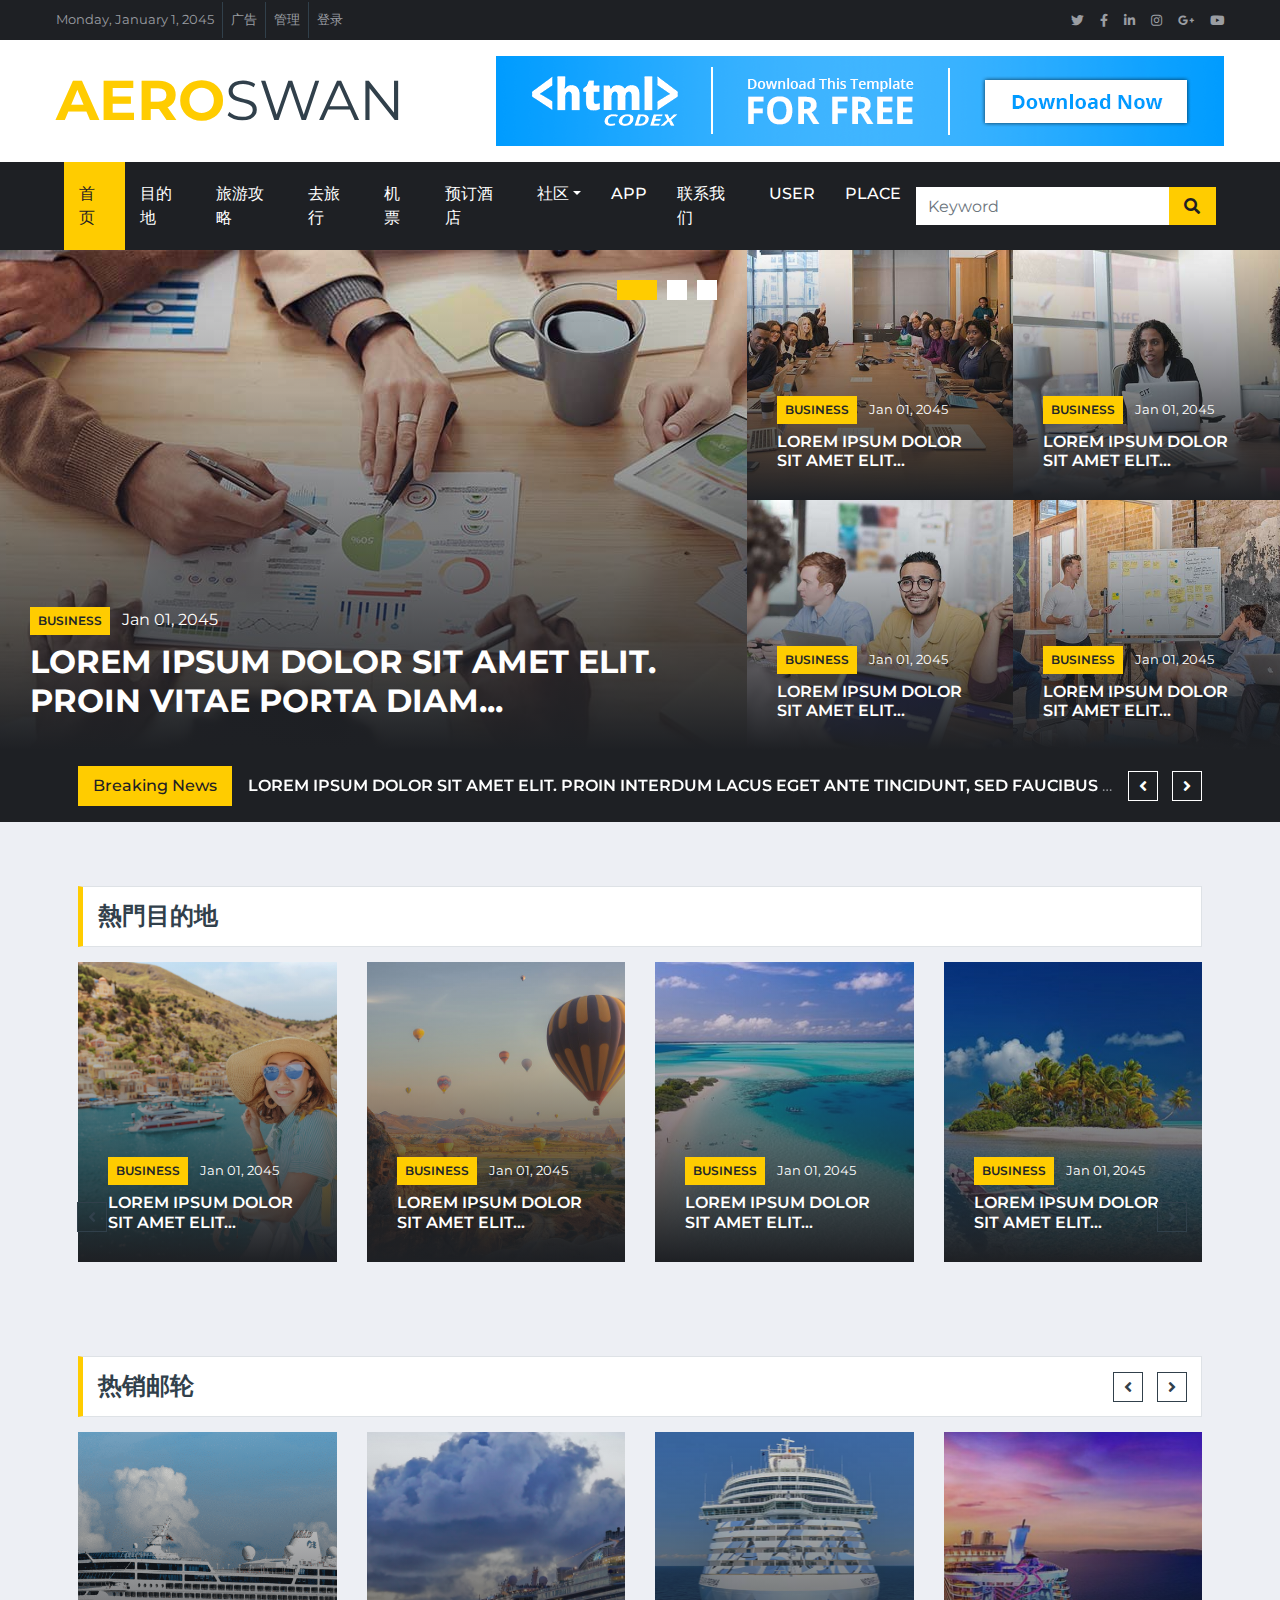
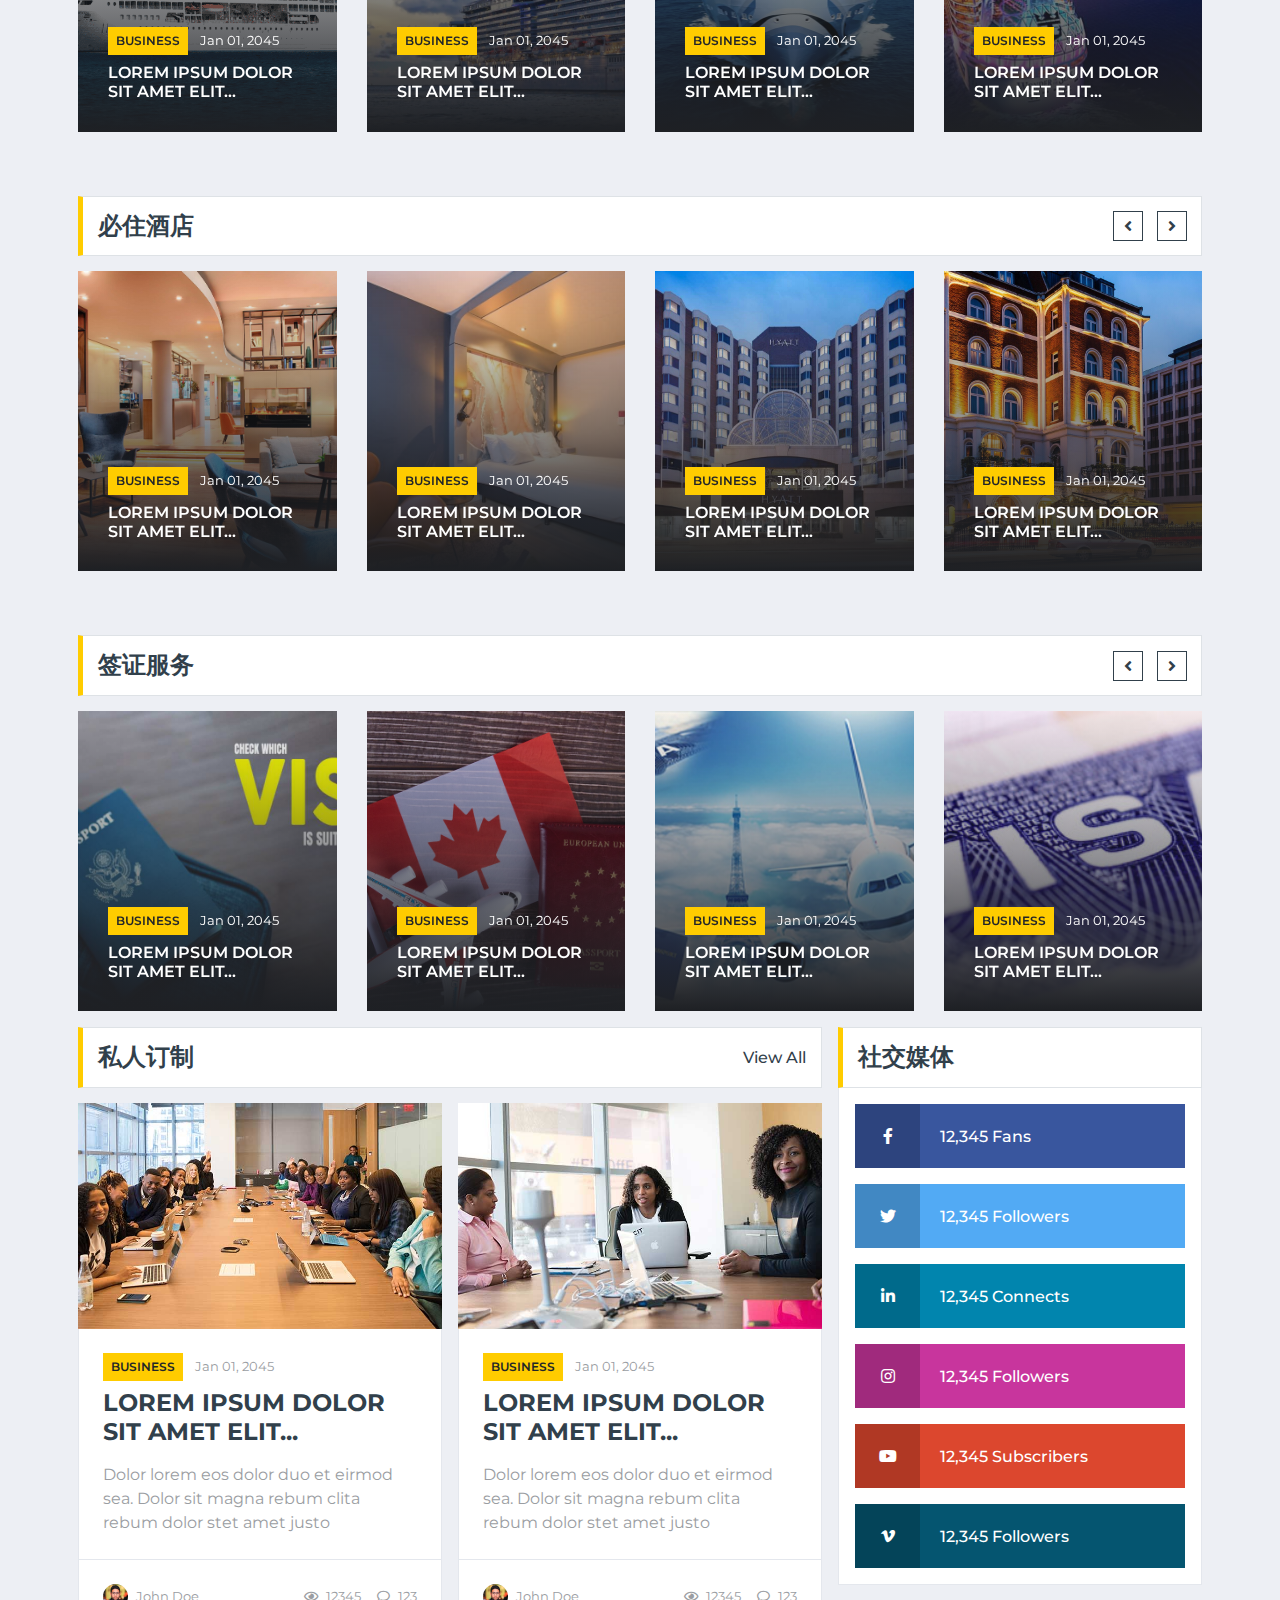
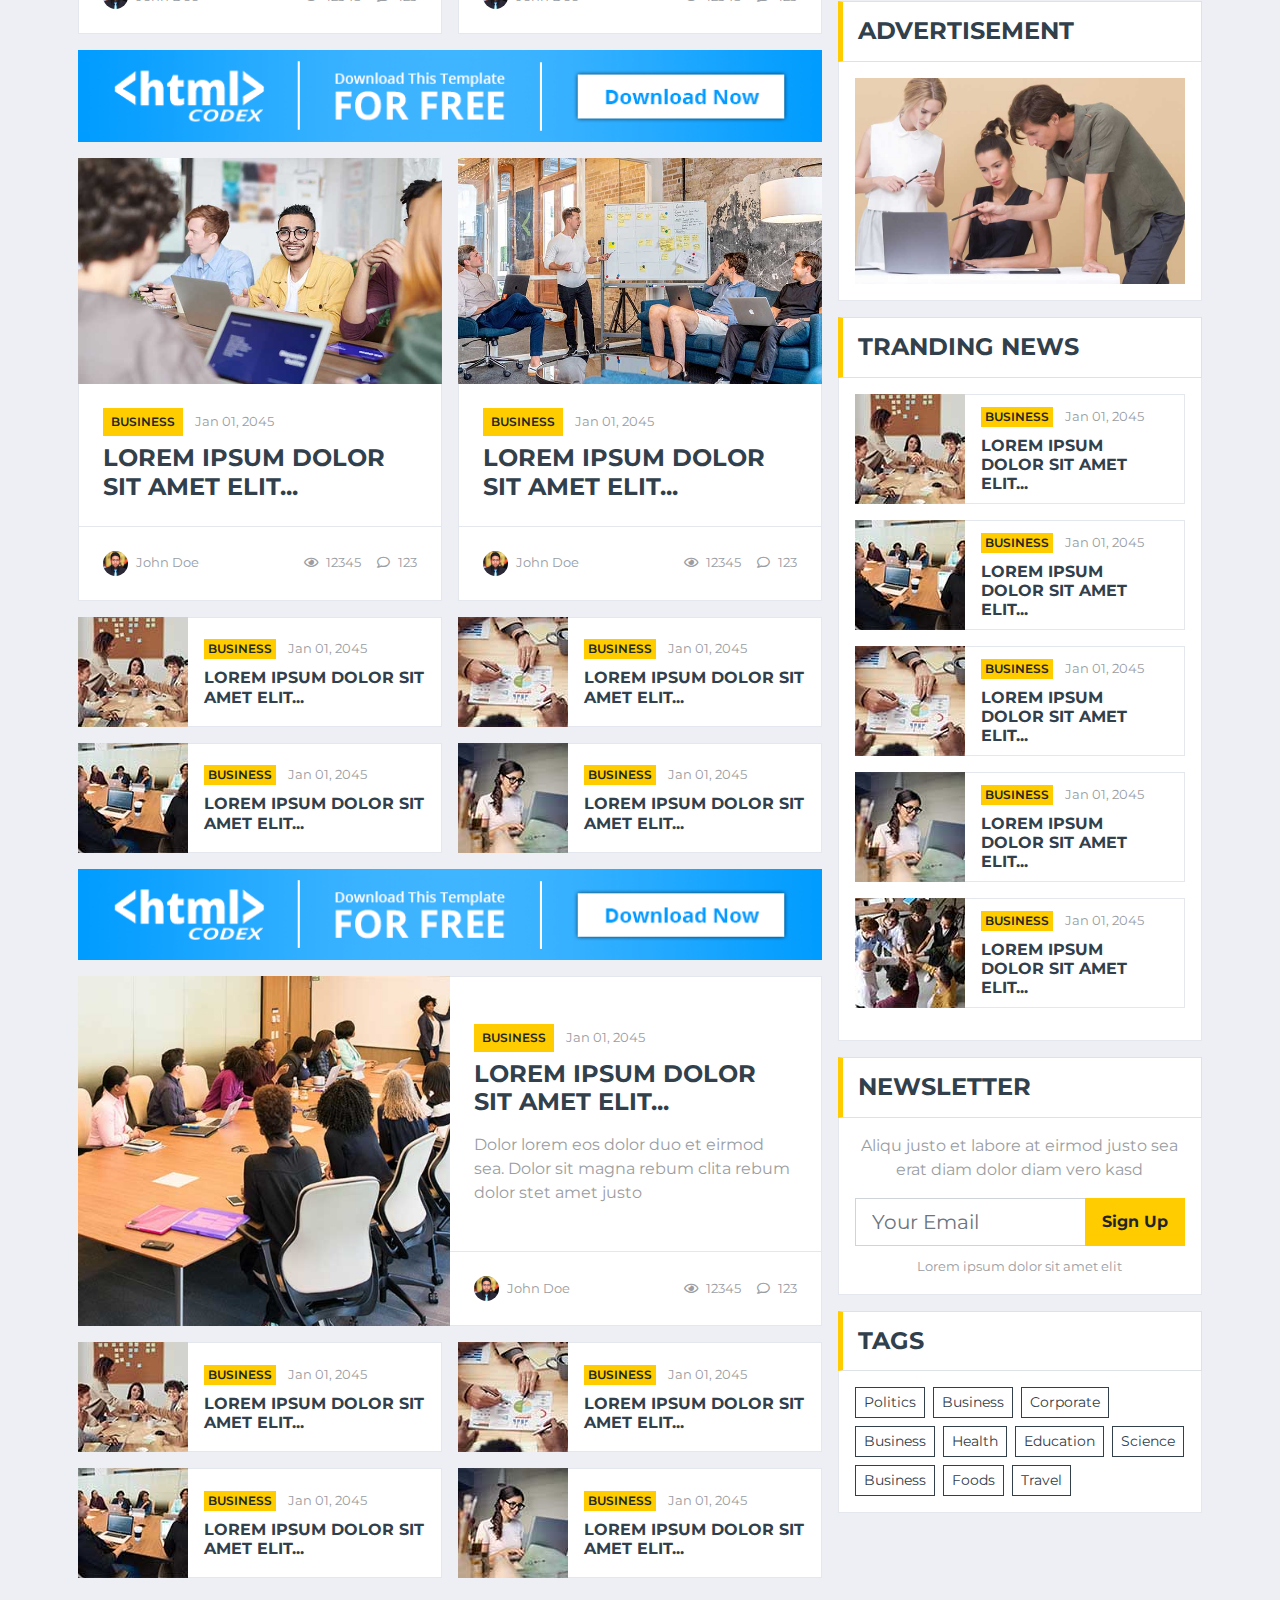
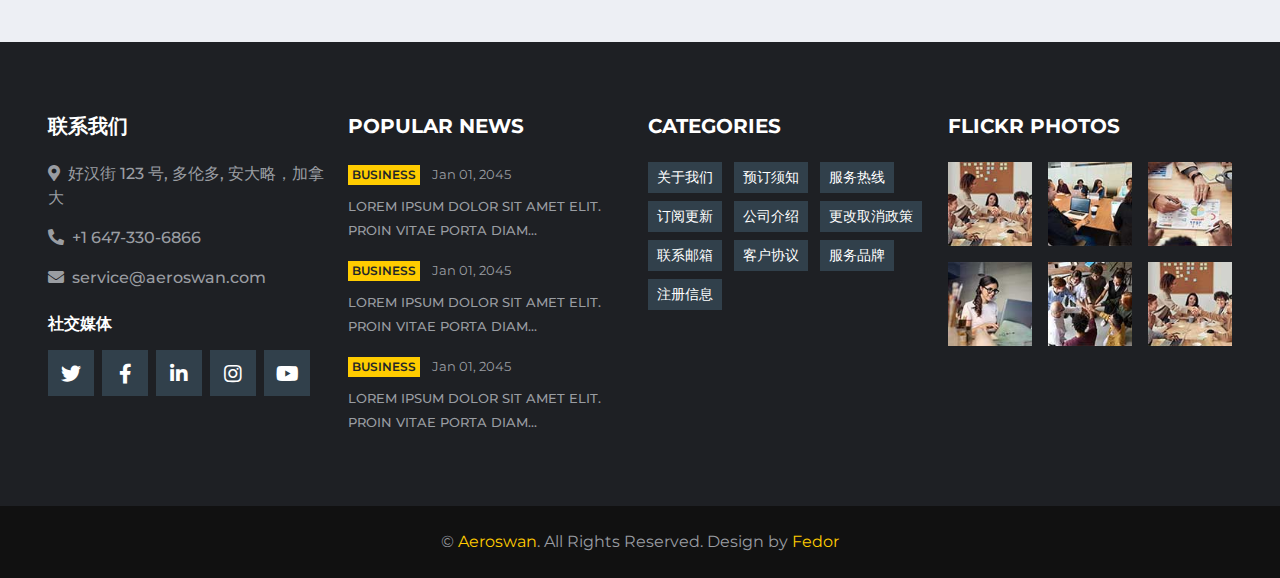
<file: test-dotnet-app-mvc/wwwroot/index.html>
<!DOCTYPE html>
<html lang="en">

<head>
    <meta charset="utf-8">
    <title>BizNews - Free News Website Template</title>
    <meta content="width=device-width, initial-scale=1.0" name="viewport">
    <meta content="Free HTML Templates" name="keywords">
    <meta content="Free HTML Templates" name="description">

    <!-- Favicon -->
    <link href="img/favicon.ico" rel="icon">

    <!-- Google Web Fonts -->
    <link rel="preconnect" href="https://fonts.gstatic.com">
    <link href="https://fonts.googleapis.com/css2?family=Montserrat:wght@400;500;600;700&display=swap" rel="stylesheet">  

    <!-- Font Awesome -->
    <link href="https://cdnjs.cloudflare.com/ajax/libs/font-awesome/5.15.0/css/all.min.css" rel="stylesheet">

    <!-- Libraries Stylesheet -->
    <link href="lib/owlcarousel/assets/owl.carousel.min.css" rel="stylesheet">

    <!-- Customized Bootstrap Stylesheet -->
    <link href="css/style.css" rel="stylesheet">
</head>

<body>
    <!-- Topbar Start -->
    <div class="container-fluid d-none d-lg-block">
        <div class="row align-items-center bg-dark px-lg-5">
            <div class="col-lg-9">
                <nav class="navbar navbar-expand-sm bg-dark p-0">
                    <ul class="navbar-nav ml-n2">
                        <li class="nav-item border-right border-secondary">
                            <a class="nav-link text-body small" href="#">Monday, January 1, 2045</a>
                        </li>
                        <li class="nav-item border-right border-secondary">
                            <a class="nav-link text-body small" href="#">广告</a>
                        </li>
                        <li class="nav-item border-right border-secondary">
                            <a class="nav-link text-body small" href="#">管理</a>
                        </li>
                        <li class="nav-item">
                            <a class="nav-link text-body small" href="#">登录</a>
                        </li>
                    </ul>
                </nav>
            </div>
            <div class="col-lg-3 text-right d-none d-md-block">
                <nav class="navbar navbar-expand-sm bg-dark p-0">
                    <ul class="navbar-nav ml-auto mr-n2">
                        <li class="nav-item">
                            <a class="nav-link text-body" href="#"><small class="fab fa-twitter"></small></a>
                        </li>
                        <li class="nav-item">
                            <a class="nav-link text-body" href="#"><small class="fab fa-facebook-f"></small></a>
                        </li>
                        <li class="nav-item">
                            <a class="nav-link text-body" href="#"><small class="fab fa-linkedin-in"></small></a>
                        </li>
                        <li class="nav-item">
                            <a class="nav-link text-body" href="#"><small class="fab fa-instagram"></small></a>
                        </li>
                        <li class="nav-item">
                            <a class="nav-link text-body" href="#"><small class="fab fa-google-plus-g"></small></a>
                        </li>
                        <li class="nav-item">
                            <a class="nav-link text-body" href="#"><small class="fab fa-youtube"></small></a>
                        </li>

                    </ul>
                </nav>
            </div>
        </div>
        <div class="row align-items-center bg-white py-3 px-lg-5">
            <div class="col-lg-4">
                <a href="index.html" class="navbar-brand p-0 d-none d-lg-block">
                    <h1 class="m-0 display-4 text-uppercase text-primary">AERO<span class="text-secondary font-weight-normal">SWAN</span></h1>
                </a>
            </div>
            <div class="col-lg-8 text-center text-lg-right">
                <a href="https://htmlcodex.com"><img class="img-fluid" src="img/ads-728x90.png" alt=""></a>
            </div>
        </div>
    </div>
    <!-- Topbar End -->
    <!-- Navbar Start -->
    <div class="container-fluid p-0">
        <nav class="navbar navbar-expand-lg bg-dark navbar-dark py-2 py-lg-0 px-lg-5">
            <a href="index.html" class="navbar-brand d-block d-lg-none">
                <h1 class="m-0 display-4 text-uppercase text-primary">AERO<span class="text-secondary font-weight-normal">SWAN</span></h1>
            </a>
            <button type="button" class="navbar-toggler" data-toggle="collapse" data-target="#navbarCollapse">
                <span class="navbar-toggler-icon"></span>
            </button>
            <div class="collapse navbar-collapse justify-content-between px-0 px-lg-3" id="navbarCollapse">
                <div class="navbar-nav mr-auto py-0">
                    <a href="index.html" class="nav-item nav-link active">首页</a>
                    <a href="category.html" class="nav-item nav-link">目的地</a>
                    <a href="single.html" class="nav-item nav-link">旅游攻略</a>
                    <a href="single.html" class="nav-item nav-link">去旅行</a>
                    <a href="single.html" class="nav-item nav-link">机票</a>
                    <a href="single.html" class="nav-item nav-link">预订酒店</a>
                    <div class="nav-item dropdown">
                        <a href="#" class="nav-link dropdown-toggle" data-toggle="dropdown">社区</a>
                        <div class="dropdown-menu rounded-0 m-0">
                            <a href="#" class="dropdown-item">Menu item 1</a>
                            <a href="#" class="dropdown-item">Menu item 2</a>
                            <a href="#" class="dropdown-item">Menu item 3</a>
                        </div>
                    </div>
                    <a href="single.html" class="nav-item nav-link">App</a>
                    <a href="contact.html" class="nav-item nav-link">联系我们</a>
                    <a class="nav-link nav-item" asp-area="" asp-controller="User" asp-action="Index">User</a>
                    <a class="nav-link nav-item" asp-area="" asp-controller="Place" asp-action="Index">Place</a>
                </div>
                <div class="input-group ml-auto d-none d-lg-flex" style="width: 100%; max-width: 300px;">
                    <input type="text" class="form-control border-0" placeholder="Keyword">
                    <div class="input-group-append">
                        <button class="input-group-text bg-primary text-dark border-0 px-3">
                            <i class="fa fa-search"></i>
                        </button>
                    </div>
                </div>
            </div>
        </nav>
    </div>
    <!-- Navbar End -->
    <!-- Main News Slider Start -->
    <div class="container-fluid">
        <div class="row">
            <div class="col-lg-7 px-0">
                <div class="owl-carousel main-carousel position-relative">
                    <div class="position-relative overflow-hidden" style="height: 500px;">
                        <img class="img-fluid h-100" src="img/news-800x500-1.jpg" style="object-fit: cover;">
                        <div class="overlay">
                            <div class="mb-2">
                                <a class="badge badge-primary text-uppercase font-weight-semi-bold p-2 mr-2"
                                   href="">Business</a>
                                <a class="text-white" href="">Jan 01, 2045</a>
                            </div>
                            <a class="h2 m-0 text-white text-uppercase font-weight-bold" href="">Lorem ipsum dolor sit amet elit. Proin vitae porta diam...</a>
                        </div>
                    </div>
                    <div class="position-relative overflow-hidden" style="height: 500px;">
                        <img class="img-fluid h-100" src="img/news-800x500-2.jpg" style="object-fit: cover;">
                        <div class="overlay">
                            <div class="mb-2">
                                <a class="badge badge-primary text-uppercase font-weight-semi-bold p-2 mr-2"
                                   href="">Business</a>
                                <a class="text-white" href="">Jan 01, 2045</a>
                            </div>
                            <a class="h2 m-0 text-white text-uppercase font-weight-bold" href="">Lorem ipsum dolor sit amet elit. Proin vitae porta diam...</a>
                        </div>
                    </div>
                    <div class="position-relative overflow-hidden" style="height: 500px;">
                        <img class="img-fluid h-100" src="img/news-800x500-3.jpg" style="object-fit: cover;">
                        <div class="overlay">
                            <div class="mb-2">
                                <a class="badge badge-primary text-uppercase font-weight-semi-bold p-2 mr-2"
                                   href="">Business</a>
                                <a class="text-white" href="">Jan 01, 2045</a>
                            </div>
                            <a class="h2 m-0 text-white text-uppercase font-weight-bold" href="">Lorem ipsum dolor sit amet elit. Proin vitae porta diam...</a>
                        </div>
                    </div>
                </div>
            </div>
            <div class="col-lg-5 px-0">
                <div class="row mx-0">
                    <div class="col-md-6 px-0">
                        <div class="position-relative overflow-hidden" style="height: 250px;">
                            <img class="img-fluid w-100 h-100" src="img/news-700x435-1.jpg" style="object-fit: cover;">
                            <div class="overlay">
                                <div class="mb-2">
                                    <a class="badge badge-primary text-uppercase font-weight-semi-bold p-2 mr-2"
                                       href="">Business</a>
                                    <a class="text-white" href=""><small>Jan 01, 2045</small></a>
                                </div>
                                <a class="h6 m-0 text-white text-uppercase font-weight-semi-bold" href="">Lorem ipsum dolor sit amet elit...</a>
                            </div>
                        </div>
                    </div>
                    <div class="col-md-6 px-0">
                        <div class="position-relative overflow-hidden" style="height: 250px;">
                            <img class="img-fluid w-100 h-100" src="img/news-700x435-2.jpg" style="object-fit: cover;">
                            <div class="overlay">
                                <div class="mb-2">
                                    <a class="badge badge-primary text-uppercase font-weight-semi-bold p-2 mr-2"
                                       href="">Business</a>
                                    <a class="text-white" href=""><small>Jan 01, 2045</small></a>
                                </div>
                                <a class="h6 m-0 text-white text-uppercase font-weight-semi-bold" href="">Lorem ipsum dolor sit amet elit...</a>
                            </div>
                        </div>
                    </div>
                    <div class="col-md-6 px-0">
                        <div class="position-relative overflow-hidden" style="height: 250px;">
                            <img class="img-fluid w-100 h-100" src="img/news-700x435-3.jpg" style="object-fit: cover;">
                            <div class="overlay">
                                <div class="mb-2">
                                    <a class="badge badge-primary text-uppercase font-weight-semi-bold p-2 mr-2"
                                       href="">Business</a>
                                    <a class="text-white" href=""><small>Jan 01, 2045</small></a>
                                </div>
                                <a class="h6 m-0 text-white text-uppercase font-weight-semi-bold" href="">Lorem ipsum dolor sit amet elit...</a>
                            </div>
                        </div>
                    </div>
                    <div class="col-md-6 px-0">
                        <div class="position-relative overflow-hidden" style="height: 250px;">
                            <img class="img-fluid w-100 h-100" src="img/news-700x435-4.jpg" style="object-fit: cover;">
                            <div class="overlay">
                                <div class="mb-2">
                                    <a class="badge badge-primary text-uppercase font-weight-semi-bold p-2 mr-2"
                                       href="">Business</a>
                                    <a class="text-white" href=""><small>Jan 01, 2045</small></a>
                                </div>
                                <a class="h6 m-0 text-white text-uppercase font-weight-semi-bold" href="">Lorem ipsum dolor sit amet elit...</a>
                            </div>
                        </div>
                    </div>
                </div>
            </div>
        </div>
    </div>
    <!-- Main News Slider End -->
    <!-- Breaking News Start -->
    <div class="container-fluid bg-dark py-3 mb-3">
        <div class="container">
            <div class="row align-items-center bg-dark">
                <div class="col-12">
                    <div class="d-flex justify-content-between">
                        <div class="bg-primary text-dark text-center font-weight-medium py-2" style="width: 170px;">Breaking News</div>
                        <div class="owl-carousel tranding-carousel position-relative d-inline-flex align-items-center ml-3"
                             style="width: calc(100% - 170px); padding-right: 90px;">
                            <div class="text-truncate"><a class="text-white text-uppercase font-weight-semi-bold" href="">Lorem ipsum dolor sit amet elit. Proin interdum lacus eget ante tincidunt, sed faucibus nisl sodales</a></div>
                            <div class="text-truncate"><a class="text-white text-uppercase font-weight-semi-bold" href="">Lorem ipsum dolor sit amet elit. Proin interdum lacus eget ante tincidunt, sed faucibus nisl sodales</a></div>
                        </div>
                    </div>
                </div>
            </div>
        </div>
    </div>
    <!-- Breaking News End -->
    <!-- Featured News Slider Start -->
    <div class="container-fluid pt-5 mb-3">
        <div class="container">
            <div class="section-title">
                <h4 class="m-0 text-uppercase font-weight-bold">熱門目的地</h4>
            </div>
            <div class="owl-carousel place-carousel carousel-item-4 position-relative">
                <div class="position-relative overflow-hidden" style="height: 300px;">
                    <img class="img-fluid h-100" src="img/p-1.jpg" style="object-fit: cover;">
                    <div class="overlay">
                        <div class="mb-2">
                            <a class="badge badge-primary text-uppercase font-weight-semi-bold p-2 mr-2"
                               href="">Business</a>
                            <a class="text-white" href=""><small>Jan 01, 2045</small></a>
                        </div>
                        <a class="h6 m-0 text-white text-uppercase font-weight-semi-bold" href="">Lorem ipsum dolor sit amet elit...</a>
                    </div>
                </div>
                <div class="position-relative overflow-hidden" style="height: 300px;">
                    <img class="img-fluid h-100" src="img/p-2.jpg" style="object-fit: cover;">
                    <div class="overlay">
                        <div class="mb-2">
                            <a class="badge badge-primary text-uppercase font-weight-semi-bold p-2 mr-2"
                               href="">Business</a>
                            <a class="text-white" href=""><small>Jan 01, 2045</small></a>
                        </div>
                        <a class="h6 m-0 text-white text-uppercase font-weight-semi-bold" href="">Lorem ipsum dolor sit amet elit...</a>
                    </div>
                </div>
                <div class="position-relative overflow-hidden" style="height: 300px;">
                    <img class="img-fluid h-100" src="img/p-3.jpg" style="object-fit: cover;">
                    <div class="overlay">
                        <div class="mb-2">
                            <a class="badge badge-primary text-uppercase font-weight-semi-bold p-2 mr-2"
                               href="">Business</a>
                            <a class="text-white" href=""><small>Jan 01, 2045</small></a>
                        </div>
                        <a class="h6 m-0 text-white text-uppercase font-weight-semi-bold" href="">Lorem ipsum dolor sit amet elit...</a>
                    </div>
                </div>
                <div class="position-relative overflow-hidden" style="height: 300px;">
                    <img class="img-fluid h-100" src="img/p-4.jpg" style="object-fit: cover;">
                    <div class="overlay">
                        <div class="mb-2">
                            <a class="badge badge-primary text-uppercase font-weight-semi-bold p-2 mr-2"
                               href="">Business</a>
                            <a class="text-white" href=""><small>Jan 01, 2045</small></a>
                        </div>
                        <a class="h6 m-0 text-white text-uppercase font-weight-semi-bold" href="">Lorem ipsum dolor sit amet elit...</a>
                    </div>
                </div>
                <div class="position-relative overflow-hidden" style="height: 300px;">
                    <img class="img-fluid h-100" src="img/p-5.jpg" style="object-fit: cover;">
                    <div class="overlay">
                        <div class="mb-2">
                            <a class="badge badge-primary text-uppercase font-weight-semi-bold p-2 mr-2"
                               href="">Business</a>
                            <a class="text-white" href=""><small>Jan 01, 2045</small></a>
                        </div>
                        <a class="h6 m-0 text-white text-uppercase font-weight-semi-bold" href="">Lorem ipsum dolor sit amet elit...</a>
                    </div>
                </div>
            </div>
        </div>
    </div>
    <!-- Featured News Slider End -->
    <!-- Featured News Slider Start -->
    <div class="container-fluid pt-5 mb-3">
        <div class="container">
            <div class="section-title">
                <h4 class="m-0 text-uppercase font-weight-bold">热销邮轮</h4>
            </div>
            <div class="owl-carousel news-carousel carousel-item-4 position-relative">
                <div class="position-relative overflow-hidden" style="height: 300px;">
                    <img class="img-fluid h-100" src="img/c-1.png" style="object-fit: cover;">
                    <div class="overlay">
                        <div class="mb-2">
                            <a class="badge badge-primary text-uppercase font-weight-semi-bold p-2 mr-2"
                               href="">Business</a>
                            <a class="text-white" href=""><small>Jan 01, 2045</small></a>
                        </div>
                        <a class="h6 m-0 text-white text-uppercase font-weight-semi-bold" href="">Lorem ipsum dolor sit amet elit...</a>
                    </div>
                </div>
                <div class="position-relative overflow-hidden" style="height: 300px;">
                    <img class="img-fluid h-100" src="img/c-2.jpg" style="object-fit: cover;">
                    <div class="overlay">
                        <div class="mb-2">
                            <a class="badge badge-primary text-uppercase font-weight-semi-bold p-2 mr-2"
                               href="">Business</a>
                            <a class="text-white" href=""><small>Jan 01, 2045</small></a>
                        </div>
                        <a class="h6 m-0 text-white text-uppercase font-weight-semi-bold" href="">Lorem ipsum dolor sit amet elit...</a>
                    </div>
                </div>
                <div class="position-relative overflow-hidden" style="height: 300px;">
                    <img class="img-fluid h-100" src="img/c-3.png" style="object-fit: cover;">
                    <div class="overlay">
                        <div class="mb-2">
                            <a class="badge badge-primary text-uppercase font-weight-semi-bold p-2 mr-2"
                               href="">Business</a>
                            <a class="text-white" href=""><small>Jan 01, 2045</small></a>
                        </div>
                        <a class="h6 m-0 text-white text-uppercase font-weight-semi-bold" href="">Lorem ipsum dolor sit amet elit...</a>
                    </div>
                </div>
                <div class="position-relative overflow-hidden" style="height: 300px;">
                    <img class="img-fluid h-100" src="img/c-4.jpg" style="object-fit: cover;">
                    <div class="overlay">
                        <div class="mb-2">
                            <a class="badge badge-primary text-uppercase font-weight-semi-bold p-2 mr-2"
                               href="">Business</a>
                            <a class="text-white" href=""><small>Jan 01, 2045</small></a>
                        </div>
                        <a class="h6 m-0 text-white text-uppercase font-weight-semi-bold" href="">Lorem ipsum dolor sit amet elit...</a>
                    </div>
                </div>
                <div class="position-relative overflow-hidden" style="height: 300px;">
                    <img class="img-fluid h-100" src="img/c-5.jpg" style="object-fit: cover;">
                    <div class="overlay">
                        <div class="mb-2">
                            <a class="badge badge-primary text-uppercase font-weight-semi-bold p-2 mr-2"
                               href="">Business</a>
                            <a class="text-white" href=""><small>Jan 01, 2045</small></a>
                        </div>
                        <a class="h6 m-0 text-white text-uppercase font-weight-semi-bold" href="">Lorem ipsum dolor sit amet elit...</a>
                    </div>
                </div>
            </div>
        </div>
    </div>
    <!-- Featured News Slider End -->
    <!-- Featured News Slider Start -->
    <div class="container-fluid pt-5 mb-3">
        <div class="container">
            <div class="section-title">
                <h4 class="m-0 text-uppercase font-weight-bold">必住酒店</h4>
            </div>
            <div class="owl-carousel news-carousel carousel-item-4 position-relative">
                <div class="position-relative overflow-hidden" style="height: 300px;">
                    <img class="img-fluid h-100" src="img/h-1.jpg" style="object-fit: cover;">
                    <div class="overlay">
                        <div class="mb-2">
                            <a class="badge badge-primary text-uppercase font-weight-semi-bold p-2 mr-2"
                               href="">Business</a>
                            <a class="text-white" href=""><small>Jan 01, 2045</small></a>
                        </div>
                        <a class="h6 m-0 text-white text-uppercase font-weight-semi-bold" href="">Lorem ipsum dolor sit amet elit...</a>
                    </div>
                </div>
                <div class="position-relative overflow-hidden" style="height: 300px;">
                    <img class="img-fluid h-100" src="img/h-2.jpg" style="object-fit: cover;">
                    <div class="overlay">
                        <div class="mb-2">
                            <a class="badge badge-primary text-uppercase font-weight-semi-bold p-2 mr-2"
                               href="">Business</a>
                            <a class="text-white" href=""><small>Jan 01, 2045</small></a>
                        </div>
                        <a class="h6 m-0 text-white text-uppercase font-weight-semi-bold" href="">Lorem ipsum dolor sit amet elit...</a>
                    </div>
                </div>
                <div class="position-relative overflow-hidden" style="height: 300px;">
                    <img class="img-fluid h-100" src="img/h-3.jpg" style="object-fit: cover;">
                    <div class="overlay">
                        <div class="mb-2">
                            <a class="badge badge-primary text-uppercase font-weight-semi-bold p-2 mr-2"
                               href="">Business</a>
                            <a class="text-white" href=""><small>Jan 01, 2045</small></a>
                        </div>
                        <a class="h6 m-0 text-white text-uppercase font-weight-semi-bold" href="">Lorem ipsum dolor sit amet elit...</a>
                    </div>
                </div>
                <div class="position-relative overflow-hidden" style="height: 300px;">
                    <img class="img-fluid h-100" src="img/h-4.jpg" style="object-fit: cover;">
                    <div class="overlay">
                        <div class="mb-2">
                            <a class="badge badge-primary text-uppercase font-weight-semi-bold p-2 mr-2"
                               href="">Business</a>
                            <a class="text-white" href=""><small>Jan 01, 2045</small></a>
                        </div>
                        <a class="h6 m-0 text-white text-uppercase font-weight-semi-bold" href="">Lorem ipsum dolor sit amet elit...</a>
                    </div>
                </div>
                <div class="position-relative overflow-hidden" style="height: 300px;">
                    <img class="img-fluid h-100" src="img/h-5.jpg" style="object-fit: cover;">
                    <div class="overlay">
                        <div class="mb-2">
                            <a class="badge badge-primary text-uppercase font-weight-semi-bold p-2 mr-2"
                               href="">Business</a>
                            <a class="text-white" href=""><small>Jan 01, 2045</small></a>
                        </div>
                        <a class="h6 m-0 text-white text-uppercase font-weight-semi-bold" href="">Lorem ipsum dolor sit amet elit...</a>
                    </div>
                </div>
            </div>
        </div>
    </div>
    <!-- Featured News Slider End -->
    <!-- Featured News Slider Start -->
    <div class="container-fluid pt-5 mb-3">
        <div class="container">
            <div class="section-title">
                <h4 class="m-0 text-uppercase font-weight-bold">签证服务</h4>
            </div>
            <div class="owl-carousel news-carousel carousel-item-4 position-relative">
                <div class="position-relative overflow-hidden" style="height: 300px;">
                    <img class="img-fluid h-100" src="img/v-1.jpg" style="object-fit: cover;">
                    <div class="overlay">
                        <div class="mb-2">
                            <a class="badge badge-primary text-uppercase font-weight-semi-bold p-2 mr-2"
                               href="">Business</a>
                            <a class="text-white" href=""><small>Jan 01, 2045</small></a>
                        </div>
                        <a class="h6 m-0 text-white text-uppercase font-weight-semi-bold" href="">Lorem ipsum dolor sit amet elit...</a>
                    </div>
                </div>
                <div class="position-relative overflow-hidden" style="height: 300px;">
                    <img class="img-fluid h-100" src="img/v-2.jpg" style="object-fit: cover;">
                    <div class="overlay">
                        <div class="mb-2">
                            <a class="badge badge-primary text-uppercase font-weight-semi-bold p-2 mr-2"
                               href="">Business</a>
                            <a class="text-white" href=""><small>Jan 01, 2045</small></a>
                        </div>
                        <a class="h6 m-0 text-white text-uppercase font-weight-semi-bold" href="">Lorem ipsum dolor sit amet elit...</a>
                    </div>
                </div>
                <div class="position-relative overflow-hidden" style="height: 300px;">
                    <img class="img-fluid h-100" src="img/v-3.png" style="object-fit: cover;">
                    <div class="overlay">
                        <div class="mb-2">
                            <a class="badge badge-primary text-uppercase font-weight-semi-bold p-2 mr-2"
                               href="">Business</a>
                            <a class="text-white" href=""><small>Jan 01, 2045</small></a>
                        </div>
                        <a class="h6 m-0 text-white text-uppercase font-weight-semi-bold" href="">Lorem ipsum dolor sit amet elit...</a>
                    </div>
                </div>
                <div class="position-relative overflow-hidden" style="height: 300px;">
                    <img class="img-fluid h-100" src="img/v-4.jpg" style="object-fit: cover;">
                    <div class="overlay">
                        <div class="mb-2">
                            <a class="badge badge-primary text-uppercase font-weight-semi-bold p-2 mr-2"
                               href="">Business</a>
                            <a class="text-white" href=""><small>Jan 01, 2045</small></a>
                        </div>
                        <a class="h6 m-0 text-white text-uppercase font-weight-semi-bold" href="">Lorem ipsum dolor sit amet elit...</a>
                    </div>
                </div>
                <div class="position-relative overflow-hidden" style="height: 300px;">
                    <img class="img-fluid h-100" src="img/v-5.jpg" style="object-fit: cover;">
                    <div class="overlay">
                        <div class="mb-2">
                            <a class="badge badge-primary text-uppercase font-weight-semi-bold p-2 mr-2"
                               href="">Business</a>
                            <a class="text-white" href=""><small>Jan 01, 2045</small></a>
                        </div>
                        <a class="h6 m-0 text-white text-uppercase font-weight-semi-bold" href="">Lorem ipsum dolor sit amet elit...</a>
                    </div>
                </div>
            </div>
        </div>
    </div>
    <!-- Featured News Slider End -->
    <!-- News With Sidebar Start -->
    <div class="container-fluid">
        <div class="container">
            <div class="row">
                <div class="col-lg-8">
                    <div class="row">
                        <div class="col-12">
                            <div class="section-title">
                                <h4 class="m-0 text-uppercase font-weight-bold">私人订制</h4>
                                <a class="text-secondary font-weight-medium text-decoration-none" href="">View All</a>
                            </div>
                        </div>
                        <div class="col-lg-6">
                            <div class="position-relative mb-3">
                                <img class="img-fluid w-100" src="img/news-700x435-1.jpg" style="object-fit: cover;">
                                <div class="bg-white border border-top-0 p-4">
                                    <div class="mb-2">
                                        <a class="badge badge-primary text-uppercase font-weight-semi-bold p-2 mr-2"
                                           href="">Business</a>
                                        <a class="text-body" href=""><small>Jan 01, 2045</small></a>
                                    </div>
                                    <a class="h4 d-block mb-3 text-secondary text-uppercase font-weight-bold" href="">Lorem ipsum dolor sit amet elit...</a>
                                    <p class="m-0">
                                        Dolor lorem eos dolor duo et eirmod sea. Dolor sit magna
                                        rebum clita rebum dolor stet amet justo
                                    </p>
                                </div>
                                <div class="d-flex justify-content-between bg-white border border-top-0 p-4">
                                    <div class="d-flex align-items-center">
                                        <img class="rounded-circle mr-2" src="img/user.jpg" width="25" height="25" alt="">
                                        <small>John Doe</small>
                                    </div>
                                    <div class="d-flex align-items-center">
                                        <small class="ml-3"><i class="far fa-eye mr-2"></i>12345</small>
                                        <small class="ml-3"><i class="far fa-comment mr-2"></i>123</small>
                                    </div>
                                </div>
                            </div>
                        </div>
                        <div class="col-lg-6">
                            <div class="position-relative mb-3">
                                <img class="img-fluid w-100" src="img/news-700x435-2.jpg" style="object-fit: cover;">
                                <div class="bg-white border border-top-0 p-4">
                                    <div class="mb-2">
                                        <a class="badge badge-primary text-uppercase font-weight-semi-bold p-2 mr-2"
                                           href="">Business</a>
                                        <a class="text-body" href=""><small>Jan 01, 2045</small></a>
                                    </div>
                                    <a class="h4 d-block mb-3 text-secondary text-uppercase font-weight-bold" href="">Lorem ipsum dolor sit amet elit...</a>
                                    <p class="m-0">
                                        Dolor lorem eos dolor duo et eirmod sea. Dolor sit magna
                                        rebum clita rebum dolor stet amet justo
                                    </p>
                                </div>
                                <div class="d-flex justify-content-between bg-white border border-top-0 p-4">
                                    <div class="d-flex align-items-center">
                                        <img class="rounded-circle mr-2" src="img/user.jpg" width="25" height="25" alt="">
                                        <small>John Doe</small>
                                    </div>
                                    <div class="d-flex align-items-center">
                                        <small class="ml-3"><i class="far fa-eye mr-2"></i>12345</small>
                                        <small class="ml-3"><i class="far fa-comment mr-2"></i>123</small>
                                    </div>
                                </div>
                            </div>
                        </div>
                        <div class="col-lg-12 mb-3">
                            <a href=""><img class="img-fluid w-100" src="img/ads-728x90.png" alt=""></a>
                        </div>
                        <div class="col-lg-6">
                            <div class="position-relative mb-3">
                                <img class="img-fluid w-100" src="img/news-700x435-3.jpg" style="object-fit: cover;">
                                <div class="bg-white border border-top-0 p-4">
                                    <div class="mb-2">
                                        <a class="badge badge-primary text-uppercase font-weight-semi-bold p-2 mr-2"
                                           href="">Business</a>
                                        <a class="text-body" href=""><small>Jan 01, 2045</small></a>
                                    </div>
                                    <a class="h4 d-block mb-0 text-secondary text-uppercase font-weight-bold" href="">Lorem ipsum dolor sit amet elit...</a>
                                </div>
                                <div class="d-flex justify-content-between bg-white border border-top-0 p-4">
                                    <div class="d-flex align-items-center">
                                        <img class="rounded-circle mr-2" src="img/user.jpg" width="25" height="25" alt="">
                                        <small>John Doe</small>
                                    </div>
                                    <div class="d-flex align-items-center">
                                        <small class="ml-3"><i class="far fa-eye mr-2"></i>12345</small>
                                        <small class="ml-3"><i class="far fa-comment mr-2"></i>123</small>
                                    </div>
                                </div>
                            </div>
                        </div>
                        <div class="col-lg-6">
                            <div class="position-relative mb-3">
                                <img class="img-fluid w-100" src="img/news-700x435-4.jpg" style="object-fit: cover;">
                                <div class="bg-white border border-top-0 p-4">
                                    <div class="mb-2">
                                        <a class="badge badge-primary text-uppercase font-weight-semi-bold p-2 mr-2"
                                           href="">Business</a>
                                        <a class="text-body" href=""><small>Jan 01, 2045</small></a>
                                    </div>
                                    <a class="h4 d-block mb-0 text-secondary text-uppercase font-weight-bold" href="">Lorem ipsum dolor sit amet elit...</a>
                                </div>
                                <div class="d-flex justify-content-between bg-white border border-top-0 p-4">
                                    <div class="d-flex align-items-center">
                                        <img class="rounded-circle mr-2" src="img/user.jpg" width="25" height="25" alt="">
                                        <small>John Doe</small>
                                    </div>
                                    <div class="d-flex align-items-center">
                                        <small class="ml-3"><i class="far fa-eye mr-2"></i>12345</small>
                                        <small class="ml-3"><i class="far fa-comment mr-2"></i>123</small>
                                    </div>
                                </div>
                            </div>
                        </div>
                        <div class="col-lg-6">
                            <div class="d-flex align-items-center bg-white mb-3" style="height: 110px;">
                                <img class="img-fluid" src="img/news-110x110-1.jpg" alt="">
                                <div class="w-100 h-100 px-3 d-flex flex-column justify-content-center border border-left-0">
                                    <div class="mb-2">
                                        <a class="badge badge-primary text-uppercase font-weight-semi-bold p-1 mr-2" href="">Business</a>
                                        <a class="text-body" href=""><small>Jan 01, 2045</small></a>
                                    </div>
                                    <a class="h6 m-0 text-secondary text-uppercase font-weight-bold" href="">Lorem ipsum dolor sit amet elit...</a>
                                </div>
                            </div>
                            <div class="d-flex align-items-center bg-white mb-3" style="height: 110px;">
                                <img class="img-fluid" src="img/news-110x110-2.jpg" alt="">
                                <div class="w-100 h-100 px-3 d-flex flex-column justify-content-center border border-left-0">
                                    <div class="mb-2">
                                        <a class="badge badge-primary text-uppercase font-weight-semi-bold p-1 mr-2" href="">Business</a>
                                        <a class="text-body" href=""><small>Jan 01, 2045</small></a>
                                    </div>
                                    <a class="h6 m-0 text-secondary text-uppercase font-weight-bold" href="">Lorem ipsum dolor sit amet elit...</a>
                                </div>
                            </div>
                        </div>
                        <div class="col-lg-6">
                            <div class="d-flex align-items-center bg-white mb-3" style="height: 110px;">
                                <img class="img-fluid" src="img/news-110x110-3.jpg" alt="">
                                <div class="w-100 h-100 px-3 d-flex flex-column justify-content-center border border-left-0">
                                    <div class="mb-2">
                                        <a class="badge badge-primary text-uppercase font-weight-semi-bold p-1 mr-2" href="">Business</a>
                                        <a class="text-body" href=""><small>Jan 01, 2045</small></a>
                                    </div>
                                    <a class="h6 m-0 text-secondary text-uppercase font-weight-bold" href="">Lorem ipsum dolor sit amet elit...</a>
                                </div>
                            </div>
                            <div class="d-flex align-items-center bg-white mb-3" style="height: 110px;">
                                <img class="img-fluid" src="img/news-110x110-4.jpg" alt="">
                                <div class="w-100 h-100 px-3 d-flex flex-column justify-content-center border border-left-0">
                                    <div class="mb-2">
                                        <a class="badge badge-primary text-uppercase font-weight-semi-bold p-1 mr-2" href="">Business</a>
                                        <a class="text-body" href=""><small>Jan 01, 2045</small></a>
                                    </div>
                                    <a class="h6 m-0 text-secondary text-uppercase font-weight-bold" href="">Lorem ipsum dolor sit amet elit...</a>
                                </div>
                            </div>
                        </div>
                        <div class="col-lg-12 mb-3">
                            <a href=""><img class="img-fluid w-100" src="img/ads-728x90.png" alt=""></a>
                        </div>
                        <div class="col-lg-12">
                            <div class="row news-lg mx-0 mb-3">
                                <div class="col-md-6 h-100 px-0">
                                    <img class="img-fluid h-100" src="img/news-700x435-5.jpg" style="object-fit: cover;">
                                </div>
                                <div class="col-md-6 d-flex flex-column border bg-white h-100 px-0">
                                    <div class="mt-auto p-4">
                                        <div class="mb-2">
                                            <a class="badge badge-primary text-uppercase font-weight-semi-bold p-2 mr-2"
                                               href="">Business</a>
                                            <a class="text-body" href=""><small>Jan 01, 2045</small></a>
                                        </div>
                                        <a class="h4 d-block mb-3 text-secondary text-uppercase font-weight-bold" href="">Lorem ipsum dolor sit amet elit...</a>
                                        <p class="m-0">
                                            Dolor lorem eos dolor duo et eirmod sea. Dolor sit magna
                                            rebum clita rebum dolor stet amet justo
                                        </p>
                                    </div>
                                    <div class="d-flex justify-content-between bg-white border-top mt-auto p-4">
                                        <div class="d-flex align-items-center">
                                            <img class="rounded-circle mr-2" src="img/user.jpg" width="25" height="25" alt="">
                                            <small>John Doe</small>
                                        </div>
                                        <div class="d-flex align-items-center">
                                            <small class="ml-3"><i class="far fa-eye mr-2"></i>12345</small>
                                            <small class="ml-3"><i class="far fa-comment mr-2"></i>123</small>
                                        </div>
                                    </div>
                                </div>
                            </div>
                        </div>
                        <div class="col-lg-6">
                            <div class="d-flex align-items-center bg-white mb-3" style="height: 110px;">
                                <img class="img-fluid" src="img/news-110x110-1.jpg" alt="">
                                <div class="w-100 h-100 px-3 d-flex flex-column justify-content-center border border-left-0">
                                    <div class="mb-2">
                                        <a class="badge badge-primary text-uppercase font-weight-semi-bold p-1 mr-2" href="">Business</a>
                                        <a class="text-body" href=""><small>Jan 01, 2045</small></a>
                                    </div>
                                    <a class="h6 m-0 text-secondary text-uppercase font-weight-bold" href="">Lorem ipsum dolor sit amet elit...</a>
                                </div>
                            </div>
                            <div class="d-flex align-items-center bg-white mb-3" style="height: 110px;">
                                <img class="img-fluid" src="img/news-110x110-2.jpg" alt="">
                                <div class="w-100 h-100 px-3 d-flex flex-column justify-content-center border border-left-0">
                                    <div class="mb-2">
                                        <a class="badge badge-primary text-uppercase font-weight-semi-bold p-1 mr-2" href="">Business</a>
                                        <a class="text-body" href=""><small>Jan 01, 2045</small></a>
                                    </div>
                                    <a class="h6 m-0 text-secondary text-uppercase font-weight-bold" href="">Lorem ipsum dolor sit amet elit...</a>
                                </div>
                            </div>
                        </div>
                        <div class="col-lg-6">
                            <div class="d-flex align-items-center bg-white mb-3" style="height: 110px;">
                                <img class="img-fluid" src="img/news-110x110-3.jpg" alt="">
                                <div class="w-100 h-100 px-3 d-flex flex-column justify-content-center border border-left-0">
                                    <div class="mb-2">
                                        <a class="badge badge-primary text-uppercase font-weight-semi-bold p-1 mr-2" href="">Business</a>
                                        <a class="text-body" href=""><small>Jan 01, 2045</small></a>
                                    </div>
                                    <a class="h6 m-0 text-secondary text-uppercase font-weight-bold" href="">Lorem ipsum dolor sit amet elit...</a>
                                </div>
                            </div>
                            <div class="d-flex align-items-center bg-white mb-3" style="height: 110px;">
                                <img class="img-fluid" src="img/news-110x110-4.jpg" alt="">
                                <div class="w-100 h-100 px-3 d-flex flex-column justify-content-center border border-left-0">
                                    <div class="mb-2">
                                        <a class="badge badge-primary text-uppercase font-weight-semi-bold p-1 mr-2" href="">Business</a>
                                        <a class="text-body" href=""><small>Jan 01, 2045</small></a>
                                    </div>
                                    <a class="h6 m-0 text-secondary text-uppercase font-weight-bold" href="">Lorem ipsum dolor sit amet elit...</a>
                                </div>
                            </div>
                        </div>
                    </div>
                </div>

                <div class="col-lg-4">
                    <!-- Social Follow Start -->
                    <div class="mb-3">
                        <div class="section-title mb-0">
                            <h4 class="m-0 text-uppercase font-weight-bold">社交媒体</h4>
                        </div>
                        <div class="bg-white border border-top-0 p-3">
                            <a href="" class="d-block w-100 text-white text-decoration-none mb-3" style="background: #39569E;">
                                <i class="fab fa-facebook-f text-center py-4 mr-3" style="width: 65px; background: rgba(0, 0, 0, .2);"></i>
                                <span class="font-weight-medium">12,345 Fans</span>
                            </a>
                            <a href="" class="d-block w-100 text-white text-decoration-none mb-3" style="background: #52AAF4;">
                                <i class="fab fa-twitter text-center py-4 mr-3" style="width: 65px; background: rgba(0, 0, 0, .2);"></i>
                                <span class="font-weight-medium">12,345 Followers</span>
                            </a>
                            <a href="" class="d-block w-100 text-white text-decoration-none mb-3" style="background: #0185AE;">
                                <i class="fab fa-linkedin-in text-center py-4 mr-3" style="width: 65px; background: rgba(0, 0, 0, .2);"></i>
                                <span class="font-weight-medium">12,345 Connects</span>
                            </a>
                            <a href="" class="d-block w-100 text-white text-decoration-none mb-3" style="background: #C8359D;">
                                <i class="fab fa-instagram text-center py-4 mr-3" style="width: 65px; background: rgba(0, 0, 0, .2);"></i>
                                <span class="font-weight-medium">12,345 Followers</span>
                            </a>
                            <a href="" class="d-block w-100 text-white text-decoration-none mb-3" style="background: #DC472E;">
                                <i class="fab fa-youtube text-center py-4 mr-3" style="width: 65px; background: rgba(0, 0, 0, .2);"></i>
                                <span class="font-weight-medium">12,345 Subscribers</span>
                            </a>
                            <a href="" class="d-block w-100 text-white text-decoration-none" style="background: #055570;">
                                <i class="fab fa-vimeo-v text-center py-4 mr-3" style="width: 65px; background: rgba(0, 0, 0, .2);"></i>
                                <span class="font-weight-medium">12,345 Followers</span>
                            </a>
                        </div>
                    </div>
                    <!-- Social Follow End -->
                    <!-- Ads Start -->
                    <div class="mb-3">
                        <div class="section-title mb-0">
                            <h4 class="m-0 text-uppercase font-weight-bold">Advertisement</h4>
                        </div>
                        <div class="bg-white text-center border border-top-0 p-3">
                            <a href=""><img class="img-fluid" src="img/news-800x500-2.jpg" alt=""></a>
                        </div>
                    </div>
                    <!-- Ads End -->
                    <!-- Popular News Start -->
                    <div class="mb-3">
                        <div class="section-title mb-0">
                            <h4 class="m-0 text-uppercase font-weight-bold">Tranding News</h4>
                        </div>
                        <div class="bg-white border border-top-0 p-3">
                            <div class="d-flex align-items-center bg-white mb-3" style="height: 110px;">
                                <img class="img-fluid" src="img/news-110x110-1.jpg" alt="">
                                <div class="w-100 h-100 px-3 d-flex flex-column justify-content-center border border-left-0">
                                    <div class="mb-2">
                                        <a class="badge badge-primary text-uppercase font-weight-semi-bold p-1 mr-2" href="">Business</a>
                                        <a class="text-body" href=""><small>Jan 01, 2045</small></a>
                                    </div>
                                    <a class="h6 m-0 text-secondary text-uppercase font-weight-bold" href="">Lorem ipsum dolor sit amet elit...</a>
                                </div>
                            </div>
                            <div class="d-flex align-items-center bg-white mb-3" style="height: 110px;">
                                <img class="img-fluid" src="img/news-110x110-2.jpg" alt="">
                                <div class="w-100 h-100 px-3 d-flex flex-column justify-content-center border border-left-0">
                                    <div class="mb-2">
                                        <a class="badge badge-primary text-uppercase font-weight-semi-bold p-1 mr-2" href="">Business</a>
                                        <a class="text-body" href=""><small>Jan 01, 2045</small></a>
                                    </div>
                                    <a class="h6 m-0 text-secondary text-uppercase font-weight-bold" href="">Lorem ipsum dolor sit amet elit...</a>
                                </div>
                            </div>
                            <div class="d-flex align-items-center bg-white mb-3" style="height: 110px;">
                                <img class="img-fluid" src="img/news-110x110-3.jpg" alt="">
                                <div class="w-100 h-100 px-3 d-flex flex-column justify-content-center border border-left-0">
                                    <div class="mb-2">
                                        <a class="badge badge-primary text-uppercase font-weight-semi-bold p-1 mr-2" href="">Business</a>
                                        <a class="text-body" href=""><small>Jan 01, 2045</small></a>
                                    </div>
                                    <a class="h6 m-0 text-secondary text-uppercase font-weight-bold" href="">Lorem ipsum dolor sit amet elit...</a>
                                </div>
                            </div>
                            <div class="d-flex align-items-center bg-white mb-3" style="height: 110px;">
                                <img class="img-fluid" src="img/news-110x110-4.jpg" alt="">
                                <div class="w-100 h-100 px-3 d-flex flex-column justify-content-center border border-left-0">
                                    <div class="mb-2">
                                        <a class="badge badge-primary text-uppercase font-weight-semi-bold p-1 mr-2" href="">Business</a>
                                        <a class="text-body" href=""><small>Jan 01, 2045</small></a>
                                    </div>
                                    <a class="h6 m-0 text-secondary text-uppercase font-weight-bold" href="">Lorem ipsum dolor sit amet elit...</a>
                                </div>
                            </div>
                            <div class="d-flex align-items-center bg-white mb-3" style="height: 110px;">
                                <img class="img-fluid" src="img/news-110x110-5.jpg" alt="">
                                <div class="w-100 h-100 px-3 d-flex flex-column justify-content-center border border-left-0">
                                    <div class="mb-2">
                                        <a class="badge badge-primary text-uppercase font-weight-semi-bold p-1 mr-2" href="">Business</a>
                                        <a class="text-body" href=""><small>Jan 01, 2045</small></a>
                                    </div>
                                    <a class="h6 m-0 text-secondary text-uppercase font-weight-bold" href="">Lorem ipsum dolor sit amet elit...</a>
                                </div>
                            </div>
                        </div>
                    </div>
                    <!-- Popular News End -->
                    <!-- Newsletter Start -->
                    <div class="mb-3">
                        <div class="section-title mb-0">
                            <h4 class="m-0 text-uppercase font-weight-bold">Newsletter</h4>
                        </div>
                        <div class="bg-white text-center border border-top-0 p-3">
                            <p>Aliqu justo et labore at eirmod justo sea erat diam dolor diam vero kasd</p>
                            <div class="input-group mb-2" style="width: 100%;">
                                <input type="text" class="form-control form-control-lg" placeholder="Your Email">
                                <div class="input-group-append">
                                    <button class="btn btn-primary font-weight-bold px-3">Sign Up</button>
                                </div>
                            </div>
                            <small>Lorem ipsum dolor sit amet elit</small>
                        </div>
                    </div>
                    <!-- Newsletter End -->
                    <!-- Tags Start -->
                    <div class="mb-3">
                        <div class="section-title mb-0">
                            <h4 class="m-0 text-uppercase font-weight-bold">Tags</h4>
                        </div>
                        <div class="bg-white border border-top-0 p-3">
                            <div class="d-flex flex-wrap m-n1">
                                <a href="" class="btn btn-sm btn-outline-secondary m-1">Politics</a>
                                <a href="" class="btn btn-sm btn-outline-secondary m-1">Business</a>
                                <a href="" class="btn btn-sm btn-outline-secondary m-1">Corporate</a>
                                <a href="" class="btn btn-sm btn-outline-secondary m-1">Business</a>
                                <a href="" class="btn btn-sm btn-outline-secondary m-1">Health</a>
                                <a href="" class="btn btn-sm btn-outline-secondary m-1">Education</a>
                                <a href="" class="btn btn-sm btn-outline-secondary m-1">Science</a>
                                <a href="" class="btn btn-sm btn-outline-secondary m-1">Business</a>
                                <a href="" class="btn btn-sm btn-outline-secondary m-1">Foods</a>
                                <a href="" class="btn btn-sm btn-outline-secondary m-1">Travel</a>
                            </div>
                        </div>
                    </div>
                    <!-- Tags End -->
                </div>
            </div>
        </div>
    </div>
    <!-- News With Sidebar End -->
    <!-- Footer Start -->
    <div class="container-fluid bg-dark pt-5 px-sm-3 px-md-5 mt-5">
        <div class="row py-4">
            <div class="col-lg-3 col-md-6 mb-5">
                <h5 class="mb-4 text-white text-uppercase font-weight-bold">联系我们</h5>
                <p class="font-weight-medium"><i class="fa fa-map-marker-alt mr-2"></i>好汉街 123 号, 多伦多, 安大略，加拿大</p>
                <p class="font-weight-medium"><i class="fa fa-phone-alt mr-2"></i>+1 647-330-6866</p>
                <p class="font-weight-medium"><i class="fa fa-envelope mr-2"></i>service@aeroswan.com</p>
                <h6 class="mt-4 mb-3 text-white text-uppercase font-weight-bold">社交媒体</h6>
                <div class="d-flex justify-content-start">
                    <a class="btn btn-lg btn-secondary btn-lg-square mr-2" href="#"><i class="fab fa-twitter"></i></a>
                    <a class="btn btn-lg btn-secondary btn-lg-square mr-2" href="#"><i class="fab fa-facebook-f"></i></a>
                    <a class="btn btn-lg btn-secondary btn-lg-square mr-2" href="#"><i class="fab fa-linkedin-in"></i></a>
                    <a class="btn btn-lg btn-secondary btn-lg-square mr-2" href="#"><i class="fab fa-instagram"></i></a>
                    <a class="btn btn-lg btn-secondary btn-lg-square" href="#"><i class="fab fa-youtube"></i></a>
                </div>
            </div>
            <div class="col-lg-3 col-md-6 mb-5">
                <h5 class="mb-4 text-white text-uppercase font-weight-bold">Popular News</h5>
                <div class="mb-3">
                    <div class="mb-2">
                        <a class="badge badge-primary text-uppercase font-weight-semi-bold p-1 mr-2" href="">Business</a>
                        <a class="text-body" href=""><small>Jan 01, 2045</small></a>
                    </div>
                    <a class="small text-body text-uppercase font-weight-medium" href="">Lorem ipsum dolor sit amet elit. Proin vitae porta diam...</a>
                </div>
                <div class="mb-3">
                    <div class="mb-2">
                        <a class="badge badge-primary text-uppercase font-weight-semi-bold p-1 mr-2" href="">Business</a>
                        <a class="text-body" href=""><small>Jan 01, 2045</small></a>
                    </div>
                    <a class="small text-body text-uppercase font-weight-medium" href="">Lorem ipsum dolor sit amet elit. Proin vitae porta diam...</a>
                </div>
                <div class="">
                    <div class="mb-2">
                        <a class="badge badge-primary text-uppercase font-weight-semi-bold p-1 mr-2" href="">Business</a>
                        <a class="text-body" href=""><small>Jan 01, 2045</small></a>
                    </div>
                    <a class="small text-body text-uppercase font-weight-medium" href="">Lorem ipsum dolor sit amet elit. Proin vitae porta diam...</a>
                </div>
            </div>
            <div class="col-lg-3 col-md-6 mb-5">
                <h5 class="mb-4 text-white text-uppercase font-weight-bold">Categories</h5>
                <div class="m-n1">
                    <a href="" class="btn btn-sm btn-secondary m-1">关于我们</a>
                    <a href="" class="btn btn-sm btn-secondary m-1">预订须知</a>
                    <a href="" class="btn btn-sm btn-secondary m-1">服务热线</a>
                    <a href="" class="btn btn-sm btn-secondary m-1">订阅更新</a>
                    <a href="" class="btn btn-sm btn-secondary m-1">公司介绍</a>
                    <a href="" class="btn btn-sm btn-secondary m-1">更改取消政策</a>
                    <a href="" class="btn btn-sm btn-secondary m-1">联系邮箱</a>
                    <a href="" class="btn btn-sm btn-secondary m-1">客户协议</a>
                    <a href="" class="btn btn-sm btn-secondary m-1">服务品牌</a>
                    <a href="" class="btn btn-sm btn-secondary m-1">注册信息</a>
                </div>
            </div>
            <div class="col-lg-3 col-md-6 mb-5">
                <h5 class="mb-4 text-white text-uppercase font-weight-bold">Flickr Photos</h5>
                <div class="row">
                    <div class="col-4 mb-3">
                        <a href=""><img class="w-100" src="img/news-110x110-1.jpg" alt=""></a>
                    </div>
                    <div class="col-4 mb-3">
                        <a href=""><img class="w-100" src="img/news-110x110-2.jpg" alt=""></a>
                    </div>
                    <div class="col-4 mb-3">
                        <a href=""><img class="w-100" src="img/news-110x110-3.jpg" alt=""></a>
                    </div>
                    <div class="col-4 mb-3">
                        <a href=""><img class="w-100" src="img/news-110x110-4.jpg" alt=""></a>
                    </div>
                    <div class="col-4 mb-3">
                        <a href=""><img class="w-100" src="img/news-110x110-5.jpg" alt=""></a>
                    </div>
                    <div class="col-4 mb-3">
                        <a href=""><img class="w-100" src="img/news-110x110-1.jpg" alt=""></a>
                    </div>
                </div>
            </div>
        </div>
    </div>
    <div class="container-fluid py-4 px-sm-3 px-md-5" style="background: #111111;">
        <p class="m-0 text-center">
            &copy; <a href="#">Aeroswan</a>. All Rights Reserved.

            <!--/*** This template is free as long as you keep the footer author’s credit link/attribution link/backlink. If you'd like to use the template without the footer author’s credit link/attribution link/backlink, you can purchase the Credit Removal License from "https://htmlcodex.com/credit-removal". Thank you for your support. ***/-->
            Design by <a href="#">Fedor</a>
        </p>
    </div>
    <!-- Footer End -->
    <!-- Back to Top -->
    <a href="#" class="btn btn-primary btn-square back-to-top"><i class="fa fa-arrow-up"></i></a>


    <!-- JavaScript Libraries -->
    <script src="https://code.jquery.com/jquery-3.4.1.min.js"></script>
    <script src="https://stackpath.bootstrapcdn.com/bootstrap/4.4.1/js/bootstrap.bundle.min.js"></script>
    <script src="lib/easing/easing.min.js"></script>
    <script src="lib/owlcarousel/owl.carousel.min.js"></script>

    <!-- Template Javascript -->
    <script src="js/main.js"></script>
</body>

</html>
</file>
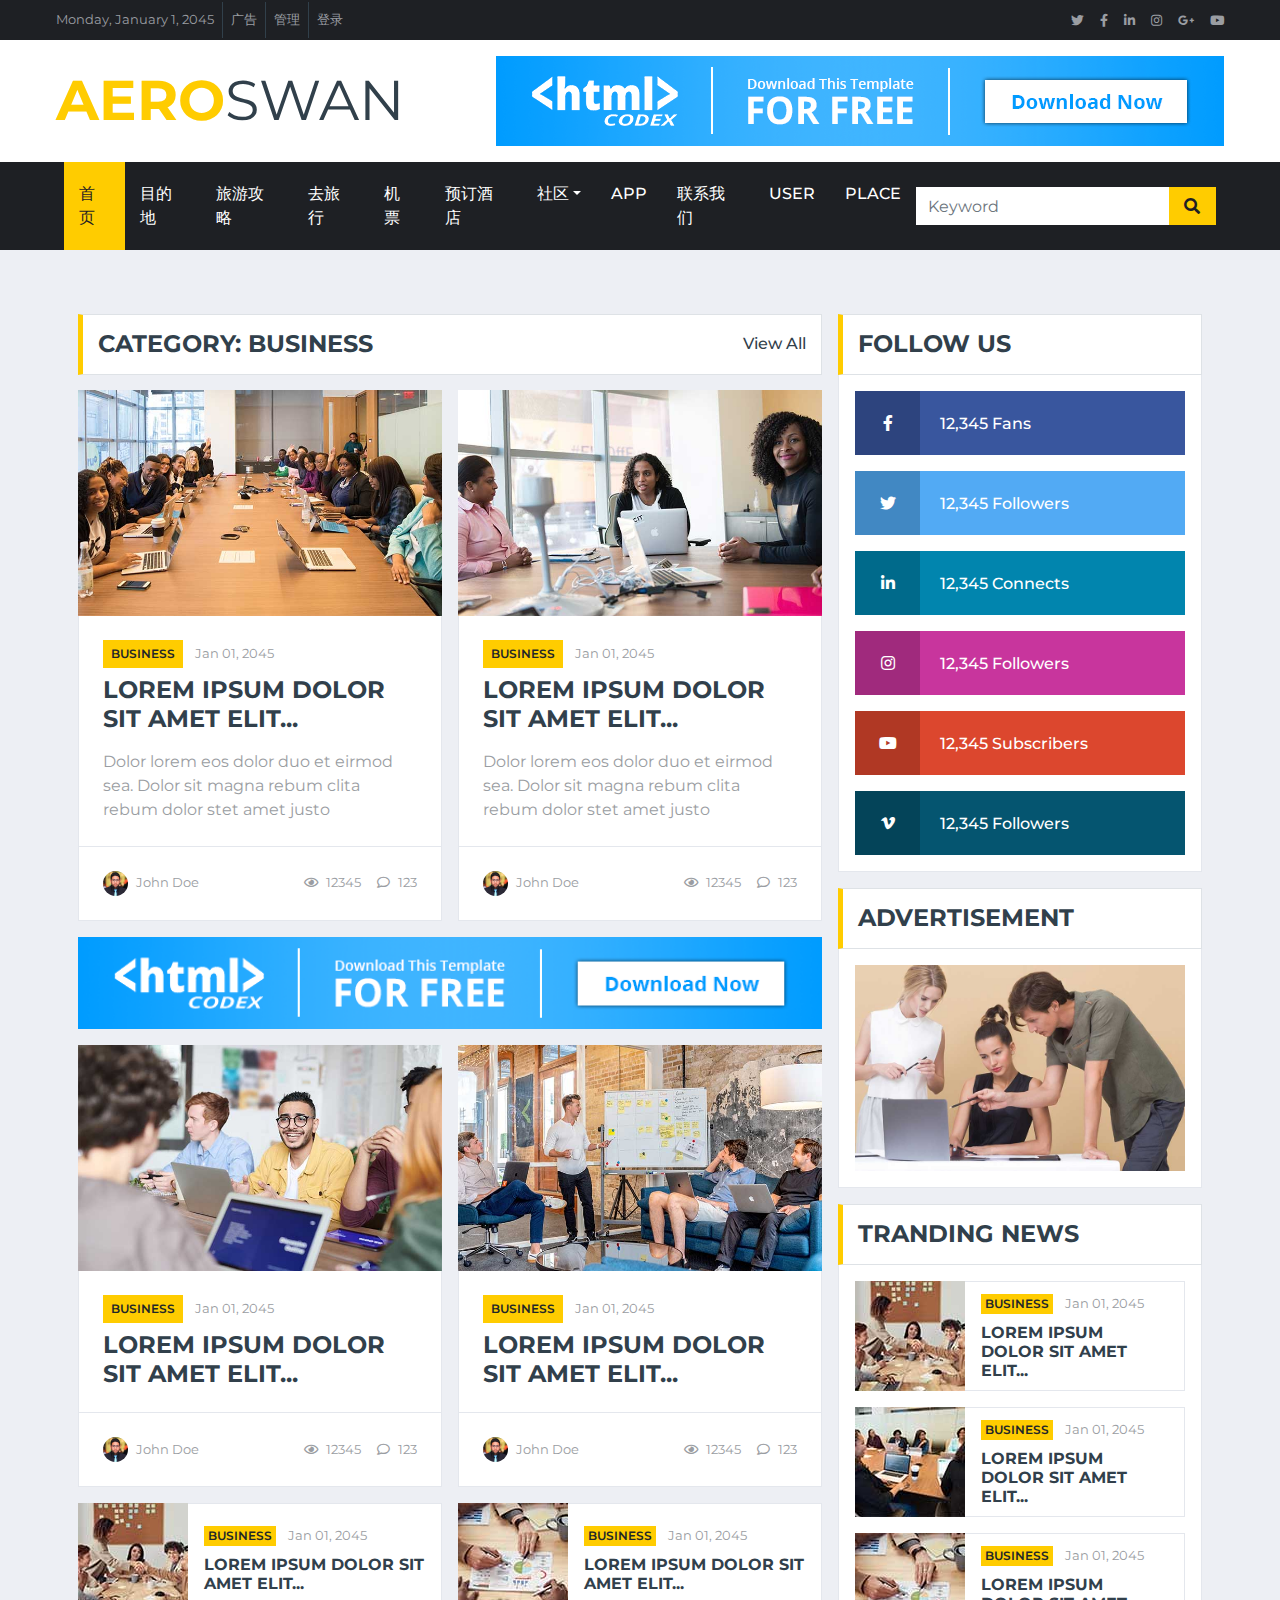
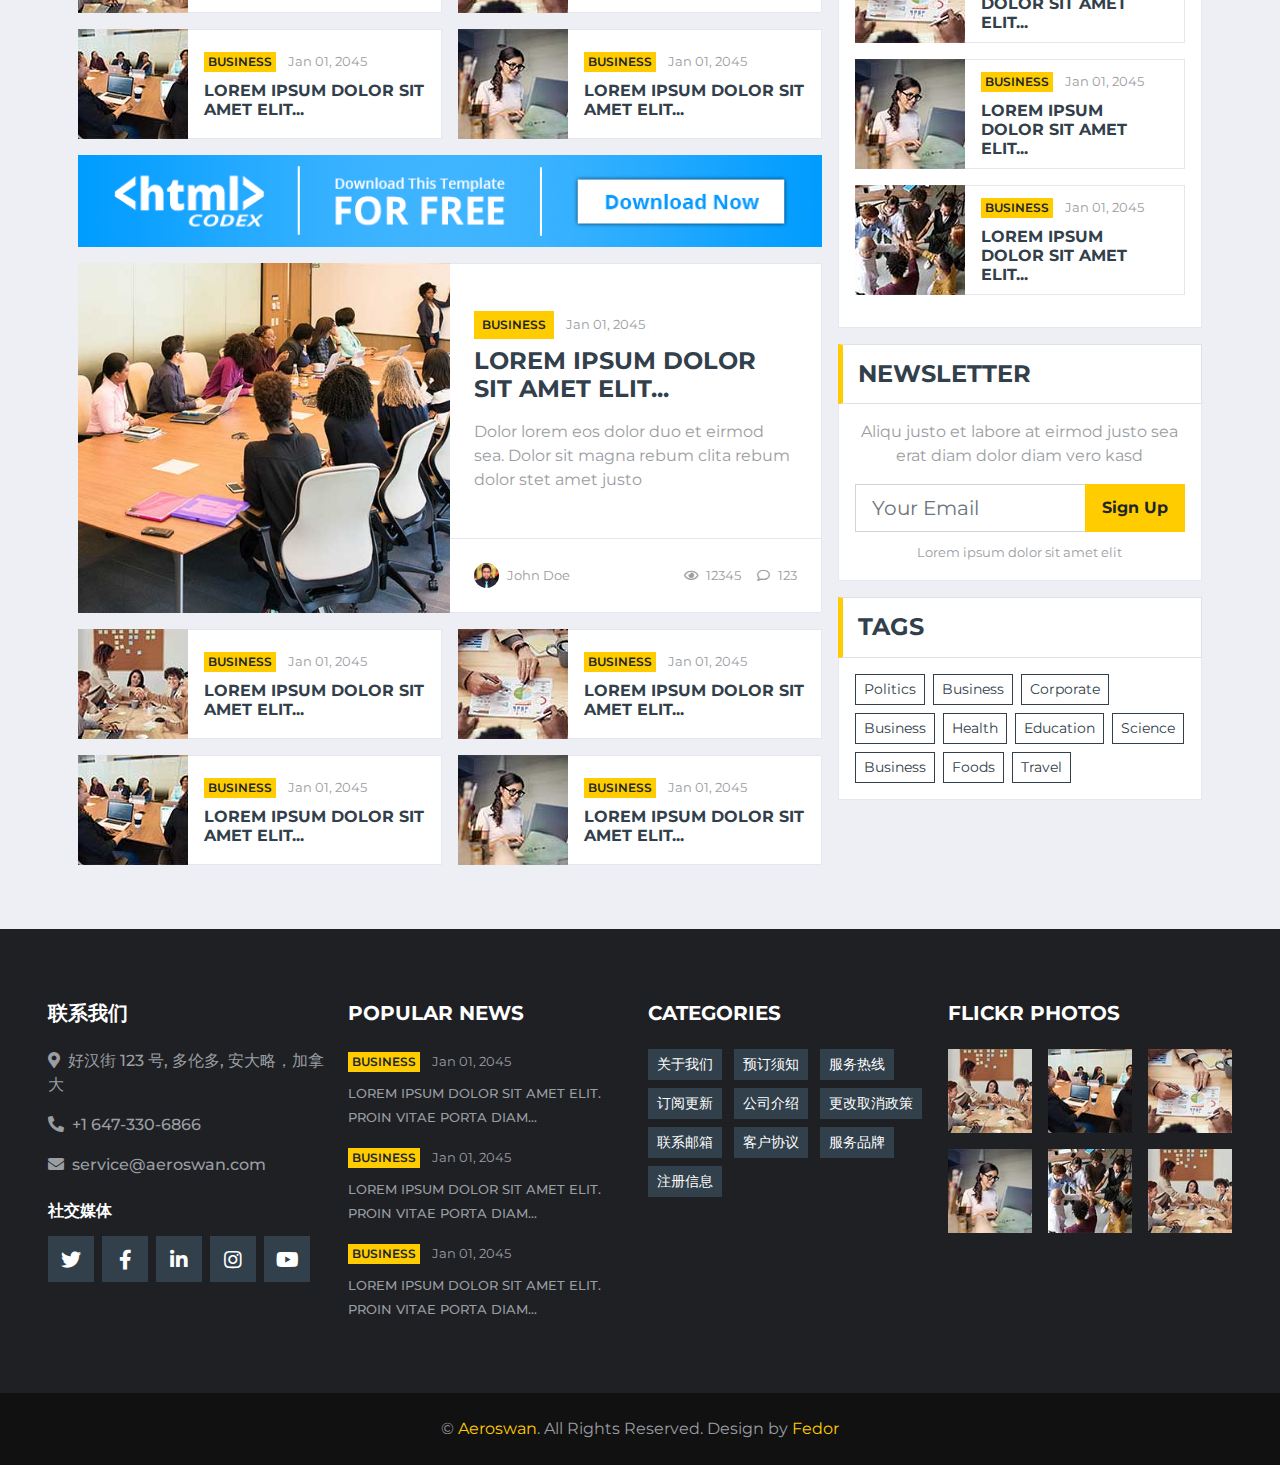
<file: test-dotnet-app-mvc/wwwroot/category.html>
<!DOCTYPE html>
<html lang="en">

<head>
    <meta charset="utf-8">
    <title>BizNews - Free News Website Template</title>
    <meta content="width=device-width, initial-scale=1.0" name="viewport">
    <meta content="Free HTML Templates" name="keywords">
    <meta content="Free HTML Templates" name="description">

    <!-- Favicon -->
    <link href="img/favicon.ico" rel="icon">

    <!-- Google Web Fonts -->
    <link rel="preconnect" href="https://fonts.gstatic.com">
    <link href="https://fonts.googleapis.com/css2?family=Montserrat:wght@400;500;600;700&display=swap" rel="stylesheet">  

    <!-- Font Awesome -->
    <link href="https://cdnjs.cloudflare.com/ajax/libs/font-awesome/5.15.0/css/all.min.css" rel="stylesheet">

    <!-- Libraries Stylesheet -->
    <link href="lib/owlcarousel/assets/owl.carousel.min.css" rel="stylesheet">

    <!-- Customized Bootstrap Stylesheet -->
    <link href="css/style.css" rel="stylesheet">
</head>

<body>
    <!-- Topbar Start -->
    <div class="container-fluid d-none d-lg-block">
        <div class="row align-items-center bg-dark px-lg-5">
            <div class="col-lg-9">
                <nav class="navbar navbar-expand-sm bg-dark p-0">
                    <ul class="navbar-nav ml-n2">
                        <li class="nav-item border-right border-secondary">
                            <a class="nav-link text-body small" href="#">Monday, January 1, 2045</a>
                        </li>
                        <li class="nav-item border-right border-secondary">
                            <a class="nav-link text-body small" href="#">广告</a>
                        </li>
                        <li class="nav-item border-right border-secondary">
                            <a class="nav-link text-body small" href="#">管理</a>
                        </li>
                        <li class="nav-item">
                            <a class="nav-link text-body small" href="#">登录</a>
                        </li>
                    </ul>
                </nav>
            </div>
            <div class="col-lg-3 text-right d-none d-md-block">
                <nav class="navbar navbar-expand-sm bg-dark p-0">
                    <ul class="navbar-nav ml-auto mr-n2">
                        <li class="nav-item">
                            <a class="nav-link text-body" href="#"><small class="fab fa-twitter"></small></a>
                        </li>
                        <li class="nav-item">
                            <a class="nav-link text-body" href="#"><small class="fab fa-facebook-f"></small></a>
                        </li>
                        <li class="nav-item">
                            <a class="nav-link text-body" href="#"><small class="fab fa-linkedin-in"></small></a>
                        </li>
                        <li class="nav-item">
                            <a class="nav-link text-body" href="#"><small class="fab fa-instagram"></small></a>
                        </li>
                        <li class="nav-item">
                            <a class="nav-link text-body" href="#"><small class="fab fa-google-plus-g"></small></a>
                        </li>
                        <li class="nav-item">
                            <a class="nav-link text-body" href="#"><small class="fab fa-youtube"></small></a>
                        </li>
                    </ul>
                </nav>
            </div>
        </div>
        <div class="row align-items-center bg-white py-3 px-lg-5">
            <div class="col-lg-4">
                <a href="index.html" class="navbar-brand p-0 d-none d-lg-block">
                    <h1 class="m-0 display-4 text-uppercase text-primary">AERO<span class="text-secondary font-weight-normal">SWAN</span></h1>
                </a>
            </div>
            <div class="col-lg-8 text-center text-lg-right">
                <a href="https://htmlcodex.com"><img class="img-fluid" src="img/ads-728x90.png" alt=""></a>
            </div>
        </div>
    </div>
    <!-- Topbar End -->
    <!-- Navbar Start -->
    <div class="container-fluid p-0">
        <nav class="navbar navbar-expand-lg bg-dark navbar-dark py-2 py-lg-0 px-lg-5">
            <a href="index.html" class="navbar-brand d-block d-lg-none">
                <h1 class="m-0 display-4 text-uppercase text-primary">Biz<span class="text-white font-weight-normal">News</span></h1>
            </a>
            <button type="button" class="navbar-toggler" data-toggle="collapse" data-target="#navbarCollapse">
                <span class="navbar-toggler-icon"></span>
            </button>
            <div class="collapse navbar-collapse justify-content-between px-0 px-lg-3" id="navbarCollapse">
                <div class="navbar-nav mr-auto py-0">
                    <a href="index.html" class="nav-item nav-link active">首页</a>
                    <a href="category.html" class="nav-item nav-link">目的地</a>
                    <a href="single.html" class="nav-item nav-link">旅游攻略</a>
                    <a href="single.html" class="nav-item nav-link">去旅行</a>
                    <a href="single.html" class="nav-item nav-link">机票</a>
                    <a href="single.html" class="nav-item nav-link">预订酒店</a>
                    <div class="nav-item dropdown">
                        <a href="#" class="nav-link dropdown-toggle" data-toggle="dropdown">社区</a>
                        <div class="dropdown-menu rounded-0 m-0">
                            <a href="#" class="dropdown-item">Menu item 1</a>
                            <a href="#" class="dropdown-item">Menu item 2</a>
                            <a href="#" class="dropdown-item">Menu item 3</a>
                        </div>
                    </div>
                    <a href="single.html" class="nav-item nav-link">App</a>
                    <a href="contact.html" class="nav-item nav-link">联系我们</a>
                    <a class="nav-link nav-item" asp-area="" asp-controller="User" asp-action="Index">User</a>
                    <a class="nav-link nav-item" asp-area="" asp-controller="Place" asp-action="Index">Place</a>
                </div>
                <div class="input-group ml-auto d-none d-lg-flex" style="width: 100%; max-width: 300px;">
                    <input type="text" class="form-control border-0" placeholder="Keyword">
                    <div class="input-group-append">
                        <button class="input-group-text bg-primary text-dark border-0 px-3">
                            <i class="fa fa-search"></i>
                        </button>
                    </div>
                </div>
            </div>
        </nav>
    </div>
    <!-- Navbar End -->
    <!-- News With Sidebar Start -->
    <div class="container-fluid mt-5 pt-3">
        <div class="container">
            <div class="row">
                <div class="col-lg-8">
                    <div class="row">
                        <div class="col-12">
                            <div class="section-title">
                                <h4 class="m-0 text-uppercase font-weight-bold">Category: Business</h4>
                                <a class="text-secondary font-weight-medium text-decoration-none" href="">View All</a>
                            </div>
                        </div>
                        <div class="col-lg-6">
                            <div class="position-relative mb-3">
                                <img class="img-fluid w-100" src="img/news-700x435-1.jpg" style="object-fit: cover;">
                                <div class="bg-white border border-top-0 p-4">
                                    <div class="mb-2">
                                        <a class="badge badge-primary text-uppercase font-weight-semi-bold p-2 mr-2"
                                           href="">Business</a>
                                        <a class="text-body" href=""><small>Jan 01, 2045</small></a>
                                    </div>
                                    <a class="h4 d-block mb-3 text-secondary text-uppercase font-weight-bold" href="">Lorem ipsum dolor sit amet elit...</a>
                                    <p class="m-0">
                                        Dolor lorem eos dolor duo et eirmod sea. Dolor sit magna
                                        rebum clita rebum dolor stet amet justo
                                    </p>
                                </div>
                                <div class="d-flex justify-content-between bg-white border border-top-0 p-4">
                                    <div class="d-flex align-items-center">
                                        <img class="rounded-circle mr-2" src="img/user.jpg" width="25" height="25" alt="">
                                        <small>John Doe</small>
                                    </div>
                                    <div class="d-flex align-items-center">
                                        <small class="ml-3"><i class="far fa-eye mr-2"></i>12345</small>
                                        <small class="ml-3"><i class="far fa-comment mr-2"></i>123</small>
                                    </div>
                                </div>
                            </div>
                        </div>
                        <div class="col-lg-6">
                            <div class="position-relative mb-3">
                                <img class="img-fluid w-100" src="img/news-700x435-2.jpg" style="object-fit: cover;">
                                <div class="bg-white border border-top-0 p-4">
                                    <div class="mb-2">
                                        <a class="badge badge-primary text-uppercase font-weight-semi-bold p-2 mr-2"
                                           href="">Business</a>
                                        <a class="text-body" href=""><small>Jan 01, 2045</small></a>
                                    </div>
                                    <a class="h4 d-block mb-3 text-secondary text-uppercase font-weight-bold" href="">Lorem ipsum dolor sit amet elit...</a>
                                    <p class="m-0">
                                        Dolor lorem eos dolor duo et eirmod sea. Dolor sit magna
                                        rebum clita rebum dolor stet amet justo
                                    </p>
                                </div>
                                <div class="d-flex justify-content-between bg-white border border-top-0 p-4">
                                    <div class="d-flex align-items-center">
                                        <img class="rounded-circle mr-2" src="img/user.jpg" width="25" height="25" alt="">
                                        <small>John Doe</small>
                                    </div>
                                    <div class="d-flex align-items-center">
                                        <small class="ml-3"><i class="far fa-eye mr-2"></i>12345</small>
                                        <small class="ml-3"><i class="far fa-comment mr-2"></i>123</small>
                                    </div>
                                </div>
                            </div>
                        </div>
                        <div class="col-lg-12 mb-3">
                            <a href=""><img class="img-fluid w-100" src="img/ads-728x90.png" alt=""></a>
                        </div>
                        <div class="col-lg-6">
                            <div class="position-relative mb-3">
                                <img class="img-fluid w-100" src="img/news-700x435-3.jpg" style="object-fit: cover;">
                                <div class="bg-white border border-top-0 p-4">
                                    <div class="mb-2">
                                        <a class="badge badge-primary text-uppercase font-weight-semi-bold p-2 mr-2"
                                           href="">Business</a>
                                        <a class="text-body" href=""><small>Jan 01, 2045</small></a>
                                    </div>
                                    <a class="h4 d-block mb-0 text-secondary text-uppercase font-weight-bold" href="">Lorem ipsum dolor sit amet elit...</a>
                                </div>
                                <div class="d-flex justify-content-between bg-white border border-top-0 p-4">
                                    <div class="d-flex align-items-center">
                                        <img class="rounded-circle mr-2" src="img/user.jpg" width="25" height="25" alt="">
                                        <small>John Doe</small>
                                    </div>
                                    <div class="d-flex align-items-center">
                                        <small class="ml-3"><i class="far fa-eye mr-2"></i>12345</small>
                                        <small class="ml-3"><i class="far fa-comment mr-2"></i>123</small>
                                    </div>
                                </div>
                            </div>
                        </div>
                        <div class="col-lg-6">
                            <div class="position-relative mb-3">
                                <img class="img-fluid w-100" src="img/news-700x435-4.jpg" style="object-fit: cover;">
                                <div class="bg-white border border-top-0 p-4">
                                    <div class="mb-2">
                                        <a class="badge badge-primary text-uppercase font-weight-semi-bold p-2 mr-2"
                                           href="">Business</a>
                                        <a class="text-body" href=""><small>Jan 01, 2045</small></a>
                                    </div>
                                    <a class="h4 d-block mb-0 text-secondary text-uppercase font-weight-bold" href="">Lorem ipsum dolor sit amet elit...</a>
                                </div>
                                <div class="d-flex justify-content-between bg-white border border-top-0 p-4">
                                    <div class="d-flex align-items-center">
                                        <img class="rounded-circle mr-2" src="img/user.jpg" width="25" height="25" alt="">
                                        <small>John Doe</small>
                                    </div>
                                    <div class="d-flex align-items-center">
                                        <small class="ml-3"><i class="far fa-eye mr-2"></i>12345</small>
                                        <small class="ml-3"><i class="far fa-comment mr-2"></i>123</small>
                                    </div>
                                </div>
                            </div>
                        </div>
                        <div class="col-lg-6">
                            <div class="d-flex align-items-center bg-white mb-3" style="height: 110px;">
                                <img class="img-fluid" src="img/news-110x110-1.jpg" alt="">
                                <div class="w-100 h-100 px-3 d-flex flex-column justify-content-center border border-left-0">
                                    <div class="mb-2">
                                        <a class="badge badge-primary text-uppercase font-weight-semi-bold p-1 mr-2" href="">Business</a>
                                        <a class="text-body" href=""><small>Jan 01, 2045</small></a>
                                    </div>
                                    <a class="h6 m-0 text-secondary text-uppercase font-weight-bold" href="">Lorem ipsum dolor sit amet elit...</a>
                                </div>
                            </div>
                            <div class="d-flex align-items-center bg-white mb-3" style="height: 110px;">
                                <img class="img-fluid" src="img/news-110x110-2.jpg" alt="">
                                <div class="w-100 h-100 px-3 d-flex flex-column justify-content-center border border-left-0">
                                    <div class="mb-2">
                                        <a class="badge badge-primary text-uppercase font-weight-semi-bold p-1 mr-2" href="">Business</a>
                                        <a class="text-body" href=""><small>Jan 01, 2045</small></a>
                                    </div>
                                    <a class="h6 m-0 text-secondary text-uppercase font-weight-bold" href="">Lorem ipsum dolor sit amet elit...</a>
                                </div>
                            </div>
                        </div>
                        <div class="col-lg-6">
                            <div class="d-flex align-items-center bg-white mb-3" style="height: 110px;">
                                <img class="img-fluid" src="img/news-110x110-3.jpg" alt="">
                                <div class="w-100 h-100 px-3 d-flex flex-column justify-content-center border border-left-0">
                                    <div class="mb-2">
                                        <a class="badge badge-primary text-uppercase font-weight-semi-bold p-1 mr-2" href="">Business</a>
                                        <a class="text-body" href=""><small>Jan 01, 2045</small></a>
                                    </div>
                                    <a class="h6 m-0 text-secondary text-uppercase font-weight-bold" href="">Lorem ipsum dolor sit amet elit...</a>
                                </div>
                            </div>
                            <div class="d-flex align-items-center bg-white mb-3" style="height: 110px;">
                                <img class="img-fluid" src="img/news-110x110-4.jpg" alt="">
                                <div class="w-100 h-100 px-3 d-flex flex-column justify-content-center border border-left-0">
                                    <div class="mb-2">
                                        <a class="badge badge-primary text-uppercase font-weight-semi-bold p-1 mr-2" href="">Business</a>
                                        <a class="text-body" href=""><small>Jan 01, 2045</small></a>
                                    </div>
                                    <a class="h6 m-0 text-secondary text-uppercase font-weight-bold" href="">Lorem ipsum dolor sit amet elit...</a>
                                </div>
                            </div>
                        </div>
                        <div class="col-lg-12 mb-3">
                            <a href=""><img class="img-fluid w-100" src="img/ads-728x90.png" alt=""></a>
                        </div>
                        <div class="col-lg-12">
                            <div class="row news-lg mx-0 mb-3">
                                <div class="col-md-6 h-100 px-0">
                                    <img class="img-fluid h-100" src="img/news-700x435-5.jpg" style="object-fit: cover;">
                                </div>
                                <div class="col-md-6 d-flex flex-column border bg-white h-100 px-0">
                                    <div class="mt-auto p-4">
                                        <div class="mb-2">
                                            <a class="badge badge-primary text-uppercase font-weight-semi-bold p-2 mr-2"
                                               href="">Business</a>
                                            <a class="text-body" href=""><small>Jan 01, 2045</small></a>
                                        </div>
                                        <a class="h4 d-block mb-3 text-secondary text-uppercase font-weight-bold" href="">Lorem ipsum dolor sit amet elit...</a>
                                        <p class="m-0">
                                            Dolor lorem eos dolor duo et eirmod sea. Dolor sit magna
                                            rebum clita rebum dolor stet amet justo
                                        </p>
                                    </div>
                                    <div class="d-flex justify-content-between bg-white border-top mt-auto p-4">
                                        <div class="d-flex align-items-center">
                                            <img class="rounded-circle mr-2" src="img/user.jpg" width="25" height="25" alt="">
                                            <small>John Doe</small>
                                        </div>
                                        <div class="d-flex align-items-center">
                                            <small class="ml-3"><i class="far fa-eye mr-2"></i>12345</small>
                                            <small class="ml-3"><i class="far fa-comment mr-2"></i>123</small>
                                        </div>
                                    </div>
                                </div>
                            </div>
                        </div>
                        <div class="col-lg-6">
                            <div class="d-flex align-items-center bg-white mb-3" style="height: 110px;">
                                <img class="img-fluid" src="img/news-110x110-1.jpg" alt="">
                                <div class="w-100 h-100 px-3 d-flex flex-column justify-content-center border border-left-0">
                                    <div class="mb-2">
                                        <a class="badge badge-primary text-uppercase font-weight-semi-bold p-1 mr-2" href="">Business</a>
                                        <a class="text-body" href=""><small>Jan 01, 2045</small></a>
                                    </div>
                                    <a class="h6 m-0 text-secondary text-uppercase font-weight-bold" href="">Lorem ipsum dolor sit amet elit...</a>
                                </div>
                            </div>
                            <div class="d-flex align-items-center bg-white mb-3" style="height: 110px;">
                                <img class="img-fluid" src="img/news-110x110-2.jpg" alt="">
                                <div class="w-100 h-100 px-3 d-flex flex-column justify-content-center border border-left-0">
                                    <div class="mb-2">
                                        <a class="badge badge-primary text-uppercase font-weight-semi-bold p-1 mr-2" href="">Business</a>
                                        <a class="text-body" href=""><small>Jan 01, 2045</small></a>
                                    </div>
                                    <a class="h6 m-0 text-secondary text-uppercase font-weight-bold" href="">Lorem ipsum dolor sit amet elit...</a>
                                </div>
                            </div>
                        </div>
                        <div class="col-lg-6">
                            <div class="d-flex align-items-center bg-white mb-3" style="height: 110px;">
                                <img class="img-fluid" src="img/news-110x110-3.jpg" alt="">
                                <div class="w-100 h-100 px-3 d-flex flex-column justify-content-center border border-left-0">
                                    <div class="mb-2">
                                        <a class="badge badge-primary text-uppercase font-weight-semi-bold p-1 mr-2" href="">Business</a>
                                        <a class="text-body" href=""><small>Jan 01, 2045</small></a>
                                    </div>
                                    <a class="h6 m-0 text-secondary text-uppercase font-weight-bold" href="">Lorem ipsum dolor sit amet elit...</a>
                                </div>
                            </div>
                            <div class="d-flex align-items-center bg-white mb-3" style="height: 110px;">
                                <img class="img-fluid" src="img/news-110x110-4.jpg" alt="">
                                <div class="w-100 h-100 px-3 d-flex flex-column justify-content-center border border-left-0">
                                    <div class="mb-2">
                                        <a class="badge badge-primary text-uppercase font-weight-semi-bold p-1 mr-2" href="">Business</a>
                                        <a class="text-body" href=""><small>Jan 01, 2045</small></a>
                                    </div>
                                    <a class="h6 m-0 text-secondary text-uppercase font-weight-bold" href="">Lorem ipsum dolor sit amet elit...</a>
                                </div>
                            </div>
                        </div>
                    </div>
                </div>

                <div class="col-lg-4">
                    <!-- Social Follow Start -->
                    <div class="mb-3">
                        <div class="section-title mb-0">
                            <h4 class="m-0 text-uppercase font-weight-bold">Follow Us</h4>
                        </div>
                        <div class="bg-white border border-top-0 p-3">
                            <a href="" class="d-block w-100 text-white text-decoration-none mb-3" style="background: #39569E;">
                                <i class="fab fa-facebook-f text-center py-4 mr-3" style="width: 65px; background: rgba(0, 0, 0, .2);"></i>
                                <span class="font-weight-medium">12,345 Fans</span>
                            </a>
                            <a href="" class="d-block w-100 text-white text-decoration-none mb-3" style="background: #52AAF4;">
                                <i class="fab fa-twitter text-center py-4 mr-3" style="width: 65px; background: rgba(0, 0, 0, .2);"></i>
                                <span class="font-weight-medium">12,345 Followers</span>
                            </a>
                            <a href="" class="d-block w-100 text-white text-decoration-none mb-3" style="background: #0185AE;">
                                <i class="fab fa-linkedin-in text-center py-4 mr-3" style="width: 65px; background: rgba(0, 0, 0, .2);"></i>
                                <span class="font-weight-medium">12,345 Connects</span>
                            </a>
                            <a href="" class="d-block w-100 text-white text-decoration-none mb-3" style="background: #C8359D;">
                                <i class="fab fa-instagram text-center py-4 mr-3" style="width: 65px; background: rgba(0, 0, 0, .2);"></i>
                                <span class="font-weight-medium">12,345 Followers</span>
                            </a>
                            <a href="" class="d-block w-100 text-white text-decoration-none mb-3" style="background: #DC472E;">
                                <i class="fab fa-youtube text-center py-4 mr-3" style="width: 65px; background: rgba(0, 0, 0, .2);"></i>
                                <span class="font-weight-medium">12,345 Subscribers</span>
                            </a>
                            <a href="" class="d-block w-100 text-white text-decoration-none" style="background: #055570;">
                                <i class="fab fa-vimeo-v text-center py-4 mr-3" style="width: 65px; background: rgba(0, 0, 0, .2);"></i>
                                <span class="font-weight-medium">12,345 Followers</span>
                            </a>
                        </div>
                    </div>
                    <!-- Social Follow End -->
                    <!-- Ads Start -->
                    <div class="mb-3">
                        <div class="section-title mb-0">
                            <h4 class="m-0 text-uppercase font-weight-bold">Advertisement</h4>
                        </div>
                        <div class="bg-white text-center border border-top-0 p-3">
                            <a href=""><img class="img-fluid" src="img/news-800x500-2.jpg" alt=""></a>
                        </div>
                    </div>
                    <!-- Ads End -->
                    <!-- Popular News Start -->
                    <div class="mb-3">
                        <div class="section-title mb-0">
                            <h4 class="m-0 text-uppercase font-weight-bold">Tranding News</h4>
                        </div>
                        <div class="bg-white border border-top-0 p-3">
                            <div class="d-flex align-items-center bg-white mb-3" style="height: 110px;">
                                <img class="img-fluid" src="img/news-110x110-1.jpg" alt="">
                                <div class="w-100 h-100 px-3 d-flex flex-column justify-content-center border border-left-0">
                                    <div class="mb-2">
                                        <a class="badge badge-primary text-uppercase font-weight-semi-bold p-1 mr-2" href="">Business</a>
                                        <a class="text-body" href=""><small>Jan 01, 2045</small></a>
                                    </div>
                                    <a class="h6 m-0 text-secondary text-uppercase font-weight-bold" href="">Lorem ipsum dolor sit amet elit...</a>
                                </div>
                            </div>
                            <div class="d-flex align-items-center bg-white mb-3" style="height: 110px;">
                                <img class="img-fluid" src="img/news-110x110-2.jpg" alt="">
                                <div class="w-100 h-100 px-3 d-flex flex-column justify-content-center border border-left-0">
                                    <div class="mb-2">
                                        <a class="badge badge-primary text-uppercase font-weight-semi-bold p-1 mr-2" href="">Business</a>
                                        <a class="text-body" href=""><small>Jan 01, 2045</small></a>
                                    </div>
                                    <a class="h6 m-0 text-secondary text-uppercase font-weight-bold" href="">Lorem ipsum dolor sit amet elit...</a>
                                </div>
                            </div>
                            <div class="d-flex align-items-center bg-white mb-3" style="height: 110px;">
                                <img class="img-fluid" src="img/news-110x110-3.jpg" alt="">
                                <div class="w-100 h-100 px-3 d-flex flex-column justify-content-center border border-left-0">
                                    <div class="mb-2">
                                        <a class="badge badge-primary text-uppercase font-weight-semi-bold p-1 mr-2" href="">Business</a>
                                        <a class="text-body" href=""><small>Jan 01, 2045</small></a>
                                    </div>
                                    <a class="h6 m-0 text-secondary text-uppercase font-weight-bold" href="">Lorem ipsum dolor sit amet elit...</a>
                                </div>
                            </div>
                            <div class="d-flex align-items-center bg-white mb-3" style="height: 110px;">
                                <img class="img-fluid" src="img/news-110x110-4.jpg" alt="">
                                <div class="w-100 h-100 px-3 d-flex flex-column justify-content-center border border-left-0">
                                    <div class="mb-2">
                                        <a class="badge badge-primary text-uppercase font-weight-semi-bold p-1 mr-2" href="">Business</a>
                                        <a class="text-body" href=""><small>Jan 01, 2045</small></a>
                                    </div>
                                    <a class="h6 m-0 text-secondary text-uppercase font-weight-bold" href="">Lorem ipsum dolor sit amet elit...</a>
                                </div>
                            </div>
                            <div class="d-flex align-items-center bg-white mb-3" style="height: 110px;">
                                <img class="img-fluid" src="img/news-110x110-5.jpg" alt="">
                                <div class="w-100 h-100 px-3 d-flex flex-column justify-content-center border border-left-0">
                                    <div class="mb-2">
                                        <a class="badge badge-primary text-uppercase font-weight-semi-bold p-1 mr-2" href="">Business</a>
                                        <a class="text-body" href=""><small>Jan 01, 2045</small></a>
                                    </div>
                                    <a class="h6 m-0 text-secondary text-uppercase font-weight-bold" href="">Lorem ipsum dolor sit amet elit...</a>
                                </div>
                            </div>
                        </div>
                    </div>
                    <!-- Popular News End -->
                    <!-- Newsletter Start -->
                    <div class="mb-3">
                        <div class="section-title mb-0">
                            <h4 class="m-0 text-uppercase font-weight-bold">Newsletter</h4>
                        </div>
                        <div class="bg-white text-center border border-top-0 p-3">
                            <p>Aliqu justo et labore at eirmod justo sea erat diam dolor diam vero kasd</p>
                            <div class="input-group mb-2" style="width: 100%;">
                                <input type="text" class="form-control form-control-lg" placeholder="Your Email">
                                <div class="input-group-append">
                                    <button class="btn btn-primary font-weight-bold px-3">Sign Up</button>
                                </div>
                            </div>
                            <small>Lorem ipsum dolor sit amet elit</small>
                        </div>
                    </div>
                    <!-- Newsletter End -->
                    <!-- Tags Start -->
                    <div class="mb-3">
                        <div class="section-title mb-0">
                            <h4 class="m-0 text-uppercase font-weight-bold">Tags</h4>
                        </div>
                        <div class="bg-white border border-top-0 p-3">
                            <div class="d-flex flex-wrap m-n1">
                                <a href="" class="btn btn-sm btn-outline-secondary m-1">Politics</a>
                                <a href="" class="btn btn-sm btn-outline-secondary m-1">Business</a>
                                <a href="" class="btn btn-sm btn-outline-secondary m-1">Corporate</a>
                                <a href="" class="btn btn-sm btn-outline-secondary m-1">Business</a>
                                <a href="" class="btn btn-sm btn-outline-secondary m-1">Health</a>
                                <a href="" class="btn btn-sm btn-outline-secondary m-1">Education</a>
                                <a href="" class="btn btn-sm btn-outline-secondary m-1">Science</a>
                                <a href="" class="btn btn-sm btn-outline-secondary m-1">Business</a>
                                <a href="" class="btn btn-sm btn-outline-secondary m-1">Foods</a>
                                <a href="" class="btn btn-sm btn-outline-secondary m-1">Travel</a>
                            </div>
                        </div>
                    </div>
                    <!-- Tags End -->
                </div>
            </div>
        </div>
    </div>
    <!-- News With Sidebar End -->
    <!-- Footer Start -->
    <div class="container-fluid bg-dark pt-5 px-sm-3 px-md-5 mt-5">
        <div class="row py-4">
            <div class="col-lg-3 col-md-6 mb-5">
                <h5 class="mb-4 text-white text-uppercase font-weight-bold">联系我们</h5>
                <p class="font-weight-medium"><i class="fa fa-map-marker-alt mr-2"></i>好汉街 123 号, 多伦多, 安大略，加拿大</p>
                <p class="font-weight-medium"><i class="fa fa-phone-alt mr-2"></i>+1 647-330-6866</p>
                <p class="font-weight-medium"><i class="fa fa-envelope mr-2"></i>service@aeroswan.com</p>
                <h6 class="mt-4 mb-3 text-white text-uppercase font-weight-bold">社交媒体</h6>
                <div class="d-flex justify-content-start">
                    <a class="btn btn-lg btn-secondary btn-lg-square mr-2" href="#"><i class="fab fa-twitter"></i></a>
                    <a class="btn btn-lg btn-secondary btn-lg-square mr-2" href="#"><i class="fab fa-facebook-f"></i></a>
                    <a class="btn btn-lg btn-secondary btn-lg-square mr-2" href="#"><i class="fab fa-linkedin-in"></i></a>
                    <a class="btn btn-lg btn-secondary btn-lg-square mr-2" href="#"><i class="fab fa-instagram"></i></a>
                    <a class="btn btn-lg btn-secondary btn-lg-square" href="#"><i class="fab fa-youtube"></i></a>
                </div>
            </div>
            <div class="col-lg-3 col-md-6 mb-5">
                <h5 class="mb-4 text-white text-uppercase font-weight-bold">Popular News</h5>
                <div class="mb-3">
                    <div class="mb-2">
                        <a class="badge badge-primary text-uppercase font-weight-semi-bold p-1 mr-2" href="">Business</a>
                        <a class="text-body" href=""><small>Jan 01, 2045</small></a>
                    </div>
                    <a class="small text-body text-uppercase font-weight-medium" href="">Lorem ipsum dolor sit amet elit. Proin vitae porta diam...</a>
                </div>
                <div class="mb-3">
                    <div class="mb-2">
                        <a class="badge badge-primary text-uppercase font-weight-semi-bold p-1 mr-2" href="">Business</a>
                        <a class="text-body" href=""><small>Jan 01, 2045</small></a>
                    </div>
                    <a class="small text-body text-uppercase font-weight-medium" href="">Lorem ipsum dolor sit amet elit. Proin vitae porta diam...</a>
                </div>
                <div class="">
                    <div class="mb-2">
                        <a class="badge badge-primary text-uppercase font-weight-semi-bold p-1 mr-2" href="">Business</a>
                        <a class="text-body" href=""><small>Jan 01, 2045</small></a>
                    </div>
                    <a class="small text-body text-uppercase font-weight-medium" href="">Lorem ipsum dolor sit amet elit. Proin vitae porta diam...</a>
                </div>
            </div>
            <div class="col-lg-3 col-md-6 mb-5">
                <h5 class="mb-4 text-white text-uppercase font-weight-bold">Categories</h5>
                <div class="m-n1">
                    <a href="" class="btn btn-sm btn-secondary m-1">关于我们</a>
                    <a href="" class="btn btn-sm btn-secondary m-1">预订须知</a>
                    <a href="" class="btn btn-sm btn-secondary m-1">服务热线</a>
                    <a href="" class="btn btn-sm btn-secondary m-1">订阅更新</a>
                    <a href="" class="btn btn-sm btn-secondary m-1">公司介绍</a>
                    <a href="" class="btn btn-sm btn-secondary m-1">更改取消政策</a>
                    <a href="" class="btn btn-sm btn-secondary m-1">联系邮箱</a>
                    <a href="" class="btn btn-sm btn-secondary m-1">客户协议</a>
                    <a href="" class="btn btn-sm btn-secondary m-1">服务品牌</a>
                    <a href="" class="btn btn-sm btn-secondary m-1">注册信息</a>
                </div>
            </div>
            <div class="col-lg-3 col-md-6 mb-5">
                <h5 class="mb-4 text-white text-uppercase font-weight-bold">Flickr Photos</h5>
                <div class="row">
                    <div class="col-4 mb-3">
                        <a href=""><img class="w-100" src="img/news-110x110-1.jpg" alt=""></a>
                    </div>
                    <div class="col-4 mb-3">
                        <a href=""><img class="w-100" src="img/news-110x110-2.jpg" alt=""></a>
                    </div>
                    <div class="col-4 mb-3">
                        <a href=""><img class="w-100" src="img/news-110x110-3.jpg" alt=""></a>
                    </div>
                    <div class="col-4 mb-3">
                        <a href=""><img class="w-100" src="img/news-110x110-4.jpg" alt=""></a>
                    </div>
                    <div class="col-4 mb-3">
                        <a href=""><img class="w-100" src="img/news-110x110-5.jpg" alt=""></a>
                    </div>
                    <div class="col-4 mb-3">
                        <a href=""><img class="w-100" src="img/news-110x110-1.jpg" alt=""></a>
                    </div>
                </div>
            </div>
        </div>
    </div>
    <div class="container-fluid py-4 px-sm-3 px-md-5" style="background: #111111;">
        <p class="m-0 text-center">
            &copy; <a href="#">Aeroswan</a>. All Rights Reserved.

            <!--/*** This template is free as long as you keep the footer author’s credit link/attribution link/backlink. If you'd like to use the template without the footer author’s credit link/attribution link/backlink, you can purchase the Credit Removal License from "https://htmlcodex.com/credit-removal". Thank you for your support. ***/-->
            Design by <a href="#">Fedor</a>
        </p>
    </div>
    <!-- Footer End -->
    <!-- Back to Top -->
    <a href="#" class="btn btn-primary btn-square back-to-top"><i class="fa fa-arrow-up"></i></a>


    <!-- JavaScript Libraries -->
    <script src="https://code.jquery.com/jquery-3.4.1.min.js"></script>
    <script src="https://stackpath.bootstrapcdn.com/bootstrap/4.4.1/js/bootstrap.bundle.min.js"></script>
    <script src="lib/easing/easing.min.js"></script>
    <script src="lib/owlcarousel/owl.carousel.min.js"></script>

    <!-- Template Javascript -->
    <script src="js/main.js"></script>
</body>

</html>
</file>
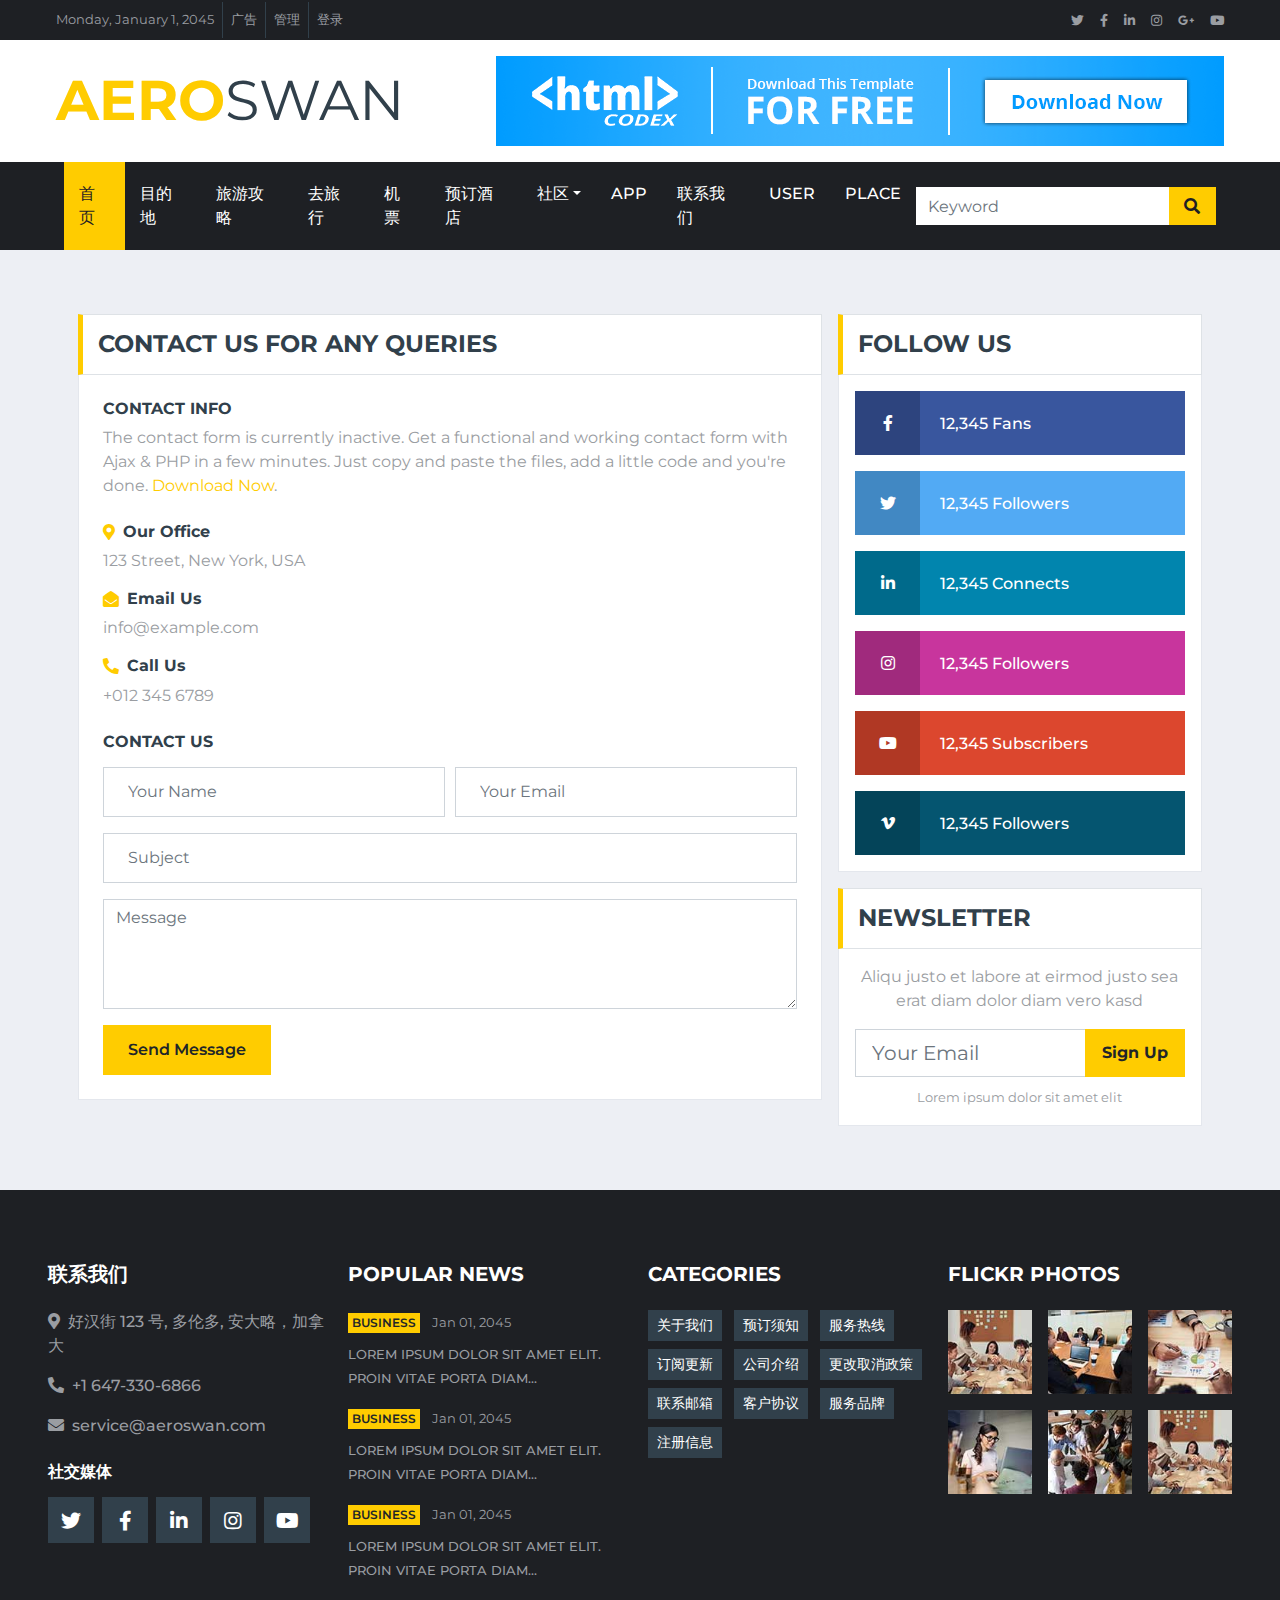
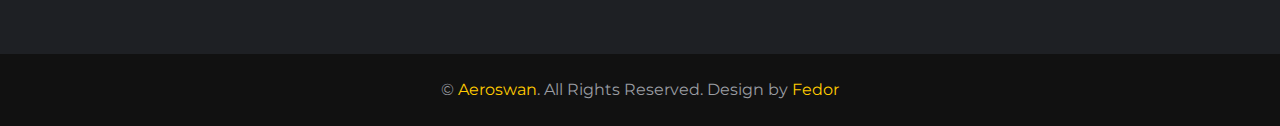
<file: test-dotnet-app-mvc/wwwroot/contact.html>
<!DOCTYPE html>
<html lang="en">

<head>
    <meta charset="utf-8">
    <title>BizNews - Free News Website Template</title>
    <meta content="width=device-width, initial-scale=1.0" name="viewport">
    <meta content="Free HTML Templates" name="keywords">
    <meta content="Free HTML Templates" name="description">

    <!-- Favicon -->
    <link href="img/favicon.ico" rel="icon">

    <!-- Google Web Fonts -->
    <link rel="preconnect" href="https://fonts.gstatic.com">
    <link href="https://fonts.googleapis.com/css2?family=Montserrat:wght@400;500;600;700&display=swap" rel="stylesheet">  

    <!-- Font Awesome -->
    <link href="https://cdnjs.cloudflare.com/ajax/libs/font-awesome/5.15.0/css/all.min.css" rel="stylesheet">

    <!-- Libraries Stylesheet -->
    <link href="lib/owlcarousel/assets/owl.carousel.min.css" rel="stylesheet">

    <!-- Customized Bootstrap Stylesheet -->
    <link href="css/style.css" rel="stylesheet">
</head>

<body>

    <!-- Topbar Start -->
    <div class="container-fluid d-none d-lg-block">
        <div class="row align-items-center bg-dark px-lg-5">
            <div class="col-lg-9">
                <nav class="navbar navbar-expand-sm bg-dark p-0">
                    <ul class="navbar-nav ml-n2">
                        <li class="nav-item border-right border-secondary">
                            <a class="nav-link text-body small" href="#">Monday, January 1, 2045</a>
                        </li>
                        <li class="nav-item border-right border-secondary">
                            <a class="nav-link text-body small" href="#">广告</a>
                        </li>
                        <li class="nav-item border-right border-secondary">
                            <a class="nav-link text-body small" href="#">管理</a>
                        </li>
                        <li class="nav-item">
                            <a class="nav-link text-body small" href="#">登录</a>
                        </li>
                    </ul>
                </nav>
            </div>
            <div class="col-lg-3 text-right d-none d-md-block">
                <nav class="navbar navbar-expand-sm bg-dark p-0">
                    <ul class="navbar-nav ml-auto mr-n2">
                        <li class="nav-item">
                            <a class="nav-link text-body" href="#"><small class="fab fa-twitter"></small></a>
                        </li>
                        <li class="nav-item">
                            <a class="nav-link text-body" href="#"><small class="fab fa-facebook-f"></small></a>
                        </li>
                        <li class="nav-item">
                            <a class="nav-link text-body" href="#"><small class="fab fa-linkedin-in"></small></a>
                        </li>
                        <li class="nav-item">
                            <a class="nav-link text-body" href="#"><small class="fab fa-instagram"></small></a>
                        </li>
                        <li class="nav-item">
                            <a class="nav-link text-body" href="#"><small class="fab fa-google-plus-g"></small></a>
                        </li>
                        <li class="nav-item">
                            <a class="nav-link text-body" href="#"><small class="fab fa-youtube"></small></a>
                        </li>

                    </ul>
                </nav>
            </div>
        </div>
        <div class="row align-items-center bg-white py-3 px-lg-5">
            <div class="col-lg-4">
                <a href="index.html" class="navbar-brand p-0 d-none d-lg-block">
                    <h1 class="m-0 display-4 text-uppercase text-primary">AERO<span class="text-secondary font-weight-normal">SWAN</span></h1>
                </a>
            </div>
            <div class="col-lg-8 text-center text-lg-right">
                <a href="https://htmlcodex.com"><img class="img-fluid" src="img/ads-728x90.png" alt=""></a>
            </div>
        </div>
    </div>
    <!-- Topbar End -->
    <!-- Navbar Start -->
    <div class="container-fluid p-0">
        <nav class="navbar navbar-expand-lg bg-dark navbar-dark py-2 py-lg-0 px-lg-5">
            <a href="index.html" class="navbar-brand d-block d-lg-none">
                <h1 class="m-0 display-4 text-uppercase text-primary">AERO<span class="text-secondary font-weight-normal">SWAN</span></h1>
            </a>
            <button type="button" class="navbar-toggler" data-toggle="collapse" data-target="#navbarCollapse">
                <span class="navbar-toggler-icon"></span>
            </button>
            <div class="collapse navbar-collapse justify-content-between px-0 px-lg-3" id="navbarCollapse">
                <div class="navbar-nav mr-auto py-0">
                    <a href="index.html" class="nav-item nav-link active">首页</a>
                    <a href="category.html" class="nav-item nav-link">目的地</a>
                    <a href="single.html" class="nav-item nav-link">旅游攻略</a>
                    <a href="single.html" class="nav-item nav-link">去旅行</a>
                    <a href="single.html" class="nav-item nav-link">机票</a>
                    <a href="single.html" class="nav-item nav-link">预订酒店</a>
                    <div class="nav-item dropdown">
                        <a href="#" class="nav-link dropdown-toggle" data-toggle="dropdown">社区</a>
                        <div class="dropdown-menu rounded-0 m-0">
                            <a href="#" class="dropdown-item">Menu item 1</a>
                            <a href="#" class="dropdown-item">Menu item 2</a>
                            <a href="#" class="dropdown-item">Menu item 3</a>
                        </div>
                    </div>
                    <a href="single.html" class="nav-item nav-link">App</a>
                    <a href="contact.html" class="nav-item nav-link">联系我们</a>
                    <a class="nav-link nav-item" asp-area="" asp-controller="User" asp-action="Index">User</a>
                    <a class="nav-link nav-item" asp-area="" asp-controller="Place" asp-action="Index">Place</a>
                </div>
                <div class="input-group ml-auto d-none d-lg-flex" style="width: 100%; max-width: 300px;">
                    <input type="text" class="form-control border-0" placeholder="Keyword">
                    <div class="input-group-append">
                        <button class="input-group-text bg-primary text-dark border-0 px-3">
                            <i class="fa fa-search"></i>
                        </button>
                    </div>
                </div>
            </div>
        </nav>
    </div>
    <!-- Navbar End -->
    <!-- Contact Start -->
    <div class="container-fluid mt-5 pt-3">
        <div class="container">
            <div class="row">
                <div class="col-lg-8">
                    <div class="section-title mb-0">
                        <h4 class="m-0 text-uppercase font-weight-bold">Contact Us For Any Queries</h4>
                    </div>
                    <div class="bg-white border border-top-0 p-4 mb-3">
                        <div class="mb-4">
                            <h6 class="text-uppercase font-weight-bold">Contact Info</h6>
                            <p class="mb-4">The contact form is currently inactive. Get a functional and working contact form with Ajax & PHP in a few minutes. Just copy and paste the files, add a little code and you're done. <a href="https://htmlcodex.com/contact-form">Download Now</a>.</p>
                            <div class="mb-3">
                                <div class="d-flex align-items-center mb-2">
                                    <i class="fa fa-map-marker-alt text-primary mr-2"></i>
                                    <h6 class="font-weight-bold mb-0">Our Office</h6>
                                </div>
                                <p class="m-0">123 Street, New York, USA</p>
                            </div>
                            <div class="mb-3">
                                <div class="d-flex align-items-center mb-2">
                                    <i class="fa fa-envelope-open text-primary mr-2"></i>
                                    <h6 class="font-weight-bold mb-0">Email Us</h6>
                                </div>
                                <p class="m-0">info@example.com</p>
                            </div>
                            <div class="mb-3">
                                <div class="d-flex align-items-center mb-2">
                                    <i class="fa fa-phone-alt text-primary mr-2"></i>
                                    <h6 class="font-weight-bold mb-0">Call Us</h6>
                                </div>
                                <p class="m-0">+012 345 6789</p>
                            </div>
                        </div>
                        <h6 class="text-uppercase font-weight-bold mb-3">Contact Us</h6>
                        <form>
                            <div class="form-row">
                                <div class="col-md-6">
                                    <div class="form-group">
                                        <input type="text" class="form-control p-4" placeholder="Your Name" required="required" />
                                    </div>
                                </div>
                                <div class="col-md-6">
                                    <div class="form-group">
                                        <input type="email" class="form-control p-4" placeholder="Your Email" required="required" />
                                    </div>
                                </div>
                            </div>
                            <div class="form-group">
                                <input type="text" class="form-control p-4" placeholder="Subject" required="required" />
                            </div>
                            <div class="form-group">
                                <textarea class="form-control" rows="4" placeholder="Message" required="required"></textarea>
                            </div>
                            <div>
                                <button class="btn btn-primary font-weight-semi-bold px-4" style="height: 50px;"
                                        type="submit">
                                    Send Message
                                </button>
                            </div>
                        </form>
                    </div>
                </div>
                <div class="col-lg-4">
                    <!-- Social Follow Start -->
                    <div class="mb-3">
                        <div class="section-title mb-0">
                            <h4 class="m-0 text-uppercase font-weight-bold">Follow Us</h4>
                        </div>
                        <div class="bg-white border border-top-0 p-3">
                            <a href="" class="d-block w-100 text-white text-decoration-none mb-3" style="background: #39569E;">
                                <i class="fab fa-facebook-f text-center py-4 mr-3" style="width: 65px; background: rgba(0, 0, 0, .2);"></i>
                                <span class="font-weight-medium">12,345 Fans</span>
                            </a>
                            <a href="" class="d-block w-100 text-white text-decoration-none mb-3" style="background: #52AAF4;">
                                <i class="fab fa-twitter text-center py-4 mr-3" style="width: 65px; background: rgba(0, 0, 0, .2);"></i>
                                <span class="font-weight-medium">12,345 Followers</span>
                            </a>
                            <a href="" class="d-block w-100 text-white text-decoration-none mb-3" style="background: #0185AE;">
                                <i class="fab fa-linkedin-in text-center py-4 mr-3" style="width: 65px; background: rgba(0, 0, 0, .2);"></i>
                                <span class="font-weight-medium">12,345 Connects</span>
                            </a>
                            <a href="" class="d-block w-100 text-white text-decoration-none mb-3" style="background: #C8359D;">
                                <i class="fab fa-instagram text-center py-4 mr-3" style="width: 65px; background: rgba(0, 0, 0, .2);"></i>
                                <span class="font-weight-medium">12,345 Followers</span>
                            </a>
                            <a href="" class="d-block w-100 text-white text-decoration-none mb-3" style="background: #DC472E;">
                                <i class="fab fa-youtube text-center py-4 mr-3" style="width: 65px; background: rgba(0, 0, 0, .2);"></i>
                                <span class="font-weight-medium">12,345 Subscribers</span>
                            </a>
                            <a href="" class="d-block w-100 text-white text-decoration-none" style="background: #055570;">
                                <i class="fab fa-vimeo-v text-center py-4 mr-3" style="width: 65px; background: rgba(0, 0, 0, .2);"></i>
                                <span class="font-weight-medium">12,345 Followers</span>
                            </a>
                        </div>
                    </div>
                    <!-- Social Follow End -->
                    <!-- Newsletter Start -->
                    <div class="mb-3">
                        <div class="section-title mb-0">
                            <h4 class="m-0 text-uppercase font-weight-bold">Newsletter</h4>
                        </div>
                        <div class="bg-white text-center border border-top-0 p-3">
                            <p>Aliqu justo et labore at eirmod justo sea erat diam dolor diam vero kasd</p>
                            <div class="input-group mb-2" style="width: 100%;">
                                <input type="text" class="form-control form-control-lg" placeholder="Your Email">
                                <div class="input-group-append">
                                    <button class="btn btn-primary font-weight-bold px-3">Sign Up</button>
                                </div>
                            </div>
                            <small>Lorem ipsum dolor sit amet elit</small>
                        </div>
                    </div>
                    <!-- Newsletter End -->
                </div>
            </div>
        </div>
    </div>
    <!-- Contact End -->
    <!-- Footer Start -->
    <div class="container-fluid bg-dark pt-5 px-sm-3 px-md-5 mt-5">
        <div class="row py-4">
            <div class="col-lg-3 col-md-6 mb-5">
                <h5 class="mb-4 text-white text-uppercase font-weight-bold">联系我们</h5>
                <p class="font-weight-medium"><i class="fa fa-map-marker-alt mr-2"></i>好汉街 123 号, 多伦多, 安大略，加拿大</p>
                <p class="font-weight-medium"><i class="fa fa-phone-alt mr-2"></i>+1 647-330-6866</p>
                <p class="font-weight-medium"><i class="fa fa-envelope mr-2"></i>service@aeroswan.com</p>
                <h6 class="mt-4 mb-3 text-white text-uppercase font-weight-bold">社交媒体</h6>
                <div class="d-flex justify-content-start">
                    <a class="btn btn-lg btn-secondary btn-lg-square mr-2" href="#"><i class="fab fa-twitter"></i></a>
                    <a class="btn btn-lg btn-secondary btn-lg-square mr-2" href="#"><i class="fab fa-facebook-f"></i></a>
                    <a class="btn btn-lg btn-secondary btn-lg-square mr-2" href="#"><i class="fab fa-linkedin-in"></i></a>
                    <a class="btn btn-lg btn-secondary btn-lg-square mr-2" href="#"><i class="fab fa-instagram"></i></a>
                    <a class="btn btn-lg btn-secondary btn-lg-square" href="#"><i class="fab fa-youtube"></i></a>
                </div>
            </div>
            <div class="col-lg-3 col-md-6 mb-5">
                <h5 class="mb-4 text-white text-uppercase font-weight-bold">Popular News</h5>
                <div class="mb-3">
                    <div class="mb-2">
                        <a class="badge badge-primary text-uppercase font-weight-semi-bold p-1 mr-2" href="">Business</a>
                        <a class="text-body" href=""><small>Jan 01, 2045</small></a>
                    </div>
                    <a class="small text-body text-uppercase font-weight-medium" href="">Lorem ipsum dolor sit amet elit. Proin vitae porta diam...</a>
                </div>
                <div class="mb-3">
                    <div class="mb-2">
                        <a class="badge badge-primary text-uppercase font-weight-semi-bold p-1 mr-2" href="">Business</a>
                        <a class="text-body" href=""><small>Jan 01, 2045</small></a>
                    </div>
                    <a class="small text-body text-uppercase font-weight-medium" href="">Lorem ipsum dolor sit amet elit. Proin vitae porta diam...</a>
                </div>
                <div class="">
                    <div class="mb-2">
                        <a class="badge badge-primary text-uppercase font-weight-semi-bold p-1 mr-2" href="">Business</a>
                        <a class="text-body" href=""><small>Jan 01, 2045</small></a>
                    </div>
                    <a class="small text-body text-uppercase font-weight-medium" href="">Lorem ipsum dolor sit amet elit. Proin vitae porta diam...</a>
                </div>
            </div>
            <div class="col-lg-3 col-md-6 mb-5">
                <h5 class="mb-4 text-white text-uppercase font-weight-bold">Categories</h5>
                <div class="m-n1">
                    <a href="" class="btn btn-sm btn-secondary m-1">关于我们</a>
                    <a href="" class="btn btn-sm btn-secondary m-1">预订须知</a>
                    <a href="" class="btn btn-sm btn-secondary m-1">服务热线</a>
                    <a href="" class="btn btn-sm btn-secondary m-1">订阅更新</a>
                    <a href="" class="btn btn-sm btn-secondary m-1">公司介绍</a>
                    <a href="" class="btn btn-sm btn-secondary m-1">更改取消政策</a>
                    <a href="" class="btn btn-sm btn-secondary m-1">联系邮箱</a>
                    <a href="" class="btn btn-sm btn-secondary m-1">客户协议</a>
                    <a href="" class="btn btn-sm btn-secondary m-1">服务品牌</a>
                    <a href="" class="btn btn-sm btn-secondary m-1">注册信息</a>
                </div>
            </div>
            <div class="col-lg-3 col-md-6 mb-5">
                <h5 class="mb-4 text-white text-uppercase font-weight-bold">Flickr Photos</h5>
                <div class="row">
                    <div class="col-4 mb-3">
                        <a href=""><img class="w-100" src="img/news-110x110-1.jpg" alt=""></a>
                    </div>
                    <div class="col-4 mb-3">
                        <a href=""><img class="w-100" src="img/news-110x110-2.jpg" alt=""></a>
                    </div>
                    <div class="col-4 mb-3">
                        <a href=""><img class="w-100" src="img/news-110x110-3.jpg" alt=""></a>
                    </div>
                    <div class="col-4 mb-3">
                        <a href=""><img class="w-100" src="img/news-110x110-4.jpg" alt=""></a>
                    </div>
                    <div class="col-4 mb-3">
                        <a href=""><img class="w-100" src="img/news-110x110-5.jpg" alt=""></a>
                    </div>
                    <div class="col-4 mb-3">
                        <a href=""><img class="w-100" src="img/news-110x110-1.jpg" alt=""></a>
                    </div>
                </div>
            </div>
        </div>
    </div>
    <div class="container-fluid py-4 px-sm-3 px-md-5" style="background: #111111;">
        <p class="m-0 text-center">
            &copy; <a href="#">Aeroswan</a>. All Rights Reserved.

            <!--/*** This template is free as long as you keep the footer author’s credit link/attribution link/backlink. If you'd like to use the template without the footer author’s credit link/attribution link/backlink, you can purchase the Credit Removal License from "https://htmlcodex.com/credit-removal". Thank you for your support. ***/-->
            Design by <a href="#">Fedor</a>
        </p>
    </div>
    <!-- Footer End -->
    <!-- Back to Top -->
    <a href="#" class="btn btn-primary btn-square back-to-top"><i class="fa fa-arrow-up"></i></a>


    <!-- JavaScript Libraries -->
    <script src="https://code.jquery.com/jquery-3.4.1.min.js"></script>
    <script src="https://stackpath.bootstrapcdn.com/bootstrap/4.4.1/js/bootstrap.bundle.min.js"></script>
    <script src="lib/easing/easing.min.js"></script>
    <script src="lib/owlcarousel/owl.carousel.min.js"></script>

    <!-- Template Javascript -->
    <script src="js/main.js"></script>
</body>

</html>
</file>
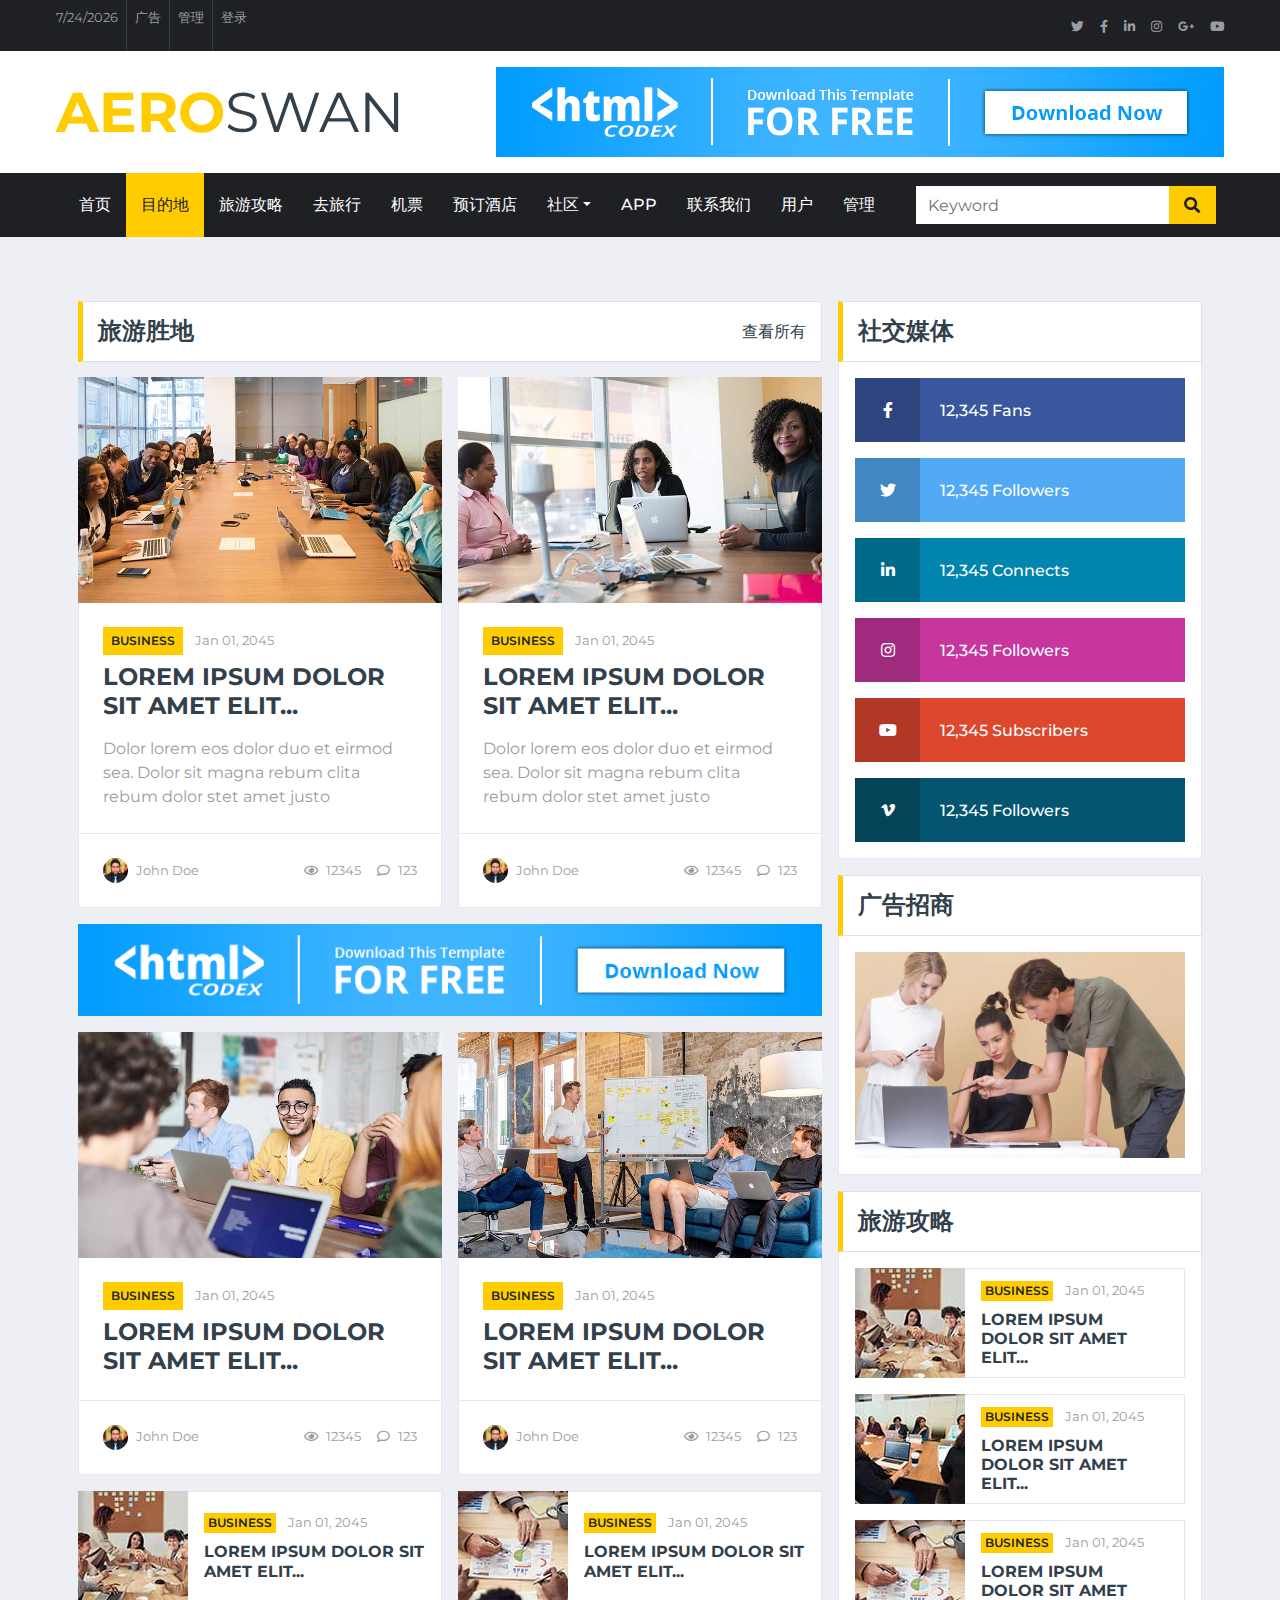
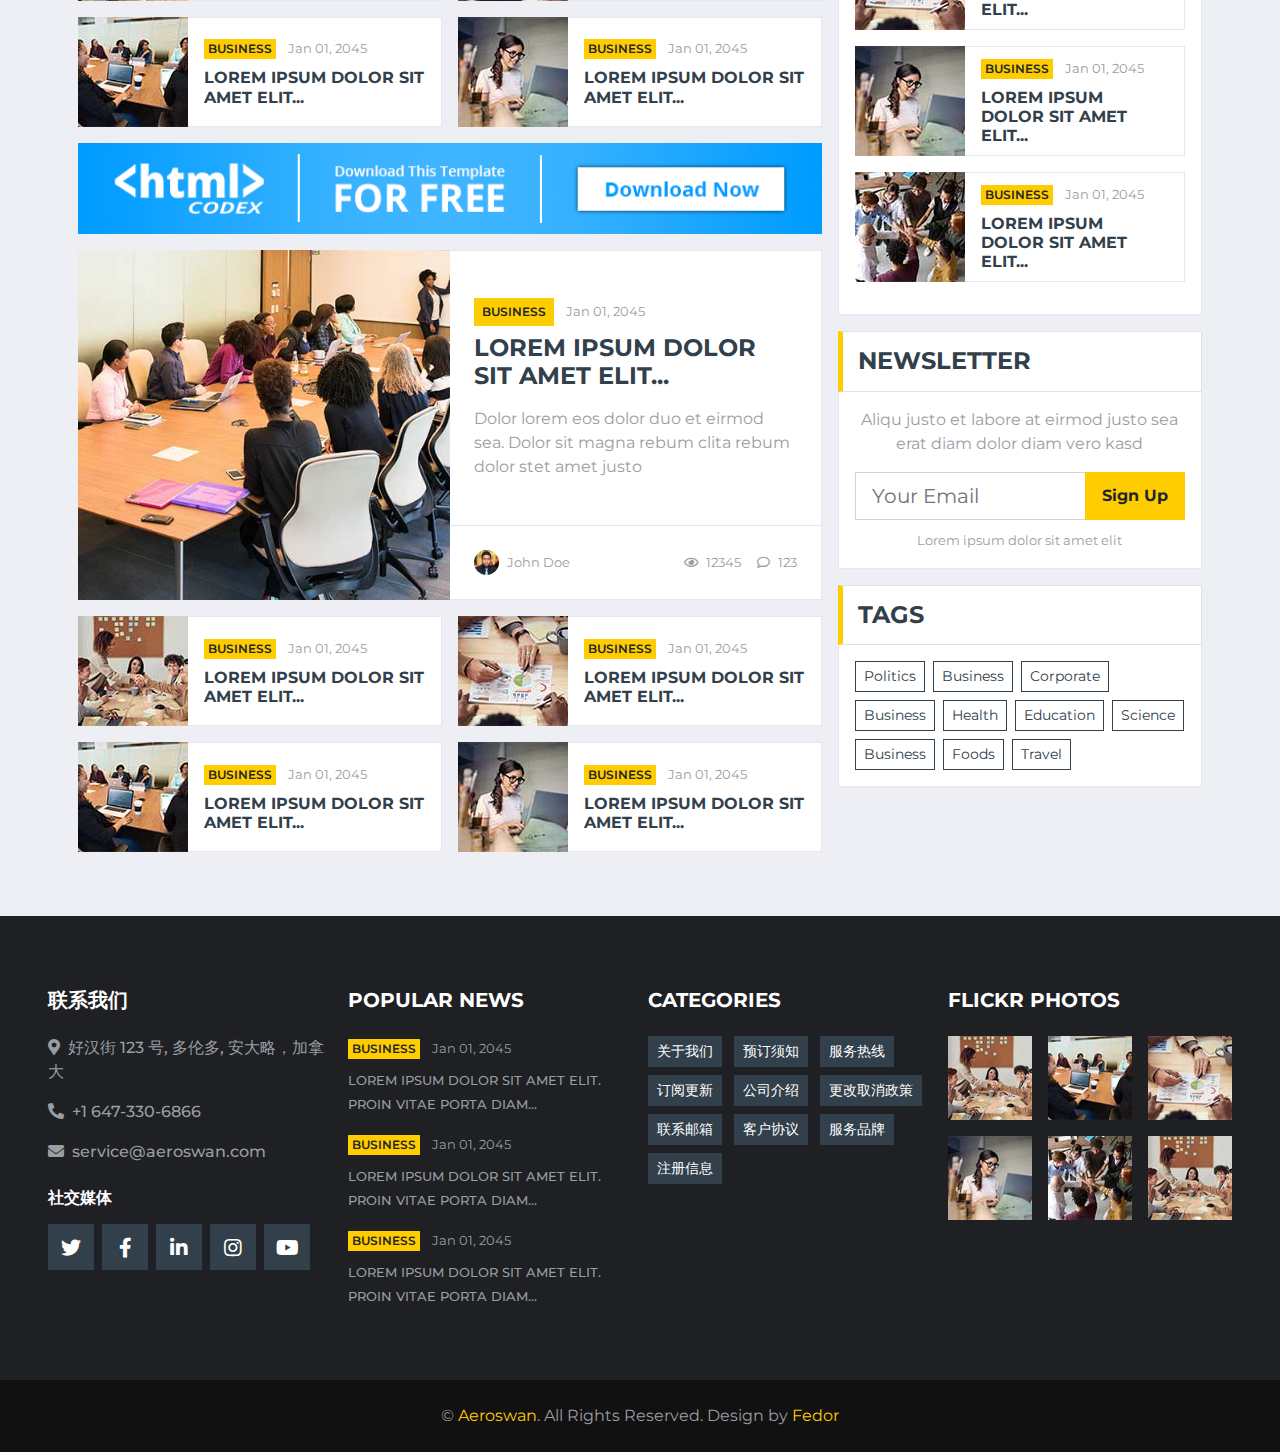
<file: test-dotnet-app-mvc/wwwroot/destination.html>
<!DOCTYPE html>
<html lang="en">

<head>
    <meta charset="utf-8">
    <title>BizNews - Free News Website Template</title>
    <meta content="width=device-width, initial-scale=1.0" name="viewport">
    <meta content="Free HTML Templates" name="keywords">
    <meta content="Free HTML Templates" name="description">

    <!-- Favicon -->
    <link href="img/favicon.ico" rel="icon">

    <!-- Google Web Fonts -->
    <link rel="preconnect" href="https://fonts.gstatic.com">
    <link href="https://fonts.googleapis.com/css2?family=Montserrat:wght@400;500;600;700&display=swap" rel="stylesheet">

    <!-- Font Awesome -->
    <link href="https://cdnjs.cloudflare.com/ajax/libs/font-awesome/5.15.0/css/all.min.css" rel="stylesheet">

    <!-- Libraries Stylesheet -->
    <link href="lib/owlcarousel/assets/owl.carousel.min.css" rel="stylesheet">

    <!-- Customized Bootstrap Stylesheet -->
    <link href="css/style.css" rel="stylesheet">
    <script src="js/my.js"></script>

</head>

<body>
    <!-- Topbar Start -->
    <div class="container-fluid d-none d-lg-block">
        <div class="row align-items-center bg-dark px-lg-5">
            <div class="col-lg-9">
                <nav class="navbar navbar-expand-sm bg-dark p-0">
                    <ul class="navbar-nav ml-n2">
                        <li class="nav-item border-right border-secondary">
                            <a class="nav-link text-body small" href="#"><p id="date"></p></a >
                        </li>
                        <li class="nav-item border-right border-secondary">
                            <a class="nav-link text-body small" href="#">广告</a>
                        </li>
                        <li class="nav-item border-right border-secondary">
                            <a class="nav-link text-body small" href="#">管理</a>
                        </li>
                        <li class="nav-item">
                            <a class="nav-link text-body small" href="#">登录</a>
                        </li>
                    </ul>
                </nav>
            </div>
            <div class="col-lg-3 text-right d-none d-md-block">
                <nav class="navbar navbar-expand-sm bg-dark p-0">
                    <ul class="navbar-nav ml-auto mr-n2">
                        <li class="nav-item">
                            <a class="nav-link text-body" href="#"><small class="fab fa-twitter"></small></a>
                        </li>
                        <li class="nav-item">
                            <a class="nav-link text-body" href="#"><small class="fab fa-facebook-f"></small></a>
                        </li>
                        <li class="nav-item">
                            <a class="nav-link text-body" href="#"><small class="fab fa-linkedin-in"></small></a>
                        </li>
                        <li class="nav-item">
                            <a class="nav-link text-body" href="#"><small class="fab fa-instagram"></small></a>
                        </li>
                        <li class="nav-item">
                            <a class="nav-link text-body" href="#"><small class="fab fa-google-plus-g"></small></a>
                        </li>
                        <li class="nav-item">
                            <a class="nav-link text-body" href="#"><small class="fab fa-youtube"></small></a>
                        </li>
                    </ul>
                </nav>
            </div>
        </div>
        <div class="row align-items-center bg-white py-3 px-lg-5">
            <div class="col-lg-4">
                <a href="index.html" class="navbar-brand p-0 d-none d-lg-block">
                    <h1 class="m-0 display-4 text-uppercase text-primary">AERO<span class="text-secondary font-weight-normal">SWAN</span></h1>
                </a>
            </div>
            <div class="col-lg-8 text-center text-lg-right">
                <a href="https://htmlcodex.com"><img class="img-fluid" src="img/ads-728x90.png" alt=""></a>
            </div>
        </div>
    </div>
    <!-- Topbar End -->
    <!-- Navbar Start -->
    <div class="container-fluid p-0">
        <nav class="navbar navbar-expand-lg bg-dark navbar-dark py-2 py-lg-0 px-lg-5">
            <a href="index.html" class="navbar-brand d-block d-lg-none">
                <h1 class="m-0 display-4 text-uppercase text-primary">AERO<span class="text-white font-weight-normal">SWAN</span></h1>
            </a>
            <button type="button" class="navbar-toggler" data-toggle="collapse" data-target="#navbarCollapse">
                <span class="navbar-toggler-icon"></span>
            </button>
            <div class="collapse navbar-collapse justify-content-between px-0 px-lg-3" id="navbarCollapse">
                <div class="navbar-nav mr-auto py-0">
                    <a href="index.html" class="nav-item nav-link">首页</a>
                    <a href="destination.html" class="nav-item nav-link active">目的地</a>
                    <a href="single.html" class="nav-item nav-link">旅游攻略</a>
                    <a href="single.html" class="nav-item nav-link">去旅行</a>
                    <a href="single.html" class="nav-item nav-link">机票</a>
                    <a href="single.html" class="nav-item nav-link">预订酒店</a>
                    <div class="nav-item dropdown">
                        <a href="#" class="nav-link dropdown-toggle" data-toggle="dropdown">社区</a>
                        <div class="dropdown-menu rounded-0 m-0">
                            <a href="#" class="dropdown-item">Menu item 1</a>
                            <a href="#" class="dropdown-item">Menu item 2</a>
                            <a href="#" class="dropdown-item">Menu item 3</a>
                        </div>
                    </div>
                    <a href="single.html" class="nav-item nav-link">App</a>
                    <a href="contact.html" class="nav-item nav-link">联系我们</a>
                    <a class="nav-link nav-item" asp-area="" asp-controller="User" asp-action="Index">用户</a>
                    <a class="nav-link nav-item" asp-area="" asp-controller="Place" asp-action="Index">管理</a>
                </div>
                <div class="input-group ml-auto d-none d-lg-flex" style="width: 100%; max-width: 300px;">
                    <input type="text" class="form-control border-0" placeholder="Keyword">
                    <div class="input-group-append">
                        <button class="input-group-text bg-primary text-dark border-0 px-3">
                            <i class="fa fa-search"></i>
                        </button>
                    </div>
                </div>
            </div>
        </nav>
    </div>
    <!-- Navbar End -->
    <!-- News With Sidebar Start -->
    <div class="container-fluid mt-5 pt-3">
        <div class="container">
            <div class="row">
                <div class="col-lg-8">
                    <div class="row">
                        <div class="col-12">
                            <div class="section-title">
                                <h4 class="m-0 text-uppercase font-weight-bold">旅游胜地</h4>
                                <a class="text-secondary font-weight-medium text-decoration-none" href="">查看所有</a>
                            </div>
                        </div>
                        <div class="col-lg-6">
                            <div class="position-relative mb-3">
                                <img class="img-fluid w-100" src="img/news-700x435-1.jpg" style="object-fit: cover;">
                                <div class="bg-white border border-top-0 p-4">
                                    <div class="mb-2">
                                        <a class="badge badge-primary text-uppercase font-weight-semi-bold p-2 mr-2"
                                           href="">Business</a>
                                        <a class="text-body" href=""><small>Jan 01, 2045</small></a>
                                    </div>
                                    <a class="h4 d-block mb-3 text-secondary text-uppercase font-weight-bold" href="">Lorem ipsum dolor sit amet elit...</a>
                                    <p class="m-0">
                                        Dolor lorem eos dolor duo et eirmod sea. Dolor sit magna
                                        rebum clita rebum dolor stet amet justo
                                    </p>
                                </div>
                                <div class="d-flex justify-content-between bg-white border border-top-0 p-4">
                                    <div class="d-flex align-items-center">
                                        <img class="rounded-circle mr-2" src="img/user.jpg" width="25" height="25" alt="">
                                        <small>John Doe</small>
                                    </div>
                                    <div class="d-flex align-items-center">
                                        <small class="ml-3"><i class="far fa-eye mr-2"></i>12345</small>
                                        <small class="ml-3"><i class="far fa-comment mr-2"></i>123</small>
                                    </div>
                                </div>
                            </div>
                        </div>
                        <div class="col-lg-6">
                            <div class="position-relative mb-3">
                                <img class="img-fluid w-100" src="img/news-700x435-2.jpg" style="object-fit: cover;">
                                <div class="bg-white border border-top-0 p-4">
                                    <div class="mb-2">
                                        <a class="badge badge-primary text-uppercase font-weight-semi-bold p-2 mr-2"
                                           href="">Business</a>
                                        <a class="text-body" href=""><small>Jan 01, 2045</small></a>
                                    </div>
                                    <a class="h4 d-block mb-3 text-secondary text-uppercase font-weight-bold" href="">Lorem ipsum dolor sit amet elit...</a>
                                    <p class="m-0">
                                        Dolor lorem eos dolor duo et eirmod sea. Dolor sit magna
                                        rebum clita rebum dolor stet amet justo
                                    </p>
                                </div>
                                <div class="d-flex justify-content-between bg-white border border-top-0 p-4">
                                    <div class="d-flex align-items-center">
                                        <img class="rounded-circle mr-2" src="img/user.jpg" width="25" height="25" alt="">
                                        <small>John Doe</small>
                                    </div>
                                    <div class="d-flex align-items-center">
                                        <small class="ml-3"><i class="far fa-eye mr-2"></i>12345</small>
                                        <small class="ml-3"><i class="far fa-comment mr-2"></i>123</small>
                                    </div>
                                </div>
                            </div>
                        </div>
                        <div class="col-lg-12 mb-3">
                            <a href=""><img class="img-fluid w-100" src="img/ads-728x90.png" alt=""></a>
                        </div>
                        <div class="col-lg-6">
                            <div class="position-relative mb-3">
                                <img class="img-fluid w-100" src="img/news-700x435-3.jpg" style="object-fit: cover;">
                                <div class="bg-white border border-top-0 p-4">
                                    <div class="mb-2">
                                        <a class="badge badge-primary text-uppercase font-weight-semi-bold p-2 mr-2"
                                           href="">Business</a>
                                        <a class="text-body" href=""><small>Jan 01, 2045</small></a>
                                    </div>
                                    <a class="h4 d-block mb-0 text-secondary text-uppercase font-weight-bold" href="">Lorem ipsum dolor sit amet elit...</a>
                                </div>
                                <div class="d-flex justify-content-between bg-white border border-top-0 p-4">
                                    <div class="d-flex align-items-center">
                                        <img class="rounded-circle mr-2" src="img/user.jpg" width="25" height="25" alt="">
                                        <small>John Doe</small>
                                    </div>
                                    <div class="d-flex align-items-center">
                                        <small class="ml-3"><i class="far fa-eye mr-2"></i>12345</small>
                                        <small class="ml-3"><i class="far fa-comment mr-2"></i>123</small>
                                    </div>
                                </div>
                            </div>
                        </div>
                        <div class="col-lg-6">
                            <div class="position-relative mb-3">
                                <img class="img-fluid w-100" src="img/news-700x435-4.jpg" style="object-fit: cover;">
                                <div class="bg-white border border-top-0 p-4">
                                    <div class="mb-2">
                                        <a class="badge badge-primary text-uppercase font-weight-semi-bold p-2 mr-2"
                                           href="">Business</a>
                                        <a class="text-body" href=""><small>Jan 01, 2045</small></a>
                                    </div>
                                    <a class="h4 d-block mb-0 text-secondary text-uppercase font-weight-bold" href="">Lorem ipsum dolor sit amet elit...</a>
                                </div>
                                <div class="d-flex justify-content-between bg-white border border-top-0 p-4">
                                    <div class="d-flex align-items-center">
                                        <img class="rounded-circle mr-2" src="img/user.jpg" width="25" height="25" alt="">
                                        <small>John Doe</small>
                                    </div>
                                    <div class="d-flex align-items-center">
                                        <small class="ml-3"><i class="far fa-eye mr-2"></i>12345</small>
                                        <small class="ml-3"><i class="far fa-comment mr-2"></i>123</small>
                                    </div>
                                </div>
                            </div>
                        </div>
                        <div class="col-lg-6">
                            <div class="d-flex align-items-center bg-white mb-3" style="height: 110px;">
                                <img class="img-fluid" src="img/news-110x110-1.jpg" alt="">
                                <div class="w-100 h-100 px-3 d-flex flex-column justify-content-center border border-left-0">
                                    <div class="mb-2">
                                        <a class="badge badge-primary text-uppercase font-weight-semi-bold p-1 mr-2" href="">Business</a>
                                        <a class="text-body" href=""><small>Jan 01, 2045</small></a>
                                    </div>
                                    <a class="h6 m-0 text-secondary text-uppercase font-weight-bold" href="">Lorem ipsum dolor sit amet elit...</a>
                                </div>
                            </div>
                            <div class="d-flex align-items-center bg-white mb-3" style="height: 110px;">
                                <img class="img-fluid" src="img/news-110x110-2.jpg" alt="">
                                <div class="w-100 h-100 px-3 d-flex flex-column justify-content-center border border-left-0">
                                    <div class="mb-2">
                                        <a class="badge badge-primary text-uppercase font-weight-semi-bold p-1 mr-2" href="">Business</a>
                                        <a class="text-body" href=""><small>Jan 01, 2045</small></a>
                                    </div>
                                    <a class="h6 m-0 text-secondary text-uppercase font-weight-bold" href="">Lorem ipsum dolor sit amet elit...</a>
                                </div>
                            </div>
                        </div>
                        <div class="col-lg-6">
                            <div class="d-flex align-items-center bg-white mb-3" style="height: 110px;">
                                <img class="img-fluid" src="img/news-110x110-3.jpg" alt="">
                                <div class="w-100 h-100 px-3 d-flex flex-column justify-content-center border border-left-0">
                                    <div class="mb-2">
                                        <a class="badge badge-primary text-uppercase font-weight-semi-bold p-1 mr-2" href="">Business</a>
                                        <a class="text-body" href=""><small>Jan 01, 2045</small></a>
                                    </div>
                                    <a class="h6 m-0 text-secondary text-uppercase font-weight-bold" href="">Lorem ipsum dolor sit amet elit...</a>
                                </div>
                            </div>
                            <div class="d-flex align-items-center bg-white mb-3" style="height: 110px;">
                                <img class="img-fluid" src="img/news-110x110-4.jpg" alt="">
                                <div class="w-100 h-100 px-3 d-flex flex-column justify-content-center border border-left-0">
                                    <div class="mb-2">
                                        <a class="badge badge-primary text-uppercase font-weight-semi-bold p-1 mr-2" href="">Business</a>
                                        <a class="text-body" href=""><small>Jan 01, 2045</small></a>
                                    </div>
                                    <a class="h6 m-0 text-secondary text-uppercase font-weight-bold" href="">Lorem ipsum dolor sit amet elit...</a>
                                </div>
                            </div>
                        </div>
                        <div class="col-lg-12 mb-3">
                            <a href=""><img class="img-fluid w-100" src="img/ads-728x90.png" alt=""></a>
                        </div>
                        <div class="col-lg-12">
                            <div class="row news-lg mx-0 mb-3">
                                <div class="col-md-6 h-100 px-0">
                                    <img class="img-fluid h-100" src="img/news-700x435-5.jpg" style="object-fit: cover;">
                                </div>
                                <div class="col-md-6 d-flex flex-column border bg-white h-100 px-0">
                                    <div class="mt-auto p-4">
                                        <div class="mb-2">
                                            <a class="badge badge-primary text-uppercase font-weight-semi-bold p-2 mr-2"
                                               href="">Business</a>
                                            <a class="text-body" href=""><small>Jan 01, 2045</small></a>
                                        </div>
                                        <a class="h4 d-block mb-3 text-secondary text-uppercase font-weight-bold" href="">Lorem ipsum dolor sit amet elit...</a>
                                        <p class="m-0">
                                            Dolor lorem eos dolor duo et eirmod sea. Dolor sit magna
                                            rebum clita rebum dolor stet amet justo
                                        </p>
                                    </div>
                                    <div class="d-flex justify-content-between bg-white border-top mt-auto p-4">
                                        <div class="d-flex align-items-center">
                                            <img class="rounded-circle mr-2" src="img/user.jpg" width="25" height="25" alt="">
                                            <small>John Doe</small>
                                        </div>
                                        <div class="d-flex align-items-center">
                                            <small class="ml-3"><i class="far fa-eye mr-2"></i>12345</small>
                                            <small class="ml-3"><i class="far fa-comment mr-2"></i>123</small>
                                        </div>
                                    </div>
                                </div>
                            </div>
                        </div>
                        <div class="col-lg-6">
                            <div class="d-flex align-items-center bg-white mb-3" style="height: 110px;">
                                <img class="img-fluid" src="img/news-110x110-1.jpg" alt="">
                                <div class="w-100 h-100 px-3 d-flex flex-column justify-content-center border border-left-0">
                                    <div class="mb-2">
                                        <a class="badge badge-primary text-uppercase font-weight-semi-bold p-1 mr-2" href="">Business</a>
                                        <a class="text-body" href=""><small>Jan 01, 2045</small></a>
                                    </div>
                                    <a class="h6 m-0 text-secondary text-uppercase font-weight-bold" href="">Lorem ipsum dolor sit amet elit...</a>
                                </div>
                            </div>
                            <div class="d-flex align-items-center bg-white mb-3" style="height: 110px;">
                                <img class="img-fluid" src="img/news-110x110-2.jpg" alt="">
                                <div class="w-100 h-100 px-3 d-flex flex-column justify-content-center border border-left-0">
                                    <div class="mb-2">
                                        <a class="badge badge-primary text-uppercase font-weight-semi-bold p-1 mr-2" href="">Business</a>
                                        <a class="text-body" href=""><small>Jan 01, 2045</small></a>
                                    </div>
                                    <a class="h6 m-0 text-secondary text-uppercase font-weight-bold" href="">Lorem ipsum dolor sit amet elit...</a>
                                </div>
                            </div>
                        </div>
                        <div class="col-lg-6">
                            <div class="d-flex align-items-center bg-white mb-3" style="height: 110px;">
                                <img class="img-fluid" src="img/news-110x110-3.jpg" alt="">
                                <div class="w-100 h-100 px-3 d-flex flex-column justify-content-center border border-left-0">
                                    <div class="mb-2">
                                        <a class="badge badge-primary text-uppercase font-weight-semi-bold p-1 mr-2" href="">Business</a>
                                        <a class="text-body" href=""><small>Jan 01, 2045</small></a>
                                    </div>
                                    <a class="h6 m-0 text-secondary text-uppercase font-weight-bold" href="">Lorem ipsum dolor sit amet elit...</a>
                                </div>
                            </div>
                            <div class="d-flex align-items-center bg-white mb-3" style="height: 110px;">
                                <img class="img-fluid" src="img/news-110x110-4.jpg" alt="">
                                <div class="w-100 h-100 px-3 d-flex flex-column justify-content-center border border-left-0">
                                    <div class="mb-2">
                                        <a class="badge badge-primary text-uppercase font-weight-semi-bold p-1 mr-2" href="">Business</a>
                                        <a class="text-body" href=""><small>Jan 01, 2045</small></a>
                                    </div>
                                    <a class="h6 m-0 text-secondary text-uppercase font-weight-bold" href="">Lorem ipsum dolor sit amet elit...</a>
                                </div>
                            </div>
                        </div>
                    </div>
                </div>

                <div class="col-lg-4">
                    <!-- Social Follow Start -->
                    <div class="mb-3">
                        <div class="section-title mb-0">
                            <h4 class="m-0 text-uppercase font-weight-bold">社交媒体</h4>
                        </div>
                        <div class="bg-white border border-top-0 p-3">
                            <a href="" class="d-block w-100 text-white text-decoration-none mb-3" style="background: #39569E;">
                                <i class="fab fa-facebook-f text-center py-4 mr-3" style="width: 65px; background: rgba(0, 0, 0, .2);"></i>
                                <span class="font-weight-medium">12,345 Fans</span>
                            </a>
                            <a href="" class="d-block w-100 text-white text-decoration-none mb-3" style="background: #52AAF4;">
                                <i class="fab fa-twitter text-center py-4 mr-3" style="width: 65px; background: rgba(0, 0, 0, .2);"></i>
                                <span class="font-weight-medium">12,345 Followers</span>
                            </a>
                            <a href="" class="d-block w-100 text-white text-decoration-none mb-3" style="background: #0185AE;">
                                <i class="fab fa-linkedin-in text-center py-4 mr-3" style="width: 65px; background: rgba(0, 0, 0, .2);"></i>
                                <span class="font-weight-medium">12,345 Connects</span>
                            </a>
                            <a href="" class="d-block w-100 text-white text-decoration-none mb-3" style="background: #C8359D;">
                                <i class="fab fa-instagram text-center py-4 mr-3" style="width: 65px; background: rgba(0, 0, 0, .2);"></i>
                                <span class="font-weight-medium">12,345 Followers</span>
                            </a>
                            <a href="" class="d-block w-100 text-white text-decoration-none mb-3" style="background: #DC472E;">
                                <i class="fab fa-youtube text-center py-4 mr-3" style="width: 65px; background: rgba(0, 0, 0, .2);"></i>
                                <span class="font-weight-medium">12,345 Subscribers</span>
                            </a>
                            <a href="" class="d-block w-100 text-white text-decoration-none" style="background: #055570;">
                                <i class="fab fa-vimeo-v text-center py-4 mr-3" style="width: 65px; background: rgba(0, 0, 0, .2);"></i>
                                <span class="font-weight-medium">12,345 Followers</span>
                            </a>
                        </div>
                    </div>
                    <!-- Social Follow End -->
                    <!-- Ads Start -->
                    <div class="mb-3">
                        <div class="section-title mb-0">
                            <h4 class="m-0 text-uppercase font-weight-bold">广告招商</h4>
                        </div>
                        <div class="bg-white text-center border border-top-0 p-3">
                            <a href=""><img class="img-fluid" src="img/news-800x500-2.jpg" alt=""></a>
                        </div>
                    </div>
                    <!-- Ads End -->
                    <!-- Popular News Start -->
                    <div class="mb-3">
                        <div class="section-title mb-0">
                            <h4 class="m-0 text-uppercase font-weight-bold">旅游攻略</h4>
                        </div>
                        <div class="bg-white border border-top-0 p-3">
                            <div class="d-flex align-items-center bg-white mb-3" style="height: 110px;">
                                <img class="img-fluid" src="img/news-110x110-1.jpg" alt="">
                                <div class="w-100 h-100 px-3 d-flex flex-column justify-content-center border border-left-0">
                                    <div class="mb-2">
                                        <a class="badge badge-primary text-uppercase font-weight-semi-bold p-1 mr-2" href="">Business</a>
                                        <a class="text-body" href=""><small>Jan 01, 2045</small></a>
                                    </div>
                                    <a class="h6 m-0 text-secondary text-uppercase font-weight-bold" href="">Lorem ipsum dolor sit amet elit...</a>
                                </div>
                            </div>
                            <div class="d-flex align-items-center bg-white mb-3" style="height: 110px;">
                                <img class="img-fluid" src="img/news-110x110-2.jpg" alt="">
                                <div class="w-100 h-100 px-3 d-flex flex-column justify-content-center border border-left-0">
                                    <div class="mb-2">
                                        <a class="badge badge-primary text-uppercase font-weight-semi-bold p-1 mr-2" href="">Business</a>
                                        <a class="text-body" href=""><small>Jan 01, 2045</small></a>
                                    </div>
                                    <a class="h6 m-0 text-secondary text-uppercase font-weight-bold" href="">Lorem ipsum dolor sit amet elit...</a>
                                </div>
                            </div>
                            <div class="d-flex align-items-center bg-white mb-3" style="height: 110px;">
                                <img class="img-fluid" src="img/news-110x110-3.jpg" alt="">
                                <div class="w-100 h-100 px-3 d-flex flex-column justify-content-center border border-left-0">
                                    <div class="mb-2">
                                        <a class="badge badge-primary text-uppercase font-weight-semi-bold p-1 mr-2" href="">Business</a>
                                        <a class="text-body" href=""><small>Jan 01, 2045</small></a>
                                    </div>
                                    <a class="h6 m-0 text-secondary text-uppercase font-weight-bold" href="">Lorem ipsum dolor sit amet elit...</a>
                                </div>
                            </div>
                            <div class="d-flex align-items-center bg-white mb-3" style="height: 110px;">
                                <img class="img-fluid" src="img/news-110x110-4.jpg" alt="">
                                <div class="w-100 h-100 px-3 d-flex flex-column justify-content-center border border-left-0">
                                    <div class="mb-2">
                                        <a class="badge badge-primary text-uppercase font-weight-semi-bold p-1 mr-2" href="">Business</a>
                                        <a class="text-body" href=""><small>Jan 01, 2045</small></a>
                                    </div>
                                    <a class="h6 m-0 text-secondary text-uppercase font-weight-bold" href="">Lorem ipsum dolor sit amet elit...</a>
                                </div>
                            </div>
                            <div class="d-flex align-items-center bg-white mb-3" style="height: 110px;">
                                <img class="img-fluid" src="img/news-110x110-5.jpg" alt="">
                                <div class="w-100 h-100 px-3 d-flex flex-column justify-content-center border border-left-0">
                                    <div class="mb-2">
                                        <a class="badge badge-primary text-uppercase font-weight-semi-bold p-1 mr-2" href="">Business</a>
                                        <a class="text-body" href=""><small>Jan 01, 2045</small></a>
                                    </div>
                                    <a class="h6 m-0 text-secondary text-uppercase font-weight-bold" href="">Lorem ipsum dolor sit amet elit...</a>
                                </div>
                            </div>
                        </div>
                    </div>
                    <!-- Popular News End -->
                    <!-- Newsletter Start -->
                    <div class="mb-3">
                        <div class="section-title mb-0">
                            <h4 class="m-0 text-uppercase font-weight-bold">Newsletter</h4>
                        </div>
                        <div class="bg-white text-center border border-top-0 p-3">
                            <p>Aliqu justo et labore at eirmod justo sea erat diam dolor diam vero kasd</p>
                            <div class="input-group mb-2" style="width: 100%;">
                                <input type="text" class="form-control form-control-lg" placeholder="Your Email">
                                <div class="input-group-append">
                                    <button class="btn btn-primary font-weight-bold px-3">Sign Up</button>
                                </div>
                            </div>
                            <small>Lorem ipsum dolor sit amet elit</small>
                        </div>
                    </div>
                    <!-- Newsletter End -->
                    <!-- Tags Start -->
                    <div class="mb-3">
                        <div class="section-title mb-0">
                            <h4 class="m-0 text-uppercase font-weight-bold">Tags</h4>
                        </div>
                        <div class="bg-white border border-top-0 p-3">
                            <div class="d-flex flex-wrap m-n1">
                                <a href="" class="btn btn-sm btn-outline-secondary m-1">Politics</a>
                                <a href="" class="btn btn-sm btn-outline-secondary m-1">Business</a>
                                <a href="" class="btn btn-sm btn-outline-secondary m-1">Corporate</a>
                                <a href="" class="btn btn-sm btn-outline-secondary m-1">Business</a>
                                <a href="" class="btn btn-sm btn-outline-secondary m-1">Health</a>
                                <a href="" class="btn btn-sm btn-outline-secondary m-1">Education</a>
                                <a href="" class="btn btn-sm btn-outline-secondary m-1">Science</a>
                                <a href="" class="btn btn-sm btn-outline-secondary m-1">Business</a>
                                <a href="" class="btn btn-sm btn-outline-secondary m-1">Foods</a>
                                <a href="" class="btn btn-sm btn-outline-secondary m-1">Travel</a>
                            </div>
                        </div>
                    </div>
                    <!-- Tags End -->
                </div>
            </div>
        </div>
    </div>
    <!-- News With Sidebar End -->
    <!-- Footer Start -->
    <div class="container-fluid bg-dark pt-5 px-sm-3 px-md-5 mt-5">
        <div class="row py-4">
            <div class="col-lg-3 col-md-6 mb-5">
                <h5 class="mb-4 text-white text-uppercase font-weight-bold">联系我们</h5>
                <p class="font-weight-medium"><i class="fa fa-map-marker-alt mr-2"></i>好汉街 123 号, 多伦多, 安大略，加拿大</p>
                <p class="font-weight-medium"><i class="fa fa-phone-alt mr-2"></i>+1 647-330-6866</p>
                <p class="font-weight-medium"><i class="fa fa-envelope mr-2"></i>service@aeroswan.com</p>
                <h6 class="mt-4 mb-3 text-white text-uppercase font-weight-bold">社交媒体</h6>
                <div class="d-flex justify-content-start">
                    <a class="btn btn-lg btn-secondary btn-lg-square mr-2" href="#"><i class="fab fa-twitter"></i></a>
                    <a class="btn btn-lg btn-secondary btn-lg-square mr-2" href="#"><i class="fab fa-facebook-f"></i></a>
                    <a class="btn btn-lg btn-secondary btn-lg-square mr-2" href="#"><i class="fab fa-linkedin-in"></i></a>
                    <a class="btn btn-lg btn-secondary btn-lg-square mr-2" href="#"><i class="fab fa-instagram"></i></a>
                    <a class="btn btn-lg btn-secondary btn-lg-square" href="#"><i class="fab fa-youtube"></i></a>
                </div>
            </div>
            <div class="col-lg-3 col-md-6 mb-5">
                <h5 class="mb-4 text-white text-uppercase font-weight-bold">Popular News</h5>
                <div class="mb-3">
                    <div class="mb-2">
                        <a class="badge badge-primary text-uppercase font-weight-semi-bold p-1 mr-2" href="">Business</a>
                        <a class="text-body" href=""><small>Jan 01, 2045</small></a>
                    </div>
                    <a class="small text-body text-uppercase font-weight-medium" href="">Lorem ipsum dolor sit amet elit. Proin vitae porta diam...</a>
                </div>
                <div class="mb-3">
                    <div class="mb-2">
                        <a class="badge badge-primary text-uppercase font-weight-semi-bold p-1 mr-2" href="">Business</a>
                        <a class="text-body" href=""><small>Jan 01, 2045</small></a>
                    </div>
                    <a class="small text-body text-uppercase font-weight-medium" href="">Lorem ipsum dolor sit amet elit. Proin vitae porta diam...</a>
                </div>
                <div class="">
                    <div class="mb-2">
                        <a class="badge badge-primary text-uppercase font-weight-semi-bold p-1 mr-2" href="">Business</a>
                        <a class="text-body" href=""><small>Jan 01, 2045</small></a>
                    </div>
                    <a class="small text-body text-uppercase font-weight-medium" href="">Lorem ipsum dolor sit amet elit. Proin vitae porta diam...</a>
                </div>
            </div>
            <div class="col-lg-3 col-md-6 mb-5">
                <h5 class="mb-4 text-white text-uppercase font-weight-bold">Categories</h5>
                <div class="m-n1">
                    <a href="" class="btn btn-sm btn-secondary m-1">关于我们</a>
                    <a href="" class="btn btn-sm btn-secondary m-1">预订须知</a>
                    <a href="" class="btn btn-sm btn-secondary m-1">服务热线</a>
                    <a href="" class="btn btn-sm btn-secondary m-1">订阅更新</a>
                    <a href="" class="btn btn-sm btn-secondary m-1">公司介绍</a>
                    <a href="" class="btn btn-sm btn-secondary m-1">更改取消政策</a>
                    <a href="" class="btn btn-sm btn-secondary m-1">联系邮箱</a>
                    <a href="" class="btn btn-sm btn-secondary m-1">客户协议</a>
                    <a href="" class="btn btn-sm btn-secondary m-1">服务品牌</a>
                    <a href="" class="btn btn-sm btn-secondary m-1">注册信息</a>
                </div>
            </div>
            <div class="col-lg-3 col-md-6 mb-5">
                <h5 class="mb-4 text-white text-uppercase font-weight-bold">Flickr Photos</h5>
                <div class="row">
                    <div class="col-4 mb-3">
                        <a href=""><img class="w-100" src="img/news-110x110-1.jpg" alt=""></a>
                    </div>
                    <div class="col-4 mb-3">
                        <a href=""><img class="w-100" src="img/news-110x110-2.jpg" alt=""></a>
                    </div>
                    <div class="col-4 mb-3">
                        <a href=""><img class="w-100" src="img/news-110x110-3.jpg" alt=""></a>
                    </div>
                    <div class="col-4 mb-3">
                        <a href=""><img class="w-100" src="img/news-110x110-4.jpg" alt=""></a>
                    </div>
                    <div class="col-4 mb-3">
                        <a href=""><img class="w-100" src="img/news-110x110-5.jpg" alt=""></a>
                    </div>
                    <div class="col-4 mb-3">
                        <a href=""><img class="w-100" src="img/news-110x110-1.jpg" alt=""></a>
                    </div>
                </div>
            </div>
        </div>
    </div>
    <div class="container-fluid py-4 px-sm-3 px-md-5" style="background: #111111;">
        <p class="m-0 text-center">
            &copy; <a href="#">Aeroswan</a>. All Rights Reserved.

            <!--/*** This template is free as long as you keep the footer author’s credit link/attribution link/backlink. If you'd like to use the template without the footer author’s credit link/attribution link/backlink, you can purchase the Credit Removal License from "https://htmlcodex.com/credit-removal". Thank you for your support. ***/-->
            Design by <a href="#">Fedor</a>
        </p>
    </div>
    <!-- Footer End -->
    <!-- Back to Top -->
    <a href="#" class="btn btn-primary btn-square back-to-top"><i class="fa fa-arrow-up"></i></a>


    <!-- JavaScript Libraries -->
    <script src="https://code.jquery.com/jquery-3.4.1.min.js"></script>
    <script src="https://stackpath.bootstrapcdn.com/bootstrap/4.4.1/js/bootstrap.bundle.min.js"></script>
    <script src="lib/easing/easing.min.js"></script>
    <script src="lib/owlcarousel/owl.carousel.min.js"></script>

    <!-- Template Javascript -->
    <script src="js/main.js"></script>
</body>

</html>
<script>
    // find the HTML element with the ID "date"
    var element = document.getElementById("date");

    // function to update the date and time every second
    function updateTime() {
        // create a new Date object
        var today = new Date();

        // get the current date and time
        var date = today.toLocaleDateString();

        // update the text of the HTML element with the current date and time
        element.innerHTML = date;
    }

    // call the updateTime function once to display the initial date and time
    updateTime();

    // update the date and time every second using setInterval
    setInterval(updateTime, 1000);
</script>
</file>
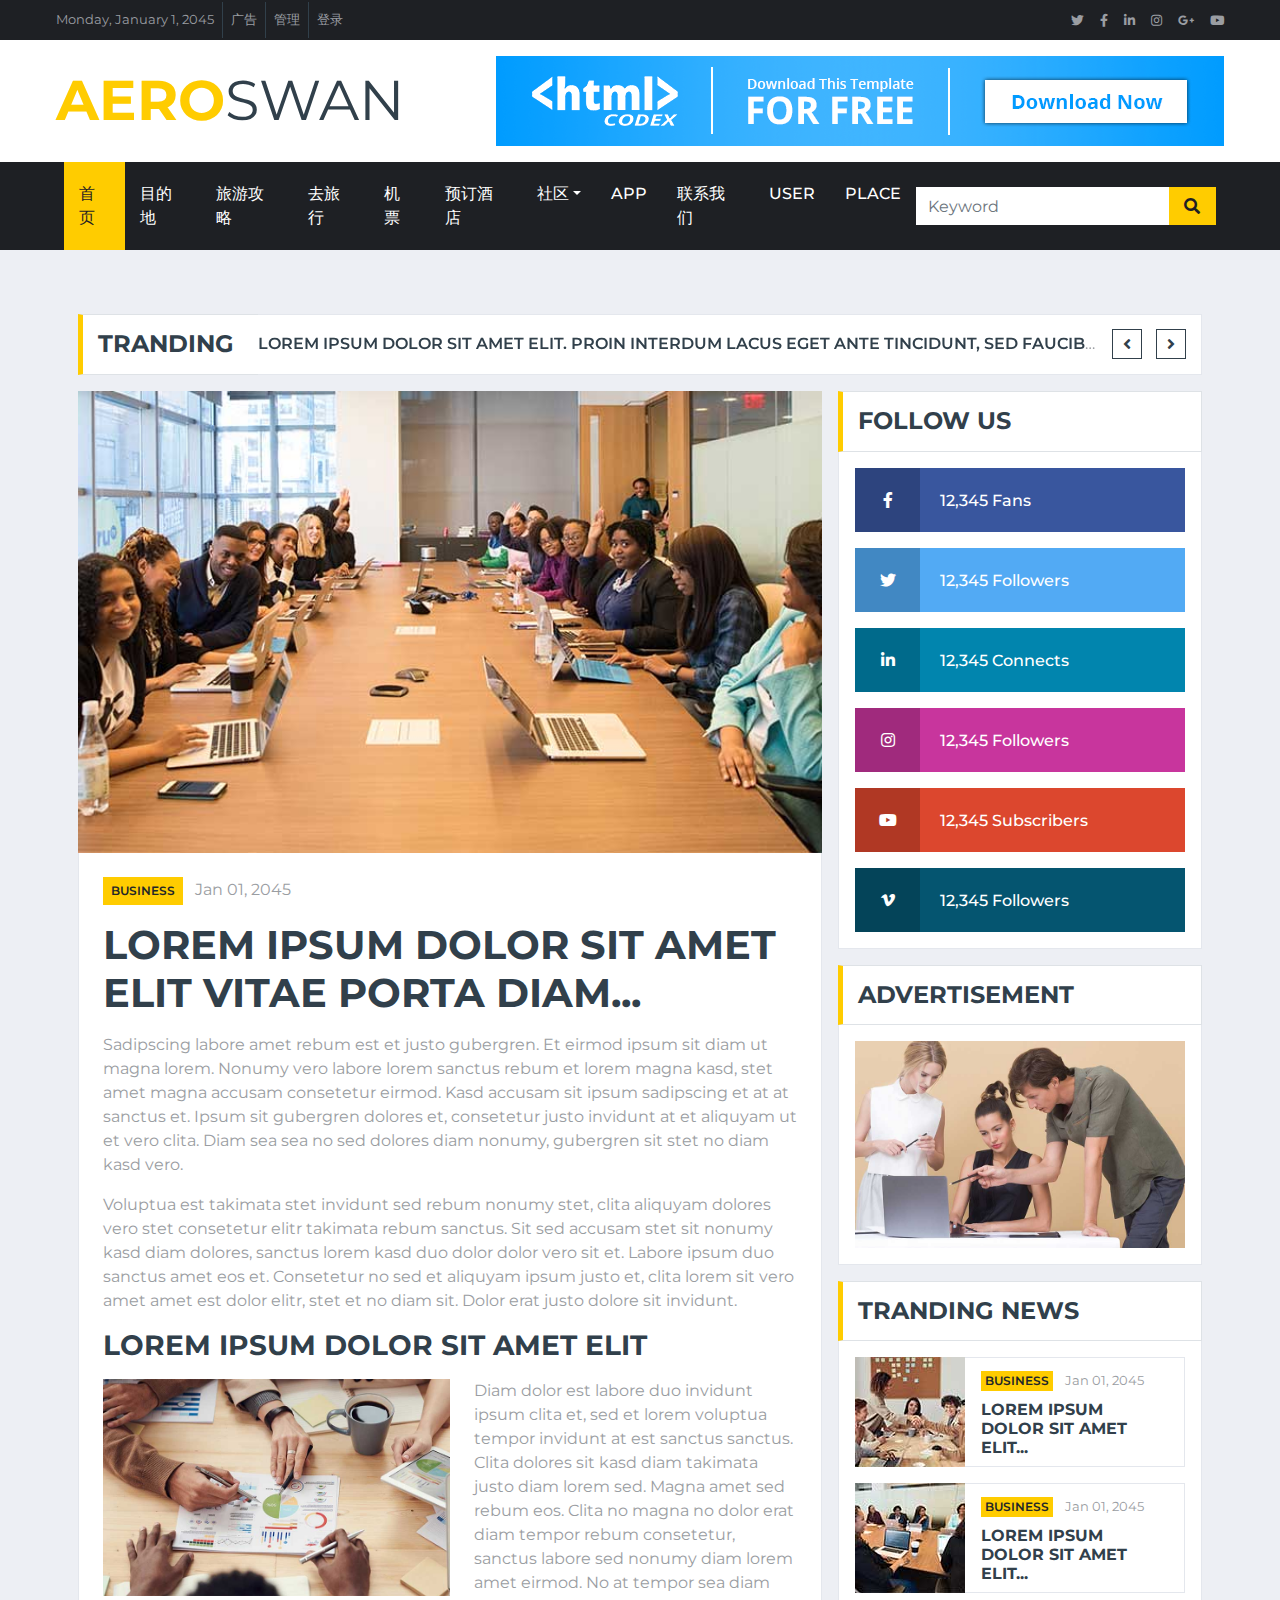
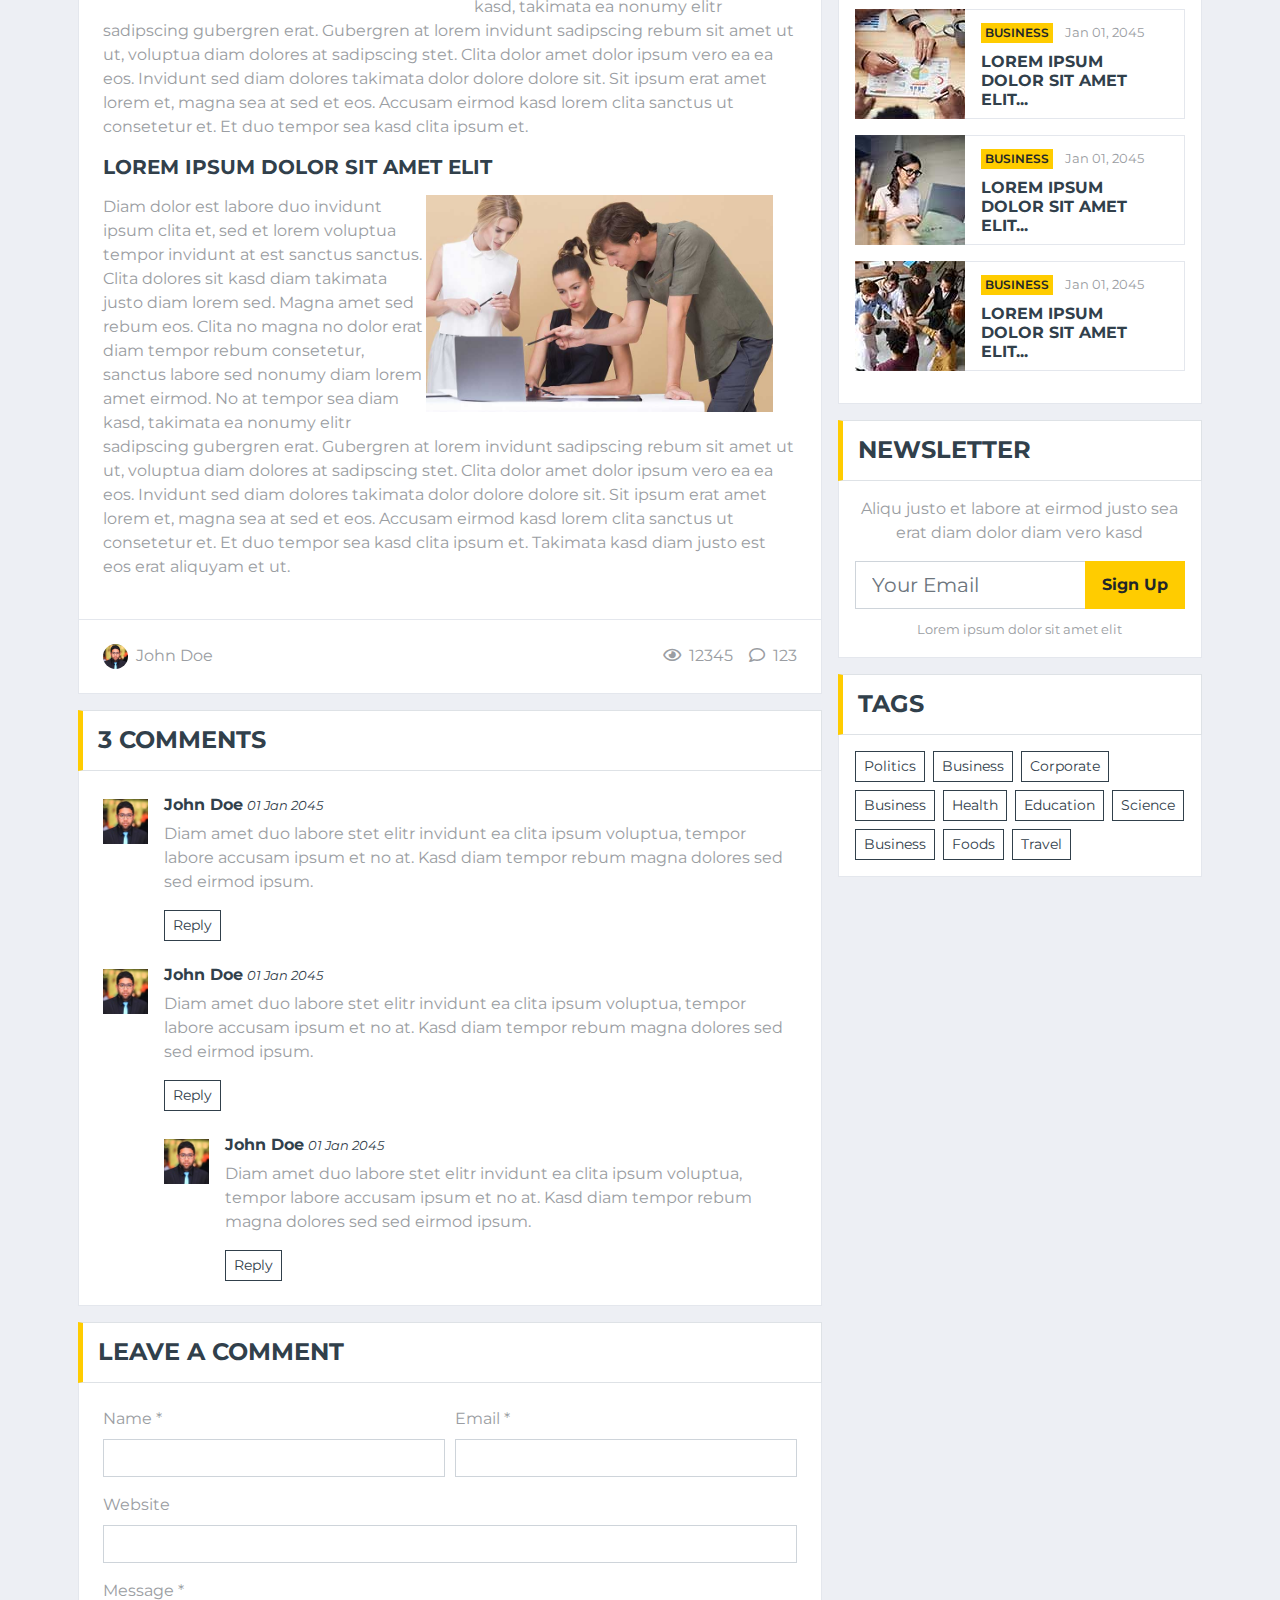
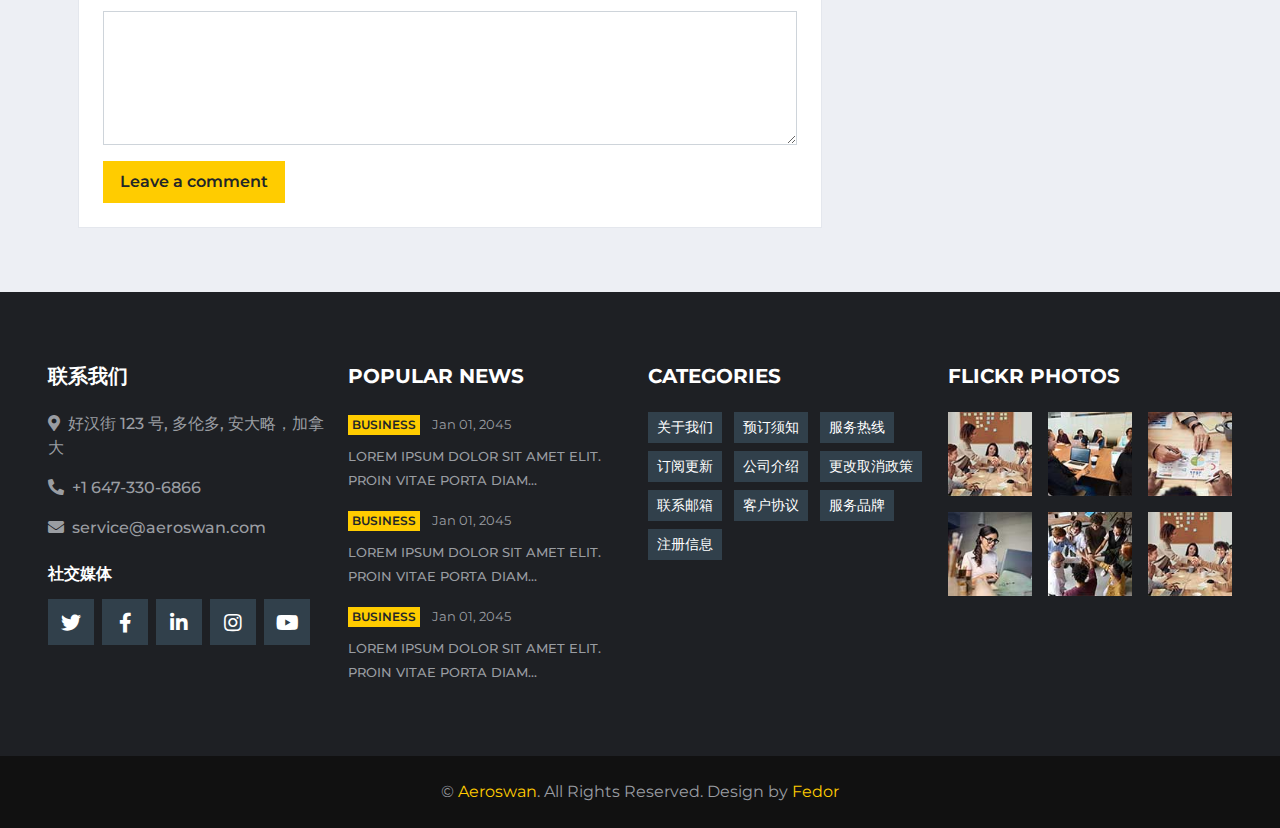
<file: test-dotnet-app-mvc/wwwroot/single.html>
<!DOCTYPE html>
<html lang="en">

<head>
    <meta charset="utf-8">
    <title>BizNews - Free News Website Template</title>
    <meta content="width=device-width, initial-scale=1.0" name="viewport">
    <meta content="Free HTML Templates" name="keywords">
    <meta content="Free HTML Templates" name="description">

    <!-- Favicon -->
    <link href="img/favicon.ico" rel="icon">

    <!-- Google Web Fonts -->
    <link rel="preconnect" href="https://fonts.gstatic.com">
    <link href="https://fonts.googleapis.com/css2?family=Montserrat:wght@400;500;600;700&display=swap" rel="stylesheet">  

    <!-- Font Awesome -->
    <link href="https://cdnjs.cloudflare.com/ajax/libs/font-awesome/5.15.0/css/all.min.css" rel="stylesheet">

    <!-- Libraries Stylesheet -->
    <link href="lib/owlcarousel/assets/owl.carousel.min.css" rel="stylesheet">

    <!-- Customized Bootstrap Stylesheet -->
    <link href="css/style.css" rel="stylesheet">
</head>

<body>

    <!-- Topbar Start -->
    <div class="container-fluid d-none d-lg-block">
        <div class="row align-items-center bg-dark px-lg-5">
            <div class="col-lg-9">
                <nav class="navbar navbar-expand-sm bg-dark p-0">
                    <ul class="navbar-nav ml-n2">
                        <li class="nav-item border-right border-secondary">
                            <a class="nav-link text-body small" href="#">Monday, January 1, 2045</a>
                        </li>
                        <li class="nav-item border-right border-secondary">
                            <a class="nav-link text-body small" href="#">广告</a>
                        </li>
                        <li class="nav-item border-right border-secondary">
                            <a class="nav-link text-body small" href="#">管理</a>
                        </li>
                        <li class="nav-item">
                            <a class="nav-link text-body small" href="#">登录</a>
                        </li>
                    </ul>
                </nav>
            </div>
            <div class="col-lg-3 text-right d-none d-md-block">
                <nav class="navbar navbar-expand-sm bg-dark p-0">
                    <ul class="navbar-nav ml-auto mr-n2">
                        <li class="nav-item">
                            <a class="nav-link text-body" href="#"><small class="fab fa-twitter"></small></a>
                        </li>
                        <li class="nav-item">
                            <a class="nav-link text-body" href="#"><small class="fab fa-facebook-f"></small></a>
                        </li>
                        <li class="nav-item">
                            <a class="nav-link text-body" href="#"><small class="fab fa-linkedin-in"></small></a>
                        </li>
                        <li class="nav-item">
                            <a class="nav-link text-body" href="#"><small class="fab fa-instagram"></small></a>
                        </li>
                        <li class="nav-item">
                            <a class="nav-link text-body" href="#"><small class="fab fa-google-plus-g"></small></a>
                        </li>
                        <li class="nav-item">
                            <a class="nav-link text-body" href="#"><small class="fab fa-youtube"></small></a>
                        </li>

                    </ul>
                </nav>
            </div>
        </div>
        <div class="row align-items-center bg-white py-3 px-lg-5">
            <div class="col-lg-4">
                <a href="index.html" class="navbar-brand p-0 d-none d-lg-block">
                    <h1 class="m-0 display-4 text-uppercase text-primary">AERO<span class="text-secondary font-weight-normal">SWAN</span></h1>
                </a>
            </div>
            <div class="col-lg-8 text-center text-lg-right">
                <a href="https://htmlcodex.com"><img class="img-fluid" src="img/ads-728x90.png" alt=""></a>
            </div>
        </div>
    </div>
    <!-- Topbar End -->
    <!-- Navbar Start -->
    <div class="container-fluid p-0">
        <nav class="navbar navbar-expand-lg bg-dark navbar-dark py-2 py-lg-0 px-lg-5">
            <a href="index.html" class="navbar-brand d-block d-lg-none">
                <h1 class="m-0 display-4 text-uppercase text-primary">AERO<span class="text-secondary font-weight-normal">SWAN</span></h1>
            </a>
            <button type="button" class="navbar-toggler" data-toggle="collapse" data-target="#navbarCollapse">
                <span class="navbar-toggler-icon"></span>
            </button>
            <div class="collapse navbar-collapse justify-content-between px-0 px-lg-3" id="navbarCollapse">
                <div class="navbar-nav mr-auto py-0">
                    <a href="index.html" class="nav-item nav-link active">首页</a>
                    <a href="category.html" class="nav-item nav-link">目的地</a>
                    <a href="single.html" class="nav-item nav-link">旅游攻略</a>
                    <a href="single.html" class="nav-item nav-link">去旅行</a>
                    <a href="single.html" class="nav-item nav-link">机票</a>
                    <a href="single.html" class="nav-item nav-link">预订酒店</a>
                    <div class="nav-item dropdown">
                        <a href="#" class="nav-link dropdown-toggle" data-toggle="dropdown">社区</a>
                        <div class="dropdown-menu rounded-0 m-0">
                            <a href="#" class="dropdown-item">Menu item 1</a>
                            <a href="#" class="dropdown-item">Menu item 2</a>
                            <a href="#" class="dropdown-item">Menu item 3</a>
                        </div>
                    </div>
                    <a href="single.html" class="nav-item nav-link">App</a>
                    <a href="contact.html" class="nav-item nav-link">联系我们</a>
                    <a class="nav-link nav-item" asp-area="" asp-controller="User" asp-action="Index">User</a>
                    <a class="nav-link nav-item" asp-area="" asp-controller="Place" asp-action="Index">Place</a>
                </div>
                <div class="input-group ml-auto d-none d-lg-flex" style="width: 100%; max-width: 300px;">
                    <input type="text" class="form-control border-0" placeholder="Keyword">
                    <div class="input-group-append">
                        <button class="input-group-text bg-primary text-dark border-0 px-3">
                            <i class="fa fa-search"></i>
                        </button>
                    </div>
                </div>
            </div>
        </nav>
    </div>
    <!-- Navbar End -->
    <!-- Breaking News Start -->
    <div class="container-fluid mt-5 mb-3 pt-3">
        <div class="container">
            <div class="row align-items-center">
                <div class="col-12">
                    <div class="d-flex justify-content-between">
                        <div class="section-title border-right-0 mb-0" style="width: 180px;">
                            <h4 class="m-0 text-uppercase font-weight-bold">Tranding</h4>
                        </div>
                        <div class="owl-carousel tranding-carousel position-relative d-inline-flex align-items-center bg-white border border-left-0"
                             style="width: calc(100% - 180px); padding-right: 100px;">
                            <div class="text-truncate"><a class="text-secondary text-uppercase font-weight-semi-bold" href="">Lorem ipsum dolor sit amet elit. Proin interdum lacus eget ante tincidunt, sed faucibus nisl sodales</a></div>
                            <div class="text-truncate"><a class="text-secondary text-uppercase font-weight-semi-bold" href="">Lorem ipsum dolor sit amet elit. Proin interdum lacus eget ante tincidunt, sed faucibus nisl sodales</a></div>
                        </div>
                    </div>
                </div>
            </div>
        </div>
    </div>
    <!-- Breaking News End -->
    <!-- News With Sidebar Start -->
    <div class="container-fluid">
        <div class="container">
            <div class="row">
                <div class="col-lg-8">
                    <!-- News Detail Start -->
                    <div class="position-relative mb-3">
                        <img class="img-fluid w-100" src="img/news-700x435-1.jpg" style="object-fit: cover;">
                        <div class="bg-white border border-top-0 p-4">
                            <div class="mb-3">
                                <a class="badge badge-primary text-uppercase font-weight-semi-bold p-2 mr-2"
                                   href="">Business</a>
                                <a class="text-body" href="">Jan 01, 2045</a>
                            </div>
                            <h1 class="mb-3 text-secondary text-uppercase font-weight-bold">Lorem ipsum dolor sit amet elit vitae porta diam...</h1>
                            <p>
                                Sadipscing labore amet rebum est et justo gubergren. Et eirmod ipsum sit diam ut
                                magna lorem. Nonumy vero labore lorem sanctus rebum et lorem magna kasd, stet
                                amet magna accusam consetetur eirmod. Kasd accusam sit ipsum sadipscing et at at
                                sanctus et. Ipsum sit gubergren dolores et, consetetur justo invidunt at et
                                aliquyam ut et vero clita. Diam sea sea no sed dolores diam nonumy, gubergren
                                sit stet no diam kasd vero.
                            </p>
                            <p>
                                Voluptua est takimata stet invidunt sed rebum nonumy stet, clita aliquyam dolores
                                vero stet consetetur elitr takimata rebum sanctus. Sit sed accusam stet sit
                                nonumy kasd diam dolores, sanctus lorem kasd duo dolor dolor vero sit et. Labore
                                ipsum duo sanctus amet eos et. Consetetur no sed et aliquyam ipsum justo et,
                                clita lorem sit vero amet amet est dolor elitr, stet et no diam sit. Dolor erat
                                justo dolore sit invidunt.
                            </p>
                            <h3 class="text-uppercase font-weight-bold mb-3">Lorem ipsum dolor sit amet elit</h3>
                            <img class="img-fluid w-50 float-left mr-4 mb-2" src="img/news-800x500-1.jpg">
                            <p>
                                Diam dolor est labore duo invidunt ipsum clita et, sed et lorem voluptua tempor
                                invidunt at est sanctus sanctus. Clita dolores sit kasd diam takimata justo diam
                                lorem sed. Magna amet sed rebum eos. Clita no magna no dolor erat diam tempor
                                rebum consetetur, sanctus labore sed nonumy diam lorem amet eirmod. No at tempor
                                sea diam kasd, takimata ea nonumy elitr sadipscing gubergren erat. Gubergren at
                                lorem invidunt sadipscing rebum sit amet ut ut, voluptua diam dolores at
                                sadipscing stet. Clita dolor amet dolor ipsum vero ea ea eos. Invidunt sed diam
                                dolores takimata dolor dolore dolore sit. Sit ipsum erat amet lorem et, magna
                                sea at sed et eos. Accusam eirmod kasd lorem clita sanctus ut consetetur et. Et
                                duo tempor sea kasd clita ipsum et.
                            </p>
                            <h5 class="text-uppercase font-weight-bold mb-3">Lorem ipsum dolor sit amet elit</h5>
                            <img class="img-fluid w-50 float-right mr-4 mb-2" src="img/news-800x500-2.jpg">
                            <p>
                                Diam dolor est labore duo invidunt ipsum clita et, sed et lorem voluptua tempor
                                invidunt at est sanctus sanctus. Clita dolores sit kasd diam takimata justo diam
                                lorem sed. Magna amet sed rebum eos. Clita no magna no dolor erat diam tempor
                                rebum consetetur, sanctus labore sed nonumy diam lorem amet eirmod. No at tempor
                                sea diam kasd, takimata ea nonumy elitr sadipscing gubergren erat. Gubergren at
                                lorem invidunt sadipscing rebum sit amet ut ut, voluptua diam dolores at
                                sadipscing stet. Clita dolor amet dolor ipsum vero ea ea eos. Invidunt sed diam
                                dolores takimata dolor dolore dolore sit. Sit ipsum erat amet lorem et, magna
                                sea at sed et eos. Accusam eirmod kasd lorem clita sanctus ut consetetur et. Et
                                duo tempor sea kasd clita ipsum et. Takimata kasd diam justo est eos erat
                                aliquyam et ut.
                            </p>
                        </div>
                        <div class="d-flex justify-content-between bg-white border border-top-0 p-4">
                            <div class="d-flex align-items-center">
                                <img class="rounded-circle mr-2" src="img/user.jpg" width="25" height="25" alt="">
                                <span>John Doe</span>
                            </div>
                            <div class="d-flex align-items-center">
                                <span class="ml-3"><i class="far fa-eye mr-2"></i>12345</span>
                                <span class="ml-3"><i class="far fa-comment mr-2"></i>123</span>
                            </div>
                        </div>
                    </div>
                    <!-- News Detail End -->
                    <!-- Comment List Start -->
                    <div class="mb-3">
                        <div class="section-title mb-0">
                            <h4 class="m-0 text-uppercase font-weight-bold">3 Comments</h4>
                        </div>
                        <div class="bg-white border border-top-0 p-4">
                            <div class="media mb-4">
                                <img src="img/user.jpg" alt="Image" class="img-fluid mr-3 mt-1" style="width: 45px;">
                                <div class="media-body">
                                    <h6><a class="text-secondary font-weight-bold" href="">John Doe</a> <small><i>01 Jan 2045</i></small></h6>
                                    <p>
                                        Diam amet duo labore stet elitr invidunt ea clita ipsum voluptua, tempor labore
                                        accusam ipsum et no at. Kasd diam tempor rebum magna dolores sed sed eirmod ipsum.
                                    </p>
                                    <button class="btn btn-sm btn-outline-secondary">Reply</button>
                                </div>
                            </div>
                            <div class="media">
                                <img src="img/user.jpg" alt="Image" class="img-fluid mr-3 mt-1" style="width: 45px;">
                                <div class="media-body">
                                    <h6><a class="text-secondary font-weight-bold" href="">John Doe</a> <small><i>01 Jan 2045</i></small></h6>
                                    <p>
                                        Diam amet duo labore stet elitr invidunt ea clita ipsum voluptua, tempor labore
                                        accusam ipsum et no at. Kasd diam tempor rebum magna dolores sed sed eirmod ipsum.
                                    </p>
                                    <button class="btn btn-sm btn-outline-secondary">Reply</button>
                                    <div class="media mt-4">
                                        <img src="img/user.jpg" alt="Image" class="img-fluid mr-3 mt-1"
                                             style="width: 45px;">
                                        <div class="media-body">
                                            <h6><a class="text-secondary font-weight-bold" href="">John Doe</a> <small><i>01 Jan 2045</i></small></h6>
                                            <p>
                                                Diam amet duo labore stet elitr invidunt ea clita ipsum voluptua, tempor
                                                labore accusam ipsum et no at. Kasd diam tempor rebum magna dolores sed sed
                                                eirmod ipsum.
                                            </p>
                                            <button class="btn btn-sm btn-outline-secondary">Reply</button>
                                        </div>
                                    </div>
                                </div>
                            </div>
                        </div>
                    </div>
                    <!-- Comment List End -->
                    <!-- Comment Form Start -->
                    <div class="mb-3">
                        <div class="section-title mb-0">
                            <h4 class="m-0 text-uppercase font-weight-bold">Leave a comment</h4>
                        </div>
                        <div class="bg-white border border-top-0 p-4">
                            <form>
                                <div class="form-row">
                                    <div class="col-sm-6">
                                        <div class="form-group">
                                            <label for="name">Name *</label>
                                            <input type="text" class="form-control" id="name">
                                        </div>
                                    </div>
                                    <div class="col-sm-6">
                                        <div class="form-group">
                                            <label for="email">Email *</label>
                                            <input type="email" class="form-control" id="email">
                                        </div>
                                    </div>
                                </div>
                                <div class="form-group">
                                    <label for="website">Website</label>
                                    <input type="url" class="form-control" id="website">
                                </div>

                                <div class="form-group">
                                    <label for="message">Message *</label>
                                    <textarea id="message" cols="30" rows="5" class="form-control"></textarea>
                                </div>
                                <div class="form-group mb-0">
                                    <input type="submit" value="Leave a comment"
                                           class="btn btn-primary font-weight-semi-bold py-2 px-3">
                                </div>
                            </form>
                        </div>
                    </div>
                    <!-- Comment Form End -->
                </div>

                <div class="col-lg-4">
                    <!-- Social Follow Start -->
                    <div class="mb-3">
                        <div class="section-title mb-0">
                            <h4 class="m-0 text-uppercase font-weight-bold">Follow Us</h4>
                        </div>
                        <div class="bg-white border border-top-0 p-3">
                            <a href="" class="d-block w-100 text-white text-decoration-none mb-3" style="background: #39569E;">
                                <i class="fab fa-facebook-f text-center py-4 mr-3" style="width: 65px; background: rgba(0, 0, 0, .2);"></i>
                                <span class="font-weight-medium">12,345 Fans</span>
                            </a>
                            <a href="" class="d-block w-100 text-white text-decoration-none mb-3" style="background: #52AAF4;">
                                <i class="fab fa-twitter text-center py-4 mr-3" style="width: 65px; background: rgba(0, 0, 0, .2);"></i>
                                <span class="font-weight-medium">12,345 Followers</span>
                            </a>
                            <a href="" class="d-block w-100 text-white text-decoration-none mb-3" style="background: #0185AE;">
                                <i class="fab fa-linkedin-in text-center py-4 mr-3" style="width: 65px; background: rgba(0, 0, 0, .2);"></i>
                                <span class="font-weight-medium">12,345 Connects</span>
                            </a>
                            <a href="" class="d-block w-100 text-white text-decoration-none mb-3" style="background: #C8359D;">
                                <i class="fab fa-instagram text-center py-4 mr-3" style="width: 65px; background: rgba(0, 0, 0, .2);"></i>
                                <span class="font-weight-medium">12,345 Followers</span>
                            </a>
                            <a href="" class="d-block w-100 text-white text-decoration-none mb-3" style="background: #DC472E;">
                                <i class="fab fa-youtube text-center py-4 mr-3" style="width: 65px; background: rgba(0, 0, 0, .2);"></i>
                                <span class="font-weight-medium">12,345 Subscribers</span>
                            </a>
                            <a href="" class="d-block w-100 text-white text-decoration-none" style="background: #055570;">
                                <i class="fab fa-vimeo-v text-center py-4 mr-3" style="width: 65px; background: rgba(0, 0, 0, .2);"></i>
                                <span class="font-weight-medium">12,345 Followers</span>
                            </a>
                        </div>
                    </div>
                    <!-- Social Follow End -->
                    <!-- Ads Start -->
                    <div class="mb-3">
                        <div class="section-title mb-0">
                            <h4 class="m-0 text-uppercase font-weight-bold">Advertisement</h4>
                        </div>
                        <div class="bg-white text-center border border-top-0 p-3">
                            <a href=""><img class="img-fluid" src="img/news-800x500-2.jpg" alt=""></a>
                        </div>
                    </div>
                    <!-- Ads End -->
                    <!-- Popular News Start -->
                    <div class="mb-3">
                        <div class="section-title mb-0">
                            <h4 class="m-0 text-uppercase font-weight-bold">Tranding News</h4>
                        </div>
                        <div class="bg-white border border-top-0 p-3">
                            <div class="d-flex align-items-center bg-white mb-3" style="height: 110px;">
                                <img class="img-fluid" src="img/news-110x110-1.jpg" alt="">
                                <div class="w-100 h-100 px-3 d-flex flex-column justify-content-center border border-left-0">
                                    <div class="mb-2">
                                        <a class="badge badge-primary text-uppercase font-weight-semi-bold p-1 mr-2" href="">Business</a>
                                        <a class="text-body" href=""><small>Jan 01, 2045</small></a>
                                    </div>
                                    <a class="h6 m-0 text-secondary text-uppercase font-weight-bold" href="">Lorem ipsum dolor sit amet elit...</a>
                                </div>
                            </div>
                            <div class="d-flex align-items-center bg-white mb-3" style="height: 110px;">
                                <img class="img-fluid" src="img/news-110x110-2.jpg" alt="">
                                <div class="w-100 h-100 px-3 d-flex flex-column justify-content-center border border-left-0">
                                    <div class="mb-2">
                                        <a class="badge badge-primary text-uppercase font-weight-semi-bold p-1 mr-2" href="">Business</a>
                                        <a class="text-body" href=""><small>Jan 01, 2045</small></a>
                                    </div>
                                    <a class="h6 m-0 text-secondary text-uppercase font-weight-bold" href="">Lorem ipsum dolor sit amet elit...</a>
                                </div>
                            </div>
                            <div class="d-flex align-items-center bg-white mb-3" style="height: 110px;">
                                <img class="img-fluid" src="img/news-110x110-3.jpg" alt="">
                                <div class="w-100 h-100 px-3 d-flex flex-column justify-content-center border border-left-0">
                                    <div class="mb-2">
                                        <a class="badge badge-primary text-uppercase font-weight-semi-bold p-1 mr-2" href="">Business</a>
                                        <a class="text-body" href=""><small>Jan 01, 2045</small></a>
                                    </div>
                                    <a class="h6 m-0 text-secondary text-uppercase font-weight-bold" href="">Lorem ipsum dolor sit amet elit...</a>
                                </div>
                            </div>
                            <div class="d-flex align-items-center bg-white mb-3" style="height: 110px;">
                                <img class="img-fluid" src="img/news-110x110-4.jpg" alt="">
                                <div class="w-100 h-100 px-3 d-flex flex-column justify-content-center border border-left-0">
                                    <div class="mb-2">
                                        <a class="badge badge-primary text-uppercase font-weight-semi-bold p-1 mr-2" href="">Business</a>
                                        <a class="text-body" href=""><small>Jan 01, 2045</small></a>
                                    </div>
                                    <a class="h6 m-0 text-secondary text-uppercase font-weight-bold" href="">Lorem ipsum dolor sit amet elit...</a>
                                </div>
                            </div>
                            <div class="d-flex align-items-center bg-white mb-3" style="height: 110px;">
                                <img class="img-fluid" src="img/news-110x110-5.jpg" alt="">
                                <div class="w-100 h-100 px-3 d-flex flex-column justify-content-center border border-left-0">
                                    <div class="mb-2">
                                        <a class="badge badge-primary text-uppercase font-weight-semi-bold p-1 mr-2" href="">Business</a>
                                        <a class="text-body" href=""><small>Jan 01, 2045</small></a>
                                    </div>
                                    <a class="h6 m-0 text-secondary text-uppercase font-weight-bold" href="">Lorem ipsum dolor sit amet elit...</a>
                                </div>
                            </div>
                        </div>
                    </div>
                    <!-- Popular News End -->
                    <!-- Newsletter Start -->
                    <div class="mb-3">
                        <div class="section-title mb-0">
                            <h4 class="m-0 text-uppercase font-weight-bold">Newsletter</h4>
                        </div>
                        <div class="bg-white text-center border border-top-0 p-3">
                            <p>Aliqu justo et labore at eirmod justo sea erat diam dolor diam vero kasd</p>
                            <div class="input-group mb-2" style="width: 100%;">
                                <input type="text" class="form-control form-control-lg" placeholder="Your Email">
                                <div class="input-group-append">
                                    <button class="btn btn-primary font-weight-bold px-3">Sign Up</button>
                                </div>
                            </div>
                            <small>Lorem ipsum dolor sit amet elit</small>
                        </div>
                    </div>
                    <!-- Newsletter End -->
                    <!-- Tags Start -->
                    <div class="mb-3">
                        <div class="section-title mb-0">
                            <h4 class="m-0 text-uppercase font-weight-bold">Tags</h4>
                        </div>
                        <div class="bg-white border border-top-0 p-3">
                            <div class="d-flex flex-wrap m-n1">
                                <a href="" class="btn btn-sm btn-outline-secondary m-1">Politics</a>
                                <a href="" class="btn btn-sm btn-outline-secondary m-1">Business</a>
                                <a href="" class="btn btn-sm btn-outline-secondary m-1">Corporate</a>
                                <a href="" class="btn btn-sm btn-outline-secondary m-1">Business</a>
                                <a href="" class="btn btn-sm btn-outline-secondary m-1">Health</a>
                                <a href="" class="btn btn-sm btn-outline-secondary m-1">Education</a>
                                <a href="" class="btn btn-sm btn-outline-secondary m-1">Science</a>
                                <a href="" class="btn btn-sm btn-outline-secondary m-1">Business</a>
                                <a href="" class="btn btn-sm btn-outline-secondary m-1">Foods</a>
                                <a href="" class="btn btn-sm btn-outline-secondary m-1">Travel</a>
                            </div>
                        </div>
                    </div>
                    <!-- Tags End -->
                </div>
            </div>
        </div>
    </div>
    <!-- News With Sidebar End -->
    <!-- Footer Start -->
    <div class="container-fluid bg-dark pt-5 px-sm-3 px-md-5 mt-5">
        <div class="row py-4">
            <div class="col-lg-3 col-md-6 mb-5">
                <h5 class="mb-4 text-white text-uppercase font-weight-bold">联系我们</h5>
                <p class="font-weight-medium"><i class="fa fa-map-marker-alt mr-2"></i>好汉街 123 号, 多伦多, 安大略，加拿大</p>
                <p class="font-weight-medium"><i class="fa fa-phone-alt mr-2"></i>+1 647-330-6866</p>
                <p class="font-weight-medium"><i class="fa fa-envelope mr-2"></i>service@aeroswan.com</p>
                <h6 class="mt-4 mb-3 text-white text-uppercase font-weight-bold">社交媒体</h6>
                <div class="d-flex justify-content-start">
                    <a class="btn btn-lg btn-secondary btn-lg-square mr-2" href="#"><i class="fab fa-twitter"></i></a>
                    <a class="btn btn-lg btn-secondary btn-lg-square mr-2" href="#"><i class="fab fa-facebook-f"></i></a>
                    <a class="btn btn-lg btn-secondary btn-lg-square mr-2" href="#"><i class="fab fa-linkedin-in"></i></a>
                    <a class="btn btn-lg btn-secondary btn-lg-square mr-2" href="#"><i class="fab fa-instagram"></i></a>
                    <a class="btn btn-lg btn-secondary btn-lg-square" href="#"><i class="fab fa-youtube"></i></a>
                </div>
            </div>
            <div class="col-lg-3 col-md-6 mb-5">
                <h5 class="mb-4 text-white text-uppercase font-weight-bold">Popular News</h5>
                <div class="mb-3">
                    <div class="mb-2">
                        <a class="badge badge-primary text-uppercase font-weight-semi-bold p-1 mr-2" href="">Business</a>
                        <a class="text-body" href=""><small>Jan 01, 2045</small></a>
                    </div>
                    <a class="small text-body text-uppercase font-weight-medium" href="">Lorem ipsum dolor sit amet elit. Proin vitae porta diam...</a>
                </div>
                <div class="mb-3">
                    <div class="mb-2">
                        <a class="badge badge-primary text-uppercase font-weight-semi-bold p-1 mr-2" href="">Business</a>
                        <a class="text-body" href=""><small>Jan 01, 2045</small></a>
                    </div>
                    <a class="small text-body text-uppercase font-weight-medium" href="">Lorem ipsum dolor sit amet elit. Proin vitae porta diam...</a>
                </div>
                <div class="">
                    <div class="mb-2">
                        <a class="badge badge-primary text-uppercase font-weight-semi-bold p-1 mr-2" href="">Business</a>
                        <a class="text-body" href=""><small>Jan 01, 2045</small></a>
                    </div>
                    <a class="small text-body text-uppercase font-weight-medium" href="">Lorem ipsum dolor sit amet elit. Proin vitae porta diam...</a>
                </div>
            </div>
            <div class="col-lg-3 col-md-6 mb-5">
                <h5 class="mb-4 text-white text-uppercase font-weight-bold">Categories</h5>
                <div class="m-n1">
                    <a href="" class="btn btn-sm btn-secondary m-1">关于我们</a>
                    <a href="" class="btn btn-sm btn-secondary m-1">预订须知</a>
                    <a href="" class="btn btn-sm btn-secondary m-1">服务热线</a>
                    <a href="" class="btn btn-sm btn-secondary m-1">订阅更新</a>
                    <a href="" class="btn btn-sm btn-secondary m-1">公司介绍</a>
                    <a href="" class="btn btn-sm btn-secondary m-1">更改取消政策</a>
                    <a href="" class="btn btn-sm btn-secondary m-1">联系邮箱</a>
                    <a href="" class="btn btn-sm btn-secondary m-1">客户协议</a>
                    <a href="" class="btn btn-sm btn-secondary m-1">服务品牌</a>
                    <a href="" class="btn btn-sm btn-secondary m-1">注册信息</a>
                </div>
            </div>
            <div class="col-lg-3 col-md-6 mb-5">
                <h5 class="mb-4 text-white text-uppercase font-weight-bold">Flickr Photos</h5>
                <div class="row">
                    <div class="col-4 mb-3">
                        <a href=""><img class="w-100" src="img/news-110x110-1.jpg" alt=""></a>
                    </div>
                    <div class="col-4 mb-3">
                        <a href=""><img class="w-100" src="img/news-110x110-2.jpg" alt=""></a>
                    </div>
                    <div class="col-4 mb-3">
                        <a href=""><img class="w-100" src="img/news-110x110-3.jpg" alt=""></a>
                    </div>
                    <div class="col-4 mb-3">
                        <a href=""><img class="w-100" src="img/news-110x110-4.jpg" alt=""></a>
                    </div>
                    <div class="col-4 mb-3">
                        <a href=""><img class="w-100" src="img/news-110x110-5.jpg" alt=""></a>
                    </div>
                    <div class="col-4 mb-3">
                        <a href=""><img class="w-100" src="img/news-110x110-1.jpg" alt=""></a>
                    </div>
                </div>
            </div>
        </div>
    </div>
    <div class="container-fluid py-4 px-sm-3 px-md-5" style="background: #111111;">
        <p class="m-0 text-center">
            &copy; <a href="#">Aeroswan</a>. All Rights Reserved.

            <!--/*** This template is free as long as you keep the footer author’s credit link/attribution link/backlink. If you'd like to use the template without the footer author’s credit link/attribution link/backlink, you can purchase the Credit Removal License from "https://htmlcodex.com/credit-removal". Thank you for your support. ***/-->
            Design by <a href="#">Fedor</a>
        </p>
    </div>
    <!-- Footer End -->
    <!-- Back to Top -->
    <a href="#" class="btn btn-primary btn-square back-to-top"><i class="fa fa-arrow-up"></i></a>


    <!-- JavaScript Libraries -->
    <script src="https://code.jquery.com/jquery-3.4.1.min.js"></script>
    <script src="https://stackpath.bootstrapcdn.com/bootstrap/4.4.1/js/bootstrap.bundle.min.js"></script>
    <script src="lib/easing/easing.min.js"></script>
    <script src="lib/owlcarousel/owl.carousel.min.js"></script>

    <!-- Template Javascript -->
    <script src="js/main.js"></script>
</body>

</html>
</file>
<file: test-dotnet-app-mvc/wwwroot/css/style.css>
/******* Bootstrap Theming ********/
/*!
 * Bootstrap v4.5.3 (https://getbootstrap.com/)
 * Copyright 2011-2020 The Bootstrap Authors
 * Copyright 2011-2020 Twitter, Inc.
 * Licensed under MIT (https://github.com/twbs/bootstrap/blob/main/LICENSE)
 */
:root {
  --blue: #007bff;
  --indigo: #6610f2;
  --purple: #6f42c1;
  --pink: #e83e8c;
  --red: #dc3545;
  --orange: #fd7e14;
  --yellow: #ffc107;
  --green: #28a745;
  --teal: #20c997;
  --cyan: #17a2b8;
  --white: #fff;
  --gray: #6c757d;
  --gray-dark: #343a40;
  --primary: #FFCC00;
  --secondary: #31404B;
  --success: #28a745;
  --info: #17a2b8;
  --warning: #ffc107;
  --danger: #dc3545;
  --light: #FFFFFF;
  --dark: #1E2024;
  --breakpoint-xs: 0;
  --breakpoint-sm: 576px;
  --breakpoint-md: 768px;
  --breakpoint-lg: 992px;
  --breakpoint-xl: 1200px;
  --font-family-sans-serif: "Montserrat", sans-serif;
  --font-family-monospace: SFMono-Regular, Menlo, Monaco, Consolas, "Liberation Mono", "Courier New", monospace;
}

*,
*::before,
*::after {
  box-sizing: border-box;
}

html {
  font-family: sans-serif;
  line-height: 1.15;
  -webkit-text-size-adjust: 100%;
  -webkit-tap-highlight-color: rgba(0, 0, 0, 0);
}

article, aside, figcaption, figure, footer, header, hgroup, main, nav, section {
  display: block;
}

body {
  margin: 0;
  font-family: "Montserrat", sans-serif;
  font-size: 1rem;
  font-weight: 400;
  line-height: 1.5;
  color: #9A9DA2;
  text-align: left;
  background-color: #EDEFF4;
}

[tabindex="-1"]:focus:not(:focus-visible) {
  outline: 0 !important;
}

hr {
  box-sizing: content-box;
  height: 0;
  overflow: visible;
}

h1, h2, h3, h4, h5, h6 {
  margin-top: 0;
  margin-bottom: 0.5rem;
}

p {
  margin-top: 0;
  margin-bottom: 1rem;
}

abbr[title],
abbr[data-original-title] {
  text-decoration: underline;
  text-decoration: underline dotted;
  cursor: help;
  border-bottom: 0;
  text-decoration-skip-ink: none;
}

address {
  margin-bottom: 1rem;
  font-style: normal;
  line-height: inherit;
}

ol,
ul,
dl {
  margin-top: 0;
  margin-bottom: 1rem;
}

ol ol,
ul ul,
ol ul,
ul ol {
  margin-bottom: 0;
}

dt {
  font-weight: 700;
}

dd {
  margin-bottom: .5rem;
  margin-left: 0;
}

blockquote {
  margin: 0 0 1rem;
}

b,
strong {
  font-weight: bolder;
}

small {
  font-size: 80%;
}

sub,
sup {
  position: relative;
  font-size: 75%;
  line-height: 0;
  vertical-align: baseline;
}

sub {
  bottom: -.25em;
}

sup {
  top: -.5em;
}

a {
  color: #FFCC00;
  text-decoration: none;
  background-color: transparent;
}

a:hover {
  color: #b38f00;
  text-decoration: underline;
}

a:not([href]):not([class]) {
  color: inherit;
  text-decoration: none;
}

a:not([href]):not([class]):hover {
  color: inherit;
  text-decoration: none;
}

pre,
code,
kbd,
samp {
  font-family: SFMono-Regular, Menlo, Monaco, Consolas, "Liberation Mono", "Courier New", monospace;
  font-size: 1em;
}

pre {
  margin-top: 0;
  margin-bottom: 1rem;
  overflow: auto;
  -ms-overflow-style: scrollbar;
}

figure {
  margin: 0 0 1rem;
}

img {
  vertical-align: middle;
  border-style: none;
}

svg {
  overflow: hidden;
  vertical-align: middle;
}

table {
  border-collapse: collapse;
}

caption {
  padding-top: 0.75rem;
  padding-bottom: 0.75rem;
  color: #6c757d;
  text-align: left;
  caption-side: bottom;
}

th {
  text-align: inherit;
  text-align: -webkit-match-parent;
}

label {
  display: inline-block;
  margin-bottom: 0.5rem;
}

button {
  border-radius: 0;
}

button:focus {
  outline: 1px dotted;
  outline: 5px auto -webkit-focus-ring-color;
}

input,
button,
select,
optgroup,
textarea {
  margin: 0;
  font-family: inherit;
  font-size: inherit;
  line-height: inherit;
}

button,
input {
  overflow: visible;
}

button,
select {
  text-transform: none;
}

[role="button"] {
  cursor: pointer;
}

select {
  word-wrap: normal;
}

button,
[type="button"],
[type="reset"],
[type="submit"] {
  -webkit-appearance: button;
}

button:not(:disabled),
[type="button"]:not(:disabled),
[type="reset"]:not(:disabled),
[type="submit"]:not(:disabled) {
  cursor: pointer;
}

button::-moz-focus-inner,
[type="button"]::-moz-focus-inner,
[type="reset"]::-moz-focus-inner,
[type="submit"]::-moz-focus-inner {
  padding: 0;
  border-style: none;
}

input[type="radio"],
input[type="checkbox"] {
  box-sizing: border-box;
  padding: 0;
}

textarea {
  overflow: auto;
  resize: vertical;
}

fieldset {
  min-width: 0;
  padding: 0;
  margin: 0;
  border: 0;
}

legend {
  display: block;
  width: 100%;
  max-width: 100%;
  padding: 0;
  margin-bottom: .5rem;
  font-size: 1.5rem;
  line-height: inherit;
  color: inherit;
  white-space: normal;
}

@media (max-width: 1200px) {
  legend {
    font-size: calc(1.275rem + 0.3vw) ;
  }
}

progress {
  vertical-align: baseline;
}

[type="number"]::-webkit-inner-spin-button,
[type="number"]::-webkit-outer-spin-button {
  height: auto;
}

[type="search"] {
  outline-offset: -2px;
  -webkit-appearance: none;
}

[type="search"]::-webkit-search-decoration {
  -webkit-appearance: none;
}

::-webkit-file-upload-button {
  font: inherit;
  -webkit-appearance: button;
}

output {
  display: inline-block;
}

summary {
  display: list-item;
  cursor: pointer;
}

template {
  display: none;
}

[hidden] {
  display: none !important;
}

h1, h2, h3, h4, h5, h6,
.h1, .h2, .h3, .h4, .h5, .h6 {
  margin-bottom: 0.5rem;
  font-weight: 500;
  line-height: 1.2;
  color: #31404B;
}

h1, .h1 {
  font-size: 2.5rem;
}

@media (max-width: 1200px) {
  h1, .h1 {
    font-size: calc(1.375rem + 1.5vw) ;
  }
}

h2, .h2 {
  font-size: 2rem;
}

@media (max-width: 1200px) {
  h2, .h2 {
    font-size: calc(1.325rem + 0.9vw) ;
  }
}

h3, .h3 {
  font-size: 1.75rem;
}

@media (max-width: 1200px) {
  h3, .h3 {
    font-size: calc(1.3rem + 0.6vw) ;
  }
}

h4, .h4 {
  font-size: 1.5rem;
}

@media (max-width: 1200px) {
  h4, .h4 {
    font-size: calc(1.275rem + 0.3vw) ;
  }
}

h5, .h5 {
  font-size: 1.25rem;
}

h6, .h6 {
  font-size: 1rem;
}

.lead {
  font-size: 1.25rem;
  font-weight: 300;
}

.display-1 {
  font-size: 6rem;
  font-weight: 300;
  line-height: 1.2;
}

@media (max-width: 1200px) {
  .display-1 {
    font-size: calc(1.725rem + 5.7vw) ;
  }
}

.display-2 {
  font-size: 5.5rem;
  font-weight: 300;
  line-height: 1.2;
}

@media (max-width: 1200px) {
  .display-2 {
    font-size: calc(1.675rem + 5.1vw) ;
  }
}

.display-3 {
  font-size: 4.5rem;
  font-weight: 300;
  line-height: 1.2;
}

@media (max-width: 1200px) {
  .display-3 {
    font-size: calc(1.575rem + 3.9vw) ;
  }
}

.display-4 {
  font-size: 3.5rem;
  font-weight: 300;
  line-height: 1.2;
}

@media (max-width: 1200px) {
  .display-4 {
    font-size: calc(1.475rem + 2.7vw) ;
  }
}

hr {
  margin-top: 1rem;
  margin-bottom: 1rem;
  border: 0;
  border-top: 1px solid rgba(0, 0, 0, 0.1);
}

small,
.small {
  font-size: 80%;
  font-weight: 400;
}

mark,
.mark {
  padding: 0.2em;
  background-color: #fcf8e3;
}

.list-unstyled {
  padding-left: 0;
  list-style: none;
}

.list-inline {
  padding-left: 0;
  list-style: none;
}

.list-inline-item {
  display: inline-block;
}

.list-inline-item:not(:last-child) {
  margin-right: 0.5rem;
}

.initialism {
  font-size: 90%;
  text-transform: uppercase;
}

.blockquote {
  margin-bottom: 1rem;
  font-size: 1.25rem;
}

.blockquote-footer {
  display: block;
  font-size: 80%;
  color: #6c757d;
}

.blockquote-footer::before {
  content: "\2014\00A0";
}

.img-fluid {
  max-width: 100%;
  height: auto;
}

.img-thumbnail {
  padding: 0.25rem;
  background-color: #EDEFF4;
  border: 1px solid #dee2e6;
  max-width: 100%;
  height: auto;
}

.figure {
  display: inline-block;
}

.figure-img {
  margin-bottom: 0.5rem;
  line-height: 1;
}

.figure-caption {
  font-size: 90%;
  color: #6c757d;
}

code {
  font-size: 87.5%;
  color: #e83e8c;
  word-wrap: break-word;
}

a > code {
  color: inherit;
}

kbd {
  padding: 0.2rem 0.4rem;
  font-size: 87.5%;
  color: #fff;
  background-color: #212529;
}

kbd kbd {
  padding: 0;
  font-size: 100%;
  font-weight: 700;
}

pre {
  display: block;
  font-size: 87.5%;
  color: #212529;
}

pre code {
  font-size: inherit;
  color: inherit;
  word-break: normal;
}

.pre-scrollable {
  max-height: 340px;
  overflow-y: scroll;
}

.container,
.container-fluid,
.container-sm,
.container-md,
.container-lg,
.container-xl {
  width: 100%;
  padding-right: 0.5rem;
  padding-left: 0.5rem;
  margin-right: auto;
  margin-left: auto;
}

@media (min-width: 576px) {
  .container, .container-sm {
    max-width: 540px;
  }
}

@media (min-width: 768px) {
  .container, .container-sm, .container-md {
    max-width: 720px;
  }
}

@media (min-width: 992px) {
  .container, .container-sm, .container-md, .container-lg {
    max-width: 960px;
  }
}

@media (min-width: 1200px) {
  .container, .container-sm, .container-md, .container-lg, .container-xl {
    max-width: 1140px;
  }
}

.row {
  display: flex;
  flex-wrap: wrap;
  margin-right: -0.5rem;
  margin-left: -0.5rem;
}

.no-gutters {
  margin-right: 0;
  margin-left: 0;
}

.no-gutters > .col,
.no-gutters > [class*="col-"] {
  padding-right: 0;
  padding-left: 0;
}

.col-1, .col-2, .col-3, .col-4, .col-5, .col-6, .col-7, .col-8, .col-9, .col-10, .col-11, .col-12, .col,
.col-auto, .col-sm-1, .col-sm-2, .col-sm-3, .col-sm-4, .col-sm-5, .col-sm-6, .col-sm-7, .col-sm-8, .col-sm-9, .col-sm-10, .col-sm-11, .col-sm-12, .col-sm,
.col-sm-auto, .col-md-1, .col-md-2, .col-md-3, .col-md-4, .col-md-5, .col-md-6, .col-md-7, .col-md-8, .col-md-9, .col-md-10, .col-md-11, .col-md-12, .col-md,
.col-md-auto, .col-lg-1, .col-lg-2, .col-lg-3, .col-lg-4, .col-lg-5, .col-lg-6, .col-lg-7, .col-lg-8, .col-lg-9, .col-lg-10, .col-lg-11, .col-lg-12, .col-lg,
.col-lg-auto, .col-xl-1, .col-xl-2, .col-xl-3, .col-xl-4, .col-xl-5, .col-xl-6, .col-xl-7, .col-xl-8, .col-xl-9, .col-xl-10, .col-xl-11, .col-xl-12, .col-xl,
.col-xl-auto {
  position: relative;
  width: 100%;
  padding-right: 0.5rem;
  padding-left: 0.5rem;
}

.col {
  flex-basis: 0;
  flex-grow: 1;
  max-width: 100%;
}

.row-cols-1 > * {
  flex: 0 0 100%;
  max-width: 100%;
}

.row-cols-2 > * {
  flex: 0 0 50%;
  max-width: 50%;
}

.row-cols-3 > * {
  flex: 0 0 33.33333%;
  max-width: 33.33333%;
}

.row-cols-4 > * {
  flex: 0 0 25%;
  max-width: 25%;
}

.row-cols-5 > * {
  flex: 0 0 20%;
  max-width: 20%;
}

.row-cols-6 > * {
  flex: 0 0 16.66667%;
  max-width: 16.66667%;
}

.col-auto {
  flex: 0 0 auto;
  width: auto;
  max-width: 100%;
}

.col-1 {
  flex: 0 0 8.33333%;
  max-width: 8.33333%;
}

.col-2 {
  flex: 0 0 16.66667%;
  max-width: 16.66667%;
}

.col-3 {
  flex: 0 0 25%;
  max-width: 25%;
}

.col-4 {
  flex: 0 0 33.33333%;
  max-width: 33.33333%;
}

.col-5 {
  flex: 0 0 41.66667%;
  max-width: 41.66667%;
}

.col-6 {
  flex: 0 0 50%;
  max-width: 50%;
}

.col-7 {
  flex: 0 0 58.33333%;
  max-width: 58.33333%;
}

.col-8 {
  flex: 0 0 66.66667%;
  max-width: 66.66667%;
}

.col-9 {
  flex: 0 0 75%;
  max-width: 75%;
}

.col-10 {
  flex: 0 0 83.33333%;
  max-width: 83.33333%;
}

.col-11 {
  flex: 0 0 91.66667%;
  max-width: 91.66667%;
}

.col-12 {
  flex: 0 0 100%;
  max-width: 100%;
}

.order-first {
  order: -1;
}

.order-last {
  order: 13;
}

.order-0 {
  order: 0;
}

.order-1 {
  order: 1;
}

.order-2 {
  order: 2;
}

.order-3 {
  order: 3;
}

.order-4 {
  order: 4;
}

.order-5 {
  order: 5;
}

.order-6 {
  order: 6;
}

.order-7 {
  order: 7;
}

.order-8 {
  order: 8;
}

.order-9 {
  order: 9;
}

.order-10 {
  order: 10;
}

.order-11 {
  order: 11;
}

.order-12 {
  order: 12;
}

.offset-1 {
  margin-left: 8.33333%;
}

.offset-2 {
  margin-left: 16.66667%;
}

.offset-3 {
  margin-left: 25%;
}

.offset-4 {
  margin-left: 33.33333%;
}

.offset-5 {
  margin-left: 41.66667%;
}

.offset-6 {
  margin-left: 50%;
}

.offset-7 {
  margin-left: 58.33333%;
}

.offset-8 {
  margin-left: 66.66667%;
}

.offset-9 {
  margin-left: 75%;
}

.offset-10 {
  margin-left: 83.33333%;
}

.offset-11 {
  margin-left: 91.66667%;
}

@media (min-width: 576px) {
  .col-sm {
    flex-basis: 0;
    flex-grow: 1;
    max-width: 100%;
  }
  .row-cols-sm-1 > * {
    flex: 0 0 100%;
    max-width: 100%;
  }
  .row-cols-sm-2 > * {
    flex: 0 0 50%;
    max-width: 50%;
  }
  .row-cols-sm-3 > * {
    flex: 0 0 33.33333%;
    max-width: 33.33333%;
  }
  .row-cols-sm-4 > * {
    flex: 0 0 25%;
    max-width: 25%;
  }
  .row-cols-sm-5 > * {
    flex: 0 0 20%;
    max-width: 20%;
  }
  .row-cols-sm-6 > * {
    flex: 0 0 16.66667%;
    max-width: 16.66667%;
  }
  .col-sm-auto {
    flex: 0 0 auto;
    width: auto;
    max-width: 100%;
  }
  .col-sm-1 {
    flex: 0 0 8.33333%;
    max-width: 8.33333%;
  }
  .col-sm-2 {
    flex: 0 0 16.66667%;
    max-width: 16.66667%;
  }
  .col-sm-3 {
    flex: 0 0 25%;
    max-width: 25%;
  }
  .col-sm-4 {
    flex: 0 0 33.33333%;
    max-width: 33.33333%;
  }
  .col-sm-5 {
    flex: 0 0 41.66667%;
    max-width: 41.66667%;
  }
  .col-sm-6 {
    flex: 0 0 50%;
    max-width: 50%;
  }
  .col-sm-7 {
    flex: 0 0 58.33333%;
    max-width: 58.33333%;
  }
  .col-sm-8 {
    flex: 0 0 66.66667%;
    max-width: 66.66667%;
  }
  .col-sm-9 {
    flex: 0 0 75%;
    max-width: 75%;
  }
  .col-sm-10 {
    flex: 0 0 83.33333%;
    max-width: 83.33333%;
  }
  .col-sm-11 {
    flex: 0 0 91.66667%;
    max-width: 91.66667%;
  }
  .col-sm-12 {
    flex: 0 0 100%;
    max-width: 100%;
  }
  .order-sm-first {
    order: -1;
  }
  .order-sm-last {
    order: 13;
  }
  .order-sm-0 {
    order: 0;
  }
  .order-sm-1 {
    order: 1;
  }
  .order-sm-2 {
    order: 2;
  }
  .order-sm-3 {
    order: 3;
  }
  .order-sm-4 {
    order: 4;
  }
  .order-sm-5 {
    order: 5;
  }
  .order-sm-6 {
    order: 6;
  }
  .order-sm-7 {
    order: 7;
  }
  .order-sm-8 {
    order: 8;
  }
  .order-sm-9 {
    order: 9;
  }
  .order-sm-10 {
    order: 10;
  }
  .order-sm-11 {
    order: 11;
  }
  .order-sm-12 {
    order: 12;
  }
  .offset-sm-0 {
    margin-left: 0;
  }
  .offset-sm-1 {
    margin-left: 8.33333%;
  }
  .offset-sm-2 {
    margin-left: 16.66667%;
  }
  .offset-sm-3 {
    margin-left: 25%;
  }
  .offset-sm-4 {
    margin-left: 33.33333%;
  }
  .offset-sm-5 {
    margin-left: 41.66667%;
  }
  .offset-sm-6 {
    margin-left: 50%;
  }
  .offset-sm-7 {
    margin-left: 58.33333%;
  }
  .offset-sm-8 {
    margin-left: 66.66667%;
  }
  .offset-sm-9 {
    margin-left: 75%;
  }
  .offset-sm-10 {
    margin-left: 83.33333%;
  }
  .offset-sm-11 {
    margin-left: 91.66667%;
  }
}

@media (min-width: 768px) {
  .col-md {
    flex-basis: 0;
    flex-grow: 1;
    max-width: 100%;
  }
  .row-cols-md-1 > * {
    flex: 0 0 100%;
    max-width: 100%;
  }
  .row-cols-md-2 > * {
    flex: 0 0 50%;
    max-width: 50%;
  }
  .row-cols-md-3 > * {
    flex: 0 0 33.33333%;
    max-width: 33.33333%;
  }
  .row-cols-md-4 > * {
    flex: 0 0 25%;
    max-width: 25%;
  }
  .row-cols-md-5 > * {
    flex: 0 0 20%;
    max-width: 20%;
  }
  .row-cols-md-6 > * {
    flex: 0 0 16.66667%;
    max-width: 16.66667%;
  }
  .col-md-auto {
    flex: 0 0 auto;
    width: auto;
    max-width: 100%;
  }
  .col-md-1 {
    flex: 0 0 8.33333%;
    max-width: 8.33333%;
  }
  .col-md-2 {
    flex: 0 0 16.66667%;
    max-width: 16.66667%;
  }
  .col-md-3 {
    flex: 0 0 25%;
    max-width: 25%;
  }
  .col-md-4 {
    flex: 0 0 33.33333%;
    max-width: 33.33333%;
  }
  .col-md-5 {
    flex: 0 0 41.66667%;
    max-width: 41.66667%;
  }
  .col-md-6 {
    flex: 0 0 50%;
    max-width: 50%;
  }
  .col-md-7 {
    flex: 0 0 58.33333%;
    max-width: 58.33333%;
  }
  .col-md-8 {
    flex: 0 0 66.66667%;
    max-width: 66.66667%;
  }
  .col-md-9 {
    flex: 0 0 75%;
    max-width: 75%;
  }
  .col-md-10 {
    flex: 0 0 83.33333%;
    max-width: 83.33333%;
  }
  .col-md-11 {
    flex: 0 0 91.66667%;
    max-width: 91.66667%;
  }
  .col-md-12 {
    flex: 0 0 100%;
    max-width: 100%;
  }
  .order-md-first {
    order: -1;
  }
  .order-md-last {
    order: 13;
  }
  .order-md-0 {
    order: 0;
  }
  .order-md-1 {
    order: 1;
  }
  .order-md-2 {
    order: 2;
  }
  .order-md-3 {
    order: 3;
  }
  .order-md-4 {
    order: 4;
  }
  .order-md-5 {
    order: 5;
  }
  .order-md-6 {
    order: 6;
  }
  .order-md-7 {
    order: 7;
  }
  .order-md-8 {
    order: 8;
  }
  .order-md-9 {
    order: 9;
  }
  .order-md-10 {
    order: 10;
  }
  .order-md-11 {
    order: 11;
  }
  .order-md-12 {
    order: 12;
  }
  .offset-md-0 {
    margin-left: 0;
  }
  .offset-md-1 {
    margin-left: 8.33333%;
  }
  .offset-md-2 {
    margin-left: 16.66667%;
  }
  .offset-md-3 {
    margin-left: 25%;
  }
  .offset-md-4 {
    margin-left: 33.33333%;
  }
  .offset-md-5 {
    margin-left: 41.66667%;
  }
  .offset-md-6 {
    margin-left: 50%;
  }
  .offset-md-7 {
    margin-left: 58.33333%;
  }
  .offset-md-8 {
    margin-left: 66.66667%;
  }
  .offset-md-9 {
    margin-left: 75%;
  }
  .offset-md-10 {
    margin-left: 83.33333%;
  }
  .offset-md-11 {
    margin-left: 91.66667%;
  }
}

@media (min-width: 992px) {
  .col-lg {
    flex-basis: 0;
    flex-grow: 1;
    max-width: 100%;
  }
  .row-cols-lg-1 > * {
    flex: 0 0 100%;
    max-width: 100%;
  }
  .row-cols-lg-2 > * {
    flex: 0 0 50%;
    max-width: 50%;
  }
  .row-cols-lg-3 > * {
    flex: 0 0 33.33333%;
    max-width: 33.33333%;
  }
  .row-cols-lg-4 > * {
    flex: 0 0 25%;
    max-width: 25%;
  }
  .row-cols-lg-5 > * {
    flex: 0 0 20%;
    max-width: 20%;
  }
  .row-cols-lg-6 > * {
    flex: 0 0 16.66667%;
    max-width: 16.66667%;
  }
  .col-lg-auto {
    flex: 0 0 auto;
    width: auto;
    max-width: 100%;
  }
  .col-lg-1 {
    flex: 0 0 8.33333%;
    max-width: 8.33333%;
  }
  .col-lg-2 {
    flex: 0 0 16.66667%;
    max-width: 16.66667%;
  }
  .col-lg-3 {
    flex: 0 0 25%;
    max-width: 25%;
  }
  .col-lg-4 {
    flex: 0 0 33.33333%;
    max-width: 33.33333%;
  }
  .col-lg-5 {
    flex: 0 0 41.66667%;
    max-width: 41.66667%;
  }
  .col-lg-6 {
    flex: 0 0 50%;
    max-width: 50%;
  }
  .col-lg-7 {
    flex: 0 0 58.33333%;
    max-width: 58.33333%;
  }
  .col-lg-8 {
    flex: 0 0 66.66667%;
    max-width: 66.66667%;
  }
  .col-lg-9 {
    flex: 0 0 75%;
    max-width: 75%;
  }
  .col-lg-10 {
    flex: 0 0 83.33333%;
    max-width: 83.33333%;
  }
  .col-lg-11 {
    flex: 0 0 91.66667%;
    max-width: 91.66667%;
  }
  .col-lg-12 {
    flex: 0 0 100%;
    max-width: 100%;
  }
  .order-lg-first {
    order: -1;
  }
  .order-lg-last {
    order: 13;
  }
  .order-lg-0 {
    order: 0;
  }
  .order-lg-1 {
    order: 1;
  }
  .order-lg-2 {
    order: 2;
  }
  .order-lg-3 {
    order: 3;
  }
  .order-lg-4 {
    order: 4;
  }
  .order-lg-5 {
    order: 5;
  }
  .order-lg-6 {
    order: 6;
  }
  .order-lg-7 {
    order: 7;
  }
  .order-lg-8 {
    order: 8;
  }
  .order-lg-9 {
    order: 9;
  }
  .order-lg-10 {
    order: 10;
  }
  .order-lg-11 {
    order: 11;
  }
  .order-lg-12 {
    order: 12;
  }
  .offset-lg-0 {
    margin-left: 0;
  }
  .offset-lg-1 {
    margin-left: 8.33333%;
  }
  .offset-lg-2 {
    margin-left: 16.66667%;
  }
  .offset-lg-3 {
    margin-left: 25%;
  }
  .offset-lg-4 {
    margin-left: 33.33333%;
  }
  .offset-lg-5 {
    margin-left: 41.66667%;
  }
  .offset-lg-6 {
    margin-left: 50%;
  }
  .offset-lg-7 {
    margin-left: 58.33333%;
  }
  .offset-lg-8 {
    margin-left: 66.66667%;
  }
  .offset-lg-9 {
    margin-left: 75%;
  }
  .offset-lg-10 {
    margin-left: 83.33333%;
  }
  .offset-lg-11 {
    margin-left: 91.66667%;
  }
}

@media (min-width: 1200px) {
  .col-xl {
    flex-basis: 0;
    flex-grow: 1;
    max-width: 100%;
  }
  .row-cols-xl-1 > * {
    flex: 0 0 100%;
    max-width: 100%;
  }
  .row-cols-xl-2 > * {
    flex: 0 0 50%;
    max-width: 50%;
  }
  .row-cols-xl-3 > * {
    flex: 0 0 33.33333%;
    max-width: 33.33333%;
  }
  .row-cols-xl-4 > * {
    flex: 0 0 25%;
    max-width: 25%;
  }
  .row-cols-xl-5 > * {
    flex: 0 0 20%;
    max-width: 20%;
  }
  .row-cols-xl-6 > * {
    flex: 0 0 16.66667%;
    max-width: 16.66667%;
  }
  .col-xl-auto {
    flex: 0 0 auto;
    width: auto;
    max-width: 100%;
  }
  .col-xl-1 {
    flex: 0 0 8.33333%;
    max-width: 8.33333%;
  }
  .col-xl-2 {
    flex: 0 0 16.66667%;
    max-width: 16.66667%;
  }
  .col-xl-3 {
    flex: 0 0 25%;
    max-width: 25%;
  }
  .col-xl-4 {
    flex: 0 0 33.33333%;
    max-width: 33.33333%;
  }
  .col-xl-5 {
    flex: 0 0 41.66667%;
    max-width: 41.66667%;
  }
  .col-xl-6 {
    flex: 0 0 50%;
    max-width: 50%;
  }
  .col-xl-7 {
    flex: 0 0 58.33333%;
    max-width: 58.33333%;
  }
  .col-xl-8 {
    flex: 0 0 66.66667%;
    max-width: 66.66667%;
  }
  .col-xl-9 {
    flex: 0 0 75%;
    max-width: 75%;
  }
  .col-xl-10 {
    flex: 0 0 83.33333%;
    max-width: 83.33333%;
  }
  .col-xl-11 {
    flex: 0 0 91.66667%;
    max-width: 91.66667%;
  }
  .col-xl-12 {
    flex: 0 0 100%;
    max-width: 100%;
  }
  .order-xl-first {
    order: -1;
  }
  .order-xl-last {
    order: 13;
  }
  .order-xl-0 {
    order: 0;
  }
  .order-xl-1 {
    order: 1;
  }
  .order-xl-2 {
    order: 2;
  }
  .order-xl-3 {
    order: 3;
  }
  .order-xl-4 {
    order: 4;
  }
  .order-xl-5 {
    order: 5;
  }
  .order-xl-6 {
    order: 6;
  }
  .order-xl-7 {
    order: 7;
  }
  .order-xl-8 {
    order: 8;
  }
  .order-xl-9 {
    order: 9;
  }
  .order-xl-10 {
    order: 10;
  }
  .order-xl-11 {
    order: 11;
  }
  .order-xl-12 {
    order: 12;
  }
  .offset-xl-0 {
    margin-left: 0;
  }
  .offset-xl-1 {
    margin-left: 8.33333%;
  }
  .offset-xl-2 {
    margin-left: 16.66667%;
  }
  .offset-xl-3 {
    margin-left: 25%;
  }
  .offset-xl-4 {
    margin-left: 33.33333%;
  }
  .offset-xl-5 {
    margin-left: 41.66667%;
  }
  .offset-xl-6 {
    margin-left: 50%;
  }
  .offset-xl-7 {
    margin-left: 58.33333%;
  }
  .offset-xl-8 {
    margin-left: 66.66667%;
  }
  .offset-xl-9 {
    margin-left: 75%;
  }
  .offset-xl-10 {
    margin-left: 83.33333%;
  }
  .offset-xl-11 {
    margin-left: 91.66667%;
  }
}

.table {
  width: 100%;
  margin-bottom: 1rem;
  color: #9A9DA2;
}

.table th,
.table td {
  padding: 0.75rem;
  vertical-align: top;
  border-top: 1px solid #E4E7ED;
}

.table thead th {
  vertical-align: bottom;
  border-bottom: 2px solid #E4E7ED;
}

.table tbody + tbody {
  border-top: 2px solid #E4E7ED;
}

.table-sm th,
.table-sm td {
  padding: 0.3rem;
}

.table-bordered {
  border: 1px solid #E4E7ED;
}

.table-bordered th,
.table-bordered td {
  border: 1px solid #E4E7ED;
}

.table-bordered thead th,
.table-bordered thead td {
  border-bottom-width: 2px;
}

.table-borderless th,
.table-borderless td,
.table-borderless thead th,
.table-borderless tbody + tbody {
  border: 0;
}

.table-striped tbody tr:nth-of-type(odd) {
  background-color: rgba(0, 0, 0, 0.05);
}

.table-hover tbody tr:hover {
  color: #9A9DA2;
  background-color: rgba(0, 0, 0, 0.075);
}

.table-primary,
.table-primary > th,
.table-primary > td {
  background-color: #fff1b8;
}

.table-primary th,
.table-primary td,
.table-primary thead th,
.table-primary tbody + tbody {
  border-color: #ffe47a;
}

.table-hover .table-primary:hover {
  background-color: #ffec9f;
}

.table-hover .table-primary:hover > td,
.table-hover .table-primary:hover > th {
  background-color: #ffec9f;
}

.table-secondary,
.table-secondary > th,
.table-secondary > td {
  background-color: #c5cacd;
}

.table-secondary th,
.table-secondary td,
.table-secondary thead th,
.table-secondary tbody + tbody {
  border-color: #949ca1;
}

.table-hover .table-secondary:hover {
  background-color: #b7bdc1;
}

.table-hover .table-secondary:hover > td,
.table-hover .table-secondary:hover > th {
  background-color: #b7bdc1;
}

.table-success,
.table-success > th,
.table-success > td {
  background-color: #c3e6cb;
}

.table-success th,
.table-success td,
.table-success thead th,
.table-success tbody + tbody {
  border-color: #8fd19e;
}

.table-hover .table-success:hover {
  background-color: #b1dfbb;
}

.table-hover .table-success:hover > td,
.table-hover .table-success:hover > th {
  background-color: #b1dfbb;
}

.table-info,
.table-info > th,
.table-info > td {
  background-color: #bee5eb;
}

.table-info th,
.table-info td,
.table-info thead th,
.table-info tbody + tbody {
  border-color: #86cfda;
}

.table-hover .table-info:hover {
  background-color: #abdde5;
}

.table-hover .table-info:hover > td,
.table-hover .table-info:hover > th {
  background-color: #abdde5;
}

.table-warning,
.table-warning > th,
.table-warning > td {
  background-color: #ffeeba;
}

.table-warning th,
.table-warning td,
.table-warning thead th,
.table-warning tbody + tbody {
  border-color: #ffdf7e;
}

.table-hover .table-warning:hover {
  background-color: #ffe8a1;
}

.table-hover .table-warning:hover > td,
.table-hover .table-warning:hover > th {
  background-color: #ffe8a1;
}

.table-danger,
.table-danger > th,
.table-danger > td {
  background-color: #f5c6cb;
}

.table-danger th,
.table-danger td,
.table-danger thead th,
.table-danger tbody + tbody {
  border-color: #ed969e;
}

.table-hover .table-danger:hover {
  background-color: #f1b0b7;
}

.table-hover .table-danger:hover > td,
.table-hover .table-danger:hover > th {
  background-color: #f1b0b7;
}

.table-light,
.table-light > th,
.table-light > td {
  background-color: white;
}

.table-light th,
.table-light td,
.table-light thead th,
.table-light tbody + tbody {
  border-color: white;
}

.table-hover .table-light:hover {
  background-color: #f2f2f2;
}

.table-hover .table-light:hover > td,
.table-hover .table-light:hover > th {
  background-color: #f2f2f2;
}

.table-dark,
.table-dark > th,
.table-dark > td {
  background-color: #c0c1c2;
}

.table-dark th,
.table-dark td,
.table-dark thead th,
.table-dark tbody + tbody {
  border-color: #8a8b8d;
}

.table-hover .table-dark:hover {
  background-color: #b3b4b5;
}

.table-hover .table-dark:hover > td,
.table-hover .table-dark:hover > th {
  background-color: #b3b4b5;
}

.table-active,
.table-active > th,
.table-active > td {
  background-color: rgba(0, 0, 0, 0.075);
}

.table-hover .table-active:hover {
  background-color: rgba(0, 0, 0, 0.075);
}

.table-hover .table-active:hover > td,
.table-hover .table-active:hover > th {
  background-color: rgba(0, 0, 0, 0.075);
}

.table .thead-dark th {
  color: #fff;
  background-color: #343a40;
  border-color: #454d55;
}

.table .thead-light th {
  color: #495057;
  background-color: #e9ecef;
  border-color: #E4E7ED;
}

.table-dark {
  color: #fff;
  background-color: #343a40;
}

.table-dark th,
.table-dark td,
.table-dark thead th {
  border-color: #454d55;
}

.table-dark.table-bordered {
  border: 0;
}

.table-dark.table-striped tbody tr:nth-of-type(odd) {
  background-color: rgba(255, 255, 255, 0.05);
}

.table-dark.table-hover tbody tr:hover {
  color: #fff;
  background-color: rgba(255, 255, 255, 0.075);
}

@media (max-width: 575.98px) {
  .table-responsive-sm {
    display: block;
    width: 100%;
    overflow-x: auto;
    -webkit-overflow-scrolling: touch;
  }
  .table-responsive-sm > .table-bordered {
    border: 0;
  }
}

@media (max-width: 767.98px) {
  .table-responsive-md {
    display: block;
    width: 100%;
    overflow-x: auto;
    -webkit-overflow-scrolling: touch;
  }
  .table-responsive-md > .table-bordered {
    border: 0;
  }
}

@media (max-width: 991.98px) {
  .table-responsive-lg {
    display: block;
    width: 100%;
    overflow-x: auto;
    -webkit-overflow-scrolling: touch;
  }
  .table-responsive-lg > .table-bordered {
    border: 0;
  }
}

@media (max-width: 1199.98px) {
  .table-responsive-xl {
    display: block;
    width: 100%;
    overflow-x: auto;
    -webkit-overflow-scrolling: touch;
  }
  .table-responsive-xl > .table-bordered {
    border: 0;
  }
}

.table-responsive {
  display: block;
  width: 100%;
  overflow-x: auto;
  -webkit-overflow-scrolling: touch;
}

.table-responsive > .table-bordered {
  border: 0;
}

.form-control {
  display: block;
  width: 100%;
  height: calc(1.5em + 0.75rem + 2px);
  padding: 0.375rem 0.75rem;
  font-size: 1rem;
  font-weight: 400;
  line-height: 1.5;
  color: #495057;
  background-color: #fff;
  background-clip: padding-box;
  border: 1px solid #ced4da;
  border-radius: 0;
  transition: border-color 0.15s ease-in-out, box-shadow 0.15s ease-in-out;
}

@media (prefers-reduced-motion: reduce) {
  .form-control {
    transition: none;
  }
}

.form-control::-ms-expand {
  background-color: transparent;
  border: 0;
}

.form-control:-moz-focusring {
  color: transparent;
  text-shadow: 0 0 0 #495057;
}

.form-control:focus {
  color: #495057;
  background-color: #fff;
  border-color: #ffe680;
  outline: 0;
  box-shadow: 0 0 0 0.2rem rgba(255, 204, 0, 0.25);
}

.form-control::placeholder {
  color: #6c757d;
  opacity: 1;
}

.form-control:disabled, .form-control[readonly] {
  background-color: #e9ecef;
  opacity: 1;
}

input[type="date"].form-control,
input[type="time"].form-control,
input[type="datetime-local"].form-control,
input[type="month"].form-control {
  appearance: none;
}

select.form-control:focus::-ms-value {
  color: #495057;
  background-color: #fff;
}

.form-control-file,
.form-control-range {
  display: block;
  width: 100%;
}

.col-form-label {
  padding-top: calc(0.375rem + 1px);
  padding-bottom: calc(0.375rem + 1px);
  margin-bottom: 0;
  font-size: inherit;
  line-height: 1.5;
}

.col-form-label-lg {
  padding-top: calc(0.5rem + 1px);
  padding-bottom: calc(0.5rem + 1px);
  font-size: 1.25rem;
  line-height: 1.5;
}

.col-form-label-sm {
  padding-top: calc(0.25rem + 1px);
  padding-bottom: calc(0.25rem + 1px);
  font-size: 0.875rem;
  line-height: 1.5;
}

.form-control-plaintext {
  display: block;
  width: 100%;
  padding: 0.375rem 0;
  margin-bottom: 0;
  font-size: 1rem;
  line-height: 1.5;
  color: #9A9DA2;
  background-color: transparent;
  border: solid transparent;
  border-width: 1px 0;
}

.form-control-plaintext.form-control-sm, .form-control-plaintext.form-control-lg {
  padding-right: 0;
  padding-left: 0;
}

.form-control-sm {
  height: calc(1.5em + 0.5rem + 2px);
  padding: 0.25rem 0.5rem;
  font-size: 0.875rem;
  line-height: 1.5;
}

.form-control-lg {
  height: calc(1.5em + 1rem + 2px);
  padding: 0.5rem 1rem;
  font-size: 1.25rem;
  line-height: 1.5;
}

select.form-control[size], select.form-control[multiple] {
  height: auto;
}

textarea.form-control {
  height: auto;
}

.form-group {
  margin-bottom: 1rem;
}

.form-text {
  display: block;
  margin-top: 0.25rem;
}

.form-row {
  display: flex;
  flex-wrap: wrap;
  margin-right: -5px;
  margin-left: -5px;
}

.form-row > .col,
.form-row > [class*="col-"] {
  padding-right: 5px;
  padding-left: 5px;
}

.form-check {
  position: relative;
  display: block;
  padding-left: 1.25rem;
}

.form-check-input {
  position: absolute;
  margin-top: 0.3rem;
  margin-left: -1.25rem;
}

.form-check-input[disabled] ~ .form-check-label,
.form-check-input:disabled ~ .form-check-label {
  color: #6c757d;
}

.form-check-label {
  margin-bottom: 0;
}

.form-check-inline {
  display: inline-flex;
  align-items: center;
  padding-left: 0;
  margin-right: 0.75rem;
}

.form-check-inline .form-check-input {
  position: static;
  margin-top: 0;
  margin-right: 0.3125rem;
  margin-left: 0;
}

.valid-feedback {
  display: none;
  width: 100%;
  margin-top: 0.25rem;
  font-size: 80%;
  color: #28a745;
}

.valid-tooltip {
  position: absolute;
  top: 100%;
  left: 0;
  z-index: 5;
  display: none;
  max-width: 100%;
  padding: 0.25rem 0.5rem;
  margin-top: .1rem;
  font-size: 0.875rem;
  line-height: 1.5;
  color: #fff;
  background-color: rgba(40, 167, 69, 0.9);
}

.was-validated :valid ~ .valid-feedback,
.was-validated :valid ~ .valid-tooltip,
.is-valid ~ .valid-feedback,
.is-valid ~ .valid-tooltip {
  display: block;
}

.was-validated .form-control:valid, .form-control.is-valid {
  border-color: #28a745;
  padding-right: calc(1.5em + 0.75rem);
  background-image: url("data:image/svg+xml,%3csvg xmlns='http://www.w3.org/2000/svg' width='8' height='8' viewBox='0 0 8 8'%3e%3cpath fill='%2328a745' d='M2.3 6.73L.6 4.53c-.4-1.04.46-1.4 1.1-.8l1.1 1.4 3.4-3.8c.6-.63 1.6-.27 1.2.7l-4 4.6c-.43.5-.8.4-1.1.1z'/%3e%3c/svg%3e");
  background-repeat: no-repeat;
  background-position: right calc(0.375em + 0.1875rem) center;
  background-size: calc(0.75em + 0.375rem) calc(0.75em + 0.375rem);
}

.was-validated .form-control:valid:focus, .form-control.is-valid:focus {
  border-color: #28a745;
  box-shadow: 0 0 0 0.2rem rgba(40, 167, 69, 0.25);
}

.was-validated textarea.form-control:valid, textarea.form-control.is-valid {
  padding-right: calc(1.5em + 0.75rem);
  background-position: top calc(0.375em + 0.1875rem) right calc(0.375em + 0.1875rem);
}

.was-validated .custom-select:valid, .custom-select.is-valid {
  border-color: #28a745;
  padding-right: calc(0.75em + 2.3125rem);
  background: url("data:image/svg+xml,%3csvg xmlns='http://www.w3.org/2000/svg' width='4' height='5' viewBox='0 0 4 5'%3e%3cpath fill='%23343a40' d='M2 0L0 2h4zm0 5L0 3h4z'/%3e%3c/svg%3e") no-repeat right 0.75rem center/8px 10px, url("data:image/svg+xml,%3csvg xmlns='http://www.w3.org/2000/svg' width='8' height='8' viewBox='0 0 8 8'%3e%3cpath fill='%2328a745' d='M2.3 6.73L.6 4.53c-.4-1.04.46-1.4 1.1-.8l1.1 1.4 3.4-3.8c.6-.63 1.6-.27 1.2.7l-4 4.6c-.43.5-.8.4-1.1.1z'/%3e%3c/svg%3e") #fff no-repeat center right 1.75rem/calc(0.75em + 0.375rem) calc(0.75em + 0.375rem);
}

.was-validated .custom-select:valid:focus, .custom-select.is-valid:focus {
  border-color: #28a745;
  box-shadow: 0 0 0 0.2rem rgba(40, 167, 69, 0.25);
}

.was-validated .form-check-input:valid ~ .form-check-label, .form-check-input.is-valid ~ .form-check-label {
  color: #28a745;
}

.was-validated .form-check-input:valid ~ .valid-feedback,
.was-validated .form-check-input:valid ~ .valid-tooltip, .form-check-input.is-valid ~ .valid-feedback,
.form-check-input.is-valid ~ .valid-tooltip {
  display: block;
}

.was-validated .custom-control-input:valid ~ .custom-control-label, .custom-control-input.is-valid ~ .custom-control-label {
  color: #28a745;
}

.was-validated .custom-control-input:valid ~ .custom-control-label::before, .custom-control-input.is-valid ~ .custom-control-label::before {
  border-color: #28a745;
}

.was-validated .custom-control-input:valid:checked ~ .custom-control-label::before, .custom-control-input.is-valid:checked ~ .custom-control-label::before {
  border-color: #34ce57;
  background-color: #34ce57;
}

.was-validated .custom-control-input:valid:focus ~ .custom-control-label::before, .custom-control-input.is-valid:focus ~ .custom-control-label::before {
  box-shadow: 0 0 0 0.2rem rgba(40, 167, 69, 0.25);
}

.was-validated .custom-control-input:valid:focus:not(:checked) ~ .custom-control-label::before, .custom-control-input.is-valid:focus:not(:checked) ~ .custom-control-label::before {
  border-color: #28a745;
}

.was-validated .custom-file-input:valid ~ .custom-file-label, .custom-file-input.is-valid ~ .custom-file-label {
  border-color: #28a745;
}

.was-validated .custom-file-input:valid:focus ~ .custom-file-label, .custom-file-input.is-valid:focus ~ .custom-file-label {
  border-color: #28a745;
  box-shadow: 0 0 0 0.2rem rgba(40, 167, 69, 0.25);
}

.invalid-feedback {
  display: none;
  width: 100%;
  margin-top: 0.25rem;
  font-size: 80%;
  color: #dc3545;
}

.invalid-tooltip {
  position: absolute;
  top: 100%;
  left: 0;
  z-index: 5;
  display: none;
  max-width: 100%;
  padding: 0.25rem 0.5rem;
  margin-top: .1rem;
  font-size: 0.875rem;
  line-height: 1.5;
  color: #fff;
  background-color: rgba(220, 53, 69, 0.9);
}

.was-validated :invalid ~ .invalid-feedback,
.was-validated :invalid ~ .invalid-tooltip,
.is-invalid ~ .invalid-feedback,
.is-invalid ~ .invalid-tooltip {
  display: block;
}

.was-validated .form-control:invalid, .form-control.is-invalid {
  border-color: #dc3545;
  padding-right: calc(1.5em + 0.75rem);
  background-image: url("data:image/svg+xml,%3csvg xmlns='http://www.w3.org/2000/svg' width='12' height='12' fill='none' stroke='%23dc3545' viewBox='0 0 12 12'%3e%3ccircle cx='6' cy='6' r='4.5'/%3e%3cpath stroke-linejoin='round' d='M5.8 3.6h.4L6 6.5z'/%3e%3ccircle cx='6' cy='8.2' r='.6' fill='%23dc3545' stroke='none'/%3e%3c/svg%3e");
  background-repeat: no-repeat;
  background-position: right calc(0.375em + 0.1875rem) center;
  background-size: calc(0.75em + 0.375rem) calc(0.75em + 0.375rem);
}

.was-validated .form-control:invalid:focus, .form-control.is-invalid:focus {
  border-color: #dc3545;
  box-shadow: 0 0 0 0.2rem rgba(220, 53, 69, 0.25);
}

.was-validated textarea.form-control:invalid, textarea.form-control.is-invalid {
  padding-right: calc(1.5em + 0.75rem);
  background-position: top calc(0.375em + 0.1875rem) right calc(0.375em + 0.1875rem);
}

.was-validated .custom-select:invalid, .custom-select.is-invalid {
  border-color: #dc3545;
  padding-right: calc(0.75em + 2.3125rem);
  background: url("data:image/svg+xml,%3csvg xmlns='http://www.w3.org/2000/svg' width='4' height='5' viewBox='0 0 4 5'%3e%3cpath fill='%23343a40' d='M2 0L0 2h4zm0 5L0 3h4z'/%3e%3c/svg%3e") no-repeat right 0.75rem center/8px 10px, url("data:image/svg+xml,%3csvg xmlns='http://www.w3.org/2000/svg' width='12' height='12' fill='none' stroke='%23dc3545' viewBox='0 0 12 12'%3e%3ccircle cx='6' cy='6' r='4.5'/%3e%3cpath stroke-linejoin='round' d='M5.8 3.6h.4L6 6.5z'/%3e%3ccircle cx='6' cy='8.2' r='.6' fill='%23dc3545' stroke='none'/%3e%3c/svg%3e") #fff no-repeat center right 1.75rem/calc(0.75em + 0.375rem) calc(0.75em + 0.375rem);
}

.was-validated .custom-select:invalid:focus, .custom-select.is-invalid:focus {
  border-color: #dc3545;
  box-shadow: 0 0 0 0.2rem rgba(220, 53, 69, 0.25);
}

.was-validated .form-check-input:invalid ~ .form-check-label, .form-check-input.is-invalid ~ .form-check-label {
  color: #dc3545;
}

.was-validated .form-check-input:invalid ~ .invalid-feedback,
.was-validated .form-check-input:invalid ~ .invalid-tooltip, .form-check-input.is-invalid ~ .invalid-feedback,
.form-check-input.is-invalid ~ .invalid-tooltip {
  display: block;
}

.was-validated .custom-control-input:invalid ~ .custom-control-label, .custom-control-input.is-invalid ~ .custom-control-label {
  color: #dc3545;
}

.was-validated .custom-control-input:invalid ~ .custom-control-label::before, .custom-control-input.is-invalid ~ .custom-control-label::before {
  border-color: #dc3545;
}

.was-validated .custom-control-input:invalid:checked ~ .custom-control-label::before, .custom-control-input.is-invalid:checked ~ .custom-control-label::before {
  border-color: #e4606d;
  background-color: #e4606d;
}

.was-validated .custom-control-input:invalid:focus ~ .custom-control-label::before, .custom-control-input.is-invalid:focus ~ .custom-control-label::before {
  box-shadow: 0 0 0 0.2rem rgba(220, 53, 69, 0.25);
}

.was-validated .custom-control-input:invalid:focus:not(:checked) ~ .custom-control-label::before, .custom-control-input.is-invalid:focus:not(:checked) ~ .custom-control-label::before {
  border-color: #dc3545;
}

.was-validated .custom-file-input:invalid ~ .custom-file-label, .custom-file-input.is-invalid ~ .custom-file-label {
  border-color: #dc3545;
}

.was-validated .custom-file-input:invalid:focus ~ .custom-file-label, .custom-file-input.is-invalid:focus ~ .custom-file-label {
  border-color: #dc3545;
  box-shadow: 0 0 0 0.2rem rgba(220, 53, 69, 0.25);
}

.form-inline {
  display: flex;
  flex-flow: row wrap;
  align-items: center;
}

.form-inline .form-check {
  width: 100%;
}

@media (min-width: 576px) {
  .form-inline label {
    display: flex;
    align-items: center;
    justify-content: center;
    margin-bottom: 0;
  }
  .form-inline .form-group {
    display: flex;
    flex: 0 0 auto;
    flex-flow: row wrap;
    align-items: center;
    margin-bottom: 0;
  }
  .form-inline .form-control {
    display: inline-block;
    width: auto;
    vertical-align: middle;
  }
  .form-inline .form-control-plaintext {
    display: inline-block;
  }
  .form-inline .input-group,
  .form-inline .custom-select {
    width: auto;
  }
  .form-inline .form-check {
    display: flex;
    align-items: center;
    justify-content: center;
    width: auto;
    padding-left: 0;
  }
  .form-inline .form-check-input {
    position: relative;
    flex-shrink: 0;
    margin-top: 0;
    margin-right: 0.25rem;
    margin-left: 0;
  }
  .form-inline .custom-control {
    align-items: center;
    justify-content: center;
  }
  .form-inline .custom-control-label {
    margin-bottom: 0;
  }
}

.btn {
  display: inline-block;
  font-weight: 400;
  color: #9A9DA2;
  text-align: center;
  vertical-align: middle;
  user-select: none;
  background-color: transparent;
  border: 1px solid transparent;
  padding: 0.375rem 0.75rem;
  font-size: 1rem;
  line-height: 1.5;
  border-radius: 0;
  transition: color 0.15s ease-in-out, background-color 0.15s ease-in-out, border-color 0.15s ease-in-out, box-shadow 0.15s ease-in-out;
}

@media (prefers-reduced-motion: reduce) {
  .btn {
    transition: none;
  }
}

.btn:hover {
  color: #9A9DA2;
  text-decoration: none;
}

.btn:focus, .btn.focus {
  outline: 0;
  box-shadow: 0 0 0 0.2rem rgba(255, 204, 0, 0.25);
}

.btn.disabled, .btn:disabled {
  opacity: 0.65;
}

.btn:not(:disabled):not(.disabled) {
  cursor: pointer;
}

a.btn.disabled,
fieldset:disabled a.btn {
  pointer-events: none;
}

.btn-primary {
  color: #212529;
  background-color: #FFCC00;
  border-color: #FFCC00;
}

.btn-primary:hover {
  color: #212529;
  background-color: #d9ad00;
  border-color: #cca300;
}

.btn-primary:focus, .btn-primary.focus {
  color: #212529;
  background-color: #d9ad00;
  border-color: #cca300;
  box-shadow: 0 0 0 0.2rem rgba(222, 179, 6, 0.5);
}

.btn-primary.disabled, .btn-primary:disabled {
  color: #212529;
  background-color: #FFCC00;
  border-color: #FFCC00;
}

.btn-primary:not(:disabled):not(.disabled):active, .btn-primary:not(:disabled):not(.disabled).active,
.show > .btn-primary.dropdown-toggle {
  color: #212529;
  background-color: #cca300;
  border-color: #bf9900;
}

.btn-primary:not(:disabled):not(.disabled):active:focus, .btn-primary:not(:disabled):not(.disabled).active:focus,
.show > .btn-primary.dropdown-toggle:focus {
  box-shadow: 0 0 0 0.2rem rgba(222, 179, 6, 0.5);
}

.btn-secondary {
  color: #fff;
  background-color: #31404B;
  border-color: #31404B;
}

.btn-secondary:hover {
  color: #fff;
  background-color: #222c34;
  border-color: #1d262c;
}

.btn-secondary:focus, .btn-secondary.focus {
  color: #fff;
  background-color: #222c34;
  border-color: #1d262c;
  box-shadow: 0 0 0 0.2rem rgba(80, 93, 102, 0.5);
}

.btn-secondary.disabled, .btn-secondary:disabled {
  color: #fff;
  background-color: #31404B;
  border-color: #31404B;
}

.btn-secondary:not(:disabled):not(.disabled):active, .btn-secondary:not(:disabled):not(.disabled).active,
.show > .btn-secondary.dropdown-toggle {
  color: #fff;
  background-color: #1d262c;
  border-color: #181f24;
}

.btn-secondary:not(:disabled):not(.disabled):active:focus, .btn-secondary:not(:disabled):not(.disabled).active:focus,
.show > .btn-secondary.dropdown-toggle:focus {
  box-shadow: 0 0 0 0.2rem rgba(80, 93, 102, 0.5);
}

.btn-success {
  color: #fff;
  background-color: #28a745;
  border-color: #28a745;
}

.btn-success:hover {
  color: #fff;
  background-color: #218838;
  border-color: #1e7e34;
}

.btn-success:focus, .btn-success.focus {
  color: #fff;
  background-color: #218838;
  border-color: #1e7e34;
  box-shadow: 0 0 0 0.2rem rgba(72, 180, 97, 0.5);
}

.btn-success.disabled, .btn-success:disabled {
  color: #fff;
  background-color: #28a745;
  border-color: #28a745;
}

.btn-success:not(:disabled):not(.disabled):active, .btn-success:not(:disabled):not(.disabled).active,
.show > .btn-success.dropdown-toggle {
  color: #fff;
  background-color: #1e7e34;
  border-color: #1c7430;
}

.btn-success:not(:disabled):not(.disabled):active:focus, .btn-success:not(:disabled):not(.disabled).active:focus,
.show > .btn-success.dropdown-toggle:focus {
  box-shadow: 0 0 0 0.2rem rgba(72, 180, 97, 0.5);
}

.btn-info {
  color: #fff;
  background-color: #17a2b8;
  border-color: #17a2b8;
}

.btn-info:hover {
  color: #fff;
  background-color: #138496;
  border-color: #117a8b;
}

.btn-info:focus, .btn-info.focus {
  color: #fff;
  background-color: #138496;
  border-color: #117a8b;
  box-shadow: 0 0 0 0.2rem rgba(58, 176, 195, 0.5);
}

.btn-info.disabled, .btn-info:disabled {
  color: #fff;
  background-color: #17a2b8;
  border-color: #17a2b8;
}

.btn-info:not(:disabled):not(.disabled):active, .btn-info:not(:disabled):not(.disabled).active,
.show > .btn-info.dropdown-toggle {
  color: #fff;
  background-color: #117a8b;
  border-color: #10707f;
}

.btn-info:not(:disabled):not(.disabled):active:focus, .btn-info:not(:disabled):not(.disabled).active:focus,
.show > .btn-info.dropdown-toggle:focus {
  box-shadow: 0 0 0 0.2rem rgba(58, 176, 195, 0.5);
}

.btn-warning {
  color: #212529;
  background-color: #ffc107;
  border-color: #ffc107;
}

.btn-warning:hover {
  color: #212529;
  background-color: #e0a800;
  border-color: #d39e00;
}

.btn-warning:focus, .btn-warning.focus {
  color: #212529;
  background-color: #e0a800;
  border-color: #d39e00;
  box-shadow: 0 0 0 0.2rem rgba(222, 170, 12, 0.5);
}

.btn-warning.disabled, .btn-warning:disabled {
  color: #212529;
  background-color: #ffc107;
  border-color: #ffc107;
}

.btn-warning:not(:disabled):not(.disabled):active, .btn-warning:not(:disabled):not(.disabled).active,
.show > .btn-warning.dropdown-toggle {
  color: #212529;
  background-color: #d39e00;
  border-color: #c69500;
}

.btn-warning:not(:disabled):not(.disabled):active:focus, .btn-warning:not(:disabled):not(.disabled).active:focus,
.show > .btn-warning.dropdown-toggle:focus {
  box-shadow: 0 0 0 0.2rem rgba(222, 170, 12, 0.5);
}

.btn-danger {
  color: #fff;
  background-color: #dc3545;
  border-color: #dc3545;
}

.btn-danger:hover {
  color: #fff;
  background-color: #c82333;
  border-color: #bd2130;
}

.btn-danger:focus, .btn-danger.focus {
  color: #fff;
  background-color: #c82333;
  border-color: #bd2130;
  box-shadow: 0 0 0 0.2rem rgba(225, 83, 97, 0.5);
}

.btn-danger.disabled, .btn-danger:disabled {
  color: #fff;
  background-color: #dc3545;
  border-color: #dc3545;
}

.btn-danger:not(:disabled):not(.disabled):active, .btn-danger:not(:disabled):not(.disabled).active,
.show > .btn-danger.dropdown-toggle {
  color: #fff;
  background-color: #bd2130;
  border-color: #b21f2d;
}

.btn-danger:not(:disabled):not(.disabled):active:focus, .btn-danger:not(:disabled):not(.disabled).active:focus,
.show > .btn-danger.dropdown-toggle:focus {
  box-shadow: 0 0 0 0.2rem rgba(225, 83, 97, 0.5);
}

.btn-light {
  color: #212529;
  background-color: #FFFFFF;
  border-color: #FFFFFF;
}

.btn-light:hover {
  color: #212529;
  background-color: #ececec;
  border-color: #e6e6e6;
}

.btn-light:focus, .btn-light.focus {
  color: #212529;
  background-color: #ececec;
  border-color: #e6e6e6;
  box-shadow: 0 0 0 0.2rem rgba(222, 222, 223, 0.5);
}

.btn-light.disabled, .btn-light:disabled {
  color: #212529;
  background-color: #FFFFFF;
  border-color: #FFFFFF;
}

.btn-light:not(:disabled):not(.disabled):active, .btn-light:not(:disabled):not(.disabled).active,
.show > .btn-light.dropdown-toggle {
  color: #212529;
  background-color: #e6e6e6;
  border-color: #dfdfdf;
}

.btn-light:not(:disabled):not(.disabled):active:focus, .btn-light:not(:disabled):not(.disabled).active:focus,
.show > .btn-light.dropdown-toggle:focus {
  box-shadow: 0 0 0 0.2rem rgba(222, 222, 223, 0.5);
}

.btn-dark {
  color: #fff;
  background-color: #1E2024;
  border-color: #1E2024;
}

.btn-dark:hover {
  color: #fff;
  background-color: #0d0d0f;
  border-color: #070708;
}

.btn-dark:focus, .btn-dark.focus {
  color: #fff;
  background-color: #0d0d0f;
  border-color: #070708;
  box-shadow: 0 0 0 0.2rem rgba(64, 65, 69, 0.5);
}

.btn-dark.disabled, .btn-dark:disabled {
  color: #fff;
  background-color: #1E2024;
  border-color: #1E2024;
}

.btn-dark:not(:disabled):not(.disabled):active, .btn-dark:not(:disabled):not(.disabled).active,
.show > .btn-dark.dropdown-toggle {
  color: #fff;
  background-color: #070708;
  border-color: #010101;
}

.btn-dark:not(:disabled):not(.disabled):active:focus, .btn-dark:not(:disabled):not(.disabled).active:focus,
.show > .btn-dark.dropdown-toggle:focus {
  box-shadow: 0 0 0 0.2rem rgba(64, 65, 69, 0.5);
}

.btn-outline-primary {
  color: #FFCC00;
  border-color: #FFCC00;
}

.btn-outline-primary:hover {
  color: #212529;
  background-color: #FFCC00;
  border-color: #FFCC00;
}

.btn-outline-primary:focus, .btn-outline-primary.focus {
  box-shadow: 0 0 0 0.2rem rgba(255, 204, 0, 0.5);
}

.btn-outline-primary.disabled, .btn-outline-primary:disabled {
  color: #FFCC00;
  background-color: transparent;
}

.btn-outline-primary:not(:disabled):not(.disabled):active, .btn-outline-primary:not(:disabled):not(.disabled).active,
.show > .btn-outline-primary.dropdown-toggle {
  color: #212529;
  background-color: #FFCC00;
  border-color: #FFCC00;
}

.btn-outline-primary:not(:disabled):not(.disabled):active:focus, .btn-outline-primary:not(:disabled):not(.disabled).active:focus,
.show > .btn-outline-primary.dropdown-toggle:focus {
  box-shadow: 0 0 0 0.2rem rgba(255, 204, 0, 0.5);
}

.btn-outline-secondary {
  color: #31404B;
  border-color: #31404B;
}

.btn-outline-secondary:hover {
  color: #fff;
  background-color: #31404B;
  border-color: #31404B;
}

.btn-outline-secondary:focus, .btn-outline-secondary.focus {
  box-shadow: 0 0 0 0.2rem rgba(49, 64, 75, 0.5);
}

.btn-outline-secondary.disabled, .btn-outline-secondary:disabled {
  color: #31404B;
  background-color: transparent;
}

.btn-outline-secondary:not(:disabled):not(.disabled):active, .btn-outline-secondary:not(:disabled):not(.disabled).active,
.show > .btn-outline-secondary.dropdown-toggle {
  color: #fff;
  background-color: #31404B;
  border-color: #31404B;
}

.btn-outline-secondary:not(:disabled):not(.disabled):active:focus, .btn-outline-secondary:not(:disabled):not(.disabled).active:focus,
.show > .btn-outline-secondary.dropdown-toggle:focus {
  box-shadow: 0 0 0 0.2rem rgba(49, 64, 75, 0.5);
}

.btn-outline-success {
  color: #28a745;
  border-color: #28a745;
}

.btn-outline-success:hover {
  color: #fff;
  background-color: #28a745;
  border-color: #28a745;
}

.btn-outline-success:focus, .btn-outline-success.focus {
  box-shadow: 0 0 0 0.2rem rgba(40, 167, 69, 0.5);
}

.btn-outline-success.disabled, .btn-outline-success:disabled {
  color: #28a745;
  background-color: transparent;
}

.btn-outline-success:not(:disabled):not(.disabled):active, .btn-outline-success:not(:disabled):not(.disabled).active,
.show > .btn-outline-success.dropdown-toggle {
  color: #fff;
  background-color: #28a745;
  border-color: #28a745;
}

.btn-outline-success:not(:disabled):not(.disabled):active:focus, .btn-outline-success:not(:disabled):not(.disabled).active:focus,
.show > .btn-outline-success.dropdown-toggle:focus {
  box-shadow: 0 0 0 0.2rem rgba(40, 167, 69, 0.5);
}

.btn-outline-info {
  color: #17a2b8;
  border-color: #17a2b8;
}

.btn-outline-info:hover {
  color: #fff;
  background-color: #17a2b8;
  border-color: #17a2b8;
}

.btn-outline-info:focus, .btn-outline-info.focus {
  box-shadow: 0 0 0 0.2rem rgba(23, 162, 184, 0.5);
}

.btn-outline-info.disabled, .btn-outline-info:disabled {
  color: #17a2b8;
  background-color: transparent;
}

.btn-outline-info:not(:disabled):not(.disabled):active, .btn-outline-info:not(:disabled):not(.disabled).active,
.show > .btn-outline-info.dropdown-toggle {
  color: #fff;
  background-color: #17a2b8;
  border-color: #17a2b8;
}

.btn-outline-info:not(:disabled):not(.disabled):active:focus, .btn-outline-info:not(:disabled):not(.disabled).active:focus,
.show > .btn-outline-info.dropdown-toggle:focus {
  box-shadow: 0 0 0 0.2rem rgba(23, 162, 184, 0.5);
}

.btn-outline-warning {
  color: #ffc107;
  border-color: #ffc107;
}

.btn-outline-warning:hover {
  color: #212529;
  background-color: #ffc107;
  border-color: #ffc107;
}

.btn-outline-warning:focus, .btn-outline-warning.focus {
  box-shadow: 0 0 0 0.2rem rgba(255, 193, 7, 0.5);
}

.btn-outline-warning.disabled, .btn-outline-warning:disabled {
  color: #ffc107;
  background-color: transparent;
}

.btn-outline-warning:not(:disabled):not(.disabled):active, .btn-outline-warning:not(:disabled):not(.disabled).active,
.show > .btn-outline-warning.dropdown-toggle {
  color: #212529;
  background-color: #ffc107;
  border-color: #ffc107;
}

.btn-outline-warning:not(:disabled):not(.disabled):active:focus, .btn-outline-warning:not(:disabled):not(.disabled).active:focus,
.show > .btn-outline-warning.dropdown-toggle:focus {
  box-shadow: 0 0 0 0.2rem rgba(255, 193, 7, 0.5);
}

.btn-outline-danger {
  color: #dc3545;
  border-color: #dc3545;
}

.btn-outline-danger:hover {
  color: #fff;
  background-color: #dc3545;
  border-color: #dc3545;
}

.btn-outline-danger:focus, .btn-outline-danger.focus {
  box-shadow: 0 0 0 0.2rem rgba(220, 53, 69, 0.5);
}

.btn-outline-danger.disabled, .btn-outline-danger:disabled {
  color: #dc3545;
  background-color: transparent;
}

.btn-outline-danger:not(:disabled):not(.disabled):active, .btn-outline-danger:not(:disabled):not(.disabled).active,
.show > .btn-outline-danger.dropdown-toggle {
  color: #fff;
  background-color: #dc3545;
  border-color: #dc3545;
}

.btn-outline-danger:not(:disabled):not(.disabled):active:focus, .btn-outline-danger:not(:disabled):not(.disabled).active:focus,
.show > .btn-outline-danger.dropdown-toggle:focus {
  box-shadow: 0 0 0 0.2rem rgba(220, 53, 69, 0.5);
}

.btn-outline-light {
  color: #FFFFFF;
  border-color: #FFFFFF;
}

.btn-outline-light:hover {
  color: #212529;
  background-color: #FFFFFF;
  border-color: #FFFFFF;
}

.btn-outline-light:focus, .btn-outline-light.focus {
  box-shadow: 0 0 0 0.2rem rgba(255, 255, 255, 0.5);
}

.btn-outline-light.disabled, .btn-outline-light:disabled {
  color: #FFFFFF;
  background-color: transparent;
}

.btn-outline-light:not(:disabled):not(.disabled):active, .btn-outline-light:not(:disabled):not(.disabled).active,
.show > .btn-outline-light.dropdown-toggle {
  color: #212529;
  background-color: #FFFFFF;
  border-color: #FFFFFF;
}

.btn-outline-light:not(:disabled):not(.disabled):active:focus, .btn-outline-light:not(:disabled):not(.disabled).active:focus,
.show > .btn-outline-light.dropdown-toggle:focus {
  box-shadow: 0 0 0 0.2rem rgba(255, 255, 255, 0.5);
}

.btn-outline-dark {
  color: #1E2024;
  border-color: #1E2024;
}

.btn-outline-dark:hover {
  color: #fff;
  background-color: #1E2024;
  border-color: #1E2024;
}

.btn-outline-dark:focus, .btn-outline-dark.focus {
  box-shadow: 0 0 0 0.2rem rgba(30, 32, 36, 0.5);
}

.btn-outline-dark.disabled, .btn-outline-dark:disabled {
  color: #1E2024;
  background-color: transparent;
}

.btn-outline-dark:not(:disabled):not(.disabled):active, .btn-outline-dark:not(:disabled):not(.disabled).active,
.show > .btn-outline-dark.dropdown-toggle {
  color: #fff;
  background-color: #1E2024;
  border-color: #1E2024;
}

.btn-outline-dark:not(:disabled):not(.disabled):active:focus, .btn-outline-dark:not(:disabled):not(.disabled).active:focus,
.show > .btn-outline-dark.dropdown-toggle:focus {
  box-shadow: 0 0 0 0.2rem rgba(30, 32, 36, 0.5);
}

.btn-link {
  font-weight: 400;
  color: #FFCC00;
  text-decoration: none;
}

.btn-link:hover {
  color: #b38f00;
  text-decoration: underline;
}

.btn-link:focus, .btn-link.focus {
  text-decoration: underline;
}

.btn-link:disabled, .btn-link.disabled {
  color: #6c757d;
  pointer-events: none;
}

.btn-lg, .btn-group-lg > .btn {
  padding: 0.5rem 1rem;
  font-size: 1.25rem;
  line-height: 1.5;
  border-radius: 0;
}

.btn-sm, .btn-group-sm > .btn {
  padding: 0.25rem 0.5rem;
  font-size: 0.875rem;
  line-height: 1.5;
  border-radius: 0;
}

.btn-block {
  display: block;
  width: 100%;
}

.btn-block + .btn-block {
  margin-top: 0.5rem;
}

input[type="submit"].btn-block,
input[type="reset"].btn-block,
input[type="button"].btn-block {
  width: 100%;
}

.fade {
  transition: opacity 0.15s linear;
}

@media (prefers-reduced-motion: reduce) {
  .fade {
    transition: none;
  }
}

.fade:not(.show) {
  opacity: 0;
}

.collapse:not(.show) {
  display: none;
}

.collapsing {
  position: relative;
  height: 0;
  overflow: hidden;
  transition: height 0.35s ease;
}

@media (prefers-reduced-motion: reduce) {
  .collapsing {
    transition: none;
  }
}

.dropup,
.dropright,
.dropdown,
.dropleft {
  position: relative;
}

.dropdown-toggle {
  white-space: nowrap;
}

.dropdown-toggle::after {
  display: inline-block;
  margin-left: 0.255em;
  vertical-align: 0.255em;
  content: "";
  border-top: 0.3em solid;
  border-right: 0.3em solid transparent;
  border-bottom: 0;
  border-left: 0.3em solid transparent;
}

.dropdown-toggle:empty::after {
  margin-left: 0;
}

.dropdown-menu {
  position: absolute;
  top: 100%;
  left: 0;
  z-index: 1000;
  display: none;
  float: left;
  min-width: 10rem;
  padding: 0.5rem 0;
  margin: 0.125rem 0 0;
  font-size: 1rem;
  color: #9A9DA2;
  text-align: left;
  list-style: none;
  background-color: #fff;
  background-clip: padding-box;
  border: 1px solid rgba(0, 0, 0, 0.15);
}

.dropdown-menu-left {
  right: auto;
  left: 0;
}

.dropdown-menu-right {
  right: 0;
  left: auto;
}

@media (min-width: 576px) {
  .dropdown-menu-sm-left {
    right: auto;
    left: 0;
  }
  .dropdown-menu-sm-right {
    right: 0;
    left: auto;
  }
}

@media (min-width: 768px) {
  .dropdown-menu-md-left {
    right: auto;
    left: 0;
  }
  .dropdown-menu-md-right {
    right: 0;
    left: auto;
  }
}

@media (min-width: 992px) {
  .dropdown-menu-lg-left {
    right: auto;
    left: 0;
  }
  .dropdown-menu-lg-right {
    right: 0;
    left: auto;
  }
}

@media (min-width: 1200px) {
  .dropdown-menu-xl-left {
    right: auto;
    left: 0;
  }
  .dropdown-menu-xl-right {
    right: 0;
    left: auto;
  }
}

.dropup .dropdown-menu {
  top: auto;
  bottom: 100%;
  margin-top: 0;
  margin-bottom: 0.125rem;
}

.dropup .dropdown-toggle::after {
  display: inline-block;
  margin-left: 0.255em;
  vertical-align: 0.255em;
  content: "";
  border-top: 0;
  border-right: 0.3em solid transparent;
  border-bottom: 0.3em solid;
  border-left: 0.3em solid transparent;
}

.dropup .dropdown-toggle:empty::after {
  margin-left: 0;
}

.dropright .dropdown-menu {
  top: 0;
  right: auto;
  left: 100%;
  margin-top: 0;
  margin-left: 0.125rem;
}

.dropright .dropdown-toggle::after {
  display: inline-block;
  margin-left: 0.255em;
  vertical-align: 0.255em;
  content: "";
  border-top: 0.3em solid transparent;
  border-right: 0;
  border-bottom: 0.3em solid transparent;
  border-left: 0.3em solid;
}

.dropright .dropdown-toggle:empty::after {
  margin-left: 0;
}

.dropright .dropdown-toggle::after {
  vertical-align: 0;
}

.dropleft .dropdown-menu {
  top: 0;
  right: 100%;
  left: auto;
  margin-top: 0;
  margin-right: 0.125rem;
}

.dropleft .dropdown-toggle::after {
  display: inline-block;
  margin-left: 0.255em;
  vertical-align: 0.255em;
  content: "";
}

.dropleft .dropdown-toggle::after {
  display: none;
}

.dropleft .dropdown-toggle::before {
  display: inline-block;
  margin-right: 0.255em;
  vertical-align: 0.255em;
  content: "";
  border-top: 0.3em solid transparent;
  border-right: 0.3em solid;
  border-bottom: 0.3em solid transparent;
}

.dropleft .dropdown-toggle:empty::after {
  margin-left: 0;
}

.dropleft .dropdown-toggle::before {
  vertical-align: 0;
}

.dropdown-menu[x-placement^="top"], .dropdown-menu[x-placement^="right"], .dropdown-menu[x-placement^="bottom"], .dropdown-menu[x-placement^="left"] {
  right: auto;
  bottom: auto;
}

.dropdown-divider {
  height: 0;
  margin: 0.5rem 0;
  overflow: hidden;
  border-top: 1px solid #e9ecef;
}

.dropdown-item {
  display: block;
  width: 100%;
  padding: 0.25rem 1.5rem;
  clear: both;
  font-weight: 400;
  color: #212529;
  text-align: inherit;
  white-space: nowrap;
  background-color: transparent;
  border: 0;
}

.dropdown-item:hover, .dropdown-item:focus {
  color: #16181b;
  text-decoration: none;
  background-color: #f8f9fa;
}

.dropdown-item.active, .dropdown-item:active {
  color: #fff;
  text-decoration: none;
  background-color: #FFCC00;
}

.dropdown-item.disabled, .dropdown-item:disabled {
  color: #6c757d;
  pointer-events: none;
  background-color: transparent;
}

.dropdown-menu.show {
  display: block;
}

.dropdown-header {
  display: block;
  padding: 0.5rem 1.5rem;
  margin-bottom: 0;
  font-size: 0.875rem;
  color: #6c757d;
  white-space: nowrap;
}

.dropdown-item-text {
  display: block;
  padding: 0.25rem 1.5rem;
  color: #212529;
}

.btn-group,
.btn-group-vertical {
  position: relative;
  display: inline-flex;
  vertical-align: middle;
}

.btn-group > .btn,
.btn-group-vertical > .btn {
  position: relative;
  flex: 1 1 auto;
}

.btn-group > .btn:hover,
.btn-group-vertical > .btn:hover {
  z-index: 1;
}

.btn-group > .btn:focus, .btn-group > .btn:active, .btn-group > .btn.active,
.btn-group-vertical > .btn:focus,
.btn-group-vertical > .btn:active,
.btn-group-vertical > .btn.active {
  z-index: 1;
}

.btn-toolbar {
  display: flex;
  flex-wrap: wrap;
  justify-content: flex-start;
}

.btn-toolbar .input-group {
  width: auto;
}

.btn-group > .btn:not(:first-child),
.btn-group > .btn-group:not(:first-child) {
  margin-left: -1px;
}

.dropdown-toggle-split {
  padding-right: 0.5625rem;
  padding-left: 0.5625rem;
}

.dropdown-toggle-split::after,
.dropup .dropdown-toggle-split::after,
.dropright .dropdown-toggle-split::after {
  margin-left: 0;
}

.dropleft .dropdown-toggle-split::before {
  margin-right: 0;
}

.btn-sm + .dropdown-toggle-split, .btn-group-sm > .btn + .dropdown-toggle-split {
  padding-right: 0.375rem;
  padding-left: 0.375rem;
}

.btn-lg + .dropdown-toggle-split, .btn-group-lg > .btn + .dropdown-toggle-split {
  padding-right: 0.75rem;
  padding-left: 0.75rem;
}

.btn-group-vertical {
  flex-direction: column;
  align-items: flex-start;
  justify-content: center;
}

.btn-group-vertical > .btn,
.btn-group-vertical > .btn-group {
  width: 100%;
}

.btn-group-vertical > .btn:not(:first-child),
.btn-group-vertical > .btn-group:not(:first-child) {
  margin-top: -1px;
}

.btn-group-toggle > .btn,
.btn-group-toggle > .btn-group > .btn {
  margin-bottom: 0;
}

.btn-group-toggle > .btn input[type="radio"],
.btn-group-toggle > .btn input[type="checkbox"],
.btn-group-toggle > .btn-group > .btn input[type="radio"],
.btn-group-toggle > .btn-group > .btn input[type="checkbox"] {
  position: absolute;
  clip: rect(0, 0, 0, 0);
  pointer-events: none;
}

.input-group {
  position: relative;
  display: flex;
  flex-wrap: wrap;
  align-items: stretch;
  width: 100%;
}

.input-group > .form-control,
.input-group > .form-control-plaintext,
.input-group > .custom-select,
.input-group > .custom-file {
  position: relative;
  flex: 1 1 auto;
  width: 1%;
  min-width: 0;
  margin-bottom: 0;
}

.input-group > .form-control + .form-control,
.input-group > .form-control + .custom-select,
.input-group > .form-control + .custom-file,
.input-group > .form-control-plaintext + .form-control,
.input-group > .form-control-plaintext + .custom-select,
.input-group > .form-control-plaintext + .custom-file,
.input-group > .custom-select + .form-control,
.input-group > .custom-select + .custom-select,
.input-group > .custom-select + .custom-file,
.input-group > .custom-file + .form-control,
.input-group > .custom-file + .custom-select,
.input-group > .custom-file + .custom-file {
  margin-left: -1px;
}

.input-group > .form-control:focus,
.input-group > .custom-select:focus,
.input-group > .custom-file .custom-file-input:focus ~ .custom-file-label {
  z-index: 3;
}

.input-group > .custom-file .custom-file-input:focus {
  z-index: 4;
}

.input-group > .custom-file {
  display: flex;
  align-items: center;
}

.input-group-prepend,
.input-group-append {
  display: flex;
}

.input-group-prepend .btn,
.input-group-append .btn {
  position: relative;
  z-index: 2;
}

.input-group-prepend .btn:focus,
.input-group-append .btn:focus {
  z-index: 3;
}

.input-group-prepend .btn + .btn,
.input-group-prepend .btn + .input-group-text,
.input-group-prepend .input-group-text + .input-group-text,
.input-group-prepend .input-group-text + .btn,
.input-group-append .btn + .btn,
.input-group-append .btn + .input-group-text,
.input-group-append .input-group-text + .input-group-text,
.input-group-append .input-group-text + .btn {
  margin-left: -1px;
}

.input-group-prepend {
  margin-right: -1px;
}

.input-group-append {
  margin-left: -1px;
}

.input-group-text {
  display: flex;
  align-items: center;
  padding: 0.375rem 0.75rem;
  margin-bottom: 0;
  font-size: 1rem;
  font-weight: 400;
  line-height: 1.5;
  color: #495057;
  text-align: center;
  white-space: nowrap;
  background-color: #e9ecef;
  border: 1px solid #ced4da;
}

.input-group-text input[type="radio"],
.input-group-text input[type="checkbox"] {
  margin-top: 0;
}

.input-group-lg > .form-control:not(textarea),
.input-group-lg > .custom-select {
  height: calc(1.5em + 1rem + 2px);
}

.input-group-lg > .form-control,
.input-group-lg > .custom-select,
.input-group-lg > .input-group-prepend > .input-group-text,
.input-group-lg > .input-group-append > .input-group-text,
.input-group-lg > .input-group-prepend > .btn,
.input-group-lg > .input-group-append > .btn {
  padding: 0.5rem 1rem;
  font-size: 1.25rem;
  line-height: 1.5;
}

.input-group-sm > .form-control:not(textarea),
.input-group-sm > .custom-select {
  height: calc(1.5em + 0.5rem + 2px);
}

.input-group-sm > .form-control,
.input-group-sm > .custom-select,
.input-group-sm > .input-group-prepend > .input-group-text,
.input-group-sm > .input-group-append > .input-group-text,
.input-group-sm > .input-group-prepend > .btn,
.input-group-sm > .input-group-append > .btn {
  padding: 0.25rem 0.5rem;
  font-size: 0.875rem;
  line-height: 1.5;
}

.input-group-lg > .custom-select,
.input-group-sm > .custom-select {
  padding-right: 1.75rem;
}

.custom-control {
  position: relative;
  z-index: 1;
  display: block;
  min-height: 1.5rem;
  padding-left: 1.5rem;
  color-adjust: exact;
}

.custom-control-inline {
  display: inline-flex;
  margin-right: 1rem;
}

.custom-control-input {
  position: absolute;
  left: 0;
  z-index: -1;
  width: 1rem;
  height: 1.25rem;
  opacity: 0;
}

.custom-control-input:checked ~ .custom-control-label::before {
  color: #fff;
  border-color: #FFCC00;
  background-color: #FFCC00;
}

.custom-control-input:focus ~ .custom-control-label::before {
  box-shadow: 0 0 0 0.2rem rgba(255, 204, 0, 0.25);
}

.custom-control-input:focus:not(:checked) ~ .custom-control-label::before {
  border-color: #ffe680;
}

.custom-control-input:not(:disabled):active ~ .custom-control-label::before {
  color: #fff;
  background-color: #fff0b3;
  border-color: #fff0b3;
}

.custom-control-input[disabled] ~ .custom-control-label, .custom-control-input:disabled ~ .custom-control-label {
  color: #6c757d;
}

.custom-control-input[disabled] ~ .custom-control-label::before, .custom-control-input:disabled ~ .custom-control-label::before {
  background-color: #e9ecef;
}

.custom-control-label {
  position: relative;
  margin-bottom: 0;
  vertical-align: top;
}

.custom-control-label::before {
  position: absolute;
  top: 0.25rem;
  left: -1.5rem;
  display: block;
  width: 1rem;
  height: 1rem;
  pointer-events: none;
  content: "";
  background-color: #fff;
  border: #adb5bd solid 1px;
}

.custom-control-label::after {
  position: absolute;
  top: 0.25rem;
  left: -1.5rem;
  display: block;
  width: 1rem;
  height: 1rem;
  content: "";
  background: no-repeat 50% / 50% 50%;
}

.custom-checkbox .custom-control-input:checked ~ .custom-control-label::after {
  background-image: url("data:image/svg+xml,%3csvg xmlns='http://www.w3.org/2000/svg' width='8' height='8' viewBox='0 0 8 8'%3e%3cpath fill='%23fff' d='M6.564.75l-3.59 3.612-1.538-1.55L0 4.26l2.974 2.99L8 2.193z'/%3e%3c/svg%3e");
}

.custom-checkbox .custom-control-input:indeterminate ~ .custom-control-label::before {
  border-color: #FFCC00;
  background-color: #FFCC00;
}

.custom-checkbox .custom-control-input:indeterminate ~ .custom-control-label::after {
  background-image: url("data:image/svg+xml,%3csvg xmlns='http://www.w3.org/2000/svg' width='4' height='4' viewBox='0 0 4 4'%3e%3cpath stroke='%23fff' d='M0 2h4'/%3e%3c/svg%3e");
}

.custom-checkbox .custom-control-input:disabled:checked ~ .custom-control-label::before {
  background-color: rgba(255, 204, 0, 0.5);
}

.custom-checkbox .custom-control-input:disabled:indeterminate ~ .custom-control-label::before {
  background-color: rgba(255, 204, 0, 0.5);
}

.custom-radio .custom-control-label::before {
  border-radius: 50%;
}

.custom-radio .custom-control-input:checked ~ .custom-control-label::after {
  background-image: url("data:image/svg+xml,%3csvg xmlns='http://www.w3.org/2000/svg' width='12' height='12' viewBox='-4 -4 8 8'%3e%3ccircle r='3' fill='%23fff'/%3e%3c/svg%3e");
}

.custom-radio .custom-control-input:disabled:checked ~ .custom-control-label::before {
  background-color: rgba(255, 204, 0, 0.5);
}

.custom-switch {
  padding-left: 2.25rem;
}

.custom-switch .custom-control-label::before {
  left: -2.25rem;
  width: 1.75rem;
  pointer-events: all;
  border-radius: 0.5rem;
}

.custom-switch .custom-control-label::after {
  top: calc(0.25rem + 2px);
  left: calc(-2.25rem + 2px);
  width: calc(1rem - 4px);
  height: calc(1rem - 4px);
  background-color: #adb5bd;
  border-radius: 0.5rem;
  transition: transform 0.15s ease-in-out, background-color 0.15s ease-in-out, border-color 0.15s ease-in-out, box-shadow 0.15s ease-in-out;
}

@media (prefers-reduced-motion: reduce) {
  .custom-switch .custom-control-label::after {
    transition: none;
  }
}

.custom-switch .custom-control-input:checked ~ .custom-control-label::after {
  background-color: #fff;
  transform: translateX(0.75rem);
}

.custom-switch .custom-control-input:disabled:checked ~ .custom-control-label::before {
  background-color: rgba(255, 204, 0, 0.5);
}

.custom-select {
  display: inline-block;
  width: 100%;
  height: calc(1.5em + 0.75rem + 2px);
  padding: 0.375rem 1.75rem 0.375rem 0.75rem;
  font-size: 1rem;
  font-weight: 400;
  line-height: 1.5;
  color: #495057;
  vertical-align: middle;
  background: #fff url("data:image/svg+xml,%3csvg xmlns='http://www.w3.org/2000/svg' width='4' height='5' viewBox='0 0 4 5'%3e%3cpath fill='%23343a40' d='M2 0L0 2h4zm0 5L0 3h4z'/%3e%3c/svg%3e") no-repeat right 0.75rem center/8px 10px;
  border: 1px solid #ced4da;
  border-radius: 0;
  appearance: none;
}

.custom-select:focus {
  border-color: #ffe680;
  outline: 0;
  box-shadow: 0 0 0 0.2rem rgba(255, 204, 0, 0.25);
}

.custom-select:focus::-ms-value {
  color: #495057;
  background-color: #fff;
}

.custom-select[multiple], .custom-select[size]:not([size="1"]) {
  height: auto;
  padding-right: 0.75rem;
  background-image: none;
}

.custom-select:disabled {
  color: #6c757d;
  background-color: #e9ecef;
}

.custom-select::-ms-expand {
  display: none;
}

.custom-select:-moz-focusring {
  color: transparent;
  text-shadow: 0 0 0 #495057;
}

.custom-select-sm {
  height: calc(1.5em + 0.5rem + 2px);
  padding-top: 0.25rem;
  padding-bottom: 0.25rem;
  padding-left: 0.5rem;
  font-size: 0.875rem;
}

.custom-select-lg {
  height: calc(1.5em + 1rem + 2px);
  padding-top: 0.5rem;
  padding-bottom: 0.5rem;
  padding-left: 1rem;
  font-size: 1.25rem;
}

.custom-file {
  position: relative;
  display: inline-block;
  width: 100%;
  height: calc(1.5em + 0.75rem + 2px);
  margin-bottom: 0;
}

.custom-file-input {
  position: relative;
  z-index: 2;
  width: 100%;
  height: calc(1.5em + 0.75rem + 2px);
  margin: 0;
  opacity: 0;
}

.custom-file-input:focus ~ .custom-file-label {
  border-color: #ffe680;
  box-shadow: 0 0 0 0.2rem rgba(255, 204, 0, 0.25);
}

.custom-file-input[disabled] ~ .custom-file-label,
.custom-file-input:disabled ~ .custom-file-label {
  background-color: #e9ecef;
}

.custom-file-input:lang(en) ~ .custom-file-label::after {
  content: "Browse";
}

.custom-file-input ~ .custom-file-label[data-browse]::after {
  content: attr(data-browse);
}

.custom-file-label {
  position: absolute;
  top: 0;
  right: 0;
  left: 0;
  z-index: 1;
  height: calc(1.5em + 0.75rem + 2px);
  padding: 0.375rem 0.75rem;
  font-weight: 400;
  line-height: 1.5;
  color: #495057;
  background-color: #fff;
  border: 1px solid #ced4da;
}

.custom-file-label::after {
  position: absolute;
  top: 0;
  right: 0;
  bottom: 0;
  z-index: 3;
  display: block;
  height: calc(1.5em + 0.75rem);
  padding: 0.375rem 0.75rem;
  line-height: 1.5;
  color: #495057;
  content: "Browse";
  background-color: #e9ecef;
  border-left: inherit;
}

.custom-range {
  width: 100%;
  height: 1.4rem;
  padding: 0;
  background-color: transparent;
  appearance: none;
}

.custom-range:focus {
  outline: none;
}

.custom-range:focus::-webkit-slider-thumb {
  box-shadow: 0 0 0 1px #EDEFF4, 0 0 0 0.2rem rgba(255, 204, 0, 0.25);
}

.custom-range:focus::-moz-range-thumb {
  box-shadow: 0 0 0 1px #EDEFF4, 0 0 0 0.2rem rgba(255, 204, 0, 0.25);
}

.custom-range:focus::-ms-thumb {
  box-shadow: 0 0 0 1px #EDEFF4, 0 0 0 0.2rem rgba(255, 204, 0, 0.25);
}

.custom-range::-moz-focus-outer {
  border: 0;
}

.custom-range::-webkit-slider-thumb {
  width: 1rem;
  height: 1rem;
  margin-top: -0.25rem;
  background-color: #FFCC00;
  border: 0;
  transition: background-color 0.15s ease-in-out, border-color 0.15s ease-in-out, box-shadow 0.15s ease-in-out;
  appearance: none;
}

@media (prefers-reduced-motion: reduce) {
  .custom-range::-webkit-slider-thumb {
    transition: none;
  }
}

.custom-range::-webkit-slider-thumb:active {
  background-color: #fff0b3;
}

.custom-range::-webkit-slider-runnable-track {
  width: 100%;
  height: 0.5rem;
  color: transparent;
  cursor: pointer;
  background-color: #dee2e6;
  border-color: transparent;
}

.custom-range::-moz-range-thumb {
  width: 1rem;
  height: 1rem;
  background-color: #FFCC00;
  border: 0;
  transition: background-color 0.15s ease-in-out, border-color 0.15s ease-in-out, box-shadow 0.15s ease-in-out;
  appearance: none;
}

@media (prefers-reduced-motion: reduce) {
  .custom-range::-moz-range-thumb {
    transition: none;
  }
}

.custom-range::-moz-range-thumb:active {
  background-color: #fff0b3;
}

.custom-range::-moz-range-track {
  width: 100%;
  height: 0.5rem;
  color: transparent;
  cursor: pointer;
  background-color: #dee2e6;
  border-color: transparent;
}

.custom-range::-ms-thumb {
  width: 1rem;
  height: 1rem;
  margin-top: 0;
  margin-right: 0.2rem;
  margin-left: 0.2rem;
  background-color: #FFCC00;
  border: 0;
  transition: background-color 0.15s ease-in-out, border-color 0.15s ease-in-out, box-shadow 0.15s ease-in-out;
  appearance: none;
}

@media (prefers-reduced-motion: reduce) {
  .custom-range::-ms-thumb {
    transition: none;
  }
}

.custom-range::-ms-thumb:active {
  background-color: #fff0b3;
}

.custom-range::-ms-track {
  width: 100%;
  height: 0.5rem;
  color: transparent;
  cursor: pointer;
  background-color: transparent;
  border-color: transparent;
  border-width: 0.5rem;
}

.custom-range::-ms-fill-lower {
  background-color: #dee2e6;
}

.custom-range::-ms-fill-upper {
  margin-right: 15px;
  background-color: #dee2e6;
}

.custom-range:disabled::-webkit-slider-thumb {
  background-color: #adb5bd;
}

.custom-range:disabled::-webkit-slider-runnable-track {
  cursor: default;
}

.custom-range:disabled::-moz-range-thumb {
  background-color: #adb5bd;
}

.custom-range:disabled::-moz-range-track {
  cursor: default;
}

.custom-range:disabled::-ms-thumb {
  background-color: #adb5bd;
}

.custom-control-label::before,
.custom-file-label,
.custom-select {
  transition: background-color 0.15s ease-in-out, border-color 0.15s ease-in-out, box-shadow 0.15s ease-in-out;
}

@media (prefers-reduced-motion: reduce) {
  .custom-control-label::before,
  .custom-file-label,
  .custom-select {
    transition: none;
  }
}

.nav {
  display: flex;
  flex-wrap: wrap;
  padding-left: 0;
  margin-bottom: 0;
  list-style: none;
}

.nav-link {
  display: block;
  padding: 0.5rem 1rem;
}

.nav-link:hover, .nav-link:focus {
  text-decoration: none;
}

.nav-link.disabled {
  color: #6c757d;
  pointer-events: none;
  cursor: default;
}

.nav-tabs {
  border-bottom: 1px solid #dee2e6;
}

.nav-tabs .nav-item {
  margin-bottom: -1px;
}

.nav-tabs .nav-link {
  border: 1px solid transparent;
}

.nav-tabs .nav-link:hover, .nav-tabs .nav-link:focus {
  border-color: #e9ecef #e9ecef #dee2e6;
}

.nav-tabs .nav-link.disabled {
  color: #6c757d;
  background-color: transparent;
  border-color: transparent;
}

.nav-tabs .nav-link.active,
.nav-tabs .nav-item.show .nav-link {
  color: #495057;
  background-color: #EDEFF4;
  border-color: #dee2e6 #dee2e6 #EDEFF4;
}

.nav-tabs .dropdown-menu {
  margin-top: -1px;
}

.nav-pills .nav-link.active,
.nav-pills .show > .nav-link {
  color: #fff;
  background-color: #FFCC00;
}

.nav-fill > .nav-link,
.nav-fill .nav-item {
  flex: 1 1 auto;
  text-align: center;
}

.nav-justified > .nav-link,
.nav-justified .nav-item {
  flex-basis: 0;
  flex-grow: 1;
  text-align: center;
}

.tab-content > .tab-pane {
  display: none;
}

.tab-content > .active {
  display: block;
}

.navbar {
  position: relative;
  display: flex;
  flex-wrap: wrap;
  align-items: center;
  justify-content: space-between;
  padding: 0.5rem 1rem;
}

.navbar .container,
.navbar .container-fluid, .navbar .container-sm, .navbar .container-md, .navbar .container-lg, .navbar .container-xl {
  display: flex;
  flex-wrap: wrap;
  align-items: center;
  justify-content: space-between;
}

.navbar-brand {
  display: inline-block;
  padding-top: 0.3125rem;
  padding-bottom: 0.3125rem;
  margin-right: 1rem;
  font-size: 1.25rem;
  line-height: inherit;
  white-space: nowrap;
}

.navbar-brand:hover, .navbar-brand:focus {
  text-decoration: none;
}

.navbar-nav {
  display: flex;
  flex-direction: column;
  padding-left: 0;
  margin-bottom: 0;
  list-style: none;
}

.navbar-nav .nav-link {
  padding-right: 0;
  padding-left: 0;
}

.navbar-nav .dropdown-menu {
  position: static;
  float: none;
}

.navbar-text {
  display: inline-block;
  padding-top: 0.5rem;
  padding-bottom: 0.5rem;
}

.navbar-collapse {
  flex-basis: 100%;
  flex-grow: 1;
  align-items: center;
}

.navbar-toggler {
  padding: 0.25rem 0.75rem;
  font-size: 1.25rem;
  line-height: 1;
  background-color: transparent;
  border: 1px solid transparent;
}

.navbar-toggler:hover, .navbar-toggler:focus {
  text-decoration: none;
}

.navbar-toggler-icon {
  display: inline-block;
  width: 1.5em;
  height: 1.5em;
  vertical-align: middle;
  content: "";
  background: no-repeat center center;
  background-size: 100% 100%;
}

@media (max-width: 575.98px) {
  .navbar-expand-sm > .container,
  .navbar-expand-sm > .container-fluid, .navbar-expand-sm > .container-sm, .navbar-expand-sm > .container-md, .navbar-expand-sm > .container-lg, .navbar-expand-sm > .container-xl {
    padding-right: 0;
    padding-left: 0;
  }
}

@media (min-width: 576px) {
  .navbar-expand-sm {
    flex-flow: row nowrap;
    justify-content: flex-start;
  }
  .navbar-expand-sm .navbar-nav {
    flex-direction: row;
  }
  .navbar-expand-sm .navbar-nav .dropdown-menu {
    position: absolute;
  }
  .navbar-expand-sm .navbar-nav .nav-link {
    padding-right: 0.5rem;
    padding-left: 0.5rem;
  }
  .navbar-expand-sm > .container,
  .navbar-expand-sm > .container-fluid, .navbar-expand-sm > .container-sm, .navbar-expand-sm > .container-md, .navbar-expand-sm > .container-lg, .navbar-expand-sm > .container-xl {
    flex-wrap: nowrap;
  }
  .navbar-expand-sm .navbar-collapse {
    display: flex !important;
    flex-basis: auto;
  }
  .navbar-expand-sm .navbar-toggler {
    display: none;
  }
}

@media (max-width: 767.98px) {
  .navbar-expand-md > .container,
  .navbar-expand-md > .container-fluid, .navbar-expand-md > .container-sm, .navbar-expand-md > .container-md, .navbar-expand-md > .container-lg, .navbar-expand-md > .container-xl {
    padding-right: 0;
    padding-left: 0;
  }
}

@media (min-width: 768px) {
  .navbar-expand-md {
    flex-flow: row nowrap;
    justify-content: flex-start;
  }
  .navbar-expand-md .navbar-nav {
    flex-direction: row;
  }
  .navbar-expand-md .navbar-nav .dropdown-menu {
    position: absolute;
  }
  .navbar-expand-md .navbar-nav .nav-link {
    padding-right: 0.5rem;
    padding-left: 0.5rem;
  }
  .navbar-expand-md > .container,
  .navbar-expand-md > .container-fluid, .navbar-expand-md > .container-sm, .navbar-expand-md > .container-md, .navbar-expand-md > .container-lg, .navbar-expand-md > .container-xl {
    flex-wrap: nowrap;
  }
  .navbar-expand-md .navbar-collapse {
    display: flex !important;
    flex-basis: auto;
  }
  .navbar-expand-md .navbar-toggler {
    display: none;
  }
}

@media (max-width: 991.98px) {
  .navbar-expand-lg > .container,
  .navbar-expand-lg > .container-fluid, .navbar-expand-lg > .container-sm, .navbar-expand-lg > .container-md, .navbar-expand-lg > .container-lg, .navbar-expand-lg > .container-xl {
    padding-right: 0;
    padding-left: 0;
  }
}

@media (min-width: 992px) {
  .navbar-expand-lg {
    flex-flow: row nowrap;
    justify-content: flex-start;
  }
  .navbar-expand-lg .navbar-nav {
    flex-direction: row;
  }
  .navbar-expand-lg .navbar-nav .dropdown-menu {
    position: absolute;
  }
  .navbar-expand-lg .navbar-nav .nav-link {
    padding-right: 0.5rem;
    padding-left: 0.5rem;
  }
  .navbar-expand-lg > .container,
  .navbar-expand-lg > .container-fluid, .navbar-expand-lg > .container-sm, .navbar-expand-lg > .container-md, .navbar-expand-lg > .container-lg, .navbar-expand-lg > .container-xl {
    flex-wrap: nowrap;
  }
  .navbar-expand-lg .navbar-collapse {
    display: flex !important;
    flex-basis: auto;
  }
  .navbar-expand-lg .navbar-toggler {
    display: none;
  }
}

@media (max-width: 1199.98px) {
  .navbar-expand-xl > .container,
  .navbar-expand-xl > .container-fluid, .navbar-expand-xl > .container-sm, .navbar-expand-xl > .container-md, .navbar-expand-xl > .container-lg, .navbar-expand-xl > .container-xl {
    padding-right: 0;
    padding-left: 0;
  }
}

@media (min-width: 1200px) {
  .navbar-expand-xl {
    flex-flow: row nowrap;
    justify-content: flex-start;
  }
  .navbar-expand-xl .navbar-nav {
    flex-direction: row;
  }
  .navbar-expand-xl .navbar-nav .dropdown-menu {
    position: absolute;
  }
  .navbar-expand-xl .navbar-nav .nav-link {
    padding-right: 0.5rem;
    padding-left: 0.5rem;
  }
  .navbar-expand-xl > .container,
  .navbar-expand-xl > .container-fluid, .navbar-expand-xl > .container-sm, .navbar-expand-xl > .container-md, .navbar-expand-xl > .container-lg, .navbar-expand-xl > .container-xl {
    flex-wrap: nowrap;
  }
  .navbar-expand-xl .navbar-collapse {
    display: flex !important;
    flex-basis: auto;
  }
  .navbar-expand-xl .navbar-toggler {
    display: none;
  }
}

.navbar-expand {
  flex-flow: row nowrap;
  justify-content: flex-start;
}

.navbar-expand > .container,
.navbar-expand > .container-fluid, .navbar-expand > .container-sm, .navbar-expand > .container-md, .navbar-expand > .container-lg, .navbar-expand > .container-xl {
  padding-right: 0;
  padding-left: 0;
}

.navbar-expand .navbar-nav {
  flex-direction: row;
}

.navbar-expand .navbar-nav .dropdown-menu {
  position: absolute;
}

.navbar-expand .navbar-nav .nav-link {
  padding-right: 0.5rem;
  padding-left: 0.5rem;
}

.navbar-expand > .container,
.navbar-expand > .container-fluid, .navbar-expand > .container-sm, .navbar-expand > .container-md, .navbar-expand > .container-lg, .navbar-expand > .container-xl {
  flex-wrap: nowrap;
}

.navbar-expand .navbar-collapse {
  display: flex !important;
  flex-basis: auto;
}

.navbar-expand .navbar-toggler {
  display: none;
}

.navbar-light .navbar-brand {
  color: rgba(0, 0, 0, 0.9);
}

.navbar-light .navbar-brand:hover, .navbar-light .navbar-brand:focus {
  color: rgba(0, 0, 0, 0.9);
}

.navbar-light .navbar-nav .nav-link {
  color: rgba(0, 0, 0, 0.5);
}

.navbar-light .navbar-nav .nav-link:hover, .navbar-light .navbar-nav .nav-link:focus {
  color: rgba(0, 0, 0, 0.7);
}

.navbar-light .navbar-nav .nav-link.disabled {
  color: rgba(0, 0, 0, 0.3);
}

.navbar-light .navbar-nav .show > .nav-link,
.navbar-light .navbar-nav .active > .nav-link,
.navbar-light .navbar-nav .nav-link.show,
.navbar-light .navbar-nav .nav-link.active {
  color: rgba(0, 0, 0, 0.9);
}

.navbar-light .navbar-toggler {
  color: rgba(0, 0, 0, 0.5);
  border-color: rgba(0, 0, 0, 0.1);
}

.navbar-light .navbar-toggler-icon {
  background-image: url("data:image/svg+xml,%3csvg xmlns='http://www.w3.org/2000/svg' width='30' height='30' viewBox='0 0 30 30'%3e%3cpath stroke='rgba%280, 0, 0, 0.5%29' stroke-linecap='round' stroke-miterlimit='10' stroke-width='2' d='M4 7h22M4 15h22M4 23h22'/%3e%3c/svg%3e");
}

.navbar-light .navbar-text {
  color: rgba(0, 0, 0, 0.5);
}

.navbar-light .navbar-text a {
  color: rgba(0, 0, 0, 0.9);
}

.navbar-light .navbar-text a:hover, .navbar-light .navbar-text a:focus {
  color: rgba(0, 0, 0, 0.9);
}

.navbar-dark .navbar-brand {
  color: #fff;
}

.navbar-dark .navbar-brand:hover, .navbar-dark .navbar-brand:focus {
  color: #fff;
}

.navbar-dark .navbar-nav .nav-link {
  color: rgba(255, 255, 255, 0.5);
}

.navbar-dark .navbar-nav .nav-link:hover, .navbar-dark .navbar-nav .nav-link:focus {
  color: rgba(255, 255, 255, 0.75);
}

.navbar-dark .navbar-nav .nav-link.disabled {
  color: rgba(255, 255, 255, 0.25);
}

.navbar-dark .navbar-nav .show > .nav-link,
.navbar-dark .navbar-nav .active > .nav-link,
.navbar-dark .navbar-nav .nav-link.show,
.navbar-dark .navbar-nav .nav-link.active {
  color: #fff;
}

.navbar-dark .navbar-toggler {
  color: rgba(255, 255, 255, 0.5);
  border-color: rgba(255, 255, 255, 0.1);
}

.navbar-dark .navbar-toggler-icon {
  background-image: url("data:image/svg+xml,%3csvg xmlns='http://www.w3.org/2000/svg' width='30' height='30' viewBox='0 0 30 30'%3e%3cpath stroke='rgba%28255, 255, 255, 0.5%29' stroke-linecap='round' stroke-miterlimit='10' stroke-width='2' d='M4 7h22M4 15h22M4 23h22'/%3e%3c/svg%3e");
}

.navbar-dark .navbar-text {
  color: rgba(255, 255, 255, 0.5);
}

.navbar-dark .navbar-text a {
  color: #fff;
}

.navbar-dark .navbar-text a:hover, .navbar-dark .navbar-text a:focus {
  color: #fff;
}

.card {
  position: relative;
  display: flex;
  flex-direction: column;
  min-width: 0;
  word-wrap: break-word;
  background-color: #fff;
  background-clip: border-box;
  border: 1px solid rgba(0, 0, 0, 0.125);
}

.card > hr {
  margin-right: 0;
  margin-left: 0;
}

.card > .list-group {
  border-top: inherit;
  border-bottom: inherit;
}

.card > .list-group:first-child {
  border-top-width: 0;
}

.card > .list-group:last-child {
  border-bottom-width: 0;
}

.card > .card-header + .list-group,
.card > .list-group + .card-footer {
  border-top: 0;
}

.card-body {
  flex: 1 1 auto;
  min-height: 1px;
  padding: 1.25rem;
}

.card-title {
  margin-bottom: 0.75rem;
}

.card-subtitle {
  margin-top: -0.375rem;
  margin-bottom: 0;
}

.card-text:last-child {
  margin-bottom: 0;
}

.card-link:hover {
  text-decoration: none;
}

.card-link + .card-link {
  margin-left: 1.25rem;
}

.card-header {
  padding: 0.75rem 1.25rem;
  margin-bottom: 0;
  background-color: rgba(0, 0, 0, 0.03);
  border-bottom: 1px solid rgba(0, 0, 0, 0.125);
}

.card-footer {
  padding: 0.75rem 1.25rem;
  background-color: rgba(0, 0, 0, 0.03);
  border-top: 1px solid rgba(0, 0, 0, 0.125);
}

.card-header-tabs {
  margin-right: -0.625rem;
  margin-bottom: -0.75rem;
  margin-left: -0.625rem;
  border-bottom: 0;
}

.card-header-pills {
  margin-right: -0.625rem;
  margin-left: -0.625rem;
}

.card-img-overlay {
  position: absolute;
  top: 0;
  right: 0;
  bottom: 0;
  left: 0;
  padding: 1.25rem;
}

.card-img,
.card-img-top,
.card-img-bottom {
  flex-shrink: 0;
  width: 100%;
}

.card-deck .card {
  margin-bottom: 0.5rem;
}

@media (min-width: 576px) {
  .card-deck {
    display: flex;
    flex-flow: row wrap;
    margin-right: -0.5rem;
    margin-left: -0.5rem;
  }
  .card-deck .card {
    flex: 1 0 0%;
    margin-right: 0.5rem;
    margin-bottom: 0;
    margin-left: 0.5rem;
  }
}

.card-group > .card {
  margin-bottom: 0.5rem;
}

@media (min-width: 576px) {
  .card-group {
    display: flex;
    flex-flow: row wrap;
  }
  .card-group > .card {
    flex: 1 0 0%;
    margin-bottom: 0;
  }
  .card-group > .card + .card {
    margin-left: 0;
    border-left: 0;
  }
}

.card-columns .card {
  margin-bottom: 0.75rem;
}

@media (min-width: 576px) {
  .card-columns {
    column-count: 3;
    column-gap: 1.25rem;
    orphans: 1;
    widows: 1;
  }
  .card-columns .card {
    display: inline-block;
    width: 100%;
  }
}

.accordion {
  overflow-anchor: none;
}

.accordion > .card {
  overflow: hidden;
}

.accordion > .card:not(:last-of-type) {
  border-bottom: 0;
}

.accordion > .card > .card-header {
  margin-bottom: -1px;
}

.breadcrumb {
  display: flex;
  flex-wrap: wrap;
  padding: 0.75rem 1rem;
  margin-bottom: 1rem;
  list-style: none;
  background-color: #e9ecef;
}

.breadcrumb-item {
  display: flex;
}

.breadcrumb-item + .breadcrumb-item {
  padding-left: 0.5rem;
}

.breadcrumb-item + .breadcrumb-item::before {
  display: inline-block;
  padding-right: 0.5rem;
  color: #6c757d;
  content: "/";
}

.breadcrumb-item + .breadcrumb-item:hover::before {
  text-decoration: underline;
}

.breadcrumb-item + .breadcrumb-item:hover::before {
  text-decoration: none;
}

.breadcrumb-item.active {
  color: #6c757d;
}

.pagination {
  display: flex;
  padding-left: 0;
  list-style: none;
}

.page-link {
  position: relative;
  display: block;
  padding: 0.5rem 0.75rem;
  margin-left: -1px;
  line-height: 1.25;
  color: #FFCC00;
  background-color: #fff;
  border: 1px solid #dee2e6;
}

.page-link:hover {
  z-index: 2;
  color: #b38f00;
  text-decoration: none;
  background-color: #e9ecef;
  border-color: #dee2e6;
}

.page-link:focus {
  z-index: 3;
  outline: 0;
  box-shadow: 0 0 0 0.2rem rgba(255, 204, 0, 0.25);
}

.page-item:first-child .page-link {
  margin-left: 0;
}

.page-item.active .page-link {
  z-index: 3;
  color: #fff;
  background-color: #FFCC00;
  border-color: #FFCC00;
}

.page-item.disabled .page-link {
  color: #6c757d;
  pointer-events: none;
  cursor: auto;
  background-color: #fff;
  border-color: #dee2e6;
}

.pagination-lg .page-link {
  padding: 0.75rem 1.5rem;
  font-size: 1.25rem;
  line-height: 1.5;
}

.pagination-sm .page-link {
  padding: 0.25rem 0.5rem;
  font-size: 0.875rem;
  line-height: 1.5;
}

.badge {
  display: inline-block;
  padding: 0.25em 0.4em;
  font-size: 75%;
  font-weight: 700;
  line-height: 1;
  text-align: center;
  white-space: nowrap;
  vertical-align: baseline;
  transition: color 0.15s ease-in-out, background-color 0.15s ease-in-out, border-color 0.15s ease-in-out, box-shadow 0.15s ease-in-out;
}

@media (prefers-reduced-motion: reduce) {
  .badge {
    transition: none;
  }
}

a.badge:hover, a.badge:focus {
  text-decoration: none;
}

.badge:empty {
  display: none;
}

.btn .badge {
  position: relative;
  top: -1px;
}

.badge-pill {
  padding-right: 0.6em;
  padding-left: 0.6em;
}

.badge-primary {
  color: #212529;
  background-color: #FFCC00;
}

a.badge-primary:hover, a.badge-primary:focus {
  color: #212529;
  background-color: #cca300;
}

a.badge-primary:focus, a.badge-primary.focus {
  outline: 0;
  box-shadow: 0 0 0 0.2rem rgba(255, 204, 0, 0.5);
}

.badge-secondary {
  color: #fff;
  background-color: #31404B;
}

a.badge-secondary:hover, a.badge-secondary:focus {
  color: #fff;
  background-color: #1d262c;
}

a.badge-secondary:focus, a.badge-secondary.focus {
  outline: 0;
  box-shadow: 0 0 0 0.2rem rgba(49, 64, 75, 0.5);
}

.badge-success {
  color: #fff;
  background-color: #28a745;
}

a.badge-success:hover, a.badge-success:focus {
  color: #fff;
  background-color: #1e7e34;
}

a.badge-success:focus, a.badge-success.focus {
  outline: 0;
  box-shadow: 0 0 0 0.2rem rgba(40, 167, 69, 0.5);
}

.badge-info {
  color: #fff;
  background-color: #17a2b8;
}

a.badge-info:hover, a.badge-info:focus {
  color: #fff;
  background-color: #117a8b;
}

a.badge-info:focus, a.badge-info.focus {
  outline: 0;
  box-shadow: 0 0 0 0.2rem rgba(23, 162, 184, 0.5);
}

.badge-warning {
  color: #212529;
  background-color: #ffc107;
}

a.badge-warning:hover, a.badge-warning:focus {
  color: #212529;
  background-color: #d39e00;
}

a.badge-warning:focus, a.badge-warning.focus {
  outline: 0;
  box-shadow: 0 0 0 0.2rem rgba(255, 193, 7, 0.5);
}

.badge-danger {
  color: #fff;
  background-color: #dc3545;
}

a.badge-danger:hover, a.badge-danger:focus {
  color: #fff;
  background-color: #bd2130;
}

a.badge-danger:focus, a.badge-danger.focus {
  outline: 0;
  box-shadow: 0 0 0 0.2rem rgba(220, 53, 69, 0.5);
}

.badge-light {
  color: #212529;
  background-color: #FFFFFF;
}

a.badge-light:hover, a.badge-light:focus {
  color: #212529;
  background-color: #e6e6e6;
}

a.badge-light:focus, a.badge-light.focus {
  outline: 0;
  box-shadow: 0 0 0 0.2rem rgba(255, 255, 255, 0.5);
}

.badge-dark {
  color: #fff;
  background-color: #1E2024;
}

a.badge-dark:hover, a.badge-dark:focus {
  color: #fff;
  background-color: #070708;
}

a.badge-dark:focus, a.badge-dark.focus {
  outline: 0;
  box-shadow: 0 0 0 0.2rem rgba(30, 32, 36, 0.5);
}

.jumbotron {
  padding: 2rem 1rem;
  margin-bottom: 2rem;
  background-color: #e9ecef;
}

@media (min-width: 576px) {
  .jumbotron {
    padding: 4rem 2rem;
  }
}

.jumbotron-fluid {
  padding-right: 0;
  padding-left: 0;
}

.alert {
  position: relative;
  padding: 0.75rem 1.25rem;
  margin-bottom: 1rem;
  border: 1px solid transparent;
}

.alert-heading {
  color: inherit;
}

.alert-link {
  font-weight: 700;
}

.alert-dismissible {
  padding-right: 4rem;
}

.alert-dismissible .close {
  position: absolute;
  top: 0;
  right: 0;
  z-index: 2;
  padding: 0.75rem 1.25rem;
  color: inherit;
}

.alert-primary {
  color: #856a00;
  background-color: #fff5cc;
  border-color: #fff1b8;
}

.alert-primary hr {
  border-top-color: #ffec9f;
}

.alert-primary .alert-link {
  color: #524100;
}

.alert-secondary {
  color: #192127;
  background-color: #d6d9db;
  border-color: #c5cacd;
}

.alert-secondary hr {
  border-top-color: #b7bdc1;
}

.alert-secondary .alert-link {
  color: #050708;
}

.alert-success {
  color: #155724;
  background-color: #d4edda;
  border-color: #c3e6cb;
}

.alert-success hr {
  border-top-color: #b1dfbb;
}

.alert-success .alert-link {
  color: #0b2e13;
}

.alert-info {
  color: #0c5460;
  background-color: #d1ecf1;
  border-color: #bee5eb;
}

.alert-info hr {
  border-top-color: #abdde5;
}

.alert-info .alert-link {
  color: #062c33;
}

.alert-warning {
  color: #856404;
  background-color: #fff3cd;
  border-color: #ffeeba;
}

.alert-warning hr {
  border-top-color: #ffe8a1;
}

.alert-warning .alert-link {
  color: #533f03;
}

.alert-danger {
  color: #721c24;
  background-color: #f8d7da;
  border-color: #f5c6cb;
}

.alert-danger hr {
  border-top-color: #f1b0b7;
}

.alert-danger .alert-link {
  color: #491217;
}

.alert-light {
  color: #858585;
  background-color: white;
  border-color: white;
}

.alert-light hr {
  border-top-color: #f2f2f2;
}

.alert-light .alert-link {
  color: #6c6c6c;
}

.alert-dark {
  color: #101113;
  background-color: #d2d2d3;
  border-color: #c0c1c2;
}

.alert-dark hr {
  border-top-color: #b3b4b5;
}

.alert-dark .alert-link {
  color: black;
}

@keyframes progress-bar-stripes {
  from {
    background-position: 1rem 0;
  }
  to {
    background-position: 0 0;
  }
}

.progress {
  display: flex;
  height: 1rem;
  overflow: hidden;
  line-height: 0;
  font-size: 0.75rem;
  background-color: #e9ecef;
}

.progress-bar {
  display: flex;
  flex-direction: column;
  justify-content: center;
  overflow: hidden;
  color: #fff;
  text-align: center;
  white-space: nowrap;
  background-color: #FFCC00;
  transition: width 0.6s ease;
}

@media (prefers-reduced-motion: reduce) {
  .progress-bar {
    transition: none;
  }
}

.progress-bar-striped {
  background-image: linear-gradient(45deg, rgba(255, 255, 255, 0.15) 25%, transparent 25%, transparent 50%, rgba(255, 255, 255, 0.15) 50%, rgba(255, 255, 255, 0.15) 75%, transparent 75%, transparent);
  background-size: 1rem 1rem;
}

.progress-bar-animated {
  animation: progress-bar-stripes 1s linear infinite;
}

@media (prefers-reduced-motion: reduce) {
  .progress-bar-animated {
    animation: none;
  }
}

.media {
  display: flex;
  align-items: flex-start;
}

.media-body {
  flex: 1;
}

.list-group {
  display: flex;
  flex-direction: column;
  padding-left: 0;
  margin-bottom: 0;
}

.list-group-item-action {
  width: 100%;
  color: #495057;
  text-align: inherit;
}

.list-group-item-action:hover, .list-group-item-action:focus {
  z-index: 1;
  color: #495057;
  text-decoration: none;
  background-color: #f8f9fa;
}

.list-group-item-action:active {
  color: #9A9DA2;
  background-color: #e9ecef;
}

.list-group-item {
  position: relative;
  display: block;
  padding: 0.75rem 1.25rem;
  background-color: #fff;
  border: 1px solid rgba(0, 0, 0, 0.125);
}

.list-group-item.disabled, .list-group-item:disabled {
  color: #6c757d;
  pointer-events: none;
  background-color: #fff;
}

.list-group-item.active {
  z-index: 2;
  color: #fff;
  background-color: #FFCC00;
  border-color: #FFCC00;
}

.list-group-item + .list-group-item {
  border-top-width: 0;
}

.list-group-item + .list-group-item.active {
  margin-top: -1px;
  border-top-width: 1px;
}

.list-group-horizontal {
  flex-direction: row;
}

.list-group-horizontal > .list-group-item.active {
  margin-top: 0;
}

.list-group-horizontal > .list-group-item + .list-group-item {
  border-top-width: 1px;
  border-left-width: 0;
}

.list-group-horizontal > .list-group-item + .list-group-item.active {
  margin-left: -1px;
  border-left-width: 1px;
}

@media (min-width: 576px) {
  .list-group-horizontal-sm {
    flex-direction: row;
  }
  .list-group-horizontal-sm > .list-group-item.active {
    margin-top: 0;
  }
  .list-group-horizontal-sm > .list-group-item + .list-group-item {
    border-top-width: 1px;
    border-left-width: 0;
  }
  .list-group-horizontal-sm > .list-group-item + .list-group-item.active {
    margin-left: -1px;
    border-left-width: 1px;
  }
}

@media (min-width: 768px) {
  .list-group-horizontal-md {
    flex-direction: row;
  }
  .list-group-horizontal-md > .list-group-item.active {
    margin-top: 0;
  }
  .list-group-horizontal-md > .list-group-item + .list-group-item {
    border-top-width: 1px;
    border-left-width: 0;
  }
  .list-group-horizontal-md > .list-group-item + .list-group-item.active {
    margin-left: -1px;
    border-left-width: 1px;
  }
}

@media (min-width: 992px) {
  .list-group-horizontal-lg {
    flex-direction: row;
  }
  .list-group-horizontal-lg > .list-group-item.active {
    margin-top: 0;
  }
  .list-group-horizontal-lg > .list-group-item + .list-group-item {
    border-top-width: 1px;
    border-left-width: 0;
  }
  .list-group-horizontal-lg > .list-group-item + .list-group-item.active {
    margin-left: -1px;
    border-left-width: 1px;
  }
}

@media (min-width: 1200px) {
  .list-group-horizontal-xl {
    flex-direction: row;
  }
  .list-group-horizontal-xl > .list-group-item.active {
    margin-top: 0;
  }
  .list-group-horizontal-xl > .list-group-item + .list-group-item {
    border-top-width: 1px;
    border-left-width: 0;
  }
  .list-group-horizontal-xl > .list-group-item + .list-group-item.active {
    margin-left: -1px;
    border-left-width: 1px;
  }
}

.list-group-flush > .list-group-item {
  border-width: 0 0 1px;
}

.list-group-flush > .list-group-item:last-child {
  border-bottom-width: 0;
}

.list-group-item-primary {
  color: #856a00;
  background-color: #fff1b8;
}

.list-group-item-primary.list-group-item-action:hover, .list-group-item-primary.list-group-item-action:focus {
  color: #856a00;
  background-color: #ffec9f;
}

.list-group-item-primary.list-group-item-action.active {
  color: #fff;
  background-color: #856a00;
  border-color: #856a00;
}

.list-group-item-secondary {
  color: #192127;
  background-color: #c5cacd;
}

.list-group-item-secondary.list-group-item-action:hover, .list-group-item-secondary.list-group-item-action:focus {
  color: #192127;
  background-color: #b7bdc1;
}

.list-group-item-secondary.list-group-item-action.active {
  color: #fff;
  background-color: #192127;
  border-color: #192127;
}

.list-group-item-success {
  color: #155724;
  background-color: #c3e6cb;
}

.list-group-item-success.list-group-item-action:hover, .list-group-item-success.list-group-item-action:focus {
  color: #155724;
  background-color: #b1dfbb;
}

.list-group-item-success.list-group-item-action.active {
  color: #fff;
  background-color: #155724;
  border-color: #155724;
}

.list-group-item-info {
  color: #0c5460;
  background-color: #bee5eb;
}

.list-group-item-info.list-group-item-action:hover, .list-group-item-info.list-group-item-action:focus {
  color: #0c5460;
  background-color: #abdde5;
}

.list-group-item-info.list-group-item-action.active {
  color: #fff;
  background-color: #0c5460;
  border-color: #0c5460;
}

.list-group-item-warning {
  color: #856404;
  background-color: #ffeeba;
}

.list-group-item-warning.list-group-item-action:hover, .list-group-item-warning.list-group-item-action:focus {
  color: #856404;
  background-color: #ffe8a1;
}

.list-group-item-warning.list-group-item-action.active {
  color: #fff;
  background-color: #856404;
  border-color: #856404;
}

.list-group-item-danger {
  color: #721c24;
  background-color: #f5c6cb;
}

.list-group-item-danger.list-group-item-action:hover, .list-group-item-danger.list-group-item-action:focus {
  color: #721c24;
  background-color: #f1b0b7;
}

.list-group-item-danger.list-group-item-action.active {
  color: #fff;
  background-color: #721c24;
  border-color: #721c24;
}

.list-group-item-light {
  color: #858585;
  background-color: white;
}

.list-group-item-light.list-group-item-action:hover, .list-group-item-light.list-group-item-action:focus {
  color: #858585;
  background-color: #f2f2f2;
}

.list-group-item-light.list-group-item-action.active {
  color: #fff;
  background-color: #858585;
  border-color: #858585;
}

.list-group-item-dark {
  color: #101113;
  background-color: #c0c1c2;
}

.list-group-item-dark.list-group-item-action:hover, .list-group-item-dark.list-group-item-action:focus {
  color: #101113;
  background-color: #b3b4b5;
}

.list-group-item-dark.list-group-item-action.active {
  color: #fff;
  background-color: #101113;
  border-color: #101113;
}

.close {
  float: right;
  font-size: 1.5rem;
  font-weight: 700;
  line-height: 1;
  color: #000;
  text-shadow: 0 1px 0 #fff;
  opacity: .5;
}

@media (max-width: 1200px) {
  .close {
    font-size: calc(1.275rem + 0.3vw) ;
  }
}

.close:hover {
  color: #000;
  text-decoration: none;
}

.close:not(:disabled):not(.disabled):hover, .close:not(:disabled):not(.disabled):focus {
  opacity: .75;
}

button.close {
  padding: 0;
  background-color: transparent;
  border: 0;
}

a.close.disabled {
  pointer-events: none;
}

.toast {
  flex-basis: 350px;
  max-width: 350px;
  font-size: 0.875rem;
  background-color: rgba(255, 255, 255, 0.85);
  background-clip: padding-box;
  border: 1px solid rgba(0, 0, 0, 0.1);
  box-shadow: 0 0.25rem 0.75rem rgba(0, 0, 0, 0.1);
  opacity: 0;
}

.toast:not(:last-child) {
  margin-bottom: 0.75rem;
}

.toast.showing {
  opacity: 1;
}

.toast.show {
  display: block;
  opacity: 1;
}

.toast.hide {
  display: none;
}

.toast-header {
  display: flex;
  align-items: center;
  padding: 0.25rem 0.75rem;
  color: #6c757d;
  background-color: rgba(255, 255, 255, 0.85);
  background-clip: padding-box;
  border-bottom: 1px solid rgba(0, 0, 0, 0.05);
}

.toast-body {
  padding: 0.75rem;
}

.modal-open {
  overflow: hidden;
}

.modal-open .modal {
  overflow-x: hidden;
  overflow-y: auto;
}

.modal {
  position: fixed;
  top: 0;
  left: 0;
  z-index: 1050;
  display: none;
  width: 100%;
  height: 100%;
  overflow: hidden;
  outline: 0;
}

.modal-dialog {
  position: relative;
  width: auto;
  margin: 0.5rem;
  pointer-events: none;
}

.modal.fade .modal-dialog {
  transition: transform 0.3s ease-out;
  transform: translate(0, -50px);
}

@media (prefers-reduced-motion: reduce) {
  .modal.fade .modal-dialog {
    transition: none;
  }
}

.modal.show .modal-dialog {
  transform: none;
}

.modal.modal-static .modal-dialog {
  transform: scale(1.02);
}

.modal-dialog-scrollable {
  display: flex;
  max-height: calc(100% - 1rem);
}

.modal-dialog-scrollable .modal-content {
  max-height: calc(100vh - 1rem);
  overflow: hidden;
}

.modal-dialog-scrollable .modal-header,
.modal-dialog-scrollable .modal-footer {
  flex-shrink: 0;
}

.modal-dialog-scrollable .modal-body {
  overflow-y: auto;
}

.modal-dialog-centered {
  display: flex;
  align-items: center;
  min-height: calc(100% - 1rem);
}

.modal-dialog-centered::before {
  display: block;
  height: calc(100vh - 1rem);
  height: min-content;
  content: "";
}

.modal-dialog-centered.modal-dialog-scrollable {
  flex-direction: column;
  justify-content: center;
  height: 100%;
}

.modal-dialog-centered.modal-dialog-scrollable .modal-content {
  max-height: none;
}

.modal-dialog-centered.modal-dialog-scrollable::before {
  content: none;
}

.modal-content {
  position: relative;
  display: flex;
  flex-direction: column;
  width: 100%;
  pointer-events: auto;
  background-color: #fff;
  background-clip: padding-box;
  border: 1px solid rgba(0, 0, 0, 0.2);
  outline: 0;
}

.modal-backdrop {
  position: fixed;
  top: 0;
  left: 0;
  z-index: 1040;
  width: 100vw;
  height: 100vh;
  background-color: #000;
}

.modal-backdrop.fade {
  opacity: 0;
}

.modal-backdrop.show {
  opacity: 0.5;
}

.modal-header {
  display: flex;
  align-items: flex-start;
  justify-content: space-between;
  padding: 1rem 1rem;
  border-bottom: 1px solid #E4E7ED;
}

.modal-header .close {
  padding: 1rem 1rem;
  margin: -1rem -1rem -1rem auto;
}

.modal-title {
  margin-bottom: 0;
  line-height: 1.5;
}

.modal-body {
  position: relative;
  flex: 1 1 auto;
  padding: 1rem;
}

.modal-footer {
  display: flex;
  flex-wrap: wrap;
  align-items: center;
  justify-content: flex-end;
  padding: 0.75rem;
  border-top: 1px solid #E4E7ED;
}

.modal-footer > * {
  margin: 0.25rem;
}

.modal-scrollbar-measure {
  position: absolute;
  top: -9999px;
  width: 50px;
  height: 50px;
  overflow: scroll;
}

@media (min-width: 576px) {
  .modal-dialog {
    max-width: 500px;
    margin: 1.75rem auto;
  }
  .modal-dialog-scrollable {
    max-height: calc(100% - 3.5rem);
  }
  .modal-dialog-scrollable .modal-content {
    max-height: calc(100vh - 3.5rem);
  }
  .modal-dialog-centered {
    min-height: calc(100% - 3.5rem);
  }
  .modal-dialog-centered::before {
    height: calc(100vh - 3.5rem);
    height: min-content;
  }
  .modal-sm {
    max-width: 300px;
  }
}

@media (min-width: 992px) {
  .modal-lg,
  .modal-xl {
    max-width: 800px;
  }
}

@media (min-width: 1200px) {
  .modal-xl {
    max-width: 1140px;
  }
}

.tooltip {
  position: absolute;
  z-index: 1070;
  display: block;
  margin: 0;
  font-family: "Montserrat", sans-serif;
  font-style: normal;
  font-weight: 400;
  line-height: 1.5;
  text-align: left;
  text-align: start;
  text-decoration: none;
  text-shadow: none;
  text-transform: none;
  letter-spacing: normal;
  word-break: normal;
  word-spacing: normal;
  white-space: normal;
  line-break: auto;
  font-size: 0.875rem;
  word-wrap: break-word;
  opacity: 0;
}

.tooltip.show {
  opacity: 0.9;
}

.tooltip .arrow {
  position: absolute;
  display: block;
  width: 0.8rem;
  height: 0.4rem;
}

.tooltip .arrow::before {
  position: absolute;
  content: "";
  border-color: transparent;
  border-style: solid;
}

.bs-tooltip-top, .bs-tooltip-auto[x-placement^="top"] {
  padding: 0.4rem 0;
}

.bs-tooltip-top .arrow, .bs-tooltip-auto[x-placement^="top"] .arrow {
  bottom: 0;
}

.bs-tooltip-top .arrow::before, .bs-tooltip-auto[x-placement^="top"] .arrow::before {
  top: 0;
  border-width: 0.4rem 0.4rem 0;
  border-top-color: #000;
}

.bs-tooltip-right, .bs-tooltip-auto[x-placement^="right"] {
  padding: 0 0.4rem;
}

.bs-tooltip-right .arrow, .bs-tooltip-auto[x-placement^="right"] .arrow {
  left: 0;
  width: 0.4rem;
  height: 0.8rem;
}

.bs-tooltip-right .arrow::before, .bs-tooltip-auto[x-placement^="right"] .arrow::before {
  right: 0;
  border-width: 0.4rem 0.4rem 0.4rem 0;
  border-right-color: #000;
}

.bs-tooltip-bottom, .bs-tooltip-auto[x-placement^="bottom"] {
  padding: 0.4rem 0;
}

.bs-tooltip-bottom .arrow, .bs-tooltip-auto[x-placement^="bottom"] .arrow {
  top: 0;
}

.bs-tooltip-bottom .arrow::before, .bs-tooltip-auto[x-placement^="bottom"] .arrow::before {
  bottom: 0;
  border-width: 0 0.4rem 0.4rem;
  border-bottom-color: #000;
}

.bs-tooltip-left, .bs-tooltip-auto[x-placement^="left"] {
  padding: 0 0.4rem;
}

.bs-tooltip-left .arrow, .bs-tooltip-auto[x-placement^="left"] .arrow {
  right: 0;
  width: 0.4rem;
  height: 0.8rem;
}

.bs-tooltip-left .arrow::before, .bs-tooltip-auto[x-placement^="left"] .arrow::before {
  left: 0;
  border-width: 0.4rem 0 0.4rem 0.4rem;
  border-left-color: #000;
}

.tooltip-inner {
  max-width: 200px;
  padding: 0.25rem 0.5rem;
  color: #fff;
  text-align: center;
  background-color: #000;
}

.popover {
  position: absolute;
  top: 0;
  left: 0;
  z-index: 1060;
  display: block;
  max-width: 276px;
  font-family: "Montserrat", sans-serif;
  font-style: normal;
  font-weight: 400;
  line-height: 1.5;
  text-align: left;
  text-align: start;
  text-decoration: none;
  text-shadow: none;
  text-transform: none;
  letter-spacing: normal;
  word-break: normal;
  word-spacing: normal;
  white-space: normal;
  line-break: auto;
  font-size: 0.875rem;
  word-wrap: break-word;
  background-color: #fff;
  background-clip: padding-box;
  border: 1px solid rgba(0, 0, 0, 0.2);
}

.popover .arrow {
  position: absolute;
  display: block;
  width: 1rem;
  height: 0.5rem;
  margin: 0 0.3rem;
}

.popover .arrow::before, .popover .arrow::after {
  position: absolute;
  display: block;
  content: "";
  border-color: transparent;
  border-style: solid;
}

.bs-popover-top, .bs-popover-auto[x-placement^="top"] {
  margin-bottom: 0.5rem;
}

.bs-popover-top > .arrow, .bs-popover-auto[x-placement^="top"] > .arrow {
  bottom: calc(-0.5rem - 1px);
}

.bs-popover-top > .arrow::before, .bs-popover-auto[x-placement^="top"] > .arrow::before {
  bottom: 0;
  border-width: 0.5rem 0.5rem 0;
  border-top-color: rgba(0, 0, 0, 0.25);
}

.bs-popover-top > .arrow::after, .bs-popover-auto[x-placement^="top"] > .arrow::after {
  bottom: 1px;
  border-width: 0.5rem 0.5rem 0;
  border-top-color: #fff;
}

.bs-popover-right, .bs-popover-auto[x-placement^="right"] {
  margin-left: 0.5rem;
}

.bs-popover-right > .arrow, .bs-popover-auto[x-placement^="right"] > .arrow {
  left: calc(-0.5rem - 1px);
  width: 0.5rem;
  height: 1rem;
  margin: 0.3rem 0;
}

.bs-popover-right > .arrow::before, .bs-popover-auto[x-placement^="right"] > .arrow::before {
  left: 0;
  border-width: 0.5rem 0.5rem 0.5rem 0;
  border-right-color: rgba(0, 0, 0, 0.25);
}

.bs-popover-right > .arrow::after, .bs-popover-auto[x-placement^="right"] > .arrow::after {
  left: 1px;
  border-width: 0.5rem 0.5rem 0.5rem 0;
  border-right-color: #fff;
}

.bs-popover-bottom, .bs-popover-auto[x-placement^="bottom"] {
  margin-top: 0.5rem;
}

.bs-popover-bottom > .arrow, .bs-popover-auto[x-placement^="bottom"] > .arrow {
  top: calc(-0.5rem - 1px);
}

.bs-popover-bottom > .arrow::before, .bs-popover-auto[x-placement^="bottom"] > .arrow::before {
  top: 0;
  border-width: 0 0.5rem 0.5rem 0.5rem;
  border-bottom-color: rgba(0, 0, 0, 0.25);
}

.bs-popover-bottom > .arrow::after, .bs-popover-auto[x-placement^="bottom"] > .arrow::after {
  top: 1px;
  border-width: 0 0.5rem 0.5rem 0.5rem;
  border-bottom-color: #fff;
}

.bs-popover-bottom .popover-header::before, .bs-popover-auto[x-placement^="bottom"] .popover-header::before {
  position: absolute;
  top: 0;
  left: 50%;
  display: block;
  width: 1rem;
  margin-left: -0.5rem;
  content: "";
  border-bottom: 1px solid #f7f7f7;
}

.bs-popover-left, .bs-popover-auto[x-placement^="left"] {
  margin-right: 0.5rem;
}

.bs-popover-left > .arrow, .bs-popover-auto[x-placement^="left"] > .arrow {
  right: calc(-0.5rem - 1px);
  width: 0.5rem;
  height: 1rem;
  margin: 0.3rem 0;
}

.bs-popover-left > .arrow::before, .bs-popover-auto[x-placement^="left"] > .arrow::before {
  right: 0;
  border-width: 0.5rem 0 0.5rem 0.5rem;
  border-left-color: rgba(0, 0, 0, 0.25);
}

.bs-popover-left > .arrow::after, .bs-popover-auto[x-placement^="left"] > .arrow::after {
  right: 1px;
  border-width: 0.5rem 0 0.5rem 0.5rem;
  border-left-color: #fff;
}

.popover-header {
  padding: 0.5rem 0.75rem;
  margin-bottom: 0;
  font-size: 1rem;
  color: #31404B;
  background-color: #f7f7f7;
  border-bottom: 1px solid #ebebeb;
}

.popover-header:empty {
  display: none;
}

.popover-body {
  padding: 0.5rem 0.75rem;
  color: #9A9DA2;
}

.carousel {
  position: relative;
}

.carousel.pointer-event {
  touch-action: pan-y;
}

.carousel-inner {
  position: relative;
  width: 100%;
  overflow: hidden;
}

.carousel-inner::after {
  display: block;
  clear: both;
  content: "";
}

.carousel-item {
  position: relative;
  display: none;
  float: left;
  width: 100%;
  margin-right: -100%;
  backface-visibility: hidden;
  transition: transform 0.6s ease-in-out;
}

@media (prefers-reduced-motion: reduce) {
  .carousel-item {
    transition: none;
  }
}

.carousel-item.active,
.carousel-item-next,
.carousel-item-prev {
  display: block;
}

.carousel-item-next:not(.carousel-item-left),
.active.carousel-item-right {
  transform: translateX(100%);
}

.carousel-item-prev:not(.carousel-item-right),
.active.carousel-item-left {
  transform: translateX(-100%);
}

.carousel-fade .carousel-item {
  opacity: 0;
  transition-property: opacity;
  transform: none;
}

.carousel-fade .carousel-item.active,
.carousel-fade .carousel-item-next.carousel-item-left,
.carousel-fade .carousel-item-prev.carousel-item-right {
  z-index: 1;
  opacity: 1;
}

.carousel-fade .active.carousel-item-left,
.carousel-fade .active.carousel-item-right {
  z-index: 0;
  opacity: 0;
  transition: opacity 0s 0.6s;
}

@media (prefers-reduced-motion: reduce) {
  .carousel-fade .active.carousel-item-left,
  .carousel-fade .active.carousel-item-right {
    transition: none;
  }
}

.carousel-control-prev,
.carousel-control-next {
  position: absolute;
  top: 0;
  bottom: 0;
  z-index: 1;
  display: flex;
  align-items: center;
  justify-content: center;
  width: 15%;
  color: #fff;
  text-align: center;
  opacity: 0.5;
  transition: opacity 0.15s ease;
}

@media (prefers-reduced-motion: reduce) {
  .carousel-control-prev,
  .carousel-control-next {
    transition: none;
  }
}

.carousel-control-prev:hover, .carousel-control-prev:focus,
.carousel-control-next:hover,
.carousel-control-next:focus {
  color: #fff;
  text-decoration: none;
  outline: 0;
  opacity: 0.9;
}

.carousel-control-prev {
  left: 0;
}

.carousel-control-next {
  right: 0;
}

.carousel-control-prev-icon,
.carousel-control-next-icon {
  display: inline-block;
  width: 20px;
  height: 20px;
  background: no-repeat 50% / 100% 100%;
}

.carousel-control-prev-icon {
  background-image: url("data:image/svg+xml,%3csvg xmlns='http://www.w3.org/2000/svg' fill='%23fff' width='8' height='8' viewBox='0 0 8 8'%3e%3cpath d='M5.25 0l-4 4 4 4 1.5-1.5L4.25 4l2.5-2.5L5.25 0z'/%3e%3c/svg%3e");
}

.carousel-control-next-icon {
  background-image: url("data:image/svg+xml,%3csvg xmlns='http://www.w3.org/2000/svg' fill='%23fff' width='8' height='8' viewBox='0 0 8 8'%3e%3cpath d='M2.75 0l-1.5 1.5L3.75 4l-2.5 2.5L2.75 8l4-4-4-4z'/%3e%3c/svg%3e");
}

.carousel-indicators {
  position: absolute;
  right: 0;
  bottom: 0;
  left: 0;
  z-index: 15;
  display: flex;
  justify-content: center;
  padding-left: 0;
  margin-right: 15%;
  margin-left: 15%;
  list-style: none;
}

.carousel-indicators li {
  box-sizing: content-box;
  flex: 0 1 auto;
  width: 30px;
  height: 3px;
  margin-right: 3px;
  margin-left: 3px;
  text-indent: -999px;
  cursor: pointer;
  background-color: #fff;
  background-clip: padding-box;
  border-top: 10px solid transparent;
  border-bottom: 10px solid transparent;
  opacity: .5;
  transition: opacity 0.6s ease;
}

@media (prefers-reduced-motion: reduce) {
  .carousel-indicators li {
    transition: none;
  }
}

.carousel-indicators .active {
  opacity: 1;
}

.carousel-caption {
  position: absolute;
  right: 15%;
  bottom: 20px;
  left: 15%;
  z-index: 10;
  padding-top: 20px;
  padding-bottom: 20px;
  color: #fff;
  text-align: center;
}

@keyframes spinner-border {
  to {
    transform: rotate(360deg);
  }
}

.spinner-border {
  display: inline-block;
  width: 2rem;
  height: 2rem;
  vertical-align: text-bottom;
  border: 0.25em solid currentColor;
  border-right-color: transparent;
  border-radius: 50%;
  animation: spinner-border .75s linear infinite;
}

.spinner-border-sm {
  width: 1rem;
  height: 1rem;
  border-width: 0.2em;
}

@keyframes spinner-grow {
  0% {
    transform: scale(0);
  }
  50% {
    opacity: 1;
    transform: none;
  }
}

.spinner-grow {
  display: inline-block;
  width: 2rem;
  height: 2rem;
  vertical-align: text-bottom;
  background-color: currentColor;
  border-radius: 50%;
  opacity: 0;
  animation: spinner-grow .75s linear infinite;
}

.spinner-grow-sm {
  width: 1rem;
  height: 1rem;
}

.align-baseline {
  vertical-align: baseline !important;
}

.align-top {
  vertical-align: top !important;
}

.align-middle {
  vertical-align: middle !important;
}

.align-bottom {
  vertical-align: bottom !important;
}

.align-text-bottom {
  vertical-align: text-bottom !important;
}

.align-text-top {
  vertical-align: text-top !important;
}

.bg-primary {
  background-color: #FFCC00 !important;
}

a.bg-primary:hover, a.bg-primary:focus,
button.bg-primary:hover,
button.bg-primary:focus {
  background-color: #cca300 !important;
}

.bg-secondary {
  background-color: #31404B !important;
}

a.bg-secondary:hover, a.bg-secondary:focus,
button.bg-secondary:hover,
button.bg-secondary:focus {
  background-color: #1d262c !important;
}

.bg-success {
  background-color: #28a745 !important;
}

a.bg-success:hover, a.bg-success:focus,
button.bg-success:hover,
button.bg-success:focus {
  background-color: #1e7e34 !important;
}

.bg-info {
  background-color: #17a2b8 !important;
}

a.bg-info:hover, a.bg-info:focus,
button.bg-info:hover,
button.bg-info:focus {
  background-color: #117a8b !important;
}

.bg-warning {
  background-color: #ffc107 !important;
}

a.bg-warning:hover, a.bg-warning:focus,
button.bg-warning:hover,
button.bg-warning:focus {
  background-color: #d39e00 !important;
}

.bg-danger {
  background-color: #dc3545 !important;
}

a.bg-danger:hover, a.bg-danger:focus,
button.bg-danger:hover,
button.bg-danger:focus {
  background-color: #bd2130 !important;
}

.bg-light {
  background-color: #FFFFFF !important;
}

a.bg-light:hover, a.bg-light:focus,
button.bg-light:hover,
button.bg-light:focus {
  background-color: #e6e6e6 !important;
}

.bg-dark {
  background-color: #1E2024 !important;
}

a.bg-dark:hover, a.bg-dark:focus,
button.bg-dark:hover,
button.bg-dark:focus {
  background-color: #070708 !important;
}

.bg-white {
  background-color: #fff !important;
}

.bg-transparent {
  background-color: transparent !important;
}

.border {
  border: 1px solid #E4E7ED !important;
}

.border-top {
  border-top: 1px solid #E4E7ED !important;
}

.border-right {
  border-right: 1px solid #E4E7ED !important;
}

.border-bottom {
  border-bottom: 1px solid #E4E7ED !important;
}

.border-left {
  border-left: 1px solid #E4E7ED !important;
}

.border-0 {
  border: 0 !important;
}

.border-top-0 {
  border-top: 0 !important;
}

.border-right-0 {
  border-right: 0 !important;
}

.border-bottom-0 {
  border-bottom: 0 !important;
}

.border-left-0 {
  border-left: 0 !important;
}

.border-primary {
  border-color: #FFCC00 !important;
}

.border-secondary {
  border-color: #31404B !important;
}

.border-success {
  border-color: #28a745 !important;
}

.border-info {
  border-color: #17a2b8 !important;
}

.border-warning {
  border-color: #ffc107 !important;
}

.border-danger {
  border-color: #dc3545 !important;
}

.border-light {
  border-color: #FFFFFF !important;
}

.border-dark {
  border-color: #1E2024 !important;
}

.border-white {
  border-color: #fff !important;
}

.rounded-sm {
  border-radius: 0.2rem !important;
}

.rounded {
  border-radius: 0.25rem !important;
}

.rounded-top {
  border-top-left-radius: 0.25rem !important;
  border-top-right-radius: 0.25rem !important;
}

.rounded-right {
  border-top-right-radius: 0.25rem !important;
  border-bottom-right-radius: 0.25rem !important;
}

.rounded-bottom {
  border-bottom-right-radius: 0.25rem !important;
  border-bottom-left-radius: 0.25rem !important;
}

.rounded-left {
  border-top-left-radius: 0.25rem !important;
  border-bottom-left-radius: 0.25rem !important;
}

.rounded-lg {
  border-radius: 0.3rem !important;
}

.rounded-circle {
  border-radius: 50% !important;
}

.rounded-pill {
  border-radius: 50rem !important;
}

.rounded-0 {
  border-radius: 0 !important;
}

.clearfix::after {
  display: block;
  clear: both;
  content: "";
}

.d-none {
  display: none !important;
}

.d-inline {
  display: inline !important;
}

.d-inline-block {
  display: inline-block !important;
}

.d-block {
  display: block !important;
}

.d-table {
  display: table !important;
}

.d-table-row {
  display: table-row !important;
}

.d-table-cell {
  display: table-cell !important;
}

.d-flex {
  display: flex !important;
}

.d-inline-flex {
  display: inline-flex !important;
}

@media (min-width: 576px) {
  .d-sm-none {
    display: none !important;
  }
  .d-sm-inline {
    display: inline !important;
  }
  .d-sm-inline-block {
    display: inline-block !important;
  }
  .d-sm-block {
    display: block !important;
  }
  .d-sm-table {
    display: table !important;
  }
  .d-sm-table-row {
    display: table-row !important;
  }
  .d-sm-table-cell {
    display: table-cell !important;
  }
  .d-sm-flex {
    display: flex !important;
  }
  .d-sm-inline-flex {
    display: inline-flex !important;
  }
}

@media (min-width: 768px) {
  .d-md-none {
    display: none !important;
  }
  .d-md-inline {
    display: inline !important;
  }
  .d-md-inline-block {
    display: inline-block !important;
  }
  .d-md-block {
    display: block !important;
  }
  .d-md-table {
    display: table !important;
  }
  .d-md-table-row {
    display: table-row !important;
  }
  .d-md-table-cell {
    display: table-cell !important;
  }
  .d-md-flex {
    display: flex !important;
  }
  .d-md-inline-flex {
    display: inline-flex !important;
  }
}

@media (min-width: 992px) {
  .d-lg-none {
    display: none !important;
  }
  .d-lg-inline {
    display: inline !important;
  }
  .d-lg-inline-block {
    display: inline-block !important;
  }
  .d-lg-block {
    display: block !important;
  }
  .d-lg-table {
    display: table !important;
  }
  .d-lg-table-row {
    display: table-row !important;
  }
  .d-lg-table-cell {
    display: table-cell !important;
  }
  .d-lg-flex {
    display: flex !important;
  }
  .d-lg-inline-flex {
    display: inline-flex !important;
  }
}

@media (min-width: 1200px) {
  .d-xl-none {
    display: none !important;
  }
  .d-xl-inline {
    display: inline !important;
  }
  .d-xl-inline-block {
    display: inline-block !important;
  }
  .d-xl-block {
    display: block !important;
  }
  .d-xl-table {
    display: table !important;
  }
  .d-xl-table-row {
    display: table-row !important;
  }
  .d-xl-table-cell {
    display: table-cell !important;
  }
  .d-xl-flex {
    display: flex !important;
  }
  .d-xl-inline-flex {
    display: inline-flex !important;
  }
}

@media print {
  .d-print-none {
    display: none !important;
  }
  .d-print-inline {
    display: inline !important;
  }
  .d-print-inline-block {
    display: inline-block !important;
  }
  .d-print-block {
    display: block !important;
  }
  .d-print-table {
    display: table !important;
  }
  .d-print-table-row {
    display: table-row !important;
  }
  .d-print-table-cell {
    display: table-cell !important;
  }
  .d-print-flex {
    display: flex !important;
  }
  .d-print-inline-flex {
    display: inline-flex !important;
  }
}

.embed-responsive {
  position: relative;
  display: block;
  width: 100%;
  padding: 0;
  overflow: hidden;
}

.embed-responsive::before {
  display: block;
  content: "";
}

.embed-responsive .embed-responsive-item,
.embed-responsive iframe,
.embed-responsive embed,
.embed-responsive object,
.embed-responsive video {
  position: absolute;
  top: 0;
  bottom: 0;
  left: 0;
  width: 100%;
  height: 100%;
  border: 0;
}

.embed-responsive-21by9::before {
  padding-top: 42.85714%;
}

.embed-responsive-16by9::before {
  padding-top: 56.25%;
}

.embed-responsive-4by3::before {
  padding-top: 75%;
}

.embed-responsive-1by1::before {
  padding-top: 100%;
}

.flex-row {
  flex-direction: row !important;
}

.flex-column {
  flex-direction: column !important;
}

.flex-row-reverse {
  flex-direction: row-reverse !important;
}

.flex-column-reverse {
  flex-direction: column-reverse !important;
}

.flex-wrap {
  flex-wrap: wrap !important;
}

.flex-nowrap {
  flex-wrap: nowrap !important;
}

.flex-wrap-reverse {
  flex-wrap: wrap-reverse !important;
}

.flex-fill {
  flex: 1 1 auto !important;
}

.flex-grow-0 {
  flex-grow: 0 !important;
}

.flex-grow-1 {
  flex-grow: 1 !important;
}

.flex-shrink-0 {
  flex-shrink: 0 !important;
}

.flex-shrink-1 {
  flex-shrink: 1 !important;
}

.justify-content-start {
  justify-content: flex-start !important;
}

.justify-content-end {
  justify-content: flex-end !important;
}

.justify-content-center {
  justify-content: center !important;
}

.justify-content-between {
  justify-content: space-between !important;
}

.justify-content-around {
  justify-content: space-around !important;
}

.align-items-start {
  align-items: flex-start !important;
}

.align-items-end {
  align-items: flex-end !important;
}

.align-items-center {
  align-items: center !important;
}

.align-items-baseline {
  align-items: baseline !important;
}

.align-items-stretch {
  align-items: stretch !important;
}

.align-content-start {
  align-content: flex-start !important;
}

.align-content-end {
  align-content: flex-end !important;
}

.align-content-center {
  align-content: center !important;
}

.align-content-between {
  align-content: space-between !important;
}

.align-content-around {
  align-content: space-around !important;
}

.align-content-stretch {
  align-content: stretch !important;
}

.align-self-auto {
  align-self: auto !important;
}

.align-self-start {
  align-self: flex-start !important;
}

.align-self-end {
  align-self: flex-end !important;
}

.align-self-center {
  align-self: center !important;
}

.align-self-baseline {
  align-self: baseline !important;
}

.align-self-stretch {
  align-self: stretch !important;
}

@media (min-width: 576px) {
  .flex-sm-row {
    flex-direction: row !important;
  }
  .flex-sm-column {
    flex-direction: column !important;
  }
  .flex-sm-row-reverse {
    flex-direction: row-reverse !important;
  }
  .flex-sm-column-reverse {
    flex-direction: column-reverse !important;
  }
  .flex-sm-wrap {
    flex-wrap: wrap !important;
  }
  .flex-sm-nowrap {
    flex-wrap: nowrap !important;
  }
  .flex-sm-wrap-reverse {
    flex-wrap: wrap-reverse !important;
  }
  .flex-sm-fill {
    flex: 1 1 auto !important;
  }
  .flex-sm-grow-0 {
    flex-grow: 0 !important;
  }
  .flex-sm-grow-1 {
    flex-grow: 1 !important;
  }
  .flex-sm-shrink-0 {
    flex-shrink: 0 !important;
  }
  .flex-sm-shrink-1 {
    flex-shrink: 1 !important;
  }
  .justify-content-sm-start {
    justify-content: flex-start !important;
  }
  .justify-content-sm-end {
    justify-content: flex-end !important;
  }
  .justify-content-sm-center {
    justify-content: center !important;
  }
  .justify-content-sm-between {
    justify-content: space-between !important;
  }
  .justify-content-sm-around {
    justify-content: space-around !important;
  }
  .align-items-sm-start {
    align-items: flex-start !important;
  }
  .align-items-sm-end {
    align-items: flex-end !important;
  }
  .align-items-sm-center {
    align-items: center !important;
  }
  .align-items-sm-baseline {
    align-items: baseline !important;
  }
  .align-items-sm-stretch {
    align-items: stretch !important;
  }
  .align-content-sm-start {
    align-content: flex-start !important;
  }
  .align-content-sm-end {
    align-content: flex-end !important;
  }
  .align-content-sm-center {
    align-content: center !important;
  }
  .align-content-sm-between {
    align-content: space-between !important;
  }
  .align-content-sm-around {
    align-content: space-around !important;
  }
  .align-content-sm-stretch {
    align-content: stretch !important;
  }
  .align-self-sm-auto {
    align-self: auto !important;
  }
  .align-self-sm-start {
    align-self: flex-start !important;
  }
  .align-self-sm-end {
    align-self: flex-end !important;
  }
  .align-self-sm-center {
    align-self: center !important;
  }
  .align-self-sm-baseline {
    align-self: baseline !important;
  }
  .align-self-sm-stretch {
    align-self: stretch !important;
  }
}

@media (min-width: 768px) {
  .flex-md-row {
    flex-direction: row !important;
  }
  .flex-md-column {
    flex-direction: column !important;
  }
  .flex-md-row-reverse {
    flex-direction: row-reverse !important;
  }
  .flex-md-column-reverse {
    flex-direction: column-reverse !important;
  }
  .flex-md-wrap {
    flex-wrap: wrap !important;
  }
  .flex-md-nowrap {
    flex-wrap: nowrap !important;
  }
  .flex-md-wrap-reverse {
    flex-wrap: wrap-reverse !important;
  }
  .flex-md-fill {
    flex: 1 1 auto !important;
  }
  .flex-md-grow-0 {
    flex-grow: 0 !important;
  }
  .flex-md-grow-1 {
    flex-grow: 1 !important;
  }
  .flex-md-shrink-0 {
    flex-shrink: 0 !important;
  }
  .flex-md-shrink-1 {
    flex-shrink: 1 !important;
  }
  .justify-content-md-start {
    justify-content: flex-start !important;
  }
  .justify-content-md-end {
    justify-content: flex-end !important;
  }
  .justify-content-md-center {
    justify-content: center !important;
  }
  .justify-content-md-between {
    justify-content: space-between !important;
  }
  .justify-content-md-around {
    justify-content: space-around !important;
  }
  .align-items-md-start {
    align-items: flex-start !important;
  }
  .align-items-md-end {
    align-items: flex-end !important;
  }
  .align-items-md-center {
    align-items: center !important;
  }
  .align-items-md-baseline {
    align-items: baseline !important;
  }
  .align-items-md-stretch {
    align-items: stretch !important;
  }
  .align-content-md-start {
    align-content: flex-start !important;
  }
  .align-content-md-end {
    align-content: flex-end !important;
  }
  .align-content-md-center {
    align-content: center !important;
  }
  .align-content-md-between {
    align-content: space-between !important;
  }
  .align-content-md-around {
    align-content: space-around !important;
  }
  .align-content-md-stretch {
    align-content: stretch !important;
  }
  .align-self-md-auto {
    align-self: auto !important;
  }
  .align-self-md-start {
    align-self: flex-start !important;
  }
  .align-self-md-end {
    align-self: flex-end !important;
  }
  .align-self-md-center {
    align-self: center !important;
  }
  .align-self-md-baseline {
    align-self: baseline !important;
  }
  .align-self-md-stretch {
    align-self: stretch !important;
  }
}

@media (min-width: 992px) {
  .flex-lg-row {
    flex-direction: row !important;
  }
  .flex-lg-column {
    flex-direction: column !important;
  }
  .flex-lg-row-reverse {
    flex-direction: row-reverse !important;
  }
  .flex-lg-column-reverse {
    flex-direction: column-reverse !important;
  }
  .flex-lg-wrap {
    flex-wrap: wrap !important;
  }
  .flex-lg-nowrap {
    flex-wrap: nowrap !important;
  }
  .flex-lg-wrap-reverse {
    flex-wrap: wrap-reverse !important;
  }
  .flex-lg-fill {
    flex: 1 1 auto !important;
  }
  .flex-lg-grow-0 {
    flex-grow: 0 !important;
  }
  .flex-lg-grow-1 {
    flex-grow: 1 !important;
  }
  .flex-lg-shrink-0 {
    flex-shrink: 0 !important;
  }
  .flex-lg-shrink-1 {
    flex-shrink: 1 !important;
  }
  .justify-content-lg-start {
    justify-content: flex-start !important;
  }
  .justify-content-lg-end {
    justify-content: flex-end !important;
  }
  .justify-content-lg-center {
    justify-content: center !important;
  }
  .justify-content-lg-between {
    justify-content: space-between !important;
  }
  .justify-content-lg-around {
    justify-content: space-around !important;
  }
  .align-items-lg-start {
    align-items: flex-start !important;
  }
  .align-items-lg-end {
    align-items: flex-end !important;
  }
  .align-items-lg-center {
    align-items: center !important;
  }
  .align-items-lg-baseline {
    align-items: baseline !important;
  }
  .align-items-lg-stretch {
    align-items: stretch !important;
  }
  .align-content-lg-start {
    align-content: flex-start !important;
  }
  .align-content-lg-end {
    align-content: flex-end !important;
  }
  .align-content-lg-center {
    align-content: center !important;
  }
  .align-content-lg-between {
    align-content: space-between !important;
  }
  .align-content-lg-around {
    align-content: space-around !important;
  }
  .align-content-lg-stretch {
    align-content: stretch !important;
  }
  .align-self-lg-auto {
    align-self: auto !important;
  }
  .align-self-lg-start {
    align-self: flex-start !important;
  }
  .align-self-lg-end {
    align-self: flex-end !important;
  }
  .align-self-lg-center {
    align-self: center !important;
  }
  .align-self-lg-baseline {
    align-self: baseline !important;
  }
  .align-self-lg-stretch {
    align-self: stretch !important;
  }
}

@media (min-width: 1200px) {
  .flex-xl-row {
    flex-direction: row !important;
  }
  .flex-xl-column {
    flex-direction: column !important;
  }
  .flex-xl-row-reverse {
    flex-direction: row-reverse !important;
  }
  .flex-xl-column-reverse {
    flex-direction: column-reverse !important;
  }
  .flex-xl-wrap {
    flex-wrap: wrap !important;
  }
  .flex-xl-nowrap {
    flex-wrap: nowrap !important;
  }
  .flex-xl-wrap-reverse {
    flex-wrap: wrap-reverse !important;
  }
  .flex-xl-fill {
    flex: 1 1 auto !important;
  }
  .flex-xl-grow-0 {
    flex-grow: 0 !important;
  }
  .flex-xl-grow-1 {
    flex-grow: 1 !important;
  }
  .flex-xl-shrink-0 {
    flex-shrink: 0 !important;
  }
  .flex-xl-shrink-1 {
    flex-shrink: 1 !important;
  }
  .justify-content-xl-start {
    justify-content: flex-start !important;
  }
  .justify-content-xl-end {
    justify-content: flex-end !important;
  }
  .justify-content-xl-center {
    justify-content: center !important;
  }
  .justify-content-xl-between {
    justify-content: space-between !important;
  }
  .justify-content-xl-around {
    justify-content: space-around !important;
  }
  .align-items-xl-start {
    align-items: flex-start !important;
  }
  .align-items-xl-end {
    align-items: flex-end !important;
  }
  .align-items-xl-center {
    align-items: center !important;
  }
  .align-items-xl-baseline {
    align-items: baseline !important;
  }
  .align-items-xl-stretch {
    align-items: stretch !important;
  }
  .align-content-xl-start {
    align-content: flex-start !important;
  }
  .align-content-xl-end {
    align-content: flex-end !important;
  }
  .align-content-xl-center {
    align-content: center !important;
  }
  .align-content-xl-between {
    align-content: space-between !important;
  }
  .align-content-xl-around {
    align-content: space-around !important;
  }
  .align-content-xl-stretch {
    align-content: stretch !important;
  }
  .align-self-xl-auto {
    align-self: auto !important;
  }
  .align-self-xl-start {
    align-self: flex-start !important;
  }
  .align-self-xl-end {
    align-self: flex-end !important;
  }
  .align-self-xl-center {
    align-self: center !important;
  }
  .align-self-xl-baseline {
    align-self: baseline !important;
  }
  .align-self-xl-stretch {
    align-self: stretch !important;
  }
}

.float-left {
  float: left !important;
}

.float-right {
  float: right !important;
}

.float-none {
  float: none !important;
}

@media (min-width: 576px) {
  .float-sm-left {
    float: left !important;
  }
  .float-sm-right {
    float: right !important;
  }
  .float-sm-none {
    float: none !important;
  }
}

@media (min-width: 768px) {
  .float-md-left {
    float: left !important;
  }
  .float-md-right {
    float: right !important;
  }
  .float-md-none {
    float: none !important;
  }
}

@media (min-width: 992px) {
  .float-lg-left {
    float: left !important;
  }
  .float-lg-right {
    float: right !important;
  }
  .float-lg-none {
    float: none !important;
  }
}

@media (min-width: 1200px) {
  .float-xl-left {
    float: left !important;
  }
  .float-xl-right {
    float: right !important;
  }
  .float-xl-none {
    float: none !important;
  }
}

.user-select-all {
  user-select: all !important;
}

.user-select-auto {
  user-select: auto !important;
}

.user-select-none {
  user-select: none !important;
}

.overflow-auto {
  overflow: auto !important;
}

.overflow-hidden {
  overflow: hidden !important;
}

.position-static {
  position: static !important;
}

.position-relative {
  position: relative !important;
}

.position-absolute {
  position: absolute !important;
}

.position-fixed {
  position: fixed !important;
}

.position-sticky {
  position: sticky !important;
}

.fixed-top {
  position: fixed;
  top: 0;
  right: 0;
  left: 0;
  z-index: 1030;
}

.fixed-bottom {
  position: fixed;
  right: 0;
  bottom: 0;
  left: 0;
  z-index: 1030;
}

@supports (position: sticky) {
  .sticky-top {
    position: sticky;
    top: 0;
    z-index: 1020;
  }
}

.sr-only {
  position: absolute;
  width: 1px;
  height: 1px;
  padding: 0;
  margin: -1px;
  overflow: hidden;
  clip: rect(0, 0, 0, 0);
  white-space: nowrap;
  border: 0;
}

.sr-only-focusable:active, .sr-only-focusable:focus {
  position: static;
  width: auto;
  height: auto;
  overflow: visible;
  clip: auto;
  white-space: normal;
}

.shadow-sm {
  box-shadow: 0 0.125rem 0.25rem rgba(0, 0, 0, 0.075) !important;
}

.shadow {
  box-shadow: 0 0.5rem 1rem rgba(0, 0, 0, 0.15) !important;
}

.shadow-lg {
  box-shadow: 0 1rem 3rem rgba(0, 0, 0, 0.175) !important;
}

.shadow-none {
  box-shadow: none !important;
}

.w-25 {
  width: 25% !important;
}

.w-50 {
  width: 50% !important;
}

.w-75 {
  width: 75% !important;
}

.w-100 {
  width: 100% !important;
}

.w-auto {
  width: auto !important;
}

.h-25 {
  height: 25% !important;
}

.h-50 {
  height: 50% !important;
}

.h-75 {
  height: 75% !important;
}

.h-100 {
  height: 100% !important;
}

.h-auto {
  height: auto !important;
}

.mw-100 {
  max-width: 100% !important;
}

.mh-100 {
  max-height: 100% !important;
}

.min-vw-100 {
  min-width: 100vw !important;
}

.min-vh-100 {
  min-height: 100vh !important;
}

.vw-100 {
  width: 100vw !important;
}

.vh-100 {
  height: 100vh !important;
}

.m-0 {
  margin: 0 !important;
}

.mt-0,
.my-0 {
  margin-top: 0 !important;
}

.mr-0,
.mx-0 {
  margin-right: 0 !important;
}

.mb-0,
.my-0 {
  margin-bottom: 0 !important;
}

.ml-0,
.mx-0 {
  margin-left: 0 !important;
}

.m-1 {
  margin: 0.25rem !important;
}

.mt-1,
.my-1 {
  margin-top: 0.25rem !important;
}

.mr-1,
.mx-1 {
  margin-right: 0.25rem !important;
}

.mb-1,
.my-1 {
  margin-bottom: 0.25rem !important;
}

.ml-1,
.mx-1 {
  margin-left: 0.25rem !important;
}

.m-2 {
  margin: 0.5rem !important;
}

.mt-2,
.my-2 {
  margin-top: 0.5rem !important;
}

.mr-2,
.mx-2 {
  margin-right: 0.5rem !important;
}

.mb-2,
.my-2 {
  margin-bottom: 0.5rem !important;
}

.ml-2,
.mx-2 {
  margin-left: 0.5rem !important;
}

.m-3 {
  margin: 1rem !important;
}

.mt-3,
.my-3 {
  margin-top: 1rem !important;
}

.mr-3,
.mx-3 {
  margin-right: 1rem !important;
}

.mb-3,
.my-3 {
  margin-bottom: 1rem !important;
}

.ml-3,
.mx-3 {
  margin-left: 1rem !important;
}

.m-4 {
  margin: 1.5rem !important;
}

.mt-4,
.my-4 {
  margin-top: 1.5rem !important;
}

.mr-4,
.mx-4 {
  margin-right: 1.5rem !important;
}

.mb-4,
.my-4 {
  margin-bottom: 1.5rem !important;
}

.ml-4,
.mx-4 {
  margin-left: 1.5rem !important;
}

.m-5 {
  margin: 3rem !important;
}

.mt-5,
.my-5 {
  margin-top: 3rem !important;
}

.mr-5,
.mx-5 {
  margin-right: 3rem !important;
}

.mb-5,
.my-5 {
  margin-bottom: 3rem !important;
}

.ml-5,
.mx-5 {
  margin-left: 3rem !important;
}

.p-0 {
  padding: 0 !important;
}

.pt-0,
.py-0 {
  padding-top: 0 !important;
}

.pr-0,
.px-0 {
  padding-right: 0 !important;
}

.pb-0,
.py-0 {
  padding-bottom: 0 !important;
}

.pl-0,
.px-0 {
  padding-left: 0 !important;
}

.p-1 {
  padding: 0.25rem !important;
}

.pt-1,
.py-1 {
  padding-top: 0.25rem !important;
}

.pr-1,
.px-1 {
  padding-right: 0.25rem !important;
}

.pb-1,
.py-1 {
  padding-bottom: 0.25rem !important;
}

.pl-1,
.px-1 {
  padding-left: 0.25rem !important;
}

.p-2 {
  padding: 0.5rem !important;
}

.pt-2,
.py-2 {
  padding-top: 0.5rem !important;
}

.pr-2,
.px-2 {
  padding-right: 0.5rem !important;
}

.pb-2,
.py-2 {
  padding-bottom: 0.5rem !important;
}

.pl-2,
.px-2 {
  padding-left: 0.5rem !important;
}

.p-3 {
  padding: 1rem !important;
}

.pt-3,
.py-3 {
  padding-top: 1rem !important;
}

.pr-3,
.px-3 {
  padding-right: 1rem !important;
}

.pb-3,
.py-3 {
  padding-bottom: 1rem !important;
}

.pl-3,
.px-3 {
  padding-left: 1rem !important;
}

.p-4 {
  padding: 1.5rem !important;
}

.pt-4,
.py-4 {
  padding-top: 1.5rem !important;
}

.pr-4,
.px-4 {
  padding-right: 1.5rem !important;
}

.pb-4,
.py-4 {
  padding-bottom: 1.5rem !important;
}

.pl-4,
.px-4 {
  padding-left: 1.5rem !important;
}

.p-5 {
  padding: 3rem !important;
}

.pt-5,
.py-5 {
  padding-top: 3rem !important;
}

.pr-5,
.px-5 {
  padding-right: 3rem !important;
}

.pb-5,
.py-5 {
  padding-bottom: 3rem !important;
}

.pl-5,
.px-5 {
  padding-left: 3rem !important;
}

.m-n1 {
  margin: -0.25rem !important;
}

.mt-n1,
.my-n1 {
  margin-top: -0.25rem !important;
}

.mr-n1,
.mx-n1 {
  margin-right: -0.25rem !important;
}

.mb-n1,
.my-n1 {
  margin-bottom: -0.25rem !important;
}

.ml-n1,
.mx-n1 {
  margin-left: -0.25rem !important;
}

.m-n2 {
  margin: -0.5rem !important;
}

.mt-n2,
.my-n2 {
  margin-top: -0.5rem !important;
}

.mr-n2,
.mx-n2 {
  margin-right: -0.5rem !important;
}

.mb-n2,
.my-n2 {
  margin-bottom: -0.5rem !important;
}

.ml-n2,
.mx-n2 {
  margin-left: -0.5rem !important;
}

.m-n3 {
  margin: -1rem !important;
}

.mt-n3,
.my-n3 {
  margin-top: -1rem !important;
}

.mr-n3,
.mx-n3 {
  margin-right: -1rem !important;
}

.mb-n3,
.my-n3 {
  margin-bottom: -1rem !important;
}

.ml-n3,
.mx-n3 {
  margin-left: -1rem !important;
}

.m-n4 {
  margin: -1.5rem !important;
}

.mt-n4,
.my-n4 {
  margin-top: -1.5rem !important;
}

.mr-n4,
.mx-n4 {
  margin-right: -1.5rem !important;
}

.mb-n4,
.my-n4 {
  margin-bottom: -1.5rem !important;
}

.ml-n4,
.mx-n4 {
  margin-left: -1.5rem !important;
}

.m-n5 {
  margin: -3rem !important;
}

.mt-n5,
.my-n5 {
  margin-top: -3rem !important;
}

.mr-n5,
.mx-n5 {
  margin-right: -3rem !important;
}

.mb-n5,
.my-n5 {
  margin-bottom: -3rem !important;
}

.ml-n5,
.mx-n5 {
  margin-left: -3rem !important;
}

.m-auto {
  margin: auto !important;
}

.mt-auto,
.my-auto {
  margin-top: auto !important;
}

.mr-auto,
.mx-auto {
  margin-right: auto !important;
}

.mb-auto,
.my-auto {
  margin-bottom: auto !important;
}

.ml-auto,
.mx-auto {
  margin-left: auto !important;
}

@media (min-width: 576px) {
  .m-sm-0 {
    margin: 0 !important;
  }
  .mt-sm-0,
  .my-sm-0 {
    margin-top: 0 !important;
  }
  .mr-sm-0,
  .mx-sm-0 {
    margin-right: 0 !important;
  }
  .mb-sm-0,
  .my-sm-0 {
    margin-bottom: 0 !important;
  }
  .ml-sm-0,
  .mx-sm-0 {
    margin-left: 0 !important;
  }
  .m-sm-1 {
    margin: 0.25rem !important;
  }
  .mt-sm-1,
  .my-sm-1 {
    margin-top: 0.25rem !important;
  }
  .mr-sm-1,
  .mx-sm-1 {
    margin-right: 0.25rem !important;
  }
  .mb-sm-1,
  .my-sm-1 {
    margin-bottom: 0.25rem !important;
  }
  .ml-sm-1,
  .mx-sm-1 {
    margin-left: 0.25rem !important;
  }
  .m-sm-2 {
    margin: 0.5rem !important;
  }
  .mt-sm-2,
  .my-sm-2 {
    margin-top: 0.5rem !important;
  }
  .mr-sm-2,
  .mx-sm-2 {
    margin-right: 0.5rem !important;
  }
  .mb-sm-2,
  .my-sm-2 {
    margin-bottom: 0.5rem !important;
  }
  .ml-sm-2,
  .mx-sm-2 {
    margin-left: 0.5rem !important;
  }
  .m-sm-3 {
    margin: 1rem !important;
  }
  .mt-sm-3,
  .my-sm-3 {
    margin-top: 1rem !important;
  }
  .mr-sm-3,
  .mx-sm-3 {
    margin-right: 1rem !important;
  }
  .mb-sm-3,
  .my-sm-3 {
    margin-bottom: 1rem !important;
  }
  .ml-sm-3,
  .mx-sm-3 {
    margin-left: 1rem !important;
  }
  .m-sm-4 {
    margin: 1.5rem !important;
  }
  .mt-sm-4,
  .my-sm-4 {
    margin-top: 1.5rem !important;
  }
  .mr-sm-4,
  .mx-sm-4 {
    margin-right: 1.5rem !important;
  }
  .mb-sm-4,
  .my-sm-4 {
    margin-bottom: 1.5rem !important;
  }
  .ml-sm-4,
  .mx-sm-4 {
    margin-left: 1.5rem !important;
  }
  .m-sm-5 {
    margin: 3rem !important;
  }
  .mt-sm-5,
  .my-sm-5 {
    margin-top: 3rem !important;
  }
  .mr-sm-5,
  .mx-sm-5 {
    margin-right: 3rem !important;
  }
  .mb-sm-5,
  .my-sm-5 {
    margin-bottom: 3rem !important;
  }
  .ml-sm-5,
  .mx-sm-5 {
    margin-left: 3rem !important;
  }
  .p-sm-0 {
    padding: 0 !important;
  }
  .pt-sm-0,
  .py-sm-0 {
    padding-top: 0 !important;
  }
  .pr-sm-0,
  .px-sm-0 {
    padding-right: 0 !important;
  }
  .pb-sm-0,
  .py-sm-0 {
    padding-bottom: 0 !important;
  }
  .pl-sm-0,
  .px-sm-0 {
    padding-left: 0 !important;
  }
  .p-sm-1 {
    padding: 0.25rem !important;
  }
  .pt-sm-1,
  .py-sm-1 {
    padding-top: 0.25rem !important;
  }
  .pr-sm-1,
  .px-sm-1 {
    padding-right: 0.25rem !important;
  }
  .pb-sm-1,
  .py-sm-1 {
    padding-bottom: 0.25rem !important;
  }
  .pl-sm-1,
  .px-sm-1 {
    padding-left: 0.25rem !important;
  }
  .p-sm-2 {
    padding: 0.5rem !important;
  }
  .pt-sm-2,
  .py-sm-2 {
    padding-top: 0.5rem !important;
  }
  .pr-sm-2,
  .px-sm-2 {
    padding-right: 0.5rem !important;
  }
  .pb-sm-2,
  .py-sm-2 {
    padding-bottom: 0.5rem !important;
  }
  .pl-sm-2,
  .px-sm-2 {
    padding-left: 0.5rem !important;
  }
  .p-sm-3 {
    padding: 1rem !important;
  }
  .pt-sm-3,
  .py-sm-3 {
    padding-top: 1rem !important;
  }
  .pr-sm-3,
  .px-sm-3 {
    padding-right: 1rem !important;
  }
  .pb-sm-3,
  .py-sm-3 {
    padding-bottom: 1rem !important;
  }
  .pl-sm-3,
  .px-sm-3 {
    padding-left: 1rem !important;
  }
  .p-sm-4 {
    padding: 1.5rem !important;
  }
  .pt-sm-4,
  .py-sm-4 {
    padding-top: 1.5rem !important;
  }
  .pr-sm-4,
  .px-sm-4 {
    padding-right: 1.5rem !important;
  }
  .pb-sm-4,
  .py-sm-4 {
    padding-bottom: 1.5rem !important;
  }
  .pl-sm-4,
  .px-sm-4 {
    padding-left: 1.5rem !important;
  }
  .p-sm-5 {
    padding: 3rem !important;
  }
  .pt-sm-5,
  .py-sm-5 {
    padding-top: 3rem !important;
  }
  .pr-sm-5,
  .px-sm-5 {
    padding-right: 3rem !important;
  }
  .pb-sm-5,
  .py-sm-5 {
    padding-bottom: 3rem !important;
  }
  .pl-sm-5,
  .px-sm-5 {
    padding-left: 3rem !important;
  }
  .m-sm-n1 {
    margin: -0.25rem !important;
  }
  .mt-sm-n1,
  .my-sm-n1 {
    margin-top: -0.25rem !important;
  }
  .mr-sm-n1,
  .mx-sm-n1 {
    margin-right: -0.25rem !important;
  }
  .mb-sm-n1,
  .my-sm-n1 {
    margin-bottom: -0.25rem !important;
  }
  .ml-sm-n1,
  .mx-sm-n1 {
    margin-left: -0.25rem !important;
  }
  .m-sm-n2 {
    margin: -0.5rem !important;
  }
  .mt-sm-n2,
  .my-sm-n2 {
    margin-top: -0.5rem !important;
  }
  .mr-sm-n2,
  .mx-sm-n2 {
    margin-right: -0.5rem !important;
  }
  .mb-sm-n2,
  .my-sm-n2 {
    margin-bottom: -0.5rem !important;
  }
  .ml-sm-n2,
  .mx-sm-n2 {
    margin-left: -0.5rem !important;
  }
  .m-sm-n3 {
    margin: -1rem !important;
  }
  .mt-sm-n3,
  .my-sm-n3 {
    margin-top: -1rem !important;
  }
  .mr-sm-n3,
  .mx-sm-n3 {
    margin-right: -1rem !important;
  }
  .mb-sm-n3,
  .my-sm-n3 {
    margin-bottom: -1rem !important;
  }
  .ml-sm-n3,
  .mx-sm-n3 {
    margin-left: -1rem !important;
  }
  .m-sm-n4 {
    margin: -1.5rem !important;
  }
  .mt-sm-n4,
  .my-sm-n4 {
    margin-top: -1.5rem !important;
  }
  .mr-sm-n4,
  .mx-sm-n4 {
    margin-right: -1.5rem !important;
  }
  .mb-sm-n4,
  .my-sm-n4 {
    margin-bottom: -1.5rem !important;
  }
  .ml-sm-n4,
  .mx-sm-n4 {
    margin-left: -1.5rem !important;
  }
  .m-sm-n5 {
    margin: -3rem !important;
  }
  .mt-sm-n5,
  .my-sm-n5 {
    margin-top: -3rem !important;
  }
  .mr-sm-n5,
  .mx-sm-n5 {
    margin-right: -3rem !important;
  }
  .mb-sm-n5,
  .my-sm-n5 {
    margin-bottom: -3rem !important;
  }
  .ml-sm-n5,
  .mx-sm-n5 {
    margin-left: -3rem !important;
  }
  .m-sm-auto {
    margin: auto !important;
  }
  .mt-sm-auto,
  .my-sm-auto {
    margin-top: auto !important;
  }
  .mr-sm-auto,
  .mx-sm-auto {
    margin-right: auto !important;
  }
  .mb-sm-auto,
  .my-sm-auto {
    margin-bottom: auto !important;
  }
  .ml-sm-auto,
  .mx-sm-auto {
    margin-left: auto !important;
  }
}

@media (min-width: 768px) {
  .m-md-0 {
    margin: 0 !important;
  }
  .mt-md-0,
  .my-md-0 {
    margin-top: 0 !important;
  }
  .mr-md-0,
  .mx-md-0 {
    margin-right: 0 !important;
  }
  .mb-md-0,
  .my-md-0 {
    margin-bottom: 0 !important;
  }
  .ml-md-0,
  .mx-md-0 {
    margin-left: 0 !important;
  }
  .m-md-1 {
    margin: 0.25rem !important;
  }
  .mt-md-1,
  .my-md-1 {
    margin-top: 0.25rem !important;
  }
  .mr-md-1,
  .mx-md-1 {
    margin-right: 0.25rem !important;
  }
  .mb-md-1,
  .my-md-1 {
    margin-bottom: 0.25rem !important;
  }
  .ml-md-1,
  .mx-md-1 {
    margin-left: 0.25rem !important;
  }
  .m-md-2 {
    margin: 0.5rem !important;
  }
  .mt-md-2,
  .my-md-2 {
    margin-top: 0.5rem !important;
  }
  .mr-md-2,
  .mx-md-2 {
    margin-right: 0.5rem !important;
  }
  .mb-md-2,
  .my-md-2 {
    margin-bottom: 0.5rem !important;
  }
  .ml-md-2,
  .mx-md-2 {
    margin-left: 0.5rem !important;
  }
  .m-md-3 {
    margin: 1rem !important;
  }
  .mt-md-3,
  .my-md-3 {
    margin-top: 1rem !important;
  }
  .mr-md-3,
  .mx-md-3 {
    margin-right: 1rem !important;
  }
  .mb-md-3,
  .my-md-3 {
    margin-bottom: 1rem !important;
  }
  .ml-md-3,
  .mx-md-3 {
    margin-left: 1rem !important;
  }
  .m-md-4 {
    margin: 1.5rem !important;
  }
  .mt-md-4,
  .my-md-4 {
    margin-top: 1.5rem !important;
  }
  .mr-md-4,
  .mx-md-4 {
    margin-right: 1.5rem !important;
  }
  .mb-md-4,
  .my-md-4 {
    margin-bottom: 1.5rem !important;
  }
  .ml-md-4,
  .mx-md-4 {
    margin-left: 1.5rem !important;
  }
  .m-md-5 {
    margin: 3rem !important;
  }
  .mt-md-5,
  .my-md-5 {
    margin-top: 3rem !important;
  }
  .mr-md-5,
  .mx-md-5 {
    margin-right: 3rem !important;
  }
  .mb-md-5,
  .my-md-5 {
    margin-bottom: 3rem !important;
  }
  .ml-md-5,
  .mx-md-5 {
    margin-left: 3rem !important;
  }
  .p-md-0 {
    padding: 0 !important;
  }
  .pt-md-0,
  .py-md-0 {
    padding-top: 0 !important;
  }
  .pr-md-0,
  .px-md-0 {
    padding-right: 0 !important;
  }
  .pb-md-0,
  .py-md-0 {
    padding-bottom: 0 !important;
  }
  .pl-md-0,
  .px-md-0 {
    padding-left: 0 !important;
  }
  .p-md-1 {
    padding: 0.25rem !important;
  }
  .pt-md-1,
  .py-md-1 {
    padding-top: 0.25rem !important;
  }
  .pr-md-1,
  .px-md-1 {
    padding-right: 0.25rem !important;
  }
  .pb-md-1,
  .py-md-1 {
    padding-bottom: 0.25rem !important;
  }
  .pl-md-1,
  .px-md-1 {
    padding-left: 0.25rem !important;
  }
  .p-md-2 {
    padding: 0.5rem !important;
  }
  .pt-md-2,
  .py-md-2 {
    padding-top: 0.5rem !important;
  }
  .pr-md-2,
  .px-md-2 {
    padding-right: 0.5rem !important;
  }
  .pb-md-2,
  .py-md-2 {
    padding-bottom: 0.5rem !important;
  }
  .pl-md-2,
  .px-md-2 {
    padding-left: 0.5rem !important;
  }
  .p-md-3 {
    padding: 1rem !important;
  }
  .pt-md-3,
  .py-md-3 {
    padding-top: 1rem !important;
  }
  .pr-md-3,
  .px-md-3 {
    padding-right: 1rem !important;
  }
  .pb-md-3,
  .py-md-3 {
    padding-bottom: 1rem !important;
  }
  .pl-md-3,
  .px-md-3 {
    padding-left: 1rem !important;
  }
  .p-md-4 {
    padding: 1.5rem !important;
  }
  .pt-md-4,
  .py-md-4 {
    padding-top: 1.5rem !important;
  }
  .pr-md-4,
  .px-md-4 {
    padding-right: 1.5rem !important;
  }
  .pb-md-4,
  .py-md-4 {
    padding-bottom: 1.5rem !important;
  }
  .pl-md-4,
  .px-md-4 {
    padding-left: 1.5rem !important;
  }
  .p-md-5 {
    padding: 3rem !important;
  }
  .pt-md-5,
  .py-md-5 {
    padding-top: 3rem !important;
  }
  .pr-md-5,
  .px-md-5 {
    padding-right: 3rem !important;
  }
  .pb-md-5,
  .py-md-5 {
    padding-bottom: 3rem !important;
  }
  .pl-md-5,
  .px-md-5 {
    padding-left: 3rem !important;
  }
  .m-md-n1 {
    margin: -0.25rem !important;
  }
  .mt-md-n1,
  .my-md-n1 {
    margin-top: -0.25rem !important;
  }
  .mr-md-n1,
  .mx-md-n1 {
    margin-right: -0.25rem !important;
  }
  .mb-md-n1,
  .my-md-n1 {
    margin-bottom: -0.25rem !important;
  }
  .ml-md-n1,
  .mx-md-n1 {
    margin-left: -0.25rem !important;
  }
  .m-md-n2 {
    margin: -0.5rem !important;
  }
  .mt-md-n2,
  .my-md-n2 {
    margin-top: -0.5rem !important;
  }
  .mr-md-n2,
  .mx-md-n2 {
    margin-right: -0.5rem !important;
  }
  .mb-md-n2,
  .my-md-n2 {
    margin-bottom: -0.5rem !important;
  }
  .ml-md-n2,
  .mx-md-n2 {
    margin-left: -0.5rem !important;
  }
  .m-md-n3 {
    margin: -1rem !important;
  }
  .mt-md-n3,
  .my-md-n3 {
    margin-top: -1rem !important;
  }
  .mr-md-n3,
  .mx-md-n3 {
    margin-right: -1rem !important;
  }
  .mb-md-n3,
  .my-md-n3 {
    margin-bottom: -1rem !important;
  }
  .ml-md-n3,
  .mx-md-n3 {
    margin-left: -1rem !important;
  }
  .m-md-n4 {
    margin: -1.5rem !important;
  }
  .mt-md-n4,
  .my-md-n4 {
    margin-top: -1.5rem !important;
  }
  .mr-md-n4,
  .mx-md-n4 {
    margin-right: -1.5rem !important;
  }
  .mb-md-n4,
  .my-md-n4 {
    margin-bottom: -1.5rem !important;
  }
  .ml-md-n4,
  .mx-md-n4 {
    margin-left: -1.5rem !important;
  }
  .m-md-n5 {
    margin: -3rem !important;
  }
  .mt-md-n5,
  .my-md-n5 {
    margin-top: -3rem !important;
  }
  .mr-md-n5,
  .mx-md-n5 {
    margin-right: -3rem !important;
  }
  .mb-md-n5,
  .my-md-n5 {
    margin-bottom: -3rem !important;
  }
  .ml-md-n5,
  .mx-md-n5 {
    margin-left: -3rem !important;
  }
  .m-md-auto {
    margin: auto !important;
  }
  .mt-md-auto,
  .my-md-auto {
    margin-top: auto !important;
  }
  .mr-md-auto,
  .mx-md-auto {
    margin-right: auto !important;
  }
  .mb-md-auto,
  .my-md-auto {
    margin-bottom: auto !important;
  }
  .ml-md-auto,
  .mx-md-auto {
    margin-left: auto !important;
  }
}

@media (min-width: 992px) {
  .m-lg-0 {
    margin: 0 !important;
  }
  .mt-lg-0,
  .my-lg-0 {
    margin-top: 0 !important;
  }
  .mr-lg-0,
  .mx-lg-0 {
    margin-right: 0 !important;
  }
  .mb-lg-0,
  .my-lg-0 {
    margin-bottom: 0 !important;
  }
  .ml-lg-0,
  .mx-lg-0 {
    margin-left: 0 !important;
  }
  .m-lg-1 {
    margin: 0.25rem !important;
  }
  .mt-lg-1,
  .my-lg-1 {
    margin-top: 0.25rem !important;
  }
  .mr-lg-1,
  .mx-lg-1 {
    margin-right: 0.25rem !important;
  }
  .mb-lg-1,
  .my-lg-1 {
    margin-bottom: 0.25rem !important;
  }
  .ml-lg-1,
  .mx-lg-1 {
    margin-left: 0.25rem !important;
  }
  .m-lg-2 {
    margin: 0.5rem !important;
  }
  .mt-lg-2,
  .my-lg-2 {
    margin-top: 0.5rem !important;
  }
  .mr-lg-2,
  .mx-lg-2 {
    margin-right: 0.5rem !important;
  }
  .mb-lg-2,
  .my-lg-2 {
    margin-bottom: 0.5rem !important;
  }
  .ml-lg-2,
  .mx-lg-2 {
    margin-left: 0.5rem !important;
  }
  .m-lg-3 {
    margin: 1rem !important;
  }
  .mt-lg-3,
  .my-lg-3 {
    margin-top: 1rem !important;
  }
  .mr-lg-3,
  .mx-lg-3 {
    margin-right: 1rem !important;
  }
  .mb-lg-3,
  .my-lg-3 {
    margin-bottom: 1rem !important;
  }
  .ml-lg-3,
  .mx-lg-3 {
    margin-left: 1rem !important;
  }
  .m-lg-4 {
    margin: 1.5rem !important;
  }
  .mt-lg-4,
  .my-lg-4 {
    margin-top: 1.5rem !important;
  }
  .mr-lg-4,
  .mx-lg-4 {
    margin-right: 1.5rem !important;
  }
  .mb-lg-4,
  .my-lg-4 {
    margin-bottom: 1.5rem !important;
  }
  .ml-lg-4,
  .mx-lg-4 {
    margin-left: 1.5rem !important;
  }
  .m-lg-5 {
    margin: 3rem !important;
  }
  .mt-lg-5,
  .my-lg-5 {
    margin-top: 3rem !important;
  }
  .mr-lg-5,
  .mx-lg-5 {
    margin-right: 3rem !important;
  }
  .mb-lg-5,
  .my-lg-5 {
    margin-bottom: 3rem !important;
  }
  .ml-lg-5,
  .mx-lg-5 {
    margin-left: 3rem !important;
  }
  .p-lg-0 {
    padding: 0 !important;
  }
  .pt-lg-0,
  .py-lg-0 {
    padding-top: 0 !important;
  }
  .pr-lg-0,
  .px-lg-0 {
    padding-right: 0 !important;
  }
  .pb-lg-0,
  .py-lg-0 {
    padding-bottom: 0 !important;
  }
  .pl-lg-0,
  .px-lg-0 {
    padding-left: 0 !important;
  }
  .p-lg-1 {
    padding: 0.25rem !important;
  }
  .pt-lg-1,
  .py-lg-1 {
    padding-top: 0.25rem !important;
  }
  .pr-lg-1,
  .px-lg-1 {
    padding-right: 0.25rem !important;
  }
  .pb-lg-1,
  .py-lg-1 {
    padding-bottom: 0.25rem !important;
  }
  .pl-lg-1,
  .px-lg-1 {
    padding-left: 0.25rem !important;
  }
  .p-lg-2 {
    padding: 0.5rem !important;
  }
  .pt-lg-2,
  .py-lg-2 {
    padding-top: 0.5rem !important;
  }
  .pr-lg-2,
  .px-lg-2 {
    padding-right: 0.5rem !important;
  }
  .pb-lg-2,
  .py-lg-2 {
    padding-bottom: 0.5rem !important;
  }
  .pl-lg-2,
  .px-lg-2 {
    padding-left: 0.5rem !important;
  }
  .p-lg-3 {
    padding: 1rem !important;
  }
  .pt-lg-3,
  .py-lg-3 {
    padding-top: 1rem !important;
  }
  .pr-lg-3,
  .px-lg-3 {
    padding-right: 1rem !important;
  }
  .pb-lg-3,
  .py-lg-3 {
    padding-bottom: 1rem !important;
  }
  .pl-lg-3,
  .px-lg-3 {
    padding-left: 1rem !important;
  }
  .p-lg-4 {
    padding: 1.5rem !important;
  }
  .pt-lg-4,
  .py-lg-4 {
    padding-top: 1.5rem !important;
  }
  .pr-lg-4,
  .px-lg-4 {
    padding-right: 1.5rem !important;
  }
  .pb-lg-4,
  .py-lg-4 {
    padding-bottom: 1.5rem !important;
  }
  .pl-lg-4,
  .px-lg-4 {
    padding-left: 1.5rem !important;
  }
  .p-lg-5 {
    padding: 3rem !important;
  }
  .pt-lg-5,
  .py-lg-5 {
    padding-top: 3rem !important;
  }
  .pr-lg-5,
  .px-lg-5 {
    padding-right: 3rem !important;
  }
  .pb-lg-5,
  .py-lg-5 {
    padding-bottom: 3rem !important;
  }
  .pl-lg-5,
  .px-lg-5 {
    padding-left: 3rem !important;
  }
  .m-lg-n1 {
    margin: -0.25rem !important;
  }
  .mt-lg-n1,
  .my-lg-n1 {
    margin-top: -0.25rem !important;
  }
  .mr-lg-n1,
  .mx-lg-n1 {
    margin-right: -0.25rem !important;
  }
  .mb-lg-n1,
  .my-lg-n1 {
    margin-bottom: -0.25rem !important;
  }
  .ml-lg-n1,
  .mx-lg-n1 {
    margin-left: -0.25rem !important;
  }
  .m-lg-n2 {
    margin: -0.5rem !important;
  }
  .mt-lg-n2,
  .my-lg-n2 {
    margin-top: -0.5rem !important;
  }
  .mr-lg-n2,
  .mx-lg-n2 {
    margin-right: -0.5rem !important;
  }
  .mb-lg-n2,
  .my-lg-n2 {
    margin-bottom: -0.5rem !important;
  }
  .ml-lg-n2,
  .mx-lg-n2 {
    margin-left: -0.5rem !important;
  }
  .m-lg-n3 {
    margin: -1rem !important;
  }
  .mt-lg-n3,
  .my-lg-n3 {
    margin-top: -1rem !important;
  }
  .mr-lg-n3,
  .mx-lg-n3 {
    margin-right: -1rem !important;
  }
  .mb-lg-n3,
  .my-lg-n3 {
    margin-bottom: -1rem !important;
  }
  .ml-lg-n3,
  .mx-lg-n3 {
    margin-left: -1rem !important;
  }
  .m-lg-n4 {
    margin: -1.5rem !important;
  }
  .mt-lg-n4,
  .my-lg-n4 {
    margin-top: -1.5rem !important;
  }
  .mr-lg-n4,
  .mx-lg-n4 {
    margin-right: -1.5rem !important;
  }
  .mb-lg-n4,
  .my-lg-n4 {
    margin-bottom: -1.5rem !important;
  }
  .ml-lg-n4,
  .mx-lg-n4 {
    margin-left: -1.5rem !important;
  }
  .m-lg-n5 {
    margin: -3rem !important;
  }
  .mt-lg-n5,
  .my-lg-n5 {
    margin-top: -3rem !important;
  }
  .mr-lg-n5,
  .mx-lg-n5 {
    margin-right: -3rem !important;
  }
  .mb-lg-n5,
  .my-lg-n5 {
    margin-bottom: -3rem !important;
  }
  .ml-lg-n5,
  .mx-lg-n5 {
    margin-left: -3rem !important;
  }
  .m-lg-auto {
    margin: auto !important;
  }
  .mt-lg-auto,
  .my-lg-auto {
    margin-top: auto !important;
  }
  .mr-lg-auto,
  .mx-lg-auto {
    margin-right: auto !important;
  }
  .mb-lg-auto,
  .my-lg-auto {
    margin-bottom: auto !important;
  }
  .ml-lg-auto,
  .mx-lg-auto {
    margin-left: auto !important;
  }
}

@media (min-width: 1200px) {
  .m-xl-0 {
    margin: 0 !important;
  }
  .mt-xl-0,
  .my-xl-0 {
    margin-top: 0 !important;
  }
  .mr-xl-0,
  .mx-xl-0 {
    margin-right: 0 !important;
  }
  .mb-xl-0,
  .my-xl-0 {
    margin-bottom: 0 !important;
  }
  .ml-xl-0,
  .mx-xl-0 {
    margin-left: 0 !important;
  }
  .m-xl-1 {
    margin: 0.25rem !important;
  }
  .mt-xl-1,
  .my-xl-1 {
    margin-top: 0.25rem !important;
  }
  .mr-xl-1,
  .mx-xl-1 {
    margin-right: 0.25rem !important;
  }
  .mb-xl-1,
  .my-xl-1 {
    margin-bottom: 0.25rem !important;
  }
  .ml-xl-1,
  .mx-xl-1 {
    margin-left: 0.25rem !important;
  }
  .m-xl-2 {
    margin: 0.5rem !important;
  }
  .mt-xl-2,
  .my-xl-2 {
    margin-top: 0.5rem !important;
  }
  .mr-xl-2,
  .mx-xl-2 {
    margin-right: 0.5rem !important;
  }
  .mb-xl-2,
  .my-xl-2 {
    margin-bottom: 0.5rem !important;
  }
  .ml-xl-2,
  .mx-xl-2 {
    margin-left: 0.5rem !important;
  }
  .m-xl-3 {
    margin: 1rem !important;
  }
  .mt-xl-3,
  .my-xl-3 {
    margin-top: 1rem !important;
  }
  .mr-xl-3,
  .mx-xl-3 {
    margin-right: 1rem !important;
  }
  .mb-xl-3,
  .my-xl-3 {
    margin-bottom: 1rem !important;
  }
  .ml-xl-3,
  .mx-xl-3 {
    margin-left: 1rem !important;
  }
  .m-xl-4 {
    margin: 1.5rem !important;
  }
  .mt-xl-4,
  .my-xl-4 {
    margin-top: 1.5rem !important;
  }
  .mr-xl-4,
  .mx-xl-4 {
    margin-right: 1.5rem !important;
  }
  .mb-xl-4,
  .my-xl-4 {
    margin-bottom: 1.5rem !important;
  }
  .ml-xl-4,
  .mx-xl-4 {
    margin-left: 1.5rem !important;
  }
  .m-xl-5 {
    margin: 3rem !important;
  }
  .mt-xl-5,
  .my-xl-5 {
    margin-top: 3rem !important;
  }
  .mr-xl-5,
  .mx-xl-5 {
    margin-right: 3rem !important;
  }
  .mb-xl-5,
  .my-xl-5 {
    margin-bottom: 3rem !important;
  }
  .ml-xl-5,
  .mx-xl-5 {
    margin-left: 3rem !important;
  }
  .p-xl-0 {
    padding: 0 !important;
  }
  .pt-xl-0,
  .py-xl-0 {
    padding-top: 0 !important;
  }
  .pr-xl-0,
  .px-xl-0 {
    padding-right: 0 !important;
  }
  .pb-xl-0,
  .py-xl-0 {
    padding-bottom: 0 !important;
  }
  .pl-xl-0,
  .px-xl-0 {
    padding-left: 0 !important;
  }
  .p-xl-1 {
    padding: 0.25rem !important;
  }
  .pt-xl-1,
  .py-xl-1 {
    padding-top: 0.25rem !important;
  }
  .pr-xl-1,
  .px-xl-1 {
    padding-right: 0.25rem !important;
  }
  .pb-xl-1,
  .py-xl-1 {
    padding-bottom: 0.25rem !important;
  }
  .pl-xl-1,
  .px-xl-1 {
    padding-left: 0.25rem !important;
  }
  .p-xl-2 {
    padding: 0.5rem !important;
  }
  .pt-xl-2,
  .py-xl-2 {
    padding-top: 0.5rem !important;
  }
  .pr-xl-2,
  .px-xl-2 {
    padding-right: 0.5rem !important;
  }
  .pb-xl-2,
  .py-xl-2 {
    padding-bottom: 0.5rem !important;
  }
  .pl-xl-2,
  .px-xl-2 {
    padding-left: 0.5rem !important;
  }
  .p-xl-3 {
    padding: 1rem !important;
  }
  .pt-xl-3,
  .py-xl-3 {
    padding-top: 1rem !important;
  }
  .pr-xl-3,
  .px-xl-3 {
    padding-right: 1rem !important;
  }
  .pb-xl-3,
  .py-xl-3 {
    padding-bottom: 1rem !important;
  }
  .pl-xl-3,
  .px-xl-3 {
    padding-left: 1rem !important;
  }
  .p-xl-4 {
    padding: 1.5rem !important;
  }
  .pt-xl-4,
  .py-xl-4 {
    padding-top: 1.5rem !important;
  }
  .pr-xl-4,
  .px-xl-4 {
    padding-right: 1.5rem !important;
  }
  .pb-xl-4,
  .py-xl-4 {
    padding-bottom: 1.5rem !important;
  }
  .pl-xl-4,
  .px-xl-4 {
    padding-left: 1.5rem !important;
  }
  .p-xl-5 {
    padding: 3rem !important;
  }
  .pt-xl-5,
  .py-xl-5 {
    padding-top: 3rem !important;
  }
  .pr-xl-5,
  .px-xl-5 {
    padding-right: 3rem !important;
  }
  .pb-xl-5,
  .py-xl-5 {
    padding-bottom: 3rem !important;
  }
  .pl-xl-5,
  .px-xl-5 {
    padding-left: 3rem !important;
  }
  .m-xl-n1 {
    margin: -0.25rem !important;
  }
  .mt-xl-n1,
  .my-xl-n1 {
    margin-top: -0.25rem !important;
  }
  .mr-xl-n1,
  .mx-xl-n1 {
    margin-right: -0.25rem !important;
  }
  .mb-xl-n1,
  .my-xl-n1 {
    margin-bottom: -0.25rem !important;
  }
  .ml-xl-n1,
  .mx-xl-n1 {
    margin-left: -0.25rem !important;
  }
  .m-xl-n2 {
    margin: -0.5rem !important;
  }
  .mt-xl-n2,
  .my-xl-n2 {
    margin-top: -0.5rem !important;
  }
  .mr-xl-n2,
  .mx-xl-n2 {
    margin-right: -0.5rem !important;
  }
  .mb-xl-n2,
  .my-xl-n2 {
    margin-bottom: -0.5rem !important;
  }
  .ml-xl-n2,
  .mx-xl-n2 {
    margin-left: -0.5rem !important;
  }
  .m-xl-n3 {
    margin: -1rem !important;
  }
  .mt-xl-n3,
  .my-xl-n3 {
    margin-top: -1rem !important;
  }
  .mr-xl-n3,
  .mx-xl-n3 {
    margin-right: -1rem !important;
  }
  .mb-xl-n3,
  .my-xl-n3 {
    margin-bottom: -1rem !important;
  }
  .ml-xl-n3,
  .mx-xl-n3 {
    margin-left: -1rem !important;
  }
  .m-xl-n4 {
    margin: -1.5rem !important;
  }
  .mt-xl-n4,
  .my-xl-n4 {
    margin-top: -1.5rem !important;
  }
  .mr-xl-n4,
  .mx-xl-n4 {
    margin-right: -1.5rem !important;
  }
  .mb-xl-n4,
  .my-xl-n4 {
    margin-bottom: -1.5rem !important;
  }
  .ml-xl-n4,
  .mx-xl-n4 {
    margin-left: -1.5rem !important;
  }
  .m-xl-n5 {
    margin: -3rem !important;
  }
  .mt-xl-n5,
  .my-xl-n5 {
    margin-top: -3rem !important;
  }
  .mr-xl-n5,
  .mx-xl-n5 {
    margin-right: -3rem !important;
  }
  .mb-xl-n5,
  .my-xl-n5 {
    margin-bottom: -3rem !important;
  }
  .ml-xl-n5,
  .mx-xl-n5 {
    margin-left: -3rem !important;
  }
  .m-xl-auto {
    margin: auto !important;
  }
  .mt-xl-auto,
  .my-xl-auto {
    margin-top: auto !important;
  }
  .mr-xl-auto,
  .mx-xl-auto {
    margin-right: auto !important;
  }
  .mb-xl-auto,
  .my-xl-auto {
    margin-bottom: auto !important;
  }
  .ml-xl-auto,
  .mx-xl-auto {
    margin-left: auto !important;
  }
}

.stretched-link::after {
  position: absolute;
  top: 0;
  right: 0;
  bottom: 0;
  left: 0;
  z-index: 1;
  pointer-events: auto;
  content: "";
  background-color: rgba(0, 0, 0, 0);
}

.text-monospace {
  font-family: SFMono-Regular, Menlo, Monaco, Consolas, "Liberation Mono", "Courier New", monospace !important;
}

.text-justify {
  text-align: justify !important;
}

.text-wrap {
  white-space: normal !important;
}

.text-nowrap {
  white-space: nowrap !important;
}

.text-truncate {
  overflow: hidden;
  text-overflow: ellipsis;
  white-space: nowrap;
}

.text-left {
  text-align: left !important;
}

.text-right {
  text-align: right !important;
}

.text-center {
  text-align: center !important;
}

@media (min-width: 576px) {
  .text-sm-left {
    text-align: left !important;
  }
  .text-sm-right {
    text-align: right !important;
  }
  .text-sm-center {
    text-align: center !important;
  }
}

@media (min-width: 768px) {
  .text-md-left {
    text-align: left !important;
  }
  .text-md-right {
    text-align: right !important;
  }
  .text-md-center {
    text-align: center !important;
  }
}

@media (min-width: 992px) {
  .text-lg-left {
    text-align: left !important;
  }
  .text-lg-right {
    text-align: right !important;
  }
  .text-lg-center {
    text-align: center !important;
  }
}

@media (min-width: 1200px) {
  .text-xl-left {
    text-align: left !important;
  }
  .text-xl-right {
    text-align: right !important;
  }
  .text-xl-center {
    text-align: center !important;
  }
}

.text-lowercase {
  text-transform: lowercase !important;
}

.text-uppercase {
  text-transform: uppercase !important;
}

.text-capitalize {
  text-transform: capitalize !important;
}

.font-weight-light {
  font-weight: 300 !important;
}

.font-weight-lighter {
  font-weight: lighter !important;
}

.font-weight-normal {
  font-weight: 400 !important;
}

.font-weight-bold {
  font-weight: 700 !important;
}

.font-weight-bolder {
  font-weight: bolder !important;
}

.font-italic {
  font-style: italic !important;
}

.text-white {
  color: #fff !important;
}

.text-primary {
  color: #FFCC00 !important;
}

a.text-primary:hover, a.text-primary:focus {
  color: #b38f00 !important;
}

.text-secondary {
  color: #31404B !important;
}

a.text-secondary:hover, a.text-secondary:focus {
  color: #13191d !important;
}

.text-success {
  color: #28a745 !important;
}

a.text-success:hover, a.text-success:focus {
  color: #19692c !important;
}

.text-info {
  color: #17a2b8 !important;
}

a.text-info:hover, a.text-info:focus {
  color: #0f6674 !important;
}

.text-warning {
  color: #ffc107 !important;
}

a.text-warning:hover, a.text-warning:focus {
  color: #ba8b00 !important;
}

.text-danger {
  color: #dc3545 !important;
}

a.text-danger:hover, a.text-danger:focus {
  color: #a71d2a !important;
}

.text-light {
  color: #FFFFFF !important;
}

a.text-light:hover, a.text-light:focus {
  color: #d9d9d9 !important;
}

.text-dark {
  color: #1E2024 !important;
}

a.text-dark:hover, a.text-dark:focus {
  color: black !important;
}

.text-body {
  color: #9A9DA2 !important;
}

.text-muted {
  color: #6c757d !important;
}

.text-black-50 {
  color: rgba(0, 0, 0, 0.5) !important;
}

.text-white-50 {
  color: rgba(255, 255, 255, 0.5) !important;
}

.text-hide {
  font: 0/0 a;
  color: transparent;
  text-shadow: none;
  background-color: transparent;
  border: 0;
}

.text-decoration-none {
  text-decoration: none !important;
}

.text-break {
  word-break: break-word !important;
  word-wrap: break-word !important;
}

.text-reset {
  color: inherit !important;
}

.visible {
  visibility: visible !important;
}

.invisible {
  visibility: hidden !important;
}

@media print {
  *,
  *::before,
  *::after {
    text-shadow: none !important;
    box-shadow: none !important;
  }
  a:not(.btn) {
    text-decoration: underline;
  }
  abbr[title]::after {
    content: " (" attr(title) ")";
  }
  pre {
    white-space: pre-wrap !important;
  }
  pre,
  blockquote {
    border: 1px solid #adb5bd;
    page-break-inside: avoid;
  }
  thead {
    display: table-header-group;
  }
  tr,
  img {
    page-break-inside: avoid;
  }
  p,
  h2,
  h3 {
    orphans: 3;
    widows: 3;
  }
  h2,
  h3 {
    page-break-after: avoid;
  }
  @page {
    size: a3;
  }
  body {
    min-width: 992px !important;
  }
  .container {
    min-width: 992px !important;
  }
  .navbar {
    display: none;
  }
  .badge {
    border: 1px solid #000;
  }
  .table {
    border-collapse: collapse !important;
  }
  .table td,
  .table th {
    background-color: #fff !important;
  }
  .table-bordered th,
  .table-bordered td {
    border: 1px solid #dee2e6 !important;
  }
  .table-dark {
    color: inherit;
  }
  .table-dark th,
  .table-dark td,
  .table-dark thead th,
  .table-dark tbody + tbody {
    border-color: #E4E7ED;
  }
  .table .thead-dark th {
    color: inherit;
    border-color: #E4E7ED;
  }
}

/********** Template CSS ************/
h1,
h2,
.font-weight-bold {
  font-weight: 700 !important;
}

h3,
h4,
.font-weight-semi-bold {
  font-weight: 600 !important;
}

h5,
h6,
.font-weight-medium {
  font-weight: 500 !important;
}

.font-weight-normal {
  font-weight: 400 !important;
}

.btn-square {
  width: 36px;
  height: 36px;
}

.btn-sm-square {
  width: 28px;
  height: 28px;
}

.btn-lg-square {
  width: 46px;
  height: 46px;
}

.btn-square,
.btn-sm-square,
.btn-lg-square {
  padding-left: 0;
  padding-right: 0;
  text-align: center;
}

.back-to-top {
  position: fixed;
  display: none;
  right: 30px;
  bottom: 30px;
  z-index: 99;
}

.navbar-dark .navbar-nav .nav-link {
  padding: 20px 15px;
  color: #FFFFFF;
  font-weight: 500;
  text-transform: uppercase;
  outline: none;
}

.navbar-dark .navbar-nav .nav-link:hover,
.navbar-dark .navbar-nav .nav-link.active {
  color: #1E2024;
  background: #FFCC00;
}

@media (max-width: 991.98px) {
  .navbar-dark .navbar-nav .nav-link {
    padding: 8px 15px;
  }
}

.main-carousel .owl-dots {
  position: absolute;
  top: 30px;
  right: 25px;
  width: 100%;
  height: 20px;
  text-align: right;
}

.main-carousel .owl-dot {
  position: relative;
  display: inline-block;
  margin: 0 5px;
  width: 20px;
  height: 20px;
  background: #FFFFFF;
  transition: .5s;
}

.main-carousel .owl-dot.active {
  width: 40px;
  background: #FFCC00;
}

.tranding-carousel .owl-nav {
  position: absolute;
  width: auto;
  height: 30px;
  top: calc(50% - 15px);
  right: -7px;
  display: flex;
  align-items: center;
  justify-content: flex-end;
  z-index: 1;
}

.tranding-carousel .owl-nav .owl-prev,
.tranding-carousel .owl-nav .owl-next {
  position: relative;
  width: 30px;
  height: 30px;
  margin: 0 7px;
  display: flex;
  align-items: center;
  justify-content: center;
  color: #FFFFFF;
  background: transparent;
  border: 1px solid #FFFFFF;
  font-size: 16px;
  transition: .3s;
}

.tranding-carousel .owl-nav .owl-prev:hover,
.tranding-carousel .owl-nav .owl-next:hover {
  color: #FFFFFF;
  background: #FFCC00;
  border-color: #FFCC00;
}

.tranding-carousel.bg-white .owl-nav .owl-next {
  margin-right: 22px;
}

.tranding-carousel.bg-white .owl-nav .owl-prev,
.tranding-carousel.bg-white .owl-nav .owl-next {
  color: #31404B;
  border-color: #31404B;
}

.section-title {
  margin-bottom: 15px;
  padding: 15px;
  display: flex;
  align-items: center;
  justify-content: space-between;
  background: #FFFFFF;
  border: 1px solid #dee2e6;
  border-left: 5px solid #FFCC00;
}

.news-carousel .owl-nav {
  position: absolute;
  width: auto;
  height: 30px;
  top: -60px;
  right: 8px;
  display: flex;
  align-items: center;
  justify-content: space-between;
  z-index: 1;
}

.news-carousel .owl-nav .owl-prev,
.news-carousel .owl-nav .owl-next {
  position: relative;
  width: 30px;
  height: 30px;
  margin: 0 7px;
  display: flex;
  align-items: center;
  justify-content: center;
  color: #31404B;
  background: transparent;
  border: 1px solid #31404B;
  font-size: 16px;
  transition: .3s;
}

.news-carousel .owl-nav .owl-prev:hover,
.news-carousel .owl-nav .owl-next:hover {
  color: #31404B;
  background: #FFCC00;
  border-color: #FFCC00;
}





.place-carousel .owl-nav {
    position: relative;
    width: auto;
    height: 30px;
    top: -60px;
    right: 8px;
    display: flex;
    align-items: center;
    justify-content: space-between;
    z-index: 2;
}

    .place-carousel .owl-nav .owl-prev,
    .place-carousel .owl-nav .owl-next {
        position: relative;
        width: 30px;
        height: 30px;
        margin: 0 7px;
        display: flex;
        align-items: center;
        justify-content: center;
        color: #31404B;
        background: transparent;
        border: 1px solid #31404B;
        font-size: 16px;
        transition: 0.6s ease-in-out left;
        
    }

    .place-carousel .owl-nav .owl-prev:hover,
    .place-carousel .owl-nav .owl-next:hover {
        color: #31404B;
        background: #FFCC00;
        border-color: #FFCC00;
    }




.overlay {
  position: absolute;
  width: 100%;
  height: 100%;
  padding: 30px;
  top: 0;
  left: 0;
  display: flex;
  flex-direction: column;
  align-items: flex-start;
  justify-content: flex-end;
  background: linear-gradient(to bottom, rgba(255, 255, 255, 0), #1e2024);
  z-index: 1;
}

@media (min-width: 768px) {
  .news-lg {
    height: 350px;
  }
  .news-lg .border {
    border-left: none !important;
  }
}

@media (max-width: 767.98px) {
  .news-lg .border {
    border-top: none !important;
  }
}

.contact-form .help-block ul {
  margin: 0;
  padding: 0;
  list-style-type: none;
}
</file>
